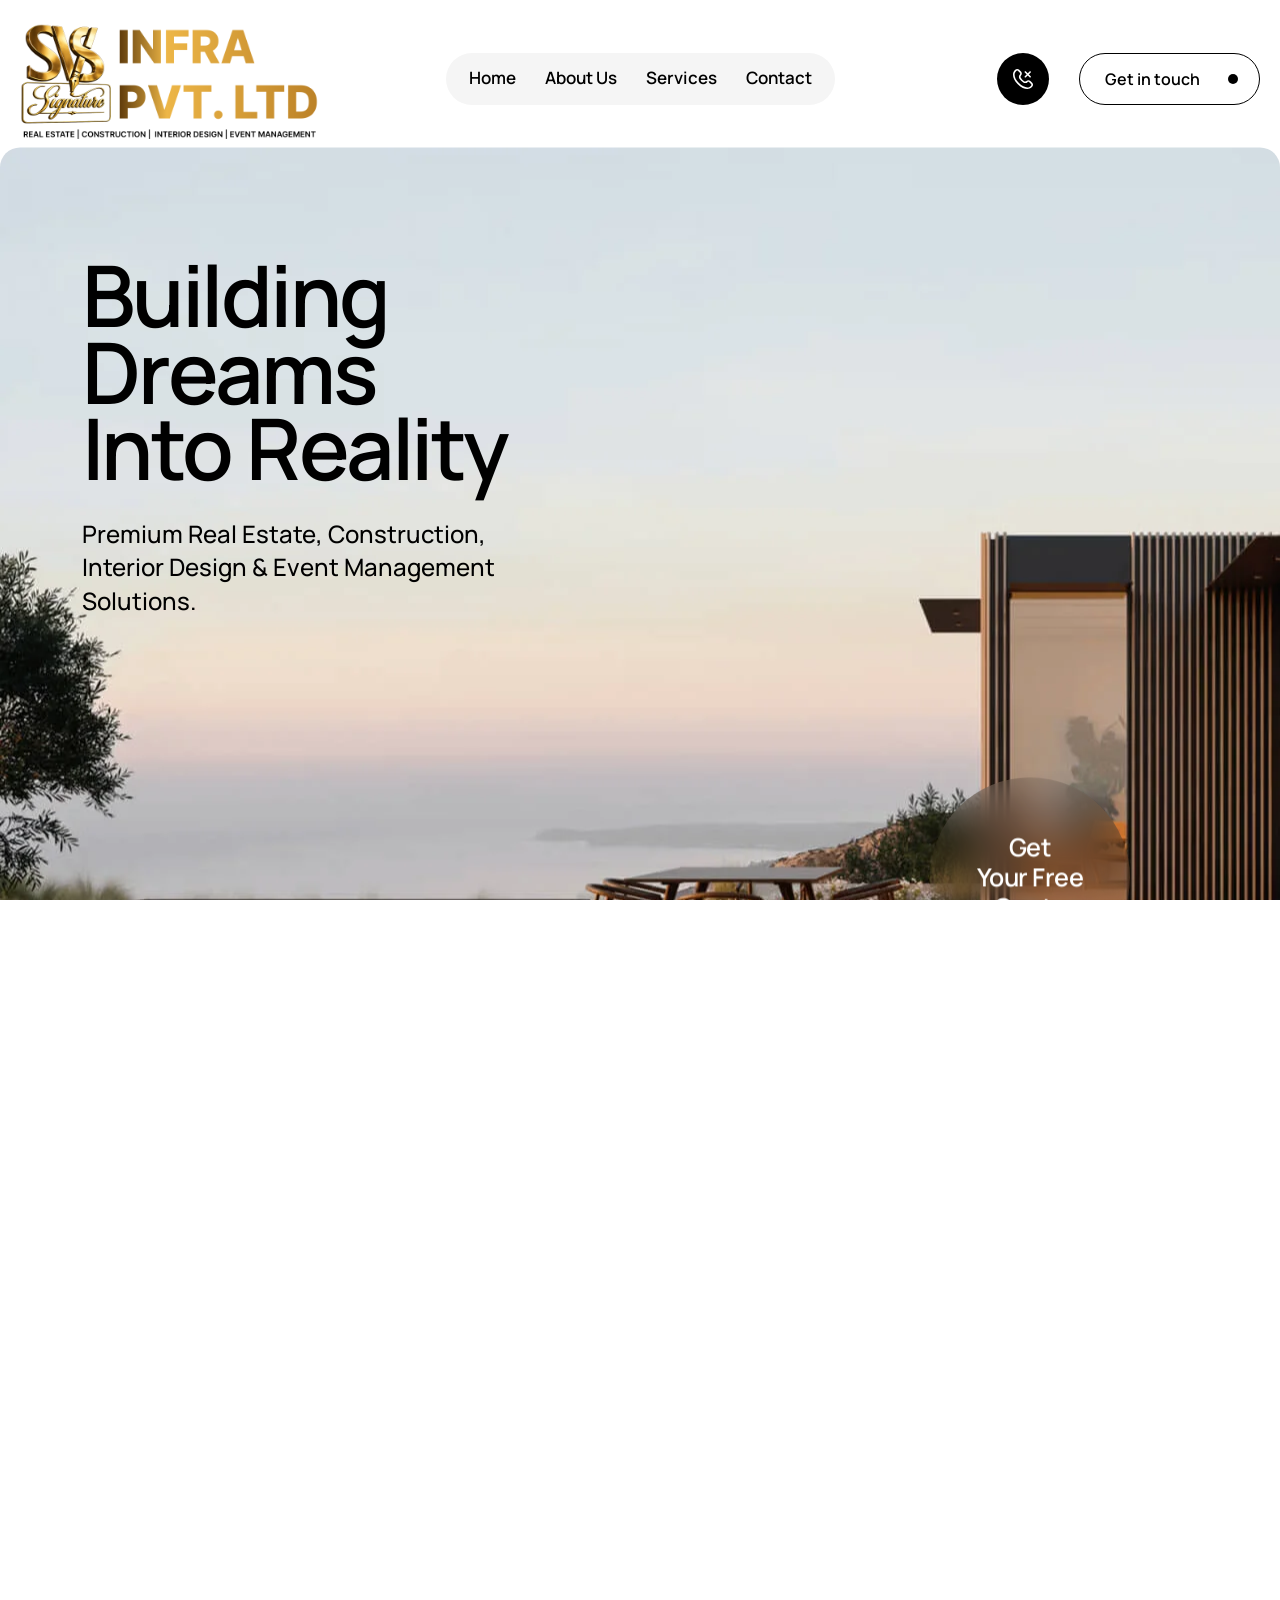
<file: index.html>
<!DOCTYPE html>
<html lang="en">

<head>
    <meta charset="UTF-8">
    <meta name="viewport" content="width=device-width, initial-scale=1.0">
    <meta name="description"
        content="SVS Signature Infra Pvt Ltd is a leading real estate, construction, interior design and infrastructure company in Bengaluru. We deliver premium residential and commercial projects with quality, trust and timely execution.">
    <meta name="keywords"
        content="svs signature infra, svs signature infra pvt ltd, real estate company bangalore, real estate developers bangalore, property developers karnataka, construction company bangalore, premium apartments bangalore, villa projects bangalore, interior design company bangalore, residential projects bangalore, 
        commercial projects bangalore, property investment bangalore, real estate builders bangalore, luxury properties bangalore, event management company bangalore, infrastructure company bangalore">
    <title>SVS Signature Infra Pvt Ltd | Real Estate, Construction & Interior Design in Bengaluru</title>
    <link rel="icon" type="image/x-icon" href="assets/img/logo/favicon.png">
    <link rel="stylesheet" href="assets/css/bootstrap.min.css">
    <link rel="stylesheet" href="assets/css/magnific-popup.css">
    <link rel="stylesheet" href="assets/css/swiper-bundle.min.css">
    <link rel="stylesheet" href="https://cdnjs.cloudflare.com/ajax/libs/font-awesome/6.7.2/css/all.min.css">
    <link rel="stylesheet" href="assets/css/spacing.css">
    <link rel="stylesheet" href="assets/css/odometer-min.css">
    <link rel="stylesheet" href="assets/css/main.css">
    <link rel="stylesheet" href="assets/css/custom.css">
</head>

<body class="tp-magic-cursor">

    <!-- header,start  -->
    <header>
        <div class="tp-header-area tp-header-spacing-3 container-wide">
            <div class="tp-header-top d-none">
                <div class="row tp-align-center tp-justify-center">
                    <div class="col-lg-6 col-md-8">
                        <div class="tp-header-top-cta tp-flex-center">
                            <a href="tel:+9992564231"><span>Call us:</span>+91 7795739666</a>
                            <a href="mailto:info@svssignature.com"><span>Email us:</span>info@svssignature.com</a>
                        </div>
                    </div>
                    <div class="col-lg-6 col-md-4">
                        <div class="tp-header-social-wrap tp-flex-center tp-justify-end">
                            <span>Follow us:</span>
                            <div class="tp-header-social">
                                <a href="#">
                                    <svg width="14" height="14" viewBox="0 0 14 14" fill="none"
                                        xmlns="http://www.w3.org/2000/svg">
                                        <path
                                            d="M14 7C14 3.13401 10.866 0 7 0C3.134 0 0 3.13401 0 7C0 10.4939 2.55979 13.3898 5.90625 13.915V9.02344H4.12891V7H5.90625V5.45781C5.90625 3.70344 6.95133 2.73438 8.55025 2.73438C9.31588 2.73438 10.1172 2.87109 10.1172 2.87109V4.59375H9.23453C8.365 4.59375 8.09375 5.13338 8.09375 5.6875V7H10.0352L9.7248 9.02344H8.09375V13.915C11.4402 13.3898 14 10.4939 14 7Z"
                                            fill="currentcolor" />
                                        <path
                                            d="M9.7248 9.02344L10.0352 7H8.09375V5.6875C8.09375 5.13393 8.365 4.59375 9.23453 4.59375H10.1172V2.87109C10.1172 2.87109 9.31615 2.73438 8.55025 2.73438C6.95133 2.73438 5.90625 3.70344 5.90625 5.45781V7H4.12891V9.02344H5.90625V13.915C6.63101 14.0283 7.36899 14.0283 8.09375 13.915V9.02344H9.7248Z"
                                            fill="white" />
                                    </svg>
                                </a>
                                <a href="#">
                                    <svg xmlns="http://www.w3.org/2000/svg" width="14" height="14" viewBox="0 0 16 16"
                                        fill="none">
                                        <path
                                            d="M9.52217 6.77491L15.4785 0H14.0671L8.89516 5.88256L4.76437 0H0L6.24656 8.89547L0 16H1.41155L6.87321 9.78782L11.2356 16H16L9.52183 6.77491H9.52217ZM7.58887 8.97384L6.95596 8.08805L1.92015 1.03974H4.0882L8.15216 6.72795L8.78507 7.61374L14.0677 15.0075H11.8997L7.58887 8.97418V8.97384Z"
                                            fill="currentColor"></path>
                                    </svg>
                                </a>

                                <a href="#">
                                    <svg width="14" height="14" viewBox="0 0 14 14" fill="none"
                                        xmlns="http://www.w3.org/2000/svg">
                                        <path
                                            d="M7.00574 1.26079C8.87759 1.26079 9.09926 1.269 9.83541 1.30182C10.5196 1.3319 10.889 1.44677 11.1353 1.54249C11.461 1.66829 11.6963 1.82145 11.9399 2.06486C12.1862 2.311 12.3367 2.54347 12.4626 2.86892C12.5583 3.11506 12.6733 3.48701 12.7034 4.168C12.7362 4.90643 12.7444 5.12795 12.7444 6.9959C12.7444 8.86658 12.7362 9.0881 12.7034 9.82379C12.6733 10.5075 12.5583 10.8767 12.4626 11.1229C12.3367 11.4483 12.1834 11.6835 11.9399 11.9269C11.6936 12.1731 11.461 12.3235 11.1353 12.4493C10.889 12.545 10.5168 12.6599 9.83541 12.69C9.09652 12.7228 8.87486 12.731 7.00574 12.731C5.1339 12.731 4.91223 12.7228 4.17608 12.69C3.49193 12.6599 3.12248 12.545 2.87619 12.4493C2.55053 12.3235 2.31518 12.1703 2.07162 11.9269C1.82532 11.6808 1.67481 11.4483 1.54893 11.1229C1.45314 10.8767 1.33821 10.5048 1.3081 9.82379C1.27526 9.08537 1.26705 8.86384 1.26705 6.9959C1.26705 5.12522 1.27526 4.90369 1.3081 4.168C1.33821 3.48427 1.45314 3.11506 1.54893 2.86892C1.67481 2.54347 1.82806 2.30826 2.07162 2.06486C2.31792 1.81871 2.55053 1.66829 2.87619 1.54249C3.12248 1.44677 3.49466 1.3319 4.17608 1.30182C4.91223 1.269 5.1339 1.26079 7.00574 1.26079ZM7.00574 0C5.10379 0 4.86571 0.00820473 4.11861 0.0410236C3.37425 0.0738425 2.8625 0.194179 2.41917 0.366478C1.95668 0.546982 1.56535 0.784919 1.17675 1.17601C0.78541 1.56437 0.547324 1.95546 0.366707 2.41492C0.1943 2.86072 0.0738887 3.36941 0.0410493 4.1133C0.00820986 4.86267 0 5.10061 0 7.00137C0 8.90213 0.00820986 9.14007 0.0410493 9.8867C0.0738887 10.6306 0.1943 11.142 0.366707 11.5851C0.547324 12.0473 0.78541 12.4384 1.17675 12.8267C1.56535 13.2151 1.95668 13.4558 2.41643 13.6335C2.8625 13.8058 3.37151 13.9262 4.11587 13.959C4.86297 13.9918 5.10106 14 7.00301 14C8.90496 14 9.14304 13.9918 9.89014 13.959C10.6345 13.9262 11.1462 13.8058 11.5896 13.6335C12.0493 13.4558 12.4407 13.2151 12.8293 12.8267C13.2179 12.4384 13.4587 12.0473 13.6366 11.5878C13.809 11.142 13.9294 10.6333 13.9622 9.88943C13.9951 9.1428 14.0033 8.90486 14.0033 7.0041C14.0033 5.10334 13.9951 4.8654 13.9622 4.11877C13.9294 3.37488 13.809 2.86345 13.6366 2.42039C13.4642 1.95546 13.2261 1.56437 12.8347 1.17601C12.4461 0.787654 12.0548 0.546982 11.5951 0.369213C11.149 0.196913 10.64 0.0765775 9.89561 0.0437585C9.14578 0.00820473 8.90769 0 7.00574 0Z"
                                            fill="currentcolor" />
                                        <path
                                            d="M7.00686 3.40552C5.02007 3.40552 3.4082 5.01638 3.4082 7.00192C3.4082 8.98747 5.02007 10.5983 7.00686 10.5983C8.99364 10.5983 10.6055 8.98747 10.6055 7.00192C10.6055 5.01638 8.99364 3.40552 7.00686 3.40552ZM7.00686 9.3348C5.71791 9.3348 4.67252 8.29007 4.67252 7.00192C4.67252 5.71378 5.71791 4.66905 7.00686 4.66905C8.2958 4.66905 9.34119 5.71378 9.34119 7.00192C9.34119 8.29007 8.2958 9.3348 7.00686 9.3348Z"
                                            fill="currentcolor" />
                                        <path
                                            d="M11.5865 3.26174C11.5865 3.72667 11.2089 4.10136 10.7464 4.10136C10.2812 4.10136 9.90625 3.72394 9.90625 3.26174C9.90625 2.7968 10.2839 2.42212 10.7464 2.42212C11.2089 2.42212 11.5865 2.79954 11.5865 3.26174Z"
                                            fill="currentcolor" />
                                    </svg>
                                </a>
                            </div>
                        </div>
                    </div>
                </div>
            </div>
            <div class="tp-header-spacing-2 media z-index-10" id="header-sticky">
                <div class="tp-header-wrap">
                    <div class="row gx-0 tp-align-center">
                        <div class="col-xl-3 col-lg-4 col-md-5 col-5">
                            <div class="tp-header-logo">
                                <a href="index.html"><img src="assets/img/logo/new.png" alt="logo-black"></a>
                            </div>
                        </div>
                        <div class="col-xl-6 col-lg-2 col-md-1 col-2 d-flex justify-content-center">
                            <div class="tp-header-menu tp-header-menu-grey tp-text-center d-none d-xl-inline-block">
                                <nav class="tp-mobile-menu-active">
                                    <ul>
                                        <li><a href="/">Home</a></li>
                                        <li><a href="about.html">About Us</a></li>
                                        <li><a href="services.html">Services</a>
                                            <ul class="sub-menu">
                                                <li><a href="real-estate.html"><span>Real Estate</span></a></li>
                                                <li><a href="construction.html"><span>Construction</span></a></li>
                                                <li><a href="interior-design.html"><span>Interior Design</span></a></li>
                                                <li><a href="event-management.html"><span>Event Management</span></a>
                                                </li>
                                            </ul>
                                        </li>
                                        <li><a href="contact.html">Contact</a></li>
                                    </ul>
                                </nav>
                            </div>
                        </div>
                        <div class="col-xl-3 col-lg-6 col-md-6 col-5">
                            <div class="tp-header-cta tp-flex-center tp-justify-end">
                                <div class="tp-cta-phone tp-header-cta-phone mr-30 d-none d-xl-inline-block">
                                    <a class="tp-flex-center" href="tel:+99926542563">
                                        <span class="tp-cta-phone-icon mr-10">
                                            <svg width="21" height="20" viewBox="0 0 21 20" fill="none"
                                                xmlns="http://www.w3.org/2000/svg">
                                                <path
                                                    d="M14.2719 19.997C11.5252 19.997 8.13976 18.5871 4.77463 15.222C-0.807382 9.64238 -1.00729 4.00592 1.67685 1.32259L2.19206 0.807377C2.73505 0.289145 3.45681 0 4.20741 0C4.95801 0 5.67976 0.289145 6.22275 0.807377L8.01055 2.59518C8.53824 3.12648 8.83648 3.84357 8.84119 4.59237C8.8459 5.34118 8.55671 6.06196 8.03574 6.59986C7.74724 6.88766 7.56689 7.26621 7.52514 7.67157C7.48339 8.07694 7.5828 8.4843 7.80658 8.82486C8.24476 9.48639 8.74961 10.1013 9.31321 10.6598C9.87764 11.229 10.499 11.7388 11.1677 12.1811C11.5048 12.4084 11.9106 12.5111 12.3154 12.4717C12.7201 12.4322 13.0984 12.253 13.3853 11.9649C13.9229 11.4412 14.6447 11.1495 15.3952 11.1527C16.1458 11.1559 16.865 11.4537 17.3981 11.982L19.1859 13.7698C19.72 14.3047 20.0199 15.0297 20.0199 15.7855C20.0199 16.5414 19.72 17.2663 19.1859 17.8013L18.6707 18.3165C18.0854 18.8741 17.3952 19.3098 16.64 19.5983C15.8849 19.8868 15.0799 20.0223 14.2719 19.997ZM4.20659 1.59807C4.04583 1.59779 3.8866 1.6293 3.73807 1.69081C3.58953 1.75231 3.45463 1.84259 3.34113 1.95645L2.82592 2.47166C0.713063 4.58452 1.09907 9.24825 5.9237 14.0729C10.7483 18.8975 15.4129 19.2851 17.5257 17.1715L18.0409 16.6563C18.27 16.4261 18.3986 16.1147 18.3986 15.79C18.3986 15.4653 18.27 15.1538 18.0409 14.9237L16.2531 13.1359C16.0247 12.9093 15.7165 12.7812 15.3947 12.7792C15.0729 12.7773 14.7632 12.9015 14.532 13.1253C13.9784 13.6709 13.2546 14.0102 12.4812 14.0867C11.7078 14.1631 10.9315 13.9721 10.2819 13.5455C8.76493 12.5361 7.46317 11.236 6.45191 9.72039C6.0247 9.06913 5.83427 8.29084 5.91254 7.51591C5.9908 6.74098 6.33299 6.01648 6.8818 5.46379C7.10369 5.23255 7.22623 4.92362 7.2232 4.60315C7.22016 4.28267 7.09178 3.97613 6.86555 3.74913L5.07774 1.96132C4.96397 1.84591 4.82833 1.75433 4.67875 1.69196C4.52917 1.62959 4.36866 1.59767 4.20659 1.59807Z"
                                                    fill="currentcolor" />
                                                <path
                                                    d="M17.1312 8.53397C16.9157 8.53392 16.7091 8.44827 16.5567 8.29586L11.7979 3.53949C11.7203 3.46453 11.6584 3.37486 11.6158 3.27571C11.5732 3.17657 11.5508 3.06993 11.5498 2.96203C11.5489 2.85413 11.5695 2.74712 11.6103 2.64725C11.6512 2.54738 11.7115 2.45665 11.7878 2.38035C11.8641 2.30405 11.9549 2.24371 12.0547 2.20285C12.1546 2.16199 12.2616 2.14143 12.3695 2.14236C12.4774 2.1433 12.584 2.16572 12.6832 2.20831C12.7823 2.2509 12.872 2.31281 12.947 2.39042L17.7058 7.15248C17.8194 7.26613 17.8968 7.41091 17.9281 7.56853C17.9594 7.72614 17.9433 7.88951 17.8819 8.03798C17.8204 8.18644 17.7162 8.31335 17.5826 8.40264C17.449 8.49194 17.2919 8.53962 17.1312 8.53965V8.53397Z"
                                                    fill="currentcolor" />
                                                <path
                                                    d="M12.373 8.53401C12.2123 8.53398 12.0552 8.4863 11.9216 8.397C11.788 8.30771 11.6839 8.1808 11.6224 8.03234C11.5609 7.88387 11.5448 7.7205 11.5762 7.56289C11.6075 7.40527 11.6849 7.26049 11.7985 7.14684L16.5573 2.39047C16.7106 2.24244 16.9158 2.16053 17.1289 2.16238C17.342 2.16424 17.5458 2.2497 17.6965 2.40037C17.8471 2.55104 17.9326 2.75486 17.9344 2.96793C17.9363 3.181 17.8544 3.38628 17.7064 3.53954L12.9475 8.29916C12.7947 8.45038 12.5881 8.53483 12.373 8.53401Z"
                                                    fill="currentcolor" />
                                            </svg>
                                        </span>
                                        <samp class="d-none d-xxl-flex">+91 7795739666</samp>
                                    </a>
                                </div>
                                <div class="tp-header-cta-button d-none d-md-inline-block">
                                    <a href="contact.html" class="tp-btn tp-btn-border">
                                        <span class="tp-btn-text">Get in touch</span>
                                        <span class="tp-btn-icon">
                                            <svg width="12" height="12" viewBox="0 0 12 12" fill="none"
                                                xmlns="http://www.w3.org/2000/svg">
                                                <path d="M0.75 10.75L10.75 0.75" stroke="currentcolor"
                                                    stroke-width="1.5" stroke-linecap="round" stroke-linejoin="round" />
                                                <path d="M0.75 0.75H10.75V10.75" stroke="currentcolor"
                                                    stroke-width="1.5" stroke-linecap="round" stroke-linejoin="round" />
                                            </svg>
                                        </span>
                                    </a>
                                </div>
                                <div class="tp-header-bar d-xl-none">
                                    <button class="header-sidebar-btn tp-offcanvas-toogle ml-10">
                                        <span></span>
                                        <span></span>
                                    </button>
                                </div>
                            </div>
                        </div>
                    </div>
                </div>
            </div>
        </div>
    </header>
    <!-- header,end  -->

    <!-- preloader,start  -->

    <!-- preloader,end  -->

    <!-- Begin magic cursor -->
    <div id="magic-cursor" class="cursor-black-bg">
        <div id="ball"></div>
    </div>
    <!-- End magic cursor -->

    <!-- back to top start -->
    <div class="back-to-top-wrapper">
        <button id="back_to_top" type="button" class="back-to-top-btn">
            <svg width="12" height="7" viewBox="0 0 12 7" fill="none" xmlns="http://www.w3.org/2000/svg">
                <path d="M11 6L6 1L1 6" stroke="currentColor" stroke-width="1.5" stroke-linecap="round"
                    stroke-linejoin="round" />
            </svg>
        </button>
    </div>
    <!-- back to top end -->

    <!-- offcanvas-start -->
    <section class="tp-offcanvas">
        <div class="tp-offcanvas-wrapper">
            <div class="tp-offcanvas-header d-flex align-items-center justify-content-between mb-40">
                <div class="tp-offcanvas-logo">
                    <a href="index.html"><img data-width="163" src="assets/img/logo/new.png" alt="logo-ing"></a>
                </div>
                <div class="tp-offcanvas-button">
                    <button class="tp-offcanvas-button-close tp-offcanvas-close-toggle">
                        X
                    </button>
                </div>
            </div>
            <div class="tp-offcanvas-menu mb-30">
                <nav></nav>
            </div>
            <div class="tp-offcanvas-content mb-30">
                <h3 class="tp-offcanvas-title mb-7">Let's make Real</h3>
                <p class="m-0">SVS Signature Infra Pvt Ltd is a leading real estate, construction, interior design and
                    infrastructure company in
                    Bengaluru. We deliver premium residential and commercial projects with quality, trust and timely
                    execution.</p>
            </div>
            <div class="tp-offcanvas-gallery mb-30">
                <a class="popup-image" href="assets/img/project/project-gullary-1.jpg"><img
                        src="assets/img/project/project-gullary-1.jpg" alt=""></a>
                <a class="popup-image" href="assets/img/project/project-gullary-2.jpg"><img
                        src="assets/img/project/project-gullary-2.jpg" alt=""></a>
                <a class="popup-image" href="assets/img/project/project-gullary-3.jpg"><img
                        src="assets/img/project/project-gullary-3.jpg" alt=""></a>
                <a class="popup-image" href="assets/img/project/project-gullary-1.jpg"><img
                        src="assets/img/project/project-gullary-1.jpg" alt=""></a>
            </div>
            <div class="tp-offcanvas-cta mb-30">
                <h3 class="tp-offcanvas-title mb-7">Information</h3>
                <ul>
                    <li><a href="tel:+91 7795739666">+91 7795739666</a></li>
                    <li><a href="mailto:info@svssignature.com">info@svssignature.com</a></li>
                </ul>
            </div>
            <div class="tp-offcanvas-contect-social">
                <ul>
                    <li><a href="#">
                            <svg width="8" height="15" viewBox="0 0 8 15" fill="none"
                                xmlns="http://www.w3.org/2000/svg">
                                <path
                                    d="M8 0H5.81818C4.85376 0 3.92883 0.383116 3.24688 1.06507C2.56493 1.74702 2.18182 2.67194 2.18182 3.63636V5.81818H0V8.72727H2.18182V14.5455H5.09091V8.72727H7.27273L8 5.81818H5.09091V3.63636C5.09091 3.44348 5.16753 3.25849 5.30392 3.1221C5.44031 2.98571 5.6253 2.90909 5.81818 2.90909H8V0Z"
                                    fill="currentcolor"></path>
                            </svg>
                        </a></li>


                    <li><a href="#">
                            <svg width="15" height="10" viewBox="0 0 15 10" fill="none"
                                xmlns="http://www.w3.org/2000/svg">
                                <path
                                    d="M13.9331 1.56533C13.8563 1.25835 13.6998 0.977084 13.4794 0.749939C13.2591 0.522795 12.9827 0.357817 12.6782 0.271669C11.5657 5.78312e-08 7.11551 0 7.11551 0C7.11551 0 2.66531 1.92771e-08 1.55276 0.297542C1.24827 0.38369 0.971895 0.548668 0.751564 0.775813C0.531234 1.00296 0.374748 1.28422 0.297912 1.5912C0.094299 2.72028 -0.00529911 3.86566 0.000369757 5.01294C-0.00688814 6.16885 0.0927163 7.32296 0.297912 8.46054C0.38262 8.75799 0.542612 9.02855 0.762429 9.24611C0.982246 9.46366 1.25446 9.62084 1.55276 9.70246C2.66531 10 7.11551 10 7.11551 10C7.11551 10 11.5657 10 12.6782 9.70246C12.9827 9.61631 13.2591 9.45133 13.4794 9.22419C13.6998 8.99704 13.8563 8.71578 13.9331 8.4088C14.1351 7.28822 14.2347 6.15157 14.2306 5.01294C14.2379 3.85702 14.1383 2.70291 13.9331 1.56533Z"
                                    fill="currentcolor"></path>
                                <path d="M5.66016 7.12773L9.37943 5.0126L5.66016 2.89746V7.12773Z" fill="white"></path>
                            </svg>
                        </a></li>
                    <li>
                        <a href="">
                            <svg width="14" height="14" viewBox="0 0 14 14" fill="none"
                                xmlns="http://www.w3.org/2000/svg">
                                <path
                                    d="M7.00574 1.26079C8.87759 1.26079 9.09926 1.269 9.83541 1.30182C10.5196 1.3319 10.889 1.44677 11.1353 1.54249C11.461 1.66829 11.6963 1.82145 11.9399 2.06486C12.1862 2.311 12.3367 2.54347 12.4626 2.86892C12.5583 3.11506 12.6733 3.48701 12.7034 4.168C12.7362 4.90643 12.7444 5.12795 12.7444 6.9959C12.7444 8.86658 12.7362 9.0881 12.7034 9.82379C12.6733 10.5075 12.5583 10.8767 12.4626 11.1229C12.3367 11.4483 12.1834 11.6835 11.9399 11.9269C11.6936 12.1731 11.461 12.3235 11.1353 12.4493C10.889 12.545 10.5168 12.6599 9.83541 12.69C9.09652 12.7228 8.87486 12.731 7.00574 12.731C5.1339 12.731 4.91223 12.7228 4.17608 12.69C3.49193 12.6599 3.12248 12.545 2.87619 12.4493C2.55053 12.3235 2.31518 12.1703 2.07162 11.9269C1.82532 11.6808 1.67481 11.4483 1.54893 11.1229C1.45314 10.8767 1.33821 10.5048 1.3081 9.82379C1.27526 9.08537 1.26705 8.86384 1.26705 6.9959C1.26705 5.12522 1.27526 4.90369 1.3081 4.168C1.33821 3.48427 1.45314 3.11506 1.54893 2.86892C1.67481 2.54347 1.82806 2.30826 2.07162 2.06486C2.31792 1.81871 2.55053 1.66829 2.87619 1.54249C3.12248 1.44677 3.49466 1.3319 4.17608 1.30182C4.91223 1.269 5.1339 1.26079 7.00574 1.26079ZM7.00574 0C5.10379 0 4.86571 0.00820473 4.11861 0.0410236C3.37425 0.0738425 2.8625 0.194179 2.41917 0.366478C1.95668 0.546982 1.56535 0.784919 1.17675 1.17601C0.78541 1.56437 0.547324 1.95546 0.366707 2.41492C0.1943 2.86072 0.0738887 3.36941 0.0410493 4.1133C0.00820986 4.86267 0 5.10061 0 7.00137C0 8.90213 0.00820986 9.14007 0.0410493 9.8867C0.0738887 10.6306 0.1943 11.142 0.366707 11.5851C0.547324 12.0473 0.78541 12.4384 1.17675 12.8267C1.56535 13.2151 1.95668 13.4558 2.41643 13.6335C2.8625 13.8058 3.37151 13.9262 4.11587 13.959C4.86297 13.9918 5.10106 14 7.00301 14C8.90496 14 9.14304 13.9918 9.89014 13.959C10.6345 13.9262 11.1462 13.8058 11.5896 13.6335C12.0493 13.4558 12.4407 13.2151 12.8293 12.8267C13.2179 12.4384 13.4587 12.0473 13.6366 11.5878C13.809 11.142 13.9294 10.6333 13.9622 9.88943C13.9951 9.1428 14.0033 8.90486 14.0033 7.0041C14.0033 5.10334 13.9951 4.8654 13.9622 4.11877C13.9294 3.37488 13.809 2.86345 13.6366 2.42039C13.4642 1.95546 13.2261 1.56437 12.8347 1.17601C12.4461 0.787654 12.0548 0.546982 11.5951 0.369213C11.149 0.196913 10.64 0.0765775 9.89561 0.0437585C9.14578 0.00820473 8.90769 0 7.00574 0Z"
                                    fill="currentcolor" />
                                <path
                                    d="M7.00686 3.40552C5.02007 3.40552 3.4082 5.01638 3.4082 7.00192C3.4082 8.98747 5.02007 10.5983 7.00686 10.5983C8.99364 10.5983 10.6055 8.98747 10.6055 7.00192C10.6055 5.01638 8.99364 3.40552 7.00686 3.40552ZM7.00686 9.3348C5.71791 9.3348 4.67252 8.29007 4.67252 7.00192C4.67252 5.71378 5.71791 4.66905 7.00686 4.66905C8.2958 4.66905 9.34119 5.71378 9.34119 7.00192C9.34119 8.29007 8.2958 9.3348 7.00686 9.3348Z"
                                    fill="currentcolor" />
                                <path
                                    d="M11.5865 3.26174C11.5865 3.72667 11.2089 4.10136 10.7464 4.10136C10.2812 4.10136 9.90625 3.72394 9.90625 3.26174C9.90625 2.7968 10.2839 2.42212 10.7464 2.42212C11.2089 2.42212 11.5865 2.79954 11.5865 3.26174Z"
                                    fill="currentcolor" />
                            </svg>
                        </a>

                    </li>
                </ul>
            </div>
        </div>
    </section>
    <div class="tp-offcanvas-overlay"></div>
    <!-- offcanvas-start -->

    <div id="smooth-wrapper">
        <div id="smooth-content">
            <!-- main,start  -->
            <main>

                <!-- hero-area,start  -->
                <section class="tp-hero-area tp-hero-solid-2">
                    <div class="container-wide">
                        <div class="tp-hero-spacing-3 tp-hero-bg p-relative br-20 fix"
                            data-background="assets/img/hero/hero-bg-3.jpg">
                            <div class="tp-badge-circle tp-hero-badge">
                                <a href="contact.html">Get <br>
                                    Your Free <br>
                                    Quote</a>
                            </div>
                            <div class="container">
                                <div class="row">
                                    <div class="col-xl-5 col-lg-8 col-md-10">
                                        <div class="tp-hero-heading">
                                            <h1 class="tp-section-title-larg tp-hero-title-mid mb-30 tp_fade_anim"
                                                data-delay=".1" data-duration=".9">Building Dreams Into Reality</h1>
                                            <div class="tp_fade_anim" data-delay=".3" data-duration=".9">
                                                <p class="tp-hero-deg fw-500 tp-text-black">Premium Real Estate,
                                                    Construction, Interior Design & Event Management Solutions.</p>
                                            </div>
                                        </div>
                                    </div>
                                </div>
                            </div>
                        </div>
                    </div>
                </section>
                <!-- hero-area,end  -->

                <!-- services-area,start  -->
                <section class="d-block d-lg-none tp-services-area tp-services-spacing fix">
                    <div class="container   p-xl-5">
                        <div class="tp-team-heading mb-45">
                            <div class="row tp-align-end">
                                <div class="col-md-8">
                                    <div class="tp-section-title-wrap tp_fade_anim" data-duration=".9"
                                        style="translate: none; rotate: none; scale: none; transform: translate(0px, 0px); opacity: 1;">
                                        <span class="tp-section-sub-title mb-12">Our Core Services</span>
                                        <h2 class="tp-section-title margin-0">Comprehensive Solutions Under One Roof
                                        </h2>
                                    </div>
                                </div>
                                <div class="col-md-4">
                                    <div class="tp-team-button tp-flex tp-justify-end tp_fade_anim" data-duration=".9"
                                        data-delay=".1" data-fade-from="right" data-ease="bounce"
                                        style="translate: none; rotate: none; scale: none; transform: translate(0px, 0px); opacity: 1;">
                                        <a href="services.html" class="tp-btn tp-btn-border">
                                            <span class="tp-btn-text">See all services</span>
                                            <span class="tp-btn-icon">
                                                <svg width="12" height="12" viewBox="0 0 12 12" fill="none"
                                                    xmlns="http://www.w3.org/2000/svg">
                                                    <path d="M0.75 10.75L10.75 0.75" stroke="currentcolor"
                                                        stroke-width="1.5" stroke-linecap="round"
                                                        stroke-linejoin="round"></path>
                                                    <path d="M0.75 0.75H10.75V10.75" stroke="currentcolor"
                                                        stroke-width="1.5" stroke-linecap="round"
                                                        stroke-linejoin="round"></path>
                                                </svg>
                                            </span>
                                        </a>
                                    </div>
                                </div>
                            </div>
                        </div>
                        <div class="row tpservices__main">
                            <div class="col-lg-3 col-md-6 tp_fade_anim" data-delay=".2" data-duration=".9">
                                <div class="tpservices br-20 tp-bg-orange p-relative fix ">
                                    <div class="tpservices__content z-index-1">
                                        <h2 class="tpservices__title mb-10 tp-text-white">Real Estate</h2>
                                        <p class="mb-20 tp-text-white">Premium residential and commercial properties
                                            designed for long-term value.
                                        </p>
                                        <a class="tpservices__btn" href="real-estate.html.html">
                                            <span class="mr-5">Read More</span>
                                            <svg width="14" height="14" viewBox="0 0 14 14" fill="none"
                                                xmlns="http://www.w3.org/2000/svg">
                                                <path d="M0.75 6.75H12.75" stroke="currentcolor" stroke-width="1.5"
                                                    stroke-linecap="round" stroke-linejoin="round" />
                                                <path d="M6.75 0.75L12.75 6.75L6.75 12.75" stroke="currentcolor"
                                                    stroke-width="1.5" stroke-linecap="round" stroke-linejoin="round" />
                                            </svg>
                                        </a>
                                    </div>
                                    <div class="tpservices__back-text">SVS</div>
                                    <div class="tpservices__img p-absolute">
                                        <img src="assets/img/services/services-img-5.png" alt="">
                                    </div>
                                </div>
                            </div>
                            <div class="col-lg-3 col-md-6 tp_fade_anim" data-delay=".3" data-duration=".9">
                                <div class="tpservices br-20 tp-bg-secoundery p-relative fix ">
                                    <div class="tpservices__content z-index-1">
                                        <h3 class="tpservices__title mb-10">Construction</h3>
                                        <p class="mb-20">Luxury and functional interior solutions for homes and
                                            businesses.</p>
                                        <a class="tpservices__btn" href="construction.html">
                                            <span class="mr-5">Read More</span>
                                            <svg width="14" height="14" viewBox="0 0 14 14" fill="none"
                                                xmlns="http://www.w3.org/2000/svg">
                                                <path d="M0.75 6.75H12.75" stroke="currentcolor" stroke-width="1.5"
                                                    stroke-linecap="round" stroke-linejoin="round" />
                                                <path d="M6.75 0.75L12.75 6.75L6.75 12.75" stroke="currentcolor"
                                                    stroke-width="1.5" stroke-linecap="round" stroke-linejoin="round" />
                                            </svg>
                                        </a>
                                    </div>
                                    <div class="tpservices__back-text">SVS</div>
                                    <div class="tpservices__img p-absolute">
                                        <img src="assets/img/services/services-img-6.png" alt="">
                                    </div>
                                </div>
                            </div>
                            <div class="col-lg-3 col-md-6 tp_fade_anim" data-delay=".4" data-duration=".9">
                                <div class="tpservices br-20 tp-bg-gray p-relative fix ">
                                    <div class="tpservices__content z-index-1">
                                        <h3 class="tpservices__title mb-10">Interior Design</h3>
                                        <p class="mb-20">Luxury and functional interior solutions for homes and
                                            businesses.</p>
                                        <a class="tpservices__btn" href="interior-design.html">
                                            <span class="mr-5">Read More</span>
                                            <svg width="14" height="14" viewBox="0 0 14 14" fill="none"
                                                xmlns="http://www.w3.org/2000/svg">
                                                <path d="M0.75 6.75H12.75" stroke="currentcolor" stroke-width="1.5"
                                                    stroke-linecap="round" stroke-linejoin="round" />
                                                <path d="M6.75 0.75L12.75 6.75L6.75 12.75" stroke="currentcolor"
                                                    stroke-width="1.5" stroke-linecap="round" stroke-linejoin="round" />
                                            </svg>
                                        </a>
                                    </div>
                                    <div class="tpservices__back-text">SVS</div>
                                    <div class="tpservices__img new p-absolute">
                                        <img src="assets/img/services/interiror.png" alt="">
                                    </div>
                                </div>
                            </div>
                            <div class="col-lg-3 col-md-6 tp_fade_anim" data-delay=".4" data-duration=".9">
                                <div class="tpservices br-20 tp-bg-gray p-relative fix ">
                                    <div class="tpservices__content z-index-1">
                                        <h3 class="tpservices__title mb-10">Event Management</h3>
                                        <p class="mb-20">Professional event planning and execution for corporate and
                                            private events.</p>
                                        <a class="tpservices__btn" href="event-management.html">
                                            <span class="mr-5">Read More</span>
                                            <svg width="14" height="14" viewBox="0 0 14 14" fill="none"
                                                xmlns="http://www.w3.org/2000/svg">
                                                <path d="M0.75 6.75H12.75" stroke="currentcolor" stroke-width="1.5"
                                                    stroke-linecap="round" stroke-linejoin="round" />
                                                <path d="M6.75 0.75L12.75 6.75L6.75 12.75" stroke="currentcolor"
                                                    stroke-width="1.5" stroke-linecap="round" stroke-linejoin="round" />
                                            </svg>
                                        </a>
                                    </div>
                                    <div class="tpservices__back-text">SVS</div>
                                    <div class="tpservices__img new p-absolute">
                                        <img src="assets/img/services/event.png" alt="">
                                    </div>
                                </div>
                            </div>
                        </div>
                    </div>
                </section>
                <section class="d-none d-lg-block tp-services-area tp-services-spacing fix">
                    <div class="container-fluid p-xl-5">
                        <div class="tp-team-heading mb-45">
                            <div class="row tp-align-end">
                                <div class="col-md-8">
                                    <div class="tp-section-title-wrap tp_fade_anim" data-duration=".9"
                                        style="translate: none; rotate: none; scale: none; transform: translate(0px, 0px); opacity: 1;">
                                        <span class="tp-section-sub-title mb-12">Our Core Services</span>
                                        <h2 class="tp-section-title margin-0">Comprehensive Solutions Under One Roof
                                        </h2>
                                    </div>
                                </div>
                                <div class="col-md-4">
                                    <div class="tp-team-button tp-flex tp-justify-end tp_fade_anim" data-duration=".9"
                                        data-delay=".1" data-fade-from="right" data-ease="bounce"
                                        style="translate: none; rotate: none; scale: none; transform: translate(0px, 0px); opacity: 1;">
                                        <a href="services.html" class="tp-btn tp-btn-border">
                                            <span class="tp-btn-text">See all services</span>
                                            <span class="tp-btn-icon">
                                                <svg width="12" height="12" viewBox="0 0 12 12" fill="none"
                                                    xmlns="http://www.w3.org/2000/svg">
                                                    <path d="M0.75 10.75L10.75 0.75" stroke="currentcolor"
                                                        stroke-width="1.5" stroke-linecap="round"
                                                        stroke-linejoin="round"></path>
                                                    <path d="M0.75 0.75H10.75V10.75" stroke="currentcolor"
                                                        stroke-width="1.5" stroke-linecap="round"
                                                        stroke-linejoin="round"></path>
                                                </svg>
                                            </span>
                                        </a>
                                    </div>
                                </div>
                            </div>
                        </div>
                        <div class="row tpservices__main">
                            <div class="col-lg-3 col-md-6 tp_fade_anim" data-delay=".2" data-duration=".9">
                                <div class="tpservices br-20 tp-bg-orange p-relative fix ">
                                    <div class="tpservices__content z-index-1">
                                        <h2 class="tpservices__title mb-10 tp-text-white">Real Estate</h2>
                                        <p class="mb-20 tp-text-white">Premium residential and commercial properties
                                            designed for long-term value.
                                        </p>
                                        <a class="tpservices__btn" href="real-estate.html.html">
                                            <span class="mr-5">Read More</span>
                                            <svg width="14" height="14" viewBox="0 0 14 14" fill="none"
                                                xmlns="http://www.w3.org/2000/svg">
                                                <path d="M0.75 6.75H12.75" stroke="currentcolor" stroke-width="1.5"
                                                    stroke-linecap="round" stroke-linejoin="round" />
                                                <path d="M6.75 0.75L12.75 6.75L6.75 12.75" stroke="currentcolor"
                                                    stroke-width="1.5" stroke-linecap="round" stroke-linejoin="round" />
                                            </svg>
                                        </a>
                                    </div>
                                    <div class="tpservices__back-text">SVS</div>
                                    <div class="tpservices__img p-absolute">
                                        <img src="assets/img/services/services-img-5.png" alt="">
                                    </div>
                                </div>
                            </div>
                            <div class="col-lg-3 col-md-6 tp_fade_anim" data-delay=".3" data-duration=".9">
                                <div class="tpservices br-20 tp-bg-secoundery p-relative fix ">
                                    <div class="tpservices__content z-index-1">
                                        <h3 class="tpservices__title mb-10">Construction</h3>
                                        <p class="mb-20">Luxury and functional interior solutions for homes and
                                            businesses.</p>
                                        <a class="tpservices__btn" href="construction.html">
                                            <span class="mr-5">Read More</span>
                                            <svg width="14" height="14" viewBox="0 0 14 14" fill="none"
                                                xmlns="http://www.w3.org/2000/svg">
                                                <path d="M0.75 6.75H12.75" stroke="currentcolor" stroke-width="1.5"
                                                    stroke-linecap="round" stroke-linejoin="round" />
                                                <path d="M6.75 0.75L12.75 6.75L6.75 12.75" stroke="currentcolor"
                                                    stroke-width="1.5" stroke-linecap="round" stroke-linejoin="round" />
                                            </svg>
                                        </a>
                                    </div>
                                    <div class="tpservices__back-text">SVS</div>
                                    <div class="tpservices__img p-absolute">
                                        <img src="assets/img/services/services-img-6.png" alt="">
                                    </div>
                                </div>
                            </div>
                            <div class="col-lg-3 col-md-6 tp_fade_anim" data-delay=".4" data-duration=".9">
                                <div class="tpservices br-20 tp-bg-gray p-relative fix ">
                                    <div class="tpservices__content z-index-1">
                                        <h3 class="tpservices__title mb-10">Interior Design</h3>
                                        <p class="mb-20">Luxury and functional interior solutions for homes and
                                            businesses.</p>
                                        <a class="tpservices__btn" href="interior-design.html">
                                            <span class="mr-5">Read More</span>
                                            <svg width="14" height="14" viewBox="0 0 14 14" fill="none"
                                                xmlns="http://www.w3.org/2000/svg">
                                                <path d="M0.75 6.75H12.75" stroke="currentcolor" stroke-width="1.5"
                                                    stroke-linecap="round" stroke-linejoin="round" />
                                                <path d="M6.75 0.75L12.75 6.75L6.75 12.75" stroke="currentcolor"
                                                    stroke-width="1.5" stroke-linecap="round" stroke-linejoin="round" />
                                            </svg>
                                        </a>
                                    </div>
                                    <div class="tpservices__back-text">SVS</div>
                                    <div class="tpservices__img new p-absolute">
                                        <img src="assets/img/services/interiror.png" alt="">
                                    </div>
                                </div>
                            </div>
                            <div class="col-lg-3 col-md-6 tp_fade_anim" data-delay=".4" data-duration=".9">
                                <div class="tpservices br-20 tp-bg-gray p-relative fix ">
                                    <div class="tpservices__content z-index-1">
                                        <h3 class="tpservices__title mb-10">Event Management</h3>
                                        <p class="mb-20">Professional event planning and execution for corporate and
                                            private events.</p>
                                        <a class="tpservices__btn" href="event-management.html">
                                            <span class="mr-5">Read More</span>
                                            <svg width="14" height="14" viewBox="0 0 14 14" fill="none"
                                                xmlns="http://www.w3.org/2000/svg">
                                                <path d="M0.75 6.75H12.75" stroke="currentcolor" stroke-width="1.5"
                                                    stroke-linecap="round" stroke-linejoin="round" />
                                                <path d="M6.75 0.75L12.75 6.75L6.75 12.75" stroke="currentcolor"
                                                    stroke-width="1.5" stroke-linecap="round" stroke-linejoin="round" />
                                            </svg>
                                        </a>
                                    </div>
                                    <div class="tpservices__back-text">SVS</div>
                                    <div class="tpservices__img new p-absolute">
                                        <img src="assets/img/services/event.png" alt="">
                                    </div>
                                </div>
                            </div>
                        </div>
                    </div>
                </section>
                <!-- services-area,end  -->

                <!-- fact-area,start  -->
                <section class="tp-fact-area">
                    <div class="container-wide">
                        <div class="tp-fact-spacing br-20 tp-overlay tp-bg fix jarallax"
                            data-background="assets/img/fact/fact-bg.jpg">
                            <div class="container">
                                <div class="tp-fact-wrap tp-flex-center tp-justify-center">
                                    <div class="tpfact">
                                        <div class="tpfact__content">
                                            <h3 class="tpfact__title">
                                                <span class="odometer" data-count="40"></span>
                                                <span class="tpfact__title-div">+</span>
                                            </h3>
                                            <p class="margin-0">Projects completed</p>
                                        </div>
                                    </div>
                                    <div class="tpfact">
                                        <div class="tpfact__content">
                                            <h3 class="tpfact__title">
                                                <span class="odometer" data-count="60"></span>
                                                <span class="tpfact__title-div">+</span>
                                            </h3>
                                            <p class="margin-0">Projects development</p>
                                        </div>
                                    </div>
                                    <div class="tpfact">
                                        <div class="tpfact__content">
                                            <h3 class="tpfact__title">
                                                <span class="odometer" data-count="1.2"></span>
                                                <span class="tpfact__title-text">B</span>
                                                <span class="tpfact__title-div">+</span>
                                            </h3>
                                            <p class="margin-0">Total projects cost</p>
                                        </div>
                                    </div>
                                    <div class="tpfact">
                                        <div class="tpfact__content">
                                            <h3 class="tpfact__title">
                                                <span class="odometer" data-count="20"></span>
                                                <span class="tpfact__title-text">M</span>
                                                <span class="tpfact__title-div">+</span>
                                            </h3>
                                            <p class="margin-0">Square feet of property</p>
                                        </div>
                                    </div>
                                </div>
                            </div>
                        </div>
                    </div>
                </section>
                <!-- fact-area,end  -->

                <!-- about-area,start  -->
                <section class="tp-about-area tp-about-spacing fix">
                    <div class="container">
                        <div class="tp-about-heading pb-65">
                            <div class="row">
                                <div class="col-xl-8 col-md-7">
                                    <div class="tp-section-title-wrap">
                                        <span class="tp-section-sub-title mb-12 tp_fade_anim" data-delay=".1"
                                            data-duration=".9">About us</span>
                                        <h2 class="tp-section-title tp_fade_anim" data-duration=".9" data-delay=".3">
                                            Crafting Excellence <br />in Every<span> Project</span></h2>
                                    </div>
                                </div>
                                <div class="col-xl-4 col-md-5">
                                    <div class="tp-about-exprience-wrap tp-flex tp-justify-end mr-85 tp_fade_anim"
                                        data-duration=".9" data-delay=".6" data-fade-from="right">
                                        <div class="tp-about-exprience p-relative">
                                            <div class="tp-about-exprience-content z-index-1">
                                                <span>Years of <br>
                                                    Experience</span>
                                                <h3 class="tp-about-exprience-num">19</h3>
                                            </div>
                                            <div class="tp-about-exprience-shape p-absolute">
                                                <img src="assets/img/about/about-shape-2.png" alt="">
                                            </div>
                                        </div>
                                    </div>
                                </div>
                            </div>
                        </div>
                        <div class="row">
                            <div class="col-lg-6">
                                <div class="tp-about-image br-20 p-relative">
                                    <div class="anim-zoomin-wrap br-20">
                                        <img class="anim-zoomin" src="assets/img/about/new.png" alt="">
                                    </div>
                                    <img class="tp-about-shape-parson p-absolute tp_fade_anim" data-delay=".2"
                                        data-duration=".9" src="assets/img/about/about-parson.png" alt="">
                                </div>
                            </div>
                            <div class="col-lg-6">
                                <div class="tp-about-content tp-about-content-2 pl-50 ml-35">
                                    <div class="tp-about-deg tp-about-deg-2 tp-about-deg-border pb-65 mb-35 tp_fade_anim"
                                        data-duration=".9" data-delay=".3">
                                        <p class="mb-30">SVS Signature Infra Pvt Ltd is committed to delivering
                                            innovative real estate and infrastructure solutions that combine
                                            quality, functionality, and long-term value. From residential developments
                                            and commercial spaces to customized interiors
                                            and event solutions, we provide end-to-end services under one trusted brand.
                                        </p>
                                        <h3 class="tp-about-border-text p-relative">Let’s shape something remarkable !
                                        </h3>
                                    </div>
                                    <div class="row tp-align-center tp_fade_anim" data-duration=".9" data-delay=".4">
                                        <div class="col-md-6">
                                            <p class="tp-about-cta-deg">If you have any question? Feel free
                                                can contact with team.</p>
                                        </div>
                                        <div class="col-md-6">
                                            <div class="tp-cta-phone tp-cta-phone-mid">
                                                <a class="tp-flex-center" href="tel:+99926542563">
                                                    <span class="tp-cta-phone-icon tp-cta-phone-icon-mid mr-10">
                                                        <svg width="16" height="16" viewBox="0 0 16 16" fill="none"
                                                            xmlns="http://www.w3.org/2000/svg">
                                                            <path
                                                                d="M12.496 7.00013C12.152 7.00013 11.88 6.72013 11.88 6.38414C11.88 6.08814 11.584 5.47214 11.088 4.93614C10.6 4.41615 10.064 4.11215 9.616 4.11215C9.272 4.11215 9 3.83215 9 3.49615C9 3.16016 9.28 2.88016 9.616 2.88016C10.416 2.88016 11.256 3.31215 11.992 4.08815C12.68 4.81615 13.12 5.72014 13.12 6.37614C13.12 6.72013 12.84 7.00013 12.496 7.00013Z"
                                                                fill="currentcolor" />
                                                            <path
                                                                d="M15.3823 6.99996C15.0383 6.99996 14.7663 6.71996 14.7663 6.38396C14.7663 3.54398 12.4543 1.23999 9.62234 1.23999C9.27835 1.23999 9.00635 0.959994 9.00635 0.623996C9.00635 0.287998 9.27835 0 9.61434 0C13.1343 0 15.9983 2.86398 15.9983 6.38396C15.9983 6.71996 15.7183 6.99996 15.3823 6.99996Z"
                                                                fill="currentcolor" />
                                                            <path
                                                                d="M7.83195 9.76794L5.21597 12.3839C4.92797 12.1279 4.64797 11.8639 4.37597 11.5919C3.55198 10.7599 2.80798 9.88794 2.14399 8.97594C1.48799 8.06395 0.959994 7.15196 0.575996 6.24796C0.191999 5.33597 0 4.46397 0 3.63198C0 3.08798 0.0959993 2.56798 0.287998 2.08799C0.479997 1.59999 0.783995 1.15199 1.20799 0.751995C1.71999 0.247999 2.27999 0 2.87198 0C3.09598 0 3.31998 0.0479998 3.51998 0.143999C3.72798 0.239999 3.91198 0.383998 4.05597 0.591996L5.91196 3.20798C6.05596 3.40798 6.15996 3.59198 6.23196 3.76798C6.30396 3.93598 6.34396 4.10397 6.34396 4.25597C6.34396 4.44797 6.28796 4.63997 6.17596 4.82397C6.07196 5.00797 5.91996 5.19997 5.72796 5.39197L5.11997 6.02396C5.03197 6.11196 4.99197 6.21596 4.99197 6.34396C4.99197 6.40796 4.99997 6.46396 5.01597 6.52796C5.03997 6.59196 5.06397 6.63996 5.07997 6.68796C5.22397 6.95196 5.47197 7.29596 5.82396 7.71195C6.18396 8.12795 6.56796 8.55195 6.98396 8.97594C7.27195 9.25594 7.55195 9.52794 7.83195 9.76794Z"
                                                                fill="currentcolor" />
                                                            <path
                                                                d="M15.977 13.064C15.977 13.288 15.937 13.52 15.857 13.744C15.833 13.808 15.809 13.872 15.777 13.936C15.641 14.224 15.465 14.496 15.233 14.752C14.841 15.184 14.409 15.496 13.921 15.696C13.913 15.696 13.905 15.704 13.897 15.704C13.425 15.8959 12.913 15.9999 12.361 15.9999C11.545 15.9999 10.673 15.808 9.75303 15.416C8.83304 15.024 7.91304 14.496 7.00105 13.832C6.68905 13.6 6.37705 13.368 6.08105 13.12L8.69704 10.504C8.92104 10.672 9.12103 10.8 9.28903 10.888C9.32903 10.904 9.37703 10.928 9.43303 10.952C9.49703 10.976 9.56103 10.984 9.63303 10.984C9.76903 10.984 9.87303 10.936 9.96103 10.848L10.569 10.248C10.769 10.048 10.961 9.89599 11.145 9.79999C11.329 9.68799 11.513 9.63199 11.713 9.63199C11.865 9.63199 12.025 9.66399 12.201 9.73599C12.377 9.80799 12.561 9.91199 12.761 10.048L15.409 11.928C15.617 12.072 15.761 12.24 15.849 12.44C15.929 12.64 15.977 12.84 15.977 13.064Z"
                                                                fill="currentcolor" />
                                                        </svg>
                                                    </span>
                                                    +91 7795739666
                                                </a>
                                            </div>
                                        </div>
                                    </div>
                                    <div class="tp-about-btn tp-about-btn-2 pt-40 tp_fade_anim" data-duration=".9"
                                        data-delay=".4" data-ease="bounce">
                                        <a href="about.html" class="tp-btn">
                                            <span class="tp-btn-text">Learn More</span>
                                            <span class="tp-btn-icon">
                                                <svg width="12" height="12" viewBox="0 0 12 12" fill="none"
                                                    xmlns="http://www.w3.org/2000/svg">
                                                    <path d="M0.75 10.75L10.75 0.75" stroke="currentcolor"
                                                        stroke-width="1.5" stroke-linecap="round"
                                                        stroke-linejoin="round" />
                                                    <path d="M0.75 0.75H10.75V10.75" stroke="currentcolor"
                                                        stroke-width="1.5" stroke-linecap="round"
                                                        stroke-linejoin="round" />
                                                </svg>
                                            </span>
                                        </a>
                                    </div>
                                </div>
                            </div>
                        </div>
                    </div>
                </section>
                <!-- about-area,end  -->

                <!-- project-area,start  -->
                <section class="tp-project-area">
                    <div class="container-wide tp-project-spacing-2 p-relative">
                        <div class="tp-project-back-text p-absolute">Selected work</div>
                        <div class="project-slider-wrap tp-project-slider-wrap">
                            <div class="not-hide-cursor" data-cursor="View <br> Project">
                                <a href="project-details.html" class="cursor-hide d-block">
                                    <div class="tp-project project-slider-panel tp-bg"
                                        data-background="assets/img/project/project-bg.jpg">
                                        <div class="container">
                                            <div class="tp-project-main p-relative">
                                                <div class="tp-project-content">
                                                    <h3 class="tp-project-title mb-30 text-line-anim fix"
                                                        data-duration=".7">Project-1</h3>
                                                    <div class="tp_fade_anim" data-delay=".2">
                                                        <p>A flowing, organic design inspired by the <br>
                                                            movement and rhythm of the sea.</p>
                                                    </div>
                                                </div>
                                                <div class="tp-project-meta">
                                                    <span>Hospitality</span>
                                                    <span>Real estate</span>
                                                    <span>Marketing</span>
                                                </div>
                                            </div>
                                        </div>
                                    </div>
                                </a>
                            </div>
                            <div class="not-hide-cursor" data-cursor="View <br> Project">
                                <a href="project-details.html" class="cursor-hide d-block">
                                    <div class="tp-project project-slider-panel tp-bg"
                                        data-background="assets/img/project/project-bg-2.jpg">
                                        <div class="container">
                                            <div class="tp-project-main p-relative">
                                                <div class="tp-project-content">
                                                    <h3 class="tp-project-title mb-30 text-line-anim fix"
                                                        data-duration=".7">Project-2 Urban rights <br>
                                                        residents</h3>
                                                    <div class="tp_fade_anim" data-delay=".2">
                                                        <p>A flowing, organic design inspired by the <br>
                                                            movement and rhythm of the sea.</p>
                                                    </div>
                                                </div>
                                                <div class="tp-project-meta">
                                                    <span>Hospitality</span>
                                                    <span>Real estate</span>
                                                    <span>Marketing</span>
                                                </div>
                                            </div>
                                        </div>
                                    </div>
                                </a>
                            </div>
                            <div class="not-hide-cursor" data-cursor="View <br> Project">
                                <a href="project-details.html" class="cursor-hide d-block">
                                    <div class="tp-project project-slider-panel tp-bg"
                                        data-background="assets/img/project/project-bg-3.jpg">
                                        <div class="container">
                                            <div class="tp-project-main p-relative">
                                                <div class="tp-project-content">
                                                    <h3 class="tp-project-title mb-30 text-line-anim fix"
                                                        data-duration=".7">Project 3 Commercial <br>
                                                        and residential</h3>
                                                    <div class="tp_fade_anim" data-delay=".2">
                                                        <p>A flowing, organic design inspired by the <br>
                                                            movement and rhythm of the sea.</p>
                                                    </div>
                                                </div>
                                                <div class="tp-project-meta">
                                                    <span>Hospitality</span>
                                                    <span>Real estate</span>
                                                    <span>Marketing</span>
                                                </div>
                                            </div>
                                        </div>
                                    </div>
                                </a>
                            </div>
                            <div class="not-hide-cursor" data-cursor="View <br> Project">
                                <a href="project-details.html" class="cursor-hide d-block">
                                    <div class="tp-project project-slider-panel tp-bg"
                                        data-background="assets/img/project/project-bg-4.jpg">
                                        <div class="container">
                                            <div class="tp-project-main p-relative">
                                                <div class="tp-project-content">
                                                    <h3 class="tp-project-title mb-30 text-line-anim fix"
                                                        data-duration=".7">Project 4 Mixed use <br>
                                                        development</h3>
                                                    <div class="tp_fade_anim" data-delay=".2">
                                                        <p>A flowing, organic design inspired by the <br>
                                                            movement and rhythm of the sea.</p>
                                                    </div>
                                                </div>
                                                <div class="tp-project-meta">
                                                    <span>Hospitality</span>
                                                    <span>Real estate</span>
                                                    <span>Marketing</span>
                                                </div>
                                            </div>
                                        </div>
                                    </div>
                                </a>
                            </div>
                        </div>
                    </div>
                </section>
                <!-- project-area,end  -->


                <!-- team-area,start  -->
                <section class="tp-team-area tp-team-spacing tp-team-spacing-3 fix">
                    <div class="container">
                        <div class="tp-team-heading-2 mb-65">
                            <div class="row tp-justify-center">
                                <div class="col-md-8">
                                    <div class="tp-section-title-wrap tp-text-center">
                                        <span class="tp-section-sub-title mb-12 tp_fade_anim" data-duration=".9"
                                            data-delay=".1">Our team members</span>
                                        <h2 class="tp-section-title margin-0 tp_fade_anim" data-duration=".9"
                                            data-delay=".2">Discover the talent and vision of
                                            our creative<span>team members.</span></h2>
                                    </div>
                                </div>
                            </div>
                        </div>
                        <div class="row">
                            <div class="col-lg-4 col-md-6 tp_fade_anim" data-duration=".9" data-delay=".3">
                                <div class="tpexperts br-20 p-relative fix">
                                    <div class="tpexperts__thumb-wrap tp-flex tp-justify-between mb-55">
                                        <button class="tpexperts__btn z-index-1 team-open"></button>
                                        <div class="tpexperts__thumb br-20">
                                            <a href="team-details.html"><img src="assets/img/team/team-member-5.jpg"
                                                    alt=""></a>
                                        </div>
                                    </div>
                                    <div class="tpexperts__content-wrap">
                                        <div class="tpexperts__content">
                                            <h3 class="tpexperts__title tp-fs-24"><a href="team-details.html">Crsitopher
                                                    Miller</a></h3>
                                            <p class="tp-text-black mb-15">Experience: 7 years of real estate <br>
                                                agency with passionate</p>
                                        </div>
                                        <div class="tpexperts__social">
                                            <a href="#">
                                                <svg width="14" height="14" viewBox="0 0 14 14" fill="none"
                                                    xmlns="http://www.w3.org/2000/svg">
                                                    <path
                                                        d="M14 7C14 3.13401 10.866 0 7 0C3.134 0 0 3.13401 0 7C0 10.4939 2.55979 13.3898 5.90625 13.915V9.02344H4.12891V7H5.90625V5.45781C5.90625 3.70344 6.95133 2.73438 8.55025 2.73438C9.31588 2.73438 10.1172 2.87109 10.1172 2.87109V4.59375H9.23453C8.365 4.59375 8.09375 5.13338 8.09375 5.6875V7H10.0352L9.7248 9.02344H8.09375V13.915C11.4402 13.3898 14 10.4939 14 7Z"
                                                        fill="currentcolor" />
                                                    <path
                                                        d="M9.7248 9.02344L10.0352 7H8.09375V5.6875C8.09375 5.13393 8.365 4.59375 9.23453 4.59375H10.1172V2.87109C10.1172 2.87109 9.31615 2.73438 8.55025 2.73438C6.95133 2.73438 5.90625 3.70344 5.90625 5.45781V7H4.12891V9.02344H5.90625V13.915C6.63101 14.0283 7.36899 14.0283 8.09375 13.915V9.02344H9.7248Z"
                                                        fill="white" />
                                                </svg>
                                            </a>
                                            <a href="#">
                                                <svg xmlns="http://www.w3.org/2000/svg" width="14" height="14"
                                                    viewBox="0 0 16 16" fill="none">
                                                    <path
                                                        d="M9.52217 6.77491L15.4785 0H14.0671L8.89516 5.88256L4.76437 0H0L6.24656 8.89547L0 16H1.41155L6.87321 9.78782L11.2356 16H16L9.52183 6.77491H9.52217ZM7.58887 8.97384L6.95596 8.08805L1.92015 1.03974H4.0882L8.15216 6.72795L8.78507 7.61374L14.0677 15.0075H11.8997L7.58887 8.97418V8.97384Z"
                                                        fill="currentColor"></path>
                                                </svg>
                                            </a>
                                            <a href="#">
                                                <svg width="14" height="14" viewBox="0 0 14 14" fill="none"
                                                    xmlns="http://www.w3.org/2000/svg">
                                                    <path
                                                        d="M7 0C3.13359 0 0 3.13359 0 7C0 9.9668 1.8457 12.4988 4.44883 13.5187C4.38867 12.9637 4.33125 12.116 4.47344 11.5117C4.60195 10.9648 5.29375 8.03359 5.29375 8.03359C5.29375 8.03359 5.0832 7.61523 5.0832 6.99453C5.0832 6.02109 5.64648 5.29375 6.34922 5.29375C6.94531 5.29375 7.23516 5.74219 7.23516 6.28086C7.23516 6.88242 6.85234 7.7793 6.65547 8.61055C6.49141 9.30781 7.00547 9.87656 7.6918 9.87656C8.93594 9.87656 9.89297 8.56406 9.89297 6.67188C9.89297 4.9957 8.68984 3.82266 6.96992 3.82266C4.9793 3.82266 3.80898 5.31562 3.80898 6.86055C3.80898 7.46211 4.04141 8.10742 4.33125 8.45742C4.38867 8.52578 4.39687 8.58867 4.38047 8.65703C4.32852 8.87852 4.2082 9.3543 4.18633 9.45C4.15625 9.57852 4.08516 9.60586 3.95117 9.54297C3.07617 9.13555 2.5293 7.85859 2.5293 6.83047C2.5293 4.62109 4.13438 2.59492 7.15313 2.59492C9.58125 2.59492 11.468 4.32578 11.468 6.63906C11.468 9.05078 9.94766 10.9922 7.83672 10.9922C7.12852 10.9922 6.46133 10.623 6.23164 10.1883C6.23164 10.1883 5.88164 11.5254 5.79688 11.8535C5.63828 12.4605 5.21172 13.2234 4.92734 13.6883C5.58359 13.8906 6.27812 14 7 14C10.8664 14 14 10.8664 14 7C14 3.13359 10.8664 0 7 0Z"
                                                        fill="currentcolor" />
                                                </svg>
                                            </a>
                                            <a href="#">
                                                <svg width="14" height="14" viewBox="0 0 14 14" fill="none"
                                                    xmlns="http://www.w3.org/2000/svg">
                                                    <path
                                                        d="M7.00574 1.26079C8.87759 1.26079 9.09926 1.269 9.83541 1.30182C10.5196 1.3319 10.889 1.44677 11.1353 1.54249C11.461 1.66829 11.6963 1.82145 11.9399 2.06486C12.1862 2.311 12.3367 2.54347 12.4626 2.86892C12.5583 3.11506 12.6733 3.48701 12.7034 4.168C12.7362 4.90643 12.7444 5.12795 12.7444 6.9959C12.7444 8.86658 12.7362 9.0881 12.7034 9.82379C12.6733 10.5075 12.5583 10.8767 12.4626 11.1229C12.3367 11.4483 12.1834 11.6835 11.9399 11.9269C11.6936 12.1731 11.461 12.3235 11.1353 12.4493C10.889 12.545 10.5168 12.6599 9.83541 12.69C9.09652 12.7228 8.87486 12.731 7.00574 12.731C5.1339 12.731 4.91223 12.7228 4.17608 12.69C3.49193 12.6599 3.12248 12.545 2.87619 12.4493C2.55053 12.3235 2.31518 12.1703 2.07162 11.9269C1.82532 11.6808 1.67481 11.4483 1.54893 11.1229C1.45314 10.8767 1.33821 10.5048 1.3081 9.82379C1.27526 9.08537 1.26705 8.86384 1.26705 6.9959C1.26705 5.12522 1.27526 4.90369 1.3081 4.168C1.33821 3.48427 1.45314 3.11506 1.54893 2.86892C1.67481 2.54347 1.82806 2.30826 2.07162 2.06486C2.31792 1.81871 2.55053 1.66829 2.87619 1.54249C3.12248 1.44677 3.49466 1.3319 4.17608 1.30182C4.91223 1.269 5.1339 1.26079 7.00574 1.26079ZM7.00574 0C5.10379 0 4.86571 0.00820473 4.11861 0.0410236C3.37425 0.0738425 2.8625 0.194179 2.41917 0.366478C1.95668 0.546982 1.56535 0.784919 1.17675 1.17601C0.78541 1.56437 0.547324 1.95546 0.366707 2.41492C0.1943 2.86072 0.0738887 3.36941 0.0410493 4.1133C0.00820986 4.86267 0 5.10061 0 7.00137C0 8.90213 0.00820986 9.14007 0.0410493 9.8867C0.0738887 10.6306 0.1943 11.142 0.366707 11.5851C0.547324 12.0473 0.78541 12.4384 1.17675 12.8267C1.56535 13.2151 1.95668 13.4558 2.41643 13.6335C2.8625 13.8058 3.37151 13.9262 4.11587 13.959C4.86297 13.9918 5.10106 14 7.00301 14C8.90496 14 9.14304 13.9918 9.89014 13.959C10.6345 13.9262 11.1462 13.8058 11.5896 13.6335C12.0493 13.4558 12.4407 13.2151 12.8293 12.8267C13.2179 12.4384 13.4587 12.0473 13.6366 11.5878C13.809 11.142 13.9294 10.6333 13.9622 9.88943C13.9951 9.1428 14.0033 8.90486 14.0033 7.0041C14.0033 5.10334 13.9951 4.8654 13.9622 4.11877C13.9294 3.37488 13.809 2.86345 13.6366 2.42039C13.4642 1.95546 13.2261 1.56437 12.8347 1.17601C12.4461 0.787654 12.0548 0.546982 11.5951 0.369213C11.149 0.196913 10.64 0.0765775 9.89561 0.0437585C9.14578 0.00820473 8.90769 0 7.00574 0Z"
                                                        fill="currentcolor" />
                                                    <path
                                                        d="M7.00686 3.40527C5.02007 3.40527 3.4082 5.01614 3.4082 7.00168C3.4082 8.98722 5.02007 10.5981 7.00686 10.5981C8.99364 10.5981 10.6055 8.98722 10.6055 7.00168C10.6055 5.01614 8.99364 3.40527 7.00686 3.40527ZM7.00686 9.33456C5.71791 9.33456 4.67252 8.28982 4.67252 7.00168C4.67252 5.71354 5.71791 4.6688 7.00686 4.6688C8.2958 4.6688 9.34119 5.71354 9.34119 7.00168C9.34119 8.28982 8.2958 9.33456 7.00686 9.33456Z"
                                                        fill="currentcolor" />
                                                    <path
                                                        d="M11.5865 3.26149C11.5865 3.72643 11.2089 4.10111 10.7464 4.10111C10.2812 4.10111 9.90625 3.72369 9.90625 3.26149C9.90625 2.79656 10.2839 2.42188 10.7464 2.42188C11.2089 2.42188 11.5865 2.79929 11.5865 3.26149Z"
                                                        fill="currentcolor" />
                                                </svg>
                                            </a>
                                        </div>
                                    </div>
                                    <div class="tpexperts__shape">
                                        <img src="assets/img/team/team-member-5.jpg" alt="">
                                    </div>
                                </div>
                            </div>
                            <div class="col-lg-4 col-md-6 tp_fade_anim" data-duration=".9" data-delay=".4">
                                <div class="tpexperts br-20 p-relative fix">
                                    <div class="tpexperts__thumb-wrap tp-flex tp-justify-between mb-55">
                                        <button class="tpexperts__btn z-index-1 team-open"></button>
                                        <div class="tpexperts__thumb br-20">
                                            <a href="team-details.html"><img src="assets/img/team/team-member-7.jpg"
                                                    alt=""></a>
                                        </div>
                                    </div>
                                    <div class="tpexperts__content-wrap">
                                        <div class="tpexperts__content">
                                            <h3 class="tpexperts__title tp-fs-24"><a href="team-details.html">Alexander
                                                    Scott</a></h3>
                                            <p class="tp-text-black mb-15">Experience: 7 years of real estate <br>
                                                agency with passionate</p>
                                        </div>
                                        <div class="tpexperts__social">
                                            <a href="#">
                                                <svg width="14" height="14" viewBox="0 0 14 14" fill="none"
                                                    xmlns="http://www.w3.org/2000/svg">
                                                    <path
                                                        d="M14 7C14 3.13401 10.866 0 7 0C3.134 0 0 3.13401 0 7C0 10.4939 2.55979 13.3898 5.90625 13.915V9.02344H4.12891V7H5.90625V5.45781C5.90625 3.70344 6.95133 2.73438 8.55025 2.73438C9.31588 2.73438 10.1172 2.87109 10.1172 2.87109V4.59375H9.23453C8.365 4.59375 8.09375 5.13338 8.09375 5.6875V7H10.0352L9.7248 9.02344H8.09375V13.915C11.4402 13.3898 14 10.4939 14 7Z"
                                                        fill="currentcolor" />
                                                    <path
                                                        d="M9.7248 9.02344L10.0352 7H8.09375V5.6875C8.09375 5.13393 8.365 4.59375 9.23453 4.59375H10.1172V2.87109C10.1172 2.87109 9.31615 2.73438 8.55025 2.73438C6.95133 2.73438 5.90625 3.70344 5.90625 5.45781V7H4.12891V9.02344H5.90625V13.915C6.63101 14.0283 7.36899 14.0283 8.09375 13.915V9.02344H9.7248Z"
                                                        fill="white" />
                                                </svg>
                                            </a>
                                            <a href="#">
                                                <svg xmlns="http://www.w3.org/2000/svg" width="14" height="14"
                                                    viewBox="0 0 16 16" fill="none">
                                                    <path
                                                        d="M9.52217 6.77491L15.4785 0H14.0671L8.89516 5.88256L4.76437 0H0L6.24656 8.89547L0 16H1.41155L6.87321 9.78782L11.2356 16H16L9.52183 6.77491H9.52217ZM7.58887 8.97384L6.95596 8.08805L1.92015 1.03974H4.0882L8.15216 6.72795L8.78507 7.61374L14.0677 15.0075H11.8997L7.58887 8.97418V8.97384Z"
                                                        fill="currentColor"></path>
                                                </svg>
                                            </a>
                                            <a href="#">
                                                <svg width="14" height="14" viewBox="0 0 14 14" fill="none"
                                                    xmlns="http://www.w3.org/2000/svg">
                                                    <path
                                                        d="M7 0C3.13359 0 0 3.13359 0 7C0 9.9668 1.8457 12.4988 4.44883 13.5187C4.38867 12.9637 4.33125 12.116 4.47344 11.5117C4.60195 10.9648 5.29375 8.03359 5.29375 8.03359C5.29375 8.03359 5.0832 7.61523 5.0832 6.99453C5.0832 6.02109 5.64648 5.29375 6.34922 5.29375C6.94531 5.29375 7.23516 5.74219 7.23516 6.28086C7.23516 6.88242 6.85234 7.7793 6.65547 8.61055C6.49141 9.30781 7.00547 9.87656 7.6918 9.87656C8.93594 9.87656 9.89297 8.56406 9.89297 6.67188C9.89297 4.9957 8.68984 3.82266 6.96992 3.82266C4.9793 3.82266 3.80898 5.31562 3.80898 6.86055C3.80898 7.46211 4.04141 8.10742 4.33125 8.45742C4.38867 8.52578 4.39687 8.58867 4.38047 8.65703C4.32852 8.87852 4.2082 9.3543 4.18633 9.45C4.15625 9.57852 4.08516 9.60586 3.95117 9.54297C3.07617 9.13555 2.5293 7.85859 2.5293 6.83047C2.5293 4.62109 4.13438 2.59492 7.15313 2.59492C9.58125 2.59492 11.468 4.32578 11.468 6.63906C11.468 9.05078 9.94766 10.9922 7.83672 10.9922C7.12852 10.9922 6.46133 10.623 6.23164 10.1883C6.23164 10.1883 5.88164 11.5254 5.79688 11.8535C5.63828 12.4605 5.21172 13.2234 4.92734 13.6883C5.58359 13.8906 6.27812 14 7 14C10.8664 14 14 10.8664 14 7C14 3.13359 10.8664 0 7 0Z"
                                                        fill="currentcolor" />
                                                </svg>
                                            </a>
                                            <a href="#">
                                                <svg width="14" height="14" viewBox="0 0 14 14" fill="none"
                                                    xmlns="http://www.w3.org/2000/svg">
                                                    <path
                                                        d="M7.00574 1.26079C8.87759 1.26079 9.09926 1.269 9.83541 1.30182C10.5196 1.3319 10.889 1.44677 11.1353 1.54249C11.461 1.66829 11.6963 1.82145 11.9399 2.06486C12.1862 2.311 12.3367 2.54347 12.4626 2.86892C12.5583 3.11506 12.6733 3.48701 12.7034 4.168C12.7362 4.90643 12.7444 5.12795 12.7444 6.9959C12.7444 8.86658 12.7362 9.0881 12.7034 9.82379C12.6733 10.5075 12.5583 10.8767 12.4626 11.1229C12.3367 11.4483 12.1834 11.6835 11.9399 11.9269C11.6936 12.1731 11.461 12.3235 11.1353 12.4493C10.889 12.545 10.5168 12.6599 9.83541 12.69C9.09652 12.7228 8.87486 12.731 7.00574 12.731C5.1339 12.731 4.91223 12.7228 4.17608 12.69C3.49193 12.6599 3.12248 12.545 2.87619 12.4493C2.55053 12.3235 2.31518 12.1703 2.07162 11.9269C1.82532 11.6808 1.67481 11.4483 1.54893 11.1229C1.45314 10.8767 1.33821 10.5048 1.3081 9.82379C1.27526 9.08537 1.26705 8.86384 1.26705 6.9959C1.26705 5.12522 1.27526 4.90369 1.3081 4.168C1.33821 3.48427 1.45314 3.11506 1.54893 2.86892C1.67481 2.54347 1.82806 2.30826 2.07162 2.06486C2.31792 1.81871 2.55053 1.66829 2.87619 1.54249C3.12248 1.44677 3.49466 1.3319 4.17608 1.30182C4.91223 1.269 5.1339 1.26079 7.00574 1.26079ZM7.00574 0C5.10379 0 4.86571 0.00820473 4.11861 0.0410236C3.37425 0.0738425 2.8625 0.194179 2.41917 0.366478C1.95668 0.546982 1.56535 0.784919 1.17675 1.17601C0.78541 1.56437 0.547324 1.95546 0.366707 2.41492C0.1943 2.86072 0.0738887 3.36941 0.0410493 4.1133C0.00820986 4.86267 0 5.10061 0 7.00137C0 8.90213 0.00820986 9.14007 0.0410493 9.8867C0.0738887 10.6306 0.1943 11.142 0.366707 11.5851C0.547324 12.0473 0.78541 12.4384 1.17675 12.8267C1.56535 13.2151 1.95668 13.4558 2.41643 13.6335C2.8625 13.8058 3.37151 13.9262 4.11587 13.959C4.86297 13.9918 5.10106 14 7.00301 14C8.90496 14 9.14304 13.9918 9.89014 13.959C10.6345 13.9262 11.1462 13.8058 11.5896 13.6335C12.0493 13.4558 12.4407 13.2151 12.8293 12.8267C13.2179 12.4384 13.4587 12.0473 13.6366 11.5878C13.809 11.142 13.9294 10.6333 13.9622 9.88943C13.9951 9.1428 14.0033 8.90486 14.0033 7.0041C14.0033 5.10334 13.9951 4.8654 13.9622 4.11877C13.9294 3.37488 13.809 2.86345 13.6366 2.42039C13.4642 1.95546 13.2261 1.56437 12.8347 1.17601C12.4461 0.787654 12.0548 0.546982 11.5951 0.369213C11.149 0.196913 10.64 0.0765775 9.89561 0.0437585C9.14578 0.00820473 8.90769 0 7.00574 0Z"
                                                        fill="currentcolor" />
                                                    <path
                                                        d="M7.00686 3.40527C5.02007 3.40527 3.4082 5.01614 3.4082 7.00168C3.4082 8.98722 5.02007 10.5981 7.00686 10.5981C8.99364 10.5981 10.6055 8.98722 10.6055 7.00168C10.6055 5.01614 8.99364 3.40527 7.00686 3.40527ZM7.00686 9.33456C5.71791 9.33456 4.67252 8.28982 4.67252 7.00168C4.67252 5.71354 5.71791 4.6688 7.00686 4.6688C8.2958 4.6688 9.34119 5.71354 9.34119 7.00168C9.34119 8.28982 8.2958 9.33456 7.00686 9.33456Z"
                                                        fill="currentcolor" />
                                                    <path
                                                        d="M11.5865 3.26149C11.5865 3.72643 11.2089 4.10111 10.7464 4.10111C10.2812 4.10111 9.90625 3.72369 9.90625 3.26149C9.90625 2.79656 10.2839 2.42188 10.7464 2.42188C11.2089 2.42188 11.5865 2.79929 11.5865 3.26149Z"
                                                        fill="currentcolor" />
                                                </svg>
                                            </a>
                                        </div>
                                    </div>
                                    <div class="tpexperts__shape">
                                        <img src="assets/img/team/team-member-7.jpg" alt="">
                                    </div>
                                </div>
                            </div>
                            <div class="col-lg-4 col-md-6 tp_fade_anim" data-duration=".9" data-delay=".5">
                                <div class="tpexperts br-20 p-relative fix">
                                    <div class="tpexperts__thumb-wrap tp-flex tp-justify-between mb-55">
                                        <button class="tpexperts__btn z-index-1 team-open"></button>
                                        <div class="tpexperts__thumb br-20">
                                            <a href="team-details.html"><img src="assets/img/team/team-member-6.jpg"
                                                    alt=""></a>
                                        </div>
                                    </div>
                                    <div class="tpexperts__content-wrap">
                                        <div class="tpexperts__content">
                                            <h3 class="tpexperts__title tp-fs-24"><a href="team-details.html">Benjamin
                                                    Carter</a></h3>
                                            <p class="tp-text-black mb-15">Experience: 7 years of real estate <br>
                                                agency with passionate</p>
                                        </div>
                                        <div class="tpexperts__social">
                                            <a href="#">
                                                <svg width="14" height="14" viewBox="0 0 14 14" fill="none"
                                                    xmlns="http://www.w3.org/2000/svg">
                                                    <path
                                                        d="M14 7C14 3.13401 10.866 0 7 0C3.134 0 0 3.13401 0 7C0 10.4939 2.55979 13.3898 5.90625 13.915V9.02344H4.12891V7H5.90625V5.45781C5.90625 3.70344 6.95133 2.73438 8.55025 2.73438C9.31588 2.73438 10.1172 2.87109 10.1172 2.87109V4.59375H9.23453C8.365 4.59375 8.09375 5.13338 8.09375 5.6875V7H10.0352L9.7248 9.02344H8.09375V13.915C11.4402 13.3898 14 10.4939 14 7Z"
                                                        fill="currentcolor" />
                                                    <path
                                                        d="M9.7248 9.02344L10.0352 7H8.09375V5.6875C8.09375 5.13393 8.365 4.59375 9.23453 4.59375H10.1172V2.87109C10.1172 2.87109 9.31615 2.73438 8.55025 2.73438C6.95133 2.73438 5.90625 3.70344 5.90625 5.45781V7H4.12891V9.02344H5.90625V13.915C6.63101 14.0283 7.36899 14.0283 8.09375 13.915V9.02344H9.7248Z"
                                                        fill="white" />
                                                </svg>
                                            </a>
                                            <a href="#">
                                                <svg xmlns="http://www.w3.org/2000/svg" width="14" height="14"
                                                    viewBox="0 0 16 16" fill="none">
                                                    <path
                                                        d="M9.52217 6.77491L15.4785 0H14.0671L8.89516 5.88256L4.76437 0H0L6.24656 8.89547L0 16H1.41155L6.87321 9.78782L11.2356 16H16L9.52183 6.77491H9.52217ZM7.58887 8.97384L6.95596 8.08805L1.92015 1.03974H4.0882L8.15216 6.72795L8.78507 7.61374L14.0677 15.0075H11.8997L7.58887 8.97418V8.97384Z"
                                                        fill="currentColor"></path>
                                                </svg>
                                            </a>
                                            <a href="#">
                                                <svg width="14" height="14" viewBox="0 0 14 14" fill="none"
                                                    xmlns="http://www.w3.org/2000/svg">
                                                    <path
                                                        d="M7 0C3.13359 0 0 3.13359 0 7C0 9.9668 1.8457 12.4988 4.44883 13.5187C4.38867 12.9637 4.33125 12.116 4.47344 11.5117C4.60195 10.9648 5.29375 8.03359 5.29375 8.03359C5.29375 8.03359 5.0832 7.61523 5.0832 6.99453C5.0832 6.02109 5.64648 5.29375 6.34922 5.29375C6.94531 5.29375 7.23516 5.74219 7.23516 6.28086C7.23516 6.88242 6.85234 7.7793 6.65547 8.61055C6.49141 9.30781 7.00547 9.87656 7.6918 9.87656C8.93594 9.87656 9.89297 8.56406 9.89297 6.67188C9.89297 4.9957 8.68984 3.82266 6.96992 3.82266C4.9793 3.82266 3.80898 5.31562 3.80898 6.86055C3.80898 7.46211 4.04141 8.10742 4.33125 8.45742C4.38867 8.52578 4.39687 8.58867 4.38047 8.65703C4.32852 8.87852 4.2082 9.3543 4.18633 9.45C4.15625 9.57852 4.08516 9.60586 3.95117 9.54297C3.07617 9.13555 2.5293 7.85859 2.5293 6.83047C2.5293 4.62109 4.13438 2.59492 7.15313 2.59492C9.58125 2.59492 11.468 4.32578 11.468 6.63906C11.468 9.05078 9.94766 10.9922 7.83672 10.9922C7.12852 10.9922 6.46133 10.623 6.23164 10.1883C6.23164 10.1883 5.88164 11.5254 5.79688 11.8535C5.63828 12.4605 5.21172 13.2234 4.92734 13.6883C5.58359 13.8906 6.27812 14 7 14C10.8664 14 14 10.8664 14 7C14 3.13359 10.8664 0 7 0Z"
                                                        fill="currentcolor" />
                                                </svg>
                                            </a>
                                            <a href="#">
                                                <svg width="14" height="14" viewBox="0 0 14 14" fill="none"
                                                    xmlns="http://www.w3.org/2000/svg">
                                                    <path
                                                        d="M7.00574 1.26079C8.87759 1.26079 9.09926 1.269 9.83541 1.30182C10.5196 1.3319 10.889 1.44677 11.1353 1.54249C11.461 1.66829 11.6963 1.82145 11.9399 2.06486C12.1862 2.311 12.3367 2.54347 12.4626 2.86892C12.5583 3.11506 12.6733 3.48701 12.7034 4.168C12.7362 4.90643 12.7444 5.12795 12.7444 6.9959C12.7444 8.86658 12.7362 9.0881 12.7034 9.82379C12.6733 10.5075 12.5583 10.8767 12.4626 11.1229C12.3367 11.4483 12.1834 11.6835 11.9399 11.9269C11.6936 12.1731 11.461 12.3235 11.1353 12.4493C10.889 12.545 10.5168 12.6599 9.83541 12.69C9.09652 12.7228 8.87486 12.731 7.00574 12.731C5.1339 12.731 4.91223 12.7228 4.17608 12.69C3.49193 12.6599 3.12248 12.545 2.87619 12.4493C2.55053 12.3235 2.31518 12.1703 2.07162 11.9269C1.82532 11.6808 1.67481 11.4483 1.54893 11.1229C1.45314 10.8767 1.33821 10.5048 1.3081 9.82379C1.27526 9.08537 1.26705 8.86384 1.26705 6.9959C1.26705 5.12522 1.27526 4.90369 1.3081 4.168C1.33821 3.48427 1.45314 3.11506 1.54893 2.86892C1.67481 2.54347 1.82806 2.30826 2.07162 2.06486C2.31792 1.81871 2.55053 1.66829 2.87619 1.54249C3.12248 1.44677 3.49466 1.3319 4.17608 1.30182C4.91223 1.269 5.1339 1.26079 7.00574 1.26079ZM7.00574 0C5.10379 0 4.86571 0.00820473 4.11861 0.0410236C3.37425 0.0738425 2.8625 0.194179 2.41917 0.366478C1.95668 0.546982 1.56535 0.784919 1.17675 1.17601C0.78541 1.56437 0.547324 1.95546 0.366707 2.41492C0.1943 2.86072 0.0738887 3.36941 0.0410493 4.1133C0.00820986 4.86267 0 5.10061 0 7.00137C0 8.90213 0.00820986 9.14007 0.0410493 9.8867C0.0738887 10.6306 0.1943 11.142 0.366707 11.5851C0.547324 12.0473 0.78541 12.4384 1.17675 12.8267C1.56535 13.2151 1.95668 13.4558 2.41643 13.6335C2.8625 13.8058 3.37151 13.9262 4.11587 13.959C4.86297 13.9918 5.10106 14 7.00301 14C8.90496 14 9.14304 13.9918 9.89014 13.959C10.6345 13.9262 11.1462 13.8058 11.5896 13.6335C12.0493 13.4558 12.4407 13.2151 12.8293 12.8267C13.2179 12.4384 13.4587 12.0473 13.6366 11.5878C13.809 11.142 13.9294 10.6333 13.9622 9.88943C13.9951 9.1428 14.0033 8.90486 14.0033 7.0041C14.0033 5.10334 13.9951 4.8654 13.9622 4.11877C13.9294 3.37488 13.809 2.86345 13.6366 2.42039C13.4642 1.95546 13.2261 1.56437 12.8347 1.17601C12.4461 0.787654 12.0548 0.546982 11.5951 0.369213C11.149 0.196913 10.64 0.0765775 9.89561 0.0437585C9.14578 0.00820473 8.90769 0 7.00574 0Z"
                                                        fill="currentcolor" />
                                                    <path
                                                        d="M7.00686 3.40527C5.02007 3.40527 3.4082 5.01614 3.4082 7.00168C3.4082 8.98722 5.02007 10.5981 7.00686 10.5981C8.99364 10.5981 10.6055 8.98722 10.6055 7.00168C10.6055 5.01614 8.99364 3.40527 7.00686 3.40527ZM7.00686 9.33456C5.71791 9.33456 4.67252 8.28982 4.67252 7.00168C4.67252 5.71354 5.71791 4.6688 7.00686 4.6688C8.2958 4.6688 9.34119 5.71354 9.34119 7.00168C9.34119 8.28982 8.2958 9.33456 7.00686 9.33456Z"
                                                        fill="currentcolor" />
                                                    <path
                                                        d="M11.5865 3.26149C11.5865 3.72643 11.2089 4.10111 10.7464 4.10111C10.2812 4.10111 9.90625 3.72369 9.90625 3.26149C9.90625 2.79656 10.2839 2.42188 10.7464 2.42188C11.2089 2.42188 11.5865 2.79929 11.5865 3.26149Z"
                                                        fill="currentcolor" />
                                                </svg>
                                            </a>
                                        </div>
                                    </div>
                                    <div class="tpexperts__shape">
                                        <img src="assets/img/team/team-member-6.jpg" alt="">
                                    </div>
                                </div>
                            </div>
                        </div>
                    </div>
                </section>
                <!-- team-area,end  -->


                <!-- testimonail-area,start  -->
                <section class="tp-testimonail-area pb-40 fix">
                    <div class="container p-relative">
                        <div class="row tp-justify-center">
                            <div class="col-xl-9 col-lg-10 p-relative">
                                <div class="swiper tp-testimonail-active">
                                    <div class="swiper-wrapper">
                                        <div class="swiper-slide">
                                            <div class="tp-testimonail">
                                                <h3 class="tp-testimonail-title tp-text-center">
                                                    Working with Landor was the best decision we made. <br>
                                                    They understood our needs, guided us step by step, and <br>
                                                    found us the perfect property. Professional, honest, <br>
                                                    and always available!
                                                </h3>
                                            </div>
                                        </div>
                                        <div class="swiper-slide">
                                            <div class="tp-testimonail">
                                                <h3 class="tp-testimonail-title tp-text-center">
                                                    Our experience with Landor was truly exceptional. <br>
                                                    They paid attention to every detail, kept us informed, and <br>
                                                    made the entire process smooth and stress-free. <br>
                                                    efficient, and highly professional!
                                                </h3>
                                            </div>
                                        </div>
                                        <div class="swiper-slide">
                                            <div class="tp-testimonail">
                                                <h3 class="tp-testimonail-title tp-text-center">
                                                    We couldn’t have asked for a better partner than Landor. <br>
                                                    From start to finish, they were attentive, proactive, and <br>
                                                    committed to finding exactly what we needed. Honest, <br>
                                                    dedicated, and always approachable!
                                                </h3>
                                            </div>
                                        </div>
                                        <div class="swiper-slide">
                                            <div class="tp-testimonail">
                                                <h3 class="tp-testimonail-title tp-text-center">
                                                    Landor exceeded all our expectations. <br>
                                                    They guided us with patience, answered every question, <br> and
                                                    delivered exactly what we were looking for. Dependable, <br>
                                                    friendly, and truly client-focused!
                                                </h3>
                                            </div>
                                        </div>
                                    </div>
                                    <div class="tp-testimonail-pagination pt-50"></div>
                                </div>
                            </div>
                            <div class="tp-testimonail-button-wrap d-none d-lg-flex">
                                <div class="tp-testimonail-button-prev">
                                    <button class="tp-btn-swiper">
                                        <svg width="14" height="14" viewBox="0 0 14 14" fill="none"
                                            xmlns="http://www.w3.org/2000/svg">
                                            <path d="M12.75 6.75H0.75" stroke="currentcolor" stroke-width="1.5"
                                                stroke-linecap="round" stroke-linejoin="round" />
                                            <path d="M6.75 0.75L0.75 6.75L6.75 12.75" stroke="currentcolor"
                                                stroke-width="1.5" stroke-linecap="round" stroke-linejoin="round" />
                                        </svg>
                                    </button>
                                </div>
                                <div class="tp-testimonail-button-next">
                                    <button class="tp-btn-swiper">
                                        <svg width="14" height="14" viewBox="0 0 14 14" fill="none"
                                            xmlns="http://www.w3.org/2000/svg">
                                            <path d="M0.75 6.75H12.75" stroke="currentcolor" stroke-width="1.5"
                                                stroke-linecap="round" stroke-linejoin="round" />
                                            <path d="M6.75 0.75L12.75 6.75L6.75 12.75" stroke="currentcolor"
                                                stroke-width="1.5" stroke-linecap="round" stroke-linejoin="round" />
                                        </svg>
                                    </button>
                                </div>
                            </div>
                        </div>
                    </div>
                </section>
                <!-- testimonail-area,end  -->

                <!-- brand-area,start  -->
                <section class="tp-brand-area tp-brand-spacing p-relative fix">
                    <div class="tp-brand-badge p-absolute">
                        <span><img src="assets/img/brand/brand-shape-number.png" alt=""></span>
                        <div class="tp-brand-badge-shape p-absolute">
                            <img class="circle-text" src="assets/img/brand/brand-shape-circle.png" alt="">
                        </div>
                    </div>
                    <div class="tp-brand-text marquee">
                        <div class="tp-brand-text-wrapper">
                            <div class="tp-brand-text-item">
                                <h3 class="tp-brand-text-title">WE LOVE</h3>
                            </div>
                            <div class="tp-brand-text-item">
                                <h3 class="tp-brand-text-title">REAL ESTATE</h3>
                            </div>
                            <div class="tp-brand-text-item">
                                <h3 class="tp-brand-text-title">and CONSTRUCTION</h3>
                            </div>
                            <div class="tp-brand-text-item">
                                <h3 class="tp-brand-text-title">WE LOVE</h3>
                            </div>
                            <div class="tp-brand-text-item">
                                <h3 class="tp-brand-text-title">REAL ESTATE</h3>
                            </div>
                            <div class="tp-brand-text-item">
                                <h3 class="tp-brand-text-title">and CONSTRUCTION</h3>
                            </div>
                        </div>
                    </div>
                </section>
                <!-- brand-area,end  -->

                <!-- choose-area,start  -->
                <section class="tp-choose-area default-margin tp-choose-slide-wrap-2 br-20 p-relative fix">
                    <div class="tp-choose-bg tp-bg-overlay tp-choose-spacing tp-bg tp-choose-slide-2 br-20 fix"
                        data-background="assets/img/choose/choose-bg.jpg">
                        <div class="container">
                            <div class="tp-choose-heading">
                                <div class="row tp-justify-center">
                                    <div class="col-xl-6 col-lg-8">
                                        <div class="tp-section-title-wrap tp-text-center">
                                            <span class="tp-section-sub-title tp-section-sub-title-trd mb-12">Why choose
                                                SVS</span>
                                            <h2 class="tp-section-title tp-section-title-mid-2 tp-text-white margin-0">
                                                Why Clients Trust SVS Signature Infra Pvt. Ltd.</span></h2>
                                        </div>
                                    </div>
                                </div>
                            </div>
                        </div>
                    </div>
                    <div class="tp-choose-wrap-spacing">
                        <div class="container">
                            <div class="tp-choose-slide-item pb-150">
                                <div class="row">
                                    <div class="col-lg-6 col-md-6">
                                        <div class="tpchoose tpchoose__bluer-bg tpchoose__item-1 z-index-2"
                                            data-parallax-y="-1550" data-parallax-scrub="4">
                                            <div class="tpchoose__icon tpchoose__icon-white tp-text-end mb-75">
                                                <svg width="64px" height="64px" viewBox="0 0 1024 1024" fill="#ffff"
                                                    class="icon" version="1.1" xmlns="http://www.w3.org/2000/svg"
                                                    stroke="#ffff">
                                                    <g id="SVGRepo_bgCarrier" stroke-width="0"></g>
                                                    <g id="SVGRepo_tracerCarrier" stroke-linecap="round"
                                                        stroke-linejoin="round"></g>
                                                    <g id="SVGRepo_iconCarrier">
                                                        <path
                                                            d="M678.584675 765.172506v157.995691l75.697852 31.505938V723.768586a429.379161 429.379161 0 0 1-75.697852 41.40392zM269.717473 723.768586V953.098138l75.697852-31.505938v-156.419694a429.309162 429.309162 0 0 1-75.697852-41.40392zM511.999 798.78444a428.955162 428.955162 0 0 1-105.993793-13.241974v238.457534L511.999 979.886086 617.992793 1023.998V785.542466A429.025162 429.025162 0 0 1 511.999 798.78444zM511.999 0C308.479398 0 142.903721 165.575677 142.903721 369.097279S308.479398 738.192558 511.999 738.192558s369.097279-165.575677 369.097279-369.097279S715.520602 0 511.999 0z m0 660.198711c-161.345685 0-292.611428-131.265744-292.611428-292.611429 0-161.347685 131.265744-292.613428 292.611428-292.613428s292.611428 131.265744 292.611428 292.613428c0 161.347685-131.263744 292.611428-292.611428 292.611429zM511.999 135.563735c-127.93575 0-232.021547 104.083797-232.021547 232.023547S384.06325 599.606829 511.999 599.606829s232.021547-104.083797 232.021547-232.021547c0-127.93775-104.083797-232.021547-232.021547-232.021547zM607.360814 502.999018L511.999 452.865115 416.639186 502.999018l18.211965-106.183793-77.14785-75.199853 106.617792-15.49397L511.999 209.509591l47.679907 96.611811 106.617792 15.49397-77.14785 75.199853 18.211965 106.183793z">
                                                        </path>
                                                    </g>
                                                </svg>
                                            </div>
                                            <div class="tpchoose__content">
                                                <h4 class="tpchoose__title tp-text-white mb-15"><a href="#">Premium
                                                        Quality</a></h4>
                                                <p class="tp-text-white">We maintain the highest standards in planning,
                                                    construction, and delivery.</p>
                                            </div>
                                        </div>
                                    </div>
                                    <div class="col-lg-6 col-md-6 tp-flex tp-justify-end">
                                        <div class="tpchoose tp-bg-orange tpchoose__item-2" data-parallax-y="-950"
                                            data-parallax-scrub="6">
                                            <div class="tpchoose__icon tpchoose__icon-white tp-text-end mb-75">
                                                <svg width="64px" height="64px" viewBox="0 -8 72 72" id="Layer_1"
                                                    data-name="Layer 1" xmlns="http://www.w3.org/2000/svg" fill="#fff"
                                                    stroke="#fff">
                                                    <g id="SVGRepo_bgCarrier" stroke-width="0"></g>
                                                    <g id="SVGRepo_tracerCarrier" stroke-linecap="round"
                                                        stroke-linejoin="round"></g>
                                                    <g id="SVGRepo_iconCarrier">
                                                        <defs>
                                                            <style>
                                                                .cls-1 {
                                                                    fill: #fff;
                                                                }
                                                            </style>
                                                        </defs>
                                                        <title>handshake</title>
                                                        <path class="cls-1"
                                                            d="M64,12.78v17s-3.63.71-4.38.81-3.08.85-4.78-.78C52.22,27.25,42.93,18,42.93,18a3.54,3.54,0,0,0-4.18-.21c-2.36,1.24-5.87,3.07-7.33,3.78a3.37,3.37,0,0,1-5.06-2.64,3.44,3.44,0,0,1,2.1-3c3.33-2,10.36-6,13.29-7.52,1.78-1,3.06-1,5.51,1C50.27,12,53,14.27,53,14.27a2.75,2.75,0,0,0,2.26.43C58.63,14,64,12.78,64,12.78ZM27,41.5a3,3,0,0,0-3.55-4.09,3.07,3.07,0,0,0-.64-3,3.13,3.13,0,0,0-3-.75,3.07,3.07,0,0,0-.65-3,3.38,3.38,0,0,0-4.72.13c-1.38,1.32-2.27,3.72-1,5.14s2.64.55,3.72.3c-.3,1.07-1.2,2.07-.09,3.47s2.64.55,3.72.3c-.3,1.07-1.16,2.16-.1,3.46s2.84.61,4,.25c-.45,1.15-1.41,2.39-.18,3.79s4.08.75,5.47-.58a3.32,3.32,0,0,0,.3-4.68A3.18,3.18,0,0,0,27,41.5Zm25.35-8.82L41.62,22a3.53,3.53,0,0,0-3.77-.68c-1.5.66-3.43,1.56-4.89,2.24a8.15,8.15,0,0,1-3.29,1.1,5.59,5.59,0,0,1-3-10.34C29,12.73,34.09,10,34.09,10a6.46,6.46,0,0,0-5-2C25.67,8,18.51,12.7,18.51,12.7a5.61,5.61,0,0,1-4.93.13L8,10.89v19.4s1.59.46,3,1a6.33,6.33,0,0,1,1.56-2.47,6.17,6.17,0,0,1,8.48-.06,5.4,5.4,0,0,1,1.34,2.37,5.49,5.49,0,0,1,2.29,1.4A5.4,5.4,0,0,1,26,34.94a5.47,5.47,0,0,1,3.71,4,5.38,5.38,0,0,1,2.39,1.43,5.65,5.65,0,0,1,1.48,4.89,0,0,0,0,1,0,0s.8.9,1.29,1.39a2.46,2.46,0,0,0,3.48-3.48s2,2.48,4.28,1c2-1.4,1.69-3.06.74-4a3.19,3.19,0,0,0,4.77.13,2.45,2.45,0,0,0,.13-3.3s1.33,1.81,4,.12c1.89-1.6,1-3.43,0-4.39Z">
                                                        </path>
                                                    </g>
                                                </svg>
                                            </div>
                                            <div class="tpchoose__content">
                                                <h4 class="tpchoose__title tp-text-white mb-15"><a href="#">Transparent
                                                        Process</a></h4>
                                                <p class="tp-text-white">Clear communication and complete transparency
                                                    throughout the project lifecycle.</p>
                                            </div>
                                        </div>
                                    </div>
                                </div>
                            </div>
                            <div class="tp-choose-slide-item pb-150">
                                <div class="row">
                                    <div class="col-xl-12 col-md-6 tp-choose-slide-item-2 d-flex tp-justify-end">
                                        <div class="tpchoose tp-bg-white tpchoose__item-3 z-index-2"
                                            data-parallax-y="-1500" data-parallax-scrub="4">
                                            <div class="tpchoose__icon tp-text-end mb-75">
                                                <svg fill="#000000" width="64px" height="64px" viewBox="0 0 24 24"
                                                    id="Layer_1" data-name="Layer 1" xmlns="http://www.w3.org/2000/svg">
                                                    <g id="SVGRepo_bgCarrier" stroke-width="0"></g>
                                                    <g id="SVGRepo_tracerCarrier" stroke-linecap="round"
                                                        stroke-linejoin="round"></g>
                                                    <g id="SVGRepo_iconCarrier">
                                                        <path
                                                            d="M23.707,16.325a1,1,0,0,0-1.414,0l-5.627,5.628L13.978,19.3A1,1,0,0,0,12.543,20.7L15.287,23.4a1.876,1.876,0,0,0,1.345.6h.033A1.873,1.873,0,0,0,18,23.447l5.707-5.708a1,1,0,0,0,0-1.414Z M11.09,21.959A10,10,0,1,1,22,12c0,.307-.015.611-.041.911A1,1,0,0,0,22.866,14a.989.989,0,0,0,1.085-.907C23.983,12.73,24,12.367,24,12A12,12,0,1,0,10.91,23.951c.031,0,.061,0,.091,0a1,1,0,0,0,.089-2Z M11,7v4.586L8.293,14.293a1,1,0,1,0,1.414,1.414l3-3A1,1,0,0,0,13,12V7a1,1,0,0,0-2,0Z">
                                                        </path>
                                                    </g>
                                                </svg>
                                            </div>
                                            <div class="tpchoose__content">
                                                <h4 class="tpchoose__title mb-15"><a href="#">Timely Delivery</a></h4>
                                                <p>Projects delivered within committed timelines without compromising
                                                    quality.</p>
                                            </div>
                                        </div>
                                    </div>
                                </div>
                            </div>
                            <div
                                class="tp-choose-slide-item tp-choose-slide-item-3 tp-flex tp-justify-between pb-150 d-none d-lg-flex">
                                <div class="tpchoose tp-bg-white tpchoose__item-1" data-parallax-y="-1350"
                                    data-parallax-scrub="4">
                                    <div class="tpchoose__icon tp-text-end mb-75">
                                        <svg width="64px" height="64px" viewBox="0 0 1024 1024" class="icon"
                                            version="1.1" xmlns="http://www.w3.org/2000/svg" fill="#000000">
                                            <g id="SVGRepo_bgCarrier" stroke-width="0"></g>
                                            <g id="SVGRepo_tracerCarrier" stroke-linecap="round"
                                                stroke-linejoin="round"></g>
                                            <g id="SVGRepo_iconCarrier">
                                                <path
                                                    d="M670.5 471.7c-7.1-3.1-14.2-5.9-21.4-8.5 49.8-40.3 81.6-101.8 81.6-170.6 0-121-98.4-219.4-219.4-219.4s-219.4 98.4-219.4 219.4c0 68.9 31.9 130.5 81.7 170.7C219.4 519.6 109 667.8 109 841.3h73.1c0-181.5 147.7-329.1 329.1-329.1 45.3 0 89.1 9 130.2 26.7l29.1-67.2zM511.3 146.3c80.7 0 146.3 65.6 146.3 146.3S592 438.9 511.3 438.9 365 373.2 365 292.6s65.6-146.3 146.3-146.3zM612.5 636.5c0 10.2 5.6 19.5 14.6 24.2l128 67.6c4 2.1 8.4 3.2 12.8 3.2s8.8-1.1 12.8-3.2l128-67.6c9-4.8 14.6-14.1 14.6-24.2s-5.6-19.5-14.6-24.2l-128-67.7c-8-4.2-17.6-4.2-25.6 0l-128 67.7c-9 4.7-14.6 14-14.6 24.2z m155.4-36.6l69.3 36.6-69.3 36.6-69.3-36.6 69.3-36.6z"
                                                    fill="#000"></path>
                                                <path
                                                    d="M767.9 763.4l-147-77.7-25.6 48.5 172.6 91.2 171.9-90.8-25.6-48.5z"
                                                    fill="#000"></path>
                                                <path
                                                    d="M767.9 851.4l-147-77.6-25.6 48.4 172.6 91.3 171.3-90.6-25.6-48.5z"
                                                    fill="#000"></path>
                                            </g>
                                        </svg>
                                    </div>
                                    <div class="tpchoose__content">
                                        <h4 class="tpchoose__title mb-15"><a href="#">Customer
                                                First
                                            </a></h4>
                                        <p>Every project is tailored to meet customer expectations and investment goals.
                                        </p>
                                    </div>
                                </div>
                                <div class="tpchoose tp-bg-secoundery tpchoose__item-2" data-parallax-y="-1050"
                                    data-parallax-scrub="5">
                                    <div class="tpchoose__icon tp-text-end mb-75">
                                        <svg version="1.1" id="_x32_" xmlns="http://www.w3.org/2000/svg"
                                            xmlns:xlink="http://www.w3.org/1999/xlink" viewBox="0 0 512 512"
                                            xml:space="preserve" width="64px" height="64px" fill="#000000">
                                            <g id="SVGRepo_bgCarrier" stroke-width="0"></g>
                                            <g id="SVGRepo_tracerCarrier" stroke-linecap="round"
                                                stroke-linejoin="round"></g>
                                            <g id="SVGRepo_iconCarrier">
                                                <style type="text/css">
                                                    .st0 {
                                                        fill: #000000;
                                                    }
                                                </style>
                                                <g>
                                                    <path class="st0"
                                                        d="M256.494,96.433c26.632,0,48.209-21.592,48.209-48.201C304.703,21.584,283.126,0,256.494,0 c-26.647,0-48.216,21.584-48.216,48.232C208.278,74.84,229.847,96.433,256.494,96.433z">
                                                    </path>
                                                    <path class="st0"
                                                        d="M321.225,126.746l-64.731,64.731l-65.139-65.131c-14.756,9.176-26.412,25.91-26.412,41.718v162.059 c0,11.687,9.466,21.153,21.153,21.153c5.738,0,0,0,14.757,0l8.045,138.214c0,12.433,10.078,22.511,22.519,22.511 c5.236,0,14.92,0,24.583,0c9.67,0,19.34,0,24.591,0c12.432,0,22.503-10.078,22.503-22.511l8.052-138.214c14.757,0,9.003,0,14.757,0 c11.679,0,21.145-9.466,21.145-21.153V168.063C347.049,152.475,335.715,136,321.225,126.746z">
                                                    </path>
                                                    <polygon class="st0"
                                                        points="242.076,165.732 256.463,180.119 269.807,166.784 269.807,140.82 242.076,140.82 ">
                                                    </polygon>
                                                    <rect x="242.091" y="113.787" class="st0" width="27.691"
                                                        height="17.747"></rect>
                                                    <path class="st0"
                                                        d="M408.711,149.084c23.28,0,42.102-18.854,42.102-42.11c0-23.256-18.822-42.11-42.102-42.11 c-23.249,0-42.094,18.853-42.094,42.11C366.617,130.231,385.462,149.084,408.711,149.084z">
                                                    </path>
                                                    <path class="st0"
                                                        d="M458.065,171.784l-50.202,50.194l-33.123-33.123v141.267c0,13.586-5.62,25.815-14.614,34.669v6.852 l7.025,120.694c0,10.856,8.815,19.662,19.662,19.662c4.592,0,13.029,0,21.475,0c8.453,0,16.899,0,21.474,0 c10.863,0,19.662-8.806,19.662-19.662l7.025-120.694c12.889,0,7.873,0,12.889,0c10.204,0,18.468-8.265,18.468-18.484V211.641 C487.805,195.511,473.936,178.314,458.065,171.784z">
                                                    </path>
                                                    <polygon class="st0"
                                                        points="407.886,210.581 421.073,197.403 421.073,180.323 395.752,180.323 395.752,198.447 ">
                                                    </polygon>
                                                    <rect x="395.744" y="160.23" class="st0" width="25.344"
                                                        height="11.648"></rect>
                                                    <path class="st0"
                                                        d="M103.289,149.084c23.249,0,42.094-18.854,42.094-42.11c0-23.256-18.845-42.11-42.094-42.11 c-23.28,0-42.102,18.853-42.102,42.11C61.187,130.231,80.009,149.084,103.289,149.084z">
                                                    </path>
                                                    <path class="st0"
                                                        d="M137.26,188.855l-33.123,33.123l-50.202-50.194c-15.87,6.53-29.74,23.727-29.74,39.858v141.518 c0,10.22,8.265,18.484,18.468,18.484c5.015,0,0,0,12.888,0l7.026,120.694c0,10.856,8.798,19.662,19.661,19.662 c4.576,0,13.022,0,21.475,0c8.446,0,16.883,0,21.475,0c10.848,0,19.662-8.806,19.662-19.662l7.025-120.694v-6.852 c-8.994-8.854-14.614-21.083-14.614-34.669V188.855z">
                                                    </path>
                                                    <polygon class="st0"
                                                        points="104.113,210.581 116.248,198.447 116.248,180.323 90.927,180.323 90.927,197.403 ">
                                                    </polygon>
                                                    <rect x="90.911" y="160.23" class="st0" width="25.345"
                                                        height="11.648"></rect>
                                                </g>
                                            </g>
                                        </svg>
                                    </div>
                                    <div class="tpchoose__content">
                                        <h4 class="tpchoose__title mb-15"><a href="#">Experienced
                                                Team
                                            </a></h4>
                                        <p>A dedicated team of engineers, architects, designers, and project managers..
                                        </p>
                                    </div>
                                </div>
                            </div>
                            <div class="tp-choose-slide-item tp-choose-slide-item-2 d-flex d-none d-lg-flex">
                                <div class="tpchoose tp-bg-orange tpchoose__item-4" data-parallax-y="-200"
                                    data-parallax-scrub="2">
                                    <div class="tpchoose__icon tpchoose__icon-white tp-text-end mb-75">
                                        <svg fill="#000000" width="64px" height="64px" viewBox="0 0 64 64"
                                            id="Layer_1_1_" version="1.1" xml:space="preserve"
                                            xmlns="http://www.w3.org/2000/svg"
                                            xmlns:xlink="http://www.w3.org/1999/xlink">
                                            <g id="SVGRepo_bgCarrier" stroke-width="0"></g>
                                            <g id="SVGRepo_tracerCarrier" stroke-linecap="round"
                                                stroke-linejoin="round"></g>
                                            <g id="SVGRepo_iconCarrier">
                                                <g>
                                                    <path
                                                        d="M63,47.776v-7.553l-3.729-0.955c-0.292-0.945-0.669-1.858-1.125-2.725l1.96-3.309l-5.34-5.341l-3.31,1.961 c-0.866-0.457-1.779-0.834-2.724-1.126L47.776,25h-7.553l-0.955,3.729c-0.945,0.292-1.858,0.669-2.724,1.126l-3.31-1.961L33,28.13 V25h-3c-0.843,0-1.653-0.358-2.221-0.983c-0.576-0.633-0.847-1.454-0.765-2.314C27.159,20.188,28.546,19,30.172,19H33v-9 c0-1.654-1.346-3-3-3h-8V6.172c0-2.646-1.982-4.907-4.512-5.148c-1.408-0.138-2.811,0.33-3.851,1.276C12.597,3.245,12,4.595,12,6v1 H4c-1.654,0-3,1.346-3,3v9h2.828c1.626,0,3.013,1.188,3.158,2.702c0.082,0.86-0.189,1.682-0.765,2.314C5.653,24.642,4.843,25,4,25 H1v9c0,1.654,1.346,3,3,3h10v-2.828c0-1.626,1.187-3.014,2.702-3.158c0.862-0.073,1.683,0.19,2.315,0.766 C19.642,32.347,20,33.156,20,34v3h9.641c-0.356,0.731-0.67,1.485-0.912,2.269L25,40.224v7.553l3.729,0.955 c0.292,0.945,0.669,1.858,1.125,2.725l-1.96,3.309l5.34,5.341l3.31-1.961c0.866,0.457,1.779,0.834,2.724,1.126L40.224,63h7.553 l0.955-3.729c0.945-0.292,1.858-0.669,2.724-1.126l3.31,1.961l5.34-5.341l-1.96-3.309c0.457-0.866,0.833-1.779,1.125-2.725 L63,47.776z M20.363,30.3c-1.04-0.946-2.446-1.417-3.851-1.276C13.982,29.265,12,31.526,12,34.172V35H4c-0.551,0-1-0.448-1-1v-7h1 c1.406,0,2.754-0.597,3.701-1.638c0.945-1.04,1.411-2.443,1.276-3.85C8.735,18.982,6.474,17,3.828,17H3v-7c0-0.552,0.449-1,1-1h10 V6c0-0.844,0.358-1.653,0.983-2.221c0.633-0.575,1.452-0.842,2.315-0.766C18.813,3.158,20,4.546,20,6.172V9h10c0.551,0,1,0.448,1,1 v7h-0.828c-2.646,0-4.907,1.982-5.149,4.513c-0.134,1.406,0.331,2.81,1.276,3.85C27.246,26.403,28.594,27,30,27h1v3.13 l-3.105,3.105L28.94,35H22v-1C22,32.595,21.403,31.245,20.363,30.3z M57.655,47.08l-0.152,0.564 c-0.316,1.174-0.779,2.294-1.376,3.329l-0.292,0.507l1.758,2.968l-3.145,3.146l-2.968-1.759l-0.506,0.292 c-1.036,0.597-2.157,1.06-3.331,1.376l-0.564,0.152L46.224,61h-4.447l-0.856-3.345l-0.564-0.152 c-1.174-0.316-2.294-0.779-3.331-1.376l-0.506-0.292l-2.968,1.759l-3.145-3.146l1.758-2.968l-0.292-0.507 c-0.597-1.035-1.06-2.155-1.376-3.329l-0.152-0.564L27,46.224v-4.447l3.345-0.856l0.152-0.564c0.316-1.174,0.779-2.294,1.376-3.329 l0.292-0.507l-1.758-2.968l3.145-3.146l2.968,1.759l0.506-0.292c1.036-0.597,2.157-1.06,3.331-1.376l0.564-0.152L41.776,27h4.447 l0.856,3.345l0.564,0.152c1.174,0.316,2.294,0.779,3.331,1.376l0.506,0.292l2.968-1.759l3.145,3.146l-1.758,2.968l0.292,0.507 c0.597,1.035,1.06,2.155,1.376,3.329l0.152,0.564L61,41.776v4.447L57.655,47.08z">
                                                    </path>
                                                    <path
                                                        d="M44,36c-4.411,0-8,3.589-8,8s3.589,8,8,8c1.74,0,3.4-0.557,4.8-1.61l-1.202-1.598C46.547,49.582,45.303,50,44,50 c-3.309,0-6-2.691-6-6s2.691-6,6-6s6,2.691,6,6c0,1.303-0.417,2.547-1.208,3.599l1.599,1.201C51.443,47.399,52,45.74,52,44 C52,39.589,48.411,36,44,36z">
                                                    </path>
                                                    <path
                                                        d="M44,32c-6.617,0-12,5.383-12,12s5.383,12,12,12s12-5.383,12-12S50.617,32,44,32z M44,54c-5.514,0-10-4.486-10-10 s4.486-10,10-10s10,4.486,10,10S49.514,54,44,54z">
                                                    </path>
                                                    <rect height="2" width="2" x="52" y="7"></rect>
                                                    <rect height="2" width="2" x="52" y="11"></rect>
                                                    <rect height="2" width="2" x="54" y="9"></rect>
                                                    <rect height="2" width="2" x="50" y="9"></rect>
                                                    <rect height="2" width="2" x="42" y="15"></rect>
                                                    <rect height="2" width="2" x="42" y="19"></rect>
                                                    <rect height="2" width="2" x="44" y="17"></rect>
                                                    <rect height="2" width="2" x="40" y="17"></rect>
                                                    <rect height="2" width="2" x="56" y="19"></rect>
                                                    <rect height="2" width="2" x="56" y="23"></rect>
                                                    <rect height="2" width="2" x="58" y="21"></rect>
                                                    <rect height="2" width="2" x="54" y="21"></rect>
                                                    <rect height="2" width="2" x="37" y="3"></rect>
                                                    <rect height="2" width="2" x="37" y="7"></rect>
                                                    <rect height="2" width="2" x="39" y="5"></rect>
                                                    <rect height="2" width="2" x="35" y="5"></rect>
                                                    <rect height="2" width="2" x="18" y="47"></rect>
                                                    <rect height="2" width="2" x="18" y="51"></rect>
                                                    <rect height="2" width="2" x="20" y="49"></rect>
                                                    <rect height="2" width="2" x="16" y="49"></rect>
                                                    <rect height="2" width="2" x="8" y="41"></rect>
                                                    <rect height="2" width="2" x="8" y="45"></rect>
                                                    <rect height="2" width="2" x="10" y="43"></rect>
                                                    <rect height="2" width="2" x="6" y="43"></rect>
                                                </g>
                                            </g>
                                        </svg>
                                    </div>
                                    <div class="tpchoose__content">
                                        <h4 class="tpchoose__title tp-text-white mb-15"><a href="#">End-to-End
                                                Solutions</a></h4>
                                        <p class="tp-text-white">From property development to interiors and event
                                            execution.</p>
                                    </div>
                                </div>
                            </div>
                            <div class="tp-choose-slide-item d-flex tp-justify-between d-none d-lg-flex">
                                <div class="tpchoose tp-bg-secoundery tpchoose__item-1 z-index-2" data-parallax-y="-650"
                                    data-parallax-scrub="5">
                                    <div class="tpchoose__icon tp-text-end mb-75">
                                        <svg height="64px" width="64px" version="1.1" id="Capa_1"
                                            xmlns="http://www.w3.org/2000/svg"
                                            xmlns:xlink="http://www.w3.org/1999/xlink" viewBox="0 0 495.815 495.815"
                                            xml:space="preserve" fill="#000000">
                                            <g id="SVGRepo_bgCarrier" stroke-width="0"></g>
                                            <g id="SVGRepo_tracerCarrier" stroke-linecap="round"
                                                stroke-linejoin="round"></g>
                                            <g id="SVGRepo_iconCarrier">
                                                <g>
                                                    <g>
                                                        <path style="fill:#010002;"
                                                            d="M488.54,394.903c-19.876-16.557-43.646-40.701-47.388-50.244 c-3.998-10.232-4.503-49.207-2.479-79.424c0.063-0.867,0.271-8.551-0.256-11.695l-6.807-40.724 c9.138,14.361,18.085,30.573,25.326,45.854c2.74,5.779,8.48,9.168,14.476,9.168c2.302,0,4.64-0.492,6.839-1.535 c8.021-3.771,11.424-13.326,7.641-21.322c-7.381-15.603-44.205-89.739-82.706-105.603c-0.419-0.141-7.941-3.474-17.004-4.287 l-8.425,11.906l-11.559-8.681c-0.017,0.019-0.055,0.026-0.101,0.049c-4.857,2.063-12.373,7.379-15.876,10.509 c-7.111,6.191-11.92,12.542-16.146,18.146c-6.731,8.913-10.434,13.817-20.789,16.392c-16.479,4.124-33.163-7.656-33.254-7.718 c-7.121-5.259-17.164-3.739-22.411,3.382c-0.523,0.725-0.979,1.908-1.37,2.938l-43.854-21.997v-29.42h6.31 c9.789,0,17.735-7.299,17.735-16.296c0-8.993-7.954-16.292-17.735-16.292H17.716C7.939,98.009,0,105.308,0,114.301 c0,8.997,7.938,16.296,17.716,16.296h6.065v153.188h84.91v137.772H76.528l-0.1,21.678h80.688l0.1-21.678h-32.181V283.803h87.396 l0.001-118.665l42.438,21.455c-0.687,5.56,1.325,11.305,6.138,14.861c0.953,0.708,20.425,14.837,45.136,14.837 c4.772,0,9.785-0.544,14.872-1.801c10.072-2.509,17.451-6.667,23.322-11.422l11.021,65.854c0.686,3.988,2.022,7.613,3.884,10.854 c-16.604,28.492-45.354,86.191-45.127,143.439c0.038,11.125,9.063,20.104,20.172,20.104c0.022,0,0.046,0,0.076,0 c11.155-0.045,20.146-9.107,20.096-20.264c-0.168-48.516,26.408-100.344,40.61-124.521c0.729,0,1.469-0.066,2.186-0.098 c-0.188,21.945,0.977,47.227,6.313,60.895c9.523,24.406,50.941,59.732,59.148,66.586c3.757,3.129,8.341,4.668,12.896,4.668 c5.788,0,11.529-2.469,15.535-7.27C498.271,414.747,497.114,402.03,488.54,394.903z M207.157,278.928h-0.007H29.069V130.597 h178.082v27.649l-27.082-13.417l-1.557,4.606l28.632,13.943l0.016,115.549h-0.003V278.928z M391.345,227.497l-0.186,0.035 l-12.039-11.8l-1.202-67.225l0.197-0.03l20.804,63.95L391.345,227.497z">
                                                        </path>
                                                        <path style="fill:#010002;"
                                                            d="M368.841,134.995c22.784,0,41.251-18.469,41.251-41.25c0-22.78-18.467-41.25-41.251-41.25 c-22.773,0-41.249,18.47-41.249,41.25C327.592,116.526,346.064,134.995,368.841,134.995z">
                                                        </path>
                                                        <path style="fill:#010002;"
                                                            d="M161.823,163.339c-6.205,0-11.235,5.03-11.235,11.235c0,3.247,1.386,6.164,3.588,8.215 l-11.317,24.322c-1.429-0.12-2.878,0.054-4.255,0.497l-20.816-26.546c0.677-1.46,1.02-2.997,1.02-4.584 c0-6.188-5.036-11.224-11.225-11.224c-6.187,0-11.22,5.035-11.22,11.224c0,2.109,0.63,4.202,1.794,6.014l-23.915,25.495 c-1.383-0.601-2.824-0.904-4.296-0.904c-6.189,0-11.224,5.032-11.224,11.217c0,6.189,5.035,11.225,11.224,11.225 c6.189,0,11.225-5.035,11.225-11.225c0-1.708-0.406-3.397-1.183-4.947l24.508-26.099c2.533,0.752,5.275,0.555,7.71-0.571 l20.242,25.814c-1.091,1.771-1.663,3.759-1.663,5.811c0,6.189,5.035,11.225,11.224,11.225c6.181,0,11.209-5.035,11.209-11.225 c0-2.928-1.168-5.718-3.241-7.817l11.493-24.698c0.118,0.003,0.234,0.018,0.353,0.018c6.205,0,11.235-5.03,11.235-11.235 S168.028,163.339,161.823,163.339z">
                                                        </path>
                                                    </g>
                                                </g>
                                            </g>
                                        </svg>
                                    </div>
                                    <div class="tpchoose__content">
                                        <h4 class="tpchoose__title mb-15"><a href="#">Expert
                                                Project Management
                                            </a></h4>
                                        <p>Our experienced professionals ensure seamless planning, execution, and
                                            delivery of every project with attention to
                                            detail.</p>
                                    </div>
                                </div>
                                <div class="tpchoose tpchoose__bluer-bg tpchoose__item-2 z-index-2"
                                    data-parallax-y="-360" data-parallax-scrub="5">
                                    <div class="tpchoose__icon tpchoose__icon-white tp-text-end mb-75">
                                        <svg fill="#fff" height="64px" width="64px" version="1.1" id="Capa_1"
                                            xmlns="http://www.w3.org/2000/svg"
                                            xmlns:xlink="http://www.w3.org/1999/xlink" viewBox="0 0 491.835 491.835"
                                            xml:space="preserve" stroke="#fff">
                                            <g id="SVGRepo_bgCarrier" stroke-width="0"></g>
                                            <g id="SVGRepo_tracerCarrier" stroke-linecap="round"
                                                stroke-linejoin="round"></g>
                                            <g id="SVGRepo_iconCarrier">
                                                <g>
                                                    <path
                                                        d="M290.166,374.956c-3.806-21.138-15.229-39.176-31.118-51.685c-5.052-3.983-9.148-8.955-12.331-14.468 c-9.929,7.855-21.449,12.93-33.862,14.285c0.017,0.055,0.081,0.079,0.081,0.135l15.341,97.711c0.19,1.26-0.097,2.549-0.796,3.609 l-17.098,25.646c-0.94,1.418-2.531,2.27-4.241,2.27c-1.702,0-3.294-0.852-4.234-2.27l-17.098-25.646 c-0.704-1.061-0.991-2.35-0.801-3.609l15.347-97.711c0-0.056,0.064-0.08,0.08-0.135c-12.412-1.355-23.932-6.422-33.862-14.277 c-3.167,5.505-7.247,10.461-12.331,14.46c-15.888,12.509-27.313,30.547-31.119,51.685l-15.6,86.818 c-1.099,6.055,0.558,12.277,4.512,17.002c3.931,4.717,9.762,7.441,15.913,7.441h158.388c6.156,0,11.988-2.725,15.921-7.441 c3.953-4.725,5.608-10.947,4.511-17.002L290.166,374.956z">
                                                    </path>
                                                    <path
                                                        d="M197.27,158.795l-2.267,17.735c-1.083,8.453-6.755,15.44-14.8,18.245c-2.361,0.813-4.812,1.227-7.312,1.227 c-5.61,0-10.821-2.183-14.87-5.879c-6.469,12.031-10.294,26.579-10.294,42.291c0,41.294,26.15,74.773,58.413,74.773 c32.254,0,58.404-33.479,58.404-74.773c0-41.287-26.15-74.765-58.404-74.765C203.103,157.648,200.184,158.222,197.27,158.795z">
                                                    </path>
                                                    <path
                                                        d="M124.051,157.123c7.01-0.55,13.845-1.498,20.393-2.885l24.272,23.743c1.131,1.115,2.643,1.705,4.177,1.705 c0.652,0,1.32-0.103,1.957-0.326c2.15-0.749,3.683-2.645,3.97-4.892l4.441-34.842c6.841-3.951,12.91-8.469,18.17-13.424 c13.334-12.524,21.283-27.893,21.283-44.561c0-41.987-49.854-76.023-111.362-76.023C49.859,5.617,0,39.653,0,81.64 c0,41.972,49.859,76.008,111.352,76.008C115.65,157.648,119.875,157.441,124.051,157.123z M153.672,66.941 c8.129,0,14.709,6.573,14.709,14.684c0,8.118-6.58,14.699-14.709,14.699c-8.108,0-14.673-6.581-14.673-14.699 C138.999,73.514,145.564,66.941,153.672,66.941z M69.027,96.324c-8.109,0-14.689-6.581-14.689-14.699 c0-8.111,6.58-14.684,14.689-14.684c8.13,0,14.692,6.573,14.692,14.684C83.72,89.743,77.157,96.324,69.027,96.324z M96.674,81.625 c0-8.111,6.564-14.684,14.678-14.684c8.126,0,14.706,6.573,14.706,14.684c0,8.118-6.58,14.699-14.706,14.699 C103.238,96.324,96.674,89.743,96.674,81.625z">
                                                    </path>
                                                    <path
                                                        d="M380.483,211.619c-46.258,0-85.901,19.249-102.73,46.656c-4.207,6.836-6.977,14.173-8.076,21.845 c-0.366,2.479-0.557,4.98-0.557,7.522c0,23.248,15.342,44.043,39.454,57.986l4.441,34.84c0.287,2.248,1.82,4.143,3.971,4.893 c2.133,0.74,4.524,0.215,6.133-1.379l24.267-23.742c10.454,2.215,21.577,3.41,33.097,3.41c61.492,0,111.352-34.036,111.352-76.008 C491.835,245.654,441.975,211.619,380.483,211.619z M338.163,302.325c-8.13,0-14.71-6.581-14.71-14.699 c0-8.111,6.58-14.684,14.71-14.684c8.108,0,14.673,6.572,14.673,14.684C352.836,295.744,346.272,302.325,338.163,302.325z M380.483,302.325c-8.125,0-14.705-6.581-14.705-14.699c0-8.111,6.58-14.684,14.705-14.684c8.114,0,14.679,6.572,14.679,14.684 C395.161,295.744,388.597,302.325,380.483,302.325z M422.807,302.325c-8.129,0-14.693-6.581-14.693-14.699 c0-8.111,6.564-14.684,14.693-14.684c8.109,0,14.689,6.572,14.689,14.684C437.496,295.744,430.916,302.325,422.807,302.325z">
                                                    </path>
                                                </g>
                                            </g>
                                        </svg>
                                    </div>
                                    <div class="tpchoose__content">
                                        <h4 class="tpchoose__title tp-text-white mb-15"><a href="#">Strong Customer
                                                Relationships</a></h4>
                                        <p class="tp-text-white">We prioritize client satisfaction through personalized
                                            service, transparent communication, and long-term support..</p>
                                    </div>
                                </div>
                            </div>
                        </div>
                    </div>
                </section>
                <!-- choose-area,end  -->

                <!-- faq-area,start  -->
                <section class="tp-faq-area tp-faq-spacing pt-150 pb-150 fix">
                    <div class="container">
                        <div class="row">
                            <div class="col-xl-6 col-lg-4">
                                <div class="tp-faq-heading">
                                    <div class="tp-section-title-wrap">
                                        <span class="tp-section-sub-title mb-12 tp_fade_anim" data-duration=".9">Our
                                            faq’s</span>
                                        <h2 class="tp-section-title margin-0 tp_fade_anim" data-duration=".9"
                                            data-delay=".2">Frequently asked<span>questions!</span></h2>
                                    </div>
                                    <div class="tp-faq-btn pt-45 tp_fade_anim" data-duration=".9" data-delay=".3"
                                        data-ease="bounce">
                                        <a href="faq.html" class="tp-btn">
                                            <span class="tp-btn-text">Learn More</span>
                                            <span class="tp-btn-icon">
                                                <svg width="12" height="12" viewBox="0 0 12 12" fill="none"
                                                    xmlns="http://www.w3.org/2000/svg">
                                                    <path d="M0.75 10.75L10.75 0.75" stroke="currentcolor"
                                                        stroke-width="1.5" stroke-linecap="round"
                                                        stroke-linejoin="round" />
                                                    <path d="M0.75 0.75H10.75V10.75" stroke="currentcolor"
                                                        stroke-width="1.5" stroke-linecap="round"
                                                        stroke-linejoin="round" />
                                                </svg>
                                            </span>
                                        </a>
                                    </div>
                                </div>
                            </div>
                            <div class="col-xl-6 col-lg-8">
                                <div class="tp-faq tp_fade_anim" data-fade-from="right" data-delay=".5"
                                    data-duration=".9">
                                    <div class="accordion" id="accordionExample">
                                        <div class="tp-faq-item">
                                            <h3 class="tp-faq-header margin-0">
                                                <button class="tp-faq-button collapsed" type="button"
                                                    data-bs-toggle="collapse" data-bs-target="#collapseOne"
                                                    aria-expanded="true" aria-controls="collapseOne">
                                                    01. How do I start the process of buying a property?
                                                    <span class="tp-faq-arrow"></span>
                                                </button>
                                            </h3>
                                            <div id="collapseOne" class="accordion-collapse collapse"
                                                data-bs-parent="#accordionExample">
                                                <div class="tp-faq-body">
                                                    <p class="margin-0">We are a privately owned real estate company
                                                        dedicated to delivering
                                                        innovative property solutions across the globe. Our team
                                                        specializes
                                                        in real estate investment, property management</p>
                                                </div>
                                            </div>
                                        </div>
                                        <div class="tp-faq-item">
                                            <h3 class="tp-faq-header margin-0">
                                                <button class="tp-faq-button" type="button" data-bs-toggle="collapse"
                                                    data-bs-target="#collapse2" aria-expanded="true"
                                                    aria-controls="collapse2">
                                                    02. What services does your real estate agency provide?
                                                    <span class="tp-faq-arrow"></span>
                                                </button>
                                            </h3>
                                            <div id="collapse2" class="accordion-collapse collapse show"
                                                data-bs-parent="#accordionExample">
                                                <div class="tp-faq-body">
                                                    <p class="margin-0">We are a privately owned real estate company
                                                        dedicated to delivering
                                                        innovative property solutions across the globe. Our team
                                                        specializes
                                                        in real estate investment, property management</p>
                                                </div>
                                            </div>
                                        </div>
                                        <div class="tp-faq-item">
                                            <h3 class="tp-faq-header margin-0">
                                                <button class="tp-faq-button collapsed" type="button"
                                                    data-bs-toggle="collapse" data-bs-target="#collapse3"
                                                    aria-expanded="true" aria-controls="collapse3">
                                                    03. Do you assist with paperwork and legal procedures?
                                                    <span class="tp-faq-arrow"></span>
                                                </button>
                                            </h3>
                                            <div id="collapse3" class="accordion-collapse collapse"
                                                data-bs-parent="#accordionExample">
                                                <div class="tp-faq-body">
                                                    <p class="margin-0">We are a privately owned real estate company
                                                        dedicated to delivering
                                                        innovative property solutions across the globe. Our team
                                                        specializes
                                                        in real estate investment, property management</p>
                                                </div>
                                            </div>
                                        </div>
                                        <div class="tp-faq-item">
                                            <h3 class="tp-faq-header margin-0">
                                                <button class="tp-faq-button collapsed" type="button"
                                                    data-bs-toggle="collapse" data-bs-target="#collapse4"
                                                    aria-expanded="true" aria-controls="collapse4">
                                                    04. Which projects are safest for long-term growth?
                                                    <span class="tp-faq-arrow"></span>
                                                </button>
                                            </h3>
                                            <div id="collapse4" class="accordion-collapse collapse"
                                                data-bs-parent="#accordionExample">
                                                <div class="tp-faq-body">
                                                    <p class="margin-0">We are a privately owned real estate company
                                                        dedicated to delivering
                                                        innovative property solutions across the globe. Our team
                                                        specializes
                                                        in real estate investment, property management</p>
                                                </div>
                                            </div>
                                        </div>
                                        <div class="tp-faq-item">
                                            <h3 class="tp-faq-header margin-0">
                                                <button class="tp-faq-button collapsed" type="button"
                                                    data-bs-toggle="collapse" data-bs-target="#collapse5"
                                                    aria-expanded="true" aria-controls="collapse5">
                                                    05. What legal checks should I do before buying land?
                                                    <span class="tp-faq-arrow"></span>
                                                </button>
                                            </h3>
                                            <div id="collapse5" class="accordion-collapse collapse"
                                                data-bs-parent="#accordionExample">
                                                <div class="tp-faq-body">
                                                    <p class="margin-0">We are a privately owned real estate company
                                                        dedicated to delivering
                                                        innovative property solutions across the globe. Our team
                                                        specializes
                                                        in real estate investment, property management</p>
                                                </div>
                                            </div>
                                        </div>
                                        <div class="tp-faq-item">
                                            <h3 class="tp-faq-header margin-0">
                                                <button class="tp-faq-button collapsed" type="button"
                                                    data-bs-toggle="collapse" data-bs-target="#collapse6"
                                                    aria-expanded="true" aria-controls="collapse6">
                                                    06. Do you offer construction or architecture services?
                                                    <span class="tp-faq-arrow"></span>
                                                </button>
                                            </h3>
                                            <div id="collapse6" class="accordion-collapse collapse"
                                                data-bs-parent="#accordionExample">
                                                <div class="tp-faq-body">
                                                    <p class="margin-0">We are a privately owned real estate company
                                                        dedicated to delivering
                                                        innovative property solutions across the globe. Our team
                                                        specializes
                                                        in real estate investment, property management</p>
                                                </div>
                                            </div>
                                        </div>
                                    </div>
                                </div>
                            </div>
                        </div>
                    </div>
                </section>
                <!-- faq-area,end  -->

                <!-- blog-area,start  -->
                <section class="tp-blog-area tp-blog-spacing pt-150 pb-150 default-margin br-20 tp-bg-gray">
                    <div class="container">
                        <div class="tp-blog-heading mb-70">
                            <div class="tp-section-title-wrap tp-text-center">
                                <span class="tp-section-sub-title mb-12 tp_fade_anim" data-duration=".9">Our blog
                                    post</span>
                                <h2 class="tp-section-title margin-0 tp_fade_anim" data-duration=".9" data-delay=".1">
                                    Discover inspiration<span>and trends</span></h2>
                            </div>
                        </div>
                        <div class="tp_fade_anim" data-delay=".1">
                            <div class="tpblogpost br-20 fix mb-30">
                                <div class="row tp-align-center">
                                    <div class="col-md-4">
                                        <div class="tpblogpost__thumb">
                                            <a href="blog-details.html"><img src="assets/img/blog/blog-thumb-1.jpg"
                                                    alt=""></a>
                                        </div>
                                    </div>
                                    <div class="col-xxl-6 col-md-5 col-sm-7">
                                        <div class="tpblogpost__wrap ml-10">
                                            <div class="tpblogpost__meta">
                                                <span class="mr-10">Real estate</span>
                                                <span>15 March, 2025</span>
                                            </div>
                                            <div class="tpblogpost__content tpblogpost__content-down pt-25">
                                                <h3 class="tpblogpost__title mb-45"><a
                                                        href="blog-details.html">Transforming urban spaces <br> with
                                                        sustainable...</a></h3>
                                                <div class="tpblogpost__author tp-flex-center">
                                                    <div class="tpblogpost__author-thumb br-30 mr-20">
                                                        <img src="assets/img/blog/blog-author.jpg" alt="">
                                                    </div>
                                                    <div class="tpblogpost__author-content">
                                                        <h4 class="tpblogpost__author-title margin-0"><a
                                                                href="blog-details.html">Crsitopher Miller</a></h4>
                                                        <p class="margin-0">Engineer</p>
                                                    </div>
                                                </div>
                                            </div>
                                        </div>
                                    </div>
                                    <div class="col-xxl-2 col-md-3 col-sm-5">
                                        <div class="tpblogpost__button tp-flex tp-justify-end">
                                            <a href="blog-details.html" class="tp-btn tp-btn-border">
                                                <span class="tp-btn-text">Read More</span>
                                                <span class="tp-btn-icon">
                                                    <svg width="12" height="12" viewBox="0 0 12 12" fill="none"
                                                        xmlns="http://www.w3.org/2000/svg">
                                                        <path d="M0.75 10.75L10.75 0.75" stroke="currentcolor"
                                                            stroke-width="1.5" stroke-linecap="round"
                                                            stroke-linejoin="round" />
                                                        <path d="M0.75 0.75H10.75V10.75" stroke="currentcolor"
                                                            stroke-width="1.5" stroke-linecap="round"
                                                            stroke-linejoin="round" />
                                                    </svg>
                                                </span>
                                            </a>
                                        </div>
                                    </div>
                                </div>
                            </div>
                        </div>
                        <div class="tp_fade_anim" data-delay=".2">
                            <div class="tpblogpost br-20 fix mb-30">
                                <div class="row tp-align-center">
                                    <div class="col-md-4">
                                        <div class="tpblogpost__thumb">
                                            <a href="blog-details.html"><img src="assets/img/blog/blog-thumb-2.jpg"
                                                    alt=""></a>
                                        </div>
                                    </div>
                                    <div class="col-xxl-6 col-md-5 col-sm-7">
                                        <div class="tpblogpost__wrap ml-10">
                                            <div class="tpblogpost__meta">
                                                <span class="mr-10">Real estate</span>
                                                <span>15 March, 2025</span>
                                            </div>
                                            <div class="tpblogpost__content tpblogpost__content-down pt-25">
                                                <h3 class="tpblogpost__title mb-45"><a href="blog-details.html">Naming
                                                        your real estate company just <br> got a whole lot easier.</a>
                                                </h3>
                                                <div class="tpblogpost__author tp-flex-center">
                                                    <div class="tpblogpost__author-thumb br-30 mr-20">
                                                        <img src="assets/img/blog/sidebar-author-1.jpg" alt="">
                                                    </div>
                                                    <div class="tpblogpost__author-content">
                                                        <h4 class="tpblogpost__author-title margin-0"><a
                                                                href="blog-details.html">David Hussy</a></h4>
                                                        <p class="margin-0">Engineer</p>
                                                    </div>
                                                </div>
                                            </div>
                                        </div>
                                    </div>
                                    <div class="col-xxl-2 col-md-3 col-sm-5">
                                        <div class="tpblogpost__button tp-flex tp-justify-end">
                                            <a href="blog-details.html" class="tp-btn tp-btn-border">
                                                <span class="tp-btn-text">Read More</span>
                                                <span class="tp-btn-icon">
                                                    <svg width="12" height="12" viewBox="0 0 12 12" fill="none"
                                                        xmlns="http://www.w3.org/2000/svg">
                                                        <path d="M0.75 10.75L10.75 0.75" stroke="currentcolor"
                                                            stroke-width="1.5" stroke-linecap="round"
                                                            stroke-linejoin="round" />
                                                        <path d="M0.75 0.75H10.75V10.75" stroke="currentcolor"
                                                            stroke-width="1.5" stroke-linecap="round"
                                                            stroke-linejoin="round" />
                                                    </svg>
                                                </span>
                                            </a>
                                        </div>
                                    </div>
                                </div>
                            </div>
                        </div>
                        <div class="tp_fade_anim" data-delay=".3">
                            <div class="tpblogpost br-20 fix">
                                <div class="row tp-align-center">
                                    <div class="col-xxl-4 col-xl-4 col-lg-4 col-md-4">
                                        <div class="tpblogpost__thumb">
                                            <a href="blog-details.html"><img src="assets/img/blog/blog-thumb-3.jpg"
                                                    alt=""></a>
                                        </div>
                                    </div>
                                    <div class="col-xxl-6 col-md-5 col-sm-7">
                                        <div class="tpblogpost__wrap ml-10">
                                            <div class="tpblogpost__meta">
                                                <span class="mr-10">Real estate</span>
                                                <span>15 March, 2025</span>
                                            </div>
                                            <div class="tpblogpost__content tpblogpost__content-down pt-25">
                                                <h3 class="tpblogpost__title mb-45"><a href="blog-details.html">We
                                                        design with intention creating spaces <br> that reflect your
                                                        style</a></h3>
                                                <div class="tpblogpost__author tp-flex-center">
                                                    <div class="tpblogpost__author-thumb br-30 mr-20">
                                                        <img src="assets/img/blog/blog-comment-author-2.jpg" alt="">
                                                    </div>
                                                    <div class="tpblogpost__author-content">
                                                        <h4 class="tpblogpost__author-title margin-0"><a
                                                                href="blog-details.html">Justin Case</a></h4>
                                                        <p class="margin-0">Engineer</p>
                                                    </div>
                                                </div>
                                            </div>
                                        </div>
                                    </div>
                                    <div class="col-xxl-2 col-md-3 col-sm-5">
                                        <div class="tpblogpost__button tp-flex tp-justify-end">
                                            <a href="blog-details.html" class="tp-btn tp-btn-border">
                                                <span class="tp-btn-text">Read More</span>
                                                <span class="tp-btn-icon">
                                                    <svg width="12" height="12" viewBox="0 0 12 12" fill="none"
                                                        xmlns="http://www.w3.org/2000/svg">
                                                        <path d="M0.75 10.75L10.75 0.75" stroke="currentcolor"
                                                            stroke-width="1.5" stroke-linecap="round"
                                                            stroke-linejoin="round" />
                                                        <path d="M0.75 0.75H10.75V10.75" stroke="currentcolor"
                                                            stroke-width="1.5" stroke-linecap="round"
                                                            stroke-linejoin="round" />
                                                    </svg>
                                                </span>
                                            </a>
                                        </div>
                                    </div>
                                </div>
                            </div>
                        </div>
                    </div>
                </section>
                <!-- blog-area,end  -->

            </main>
            <!-- main,end  -->

            <!-- footer,start  -->
            <footer>
                <div class="tp-footer-area tp-bg-overlay-2 tp-linear-bg-4 tp-footer-spacing tp-footer-spacing-2 tp-footer-margin br-20 tp-bg fix"
                    data-background="assets/img/footer/footer-bg-2.jpg">
                    <div class="container z-index-2">
                        <div class="tp-footer-wrap pb-65">
                            <div class="row">
                                <div class="col-lg-5 col-md-7 col-sm-8">
                                    <div class="tp-footer-widgets mb-30 tp_fade_anim" data-delay=".1">
                                        <div class="tp-footer-info">
                                            <div class="tp-footer-content mb-45">
                                                <h3 class="tp-footer-info-title mb-20 tp-text-white">Ha ve questions?
                                                </h3>
                                                <p class="tp-footer-info-deg white-rgba">Email us <a
                                                        href="mailto:info@svssignature.com">info@svssignature.com</a>
                                                    <br>
                                                    or submit <a href="contact.html">an contact</a> form.
                                                </p>
                                            </div>
                                            <div class="tp-footer-social tp-footer-social-white">
                                                <ul>
                                                    <li><a href="#">
                                                            <svg width="8" height="15" viewBox="0 0 8 15" fill="none"
                                                                xmlns="http://www.w3.org/2000/svg">
                                                                <path
                                                                    d="M8 0H5.81818C4.85376 0 3.92883 0.383116 3.24688 1.06507C2.56493 1.74702 2.18182 2.67194 2.18182 3.63636V5.81818H0V8.72727H2.18182V14.5455H5.09091V8.72727H7.27273L8 5.81818H5.09091V3.63636C5.09091 3.44348 5.16753 3.25849 5.30392 3.1221C5.44031 2.98571 5.6253 2.90909 5.81818 2.90909H8V0Z"
                                                                    fill="currentcolor" />
                                                            </svg>
                                                        </a></li>

                                                    <li><a href="#">
                                                            <i class="fab fa-instagram"></i>
                                                        </a></li>
                                                    <li><a href="#">
                                                            <i class="fab fa-youtube"></i>
                                                        </a></li>
                                                </ul>
                                            </div>
                                        </div>
                                    </div>
                                </div>
                                <div class="col-lg-2 col-md-5 col-sm-4">
                                    <div class="tp-footer-widgets tp-footer-widgets-white mb-30 tp_fade_anim"
                                        data-delay=".2">
                                        <h4 class="tp-footer-widgets-title white-rgba mb-25">Company</h4>
                                        <ul>
                                            <li><a href="/">Home</a></li>
                                            <li><a href="about.html">About us</a></li>
                                            <li><a href="contact.html">Contact Us</a></li>
                                            <li><a href="services.html">Services</a></li>
                                        </ul>
                                    </div>
                                </div>
                                <div class="col-lg-3 col-md-7 col-sm-8">
                                    <div class="tp-footer-widgets tp-footer-widgets-white tp_fade_anim" data-delay=".3">
                                        <h4 class="tp-footer-widgets-title white-rgba mb-25">SERVICES</h4>
                                        <ul>
                                            <li><a href="real-estate.html"><span>Real Estate</span></a></li>
                                            <li><a href="construction.html"><span>Construction</span></a></li>
                                            <li><a href="interior-design.html"><span>Interior Design</span></a></li>
                                            <li><a href="event-management.html"><span>Event Management</span></a></li>
                                        </ul>
                                    </div>
                                </div>

                            </div>
                        </div>
                        <div class="footer-copyright">
                            <div class="row tp-justify-center">
                                <div class="col-xl-5 col-lg-4 col-md-4">
                                    <div class="tp-footer-logo text-center">
                                        <a href="index.html"><img data-width="365" src="assets/img/logo/new-white.png"
                                                alt=""></a>
                                    </div>
                                </div>
                            </div>
                        </div>
                    </div>
                </div>
            </footer>
            <!-- footer,end  -->

        </div>
    </div>
    <!-- script,start -->
    <script src="assets/js/jquery-3.7.1.min.js"></script>
    <script src="assets/js/vandor/waypoints.js"></script>
    <script src="assets/js/ajex-form.js"></script>
    <script src="assets/js/bootstrap.bundle.min.js"></script>
    <script src="assets/js/isotope.pkgd.min.js"></script>
    <script src="assets/js/jquery.magnific-popup.min.js"></script>
    <script src="assets/js/swiper-bundle.min.js"></script>
    <script src="assets/js/nice-select.js"></script>
    <script src="assets/js/gsap.min.js"></script>
    <script src="assets/js/scrol-smooth.js"></script>
    <script src="assets/js/ScrollToPlugin.min.js"></script>
    <script src="assets/js/ScrollTrigger.min.js"></script>
    <script src="assets/js/splitText.min.js"></script>
    <script src="assets/js/Vanilla-marquee.min.js"></script>
    <script src="assets/js/odometer.min.js"></script>
    <script src="assets/js/jaralax.min.js"></script>
    <script src="assets/js/cursor.js"></script>
    <script src="assets/js/main.js"></script>
    <!-- script,end -->
</body>

</html>
</file>
<file: assets/css/spacing.css>
/*--
    - Margin & Padding
-----------------------------------------*/
/*-- Margin Top --*/
.mt-5 {
  margin-top: 5px;
}

.mt-10 {
  margin-top: 10px;
}

.mt-15 {
  margin-top: 15px;
}

.mt-20 {
  margin-top: 20px;
}

.mt-25 {
  margin-top: 25px;
}

.mt-30 {
  margin-top: 30px;
}

.mt-35 {
  margin-top: 35px;
}

.mt-40 {
  margin-top: 40px;
}

.mt-45 {
  margin-top: 45px;
}

.mt-50 {
  margin-top: 50px;
}
.mt-50 {
  margin-top: 50px;
}
.mt-55 {
  margin-top: 55px;
}
.mt-60 {
  margin-top: 60px;
}
.mt-65 {
  margin-top: 65px;
}
.mt-70 {
  margin-top: 70px;
}
.mt-75 {
  margin-top: 75px;
}
.mt-80 {
  margin-top: 80px;
}
.mt-85 {
  margin-top: 85px;
}
.mt-90 {
  margin-top: 90px;
}
.mt-95 {
  margin-top: 95px;
}
.mt-100 {
  margin-top: 100px;
}

/*-- Margin Bottom --*/
.mb-5 {
  margin-bottom: 5px;
}

.mb-10 {
  margin-bottom: 10px;
}

.mb-15 {
  margin-bottom: 15px;
}

.mb-20 {
  margin-bottom: 20px;
}

.mb-25 {
  margin-bottom: 25px;
}

.mb-30 {
  margin-bottom: 30px;
}

.mb-35 {
  margin-bottom: 35px;
}

.mb-40 {
  margin-bottom: 40px;
}

.mb-45 {
  margin-bottom: 45px;
}

.mb-50 {
  margin-bottom: 50px;
}
.mb-55 {
  margin-bottom: 55px;
}
.mb-60 {
  margin-bottom: 60px;
}
.mb-65 {
  margin-bottom: 65px;
}
.mb-70 {
  margin-bottom: 70px;
}
.mb-75 {
  margin-bottom: 75px;
}
.mb-80 {
  margin-bottom: 80px;
}
.mb-85 {
  margin-bottom: 85px;
}
.mb-90 {
  margin-bottom: 90px;
}
.mb-95 {
  margin-bottom: 95px;
}
.mb-100 {
  margin-bottom: 100px;
}

/*-- Margin Left --*/
.ml-5 {
  margin-left: 5px;
}

.ml-10 {
  margin-left: 10px;
}

.ml-15 {
  margin-left: 15px;
}

.ml-20 {
  margin-left: 20px;
}

.ml-25 {
  margin-left: 25px;
}

.ml-30 {
  margin-left: 30px;
}

.ml-35 {
  margin-left: 35px;
}

.ml-40 {
  margin-left: 40px;
}

.ml-45 {
  margin-left: 45px;
}

.ml-50 {
  margin-left: 50px;
}

.ml-55 {
  margin-left: 55px;
}

.ml-60 {
  margin-left: 60px;
}

.ml-65 {
  margin-left: 65px;
}

.ml-70 {
  margin-left: 70px;
}

.ml-75 {
  margin-left: 75px;
}

.ml-80 {
  margin-left: 80px;
}

.ml-85 {
  margin-left: 85px;
}

.ml-90 {
  margin-left: 90px;
}

.ml-95 {
  margin-left: 95px;
}

.ml-100 {
  margin-left: 100px;
}

/*-- Margin Right --*/
.mr-5 {
  margin-right: 5px;
}

.mr-10 {
  margin-right: 10px;
}

.mr-15 {
  margin-right: 15px;
}

.mr-20 {
  margin-right: 20px;
}

.mr-25 {
  margin-right: 25px;
}

.mr-30 {
  margin-right: 30px;
}

.mr-35 {
  margin-right: 35px;
}

.mr-40 {
  margin-right: 40px;
}

.mr-45 {
  margin-right: 45px;
}

.mr-50 {
  margin-right: 50px;
}

.mr-55 {
  margin-right: 55px;
}

.mr-60 {
  margin-right: 60px;
}

.mr-65 {
  margin-right: 65px;
}

.mr-70 {
  margin-right: 70px;
}

.mr-75 {
  margin-right: 75px;
}

.mr-80 {
  margin-right: 80px;
}

.mr-85 {
  margin-right: 85px;
}

.mr-90 {
  margin-right: 90px;
}

.mr-95 {
  margin-right: 95px;
}

.mr-100 {
  margin-right: 100px;
}

/*-- Padding Top --*/
.pt-5 {
  padding-top: 5px;
}

.pt-10 {
  padding-top: 10px;
}

.pt-15 {
  padding-top: 15px;
}

.pt-20 {
  padding-top: 20px;
}

.pt-25 {
  padding-top: 25px;
}

.pt-30 {
  padding-top: 30px;
}

.pt-35 {
  padding-top: 35px;
}

.pt-40 {
  padding-top: 40px;
}

.pt-45 {
  padding-top: 45px;
}

.pt-50 {
  padding-top: 50px;
}

.pt-55 {
  padding-top: 55px;
}

.pt-60 {
  padding-top: 60px;
}

.pt-65 {
  padding-top: 65px;
}

.pt-70 {
  padding-top: 70px;
}

.pt-75 {
  padding-top: 75px;
}

.pt-80 {
  padding-top: 80px;
}

.pt-85 {
  padding-top: 85px;
}

.pt-90 {
  padding-top: 90px;
}

.pt-95 {
  padding-top: 95px;
}

.pt-100 {
  padding-top: 100px;
}

/*-- Padding Bottom --*/
.pb-5 {
  padding-bottom: 5px;
}

.pb-10 {
  padding-bottom: 10px;
}

.pb-15 {
  padding-bottom: 15px;
}

.pb-20 {
  padding-bottom: 20px;
}

.pb-25 {
  padding-bottom: 25px;
}

.pb-30 {
  padding-bottom: 30px;
}

.pb-35 {
  padding-bottom: 35px;
}

.pb-40 {
  padding-bottom: 40px;
}

.pb-45 {
  padding-bottom: 45px;
}

.pb-50 {
  padding-bottom: 50px;
}

.pb-55 {
  padding-bottom: 55px;
}

.pb-60 {
  padding-bottom: 60px;
}

.pb-65 {
  padding-bottom: 65px;
}

.pb-70 {
  padding-bottom: 70px;
}

.pb-75 {
  padding-bottom: 75px;
}

.pb-80 {
  padding-bottom: 80px;
}

.pb-85 {
  padding-bottom: 85px;
}

.pb-90 {
  padding-bottom: 90px;
}

.pb-95 {
  padding-bottom: 95px;
}

.pb-100 {
  padding-bottom: 100px;
}

/*-- Padding Left --*/
.pl-5 {
  padding-left: 5px;
}

.pl-10 {
  padding-left: 10px;
}

.pl-15 {
  padding-left: 15px;
}

.pl-20 {
  padding-left: 20px;
}

.pl-25 {
  padding-left: 25px;
}

.pl-30 {
  padding-left: 30px;
}

.pl-35 {
  padding-left: 35px;
}

.pl-40 {
  padding-left: 40px;
}

.pl-45 {
  padding-left: 45px;
}

.pl-50 {
  padding-left: 50px;
}

.pl-55 {
  padding-left: 55px;
}

.pl-60 {
  padding-left: 60px;
}

.pl-65 {
  padding-left: 65px;
}

.pl-70 {
  padding-left: 70px;
}

.pl-75 {
  padding-left: 75px;
}

.pl-80 {
  padding-left: 80px;
}

.pl-85 {
  padding-left: 85px;
}

.pl-90 {
  padding-left: 90px;
}

.pl-95 {
  padding-left: 95px;
}

.pl-100 {
  padding-left: 100px;
}

/*-- Padding Right --*/
.pr-5 {
  padding-right: 5px;
}

.pr-10 {
  padding-right: 10px;
}

.pr-15 {
  padding-right: 15px;
}

.pr-20 {
  padding-right: 20px;
}

.pr-25 {
  padding-right: 25px;
}

.pr-30 {
  padding-right: 30px;
}

.pr-35 {
  padding-right: 35px;
}

.pr-40 {
  padding-right: 40px;
}

.pr-45 {
  padding-right: 45px;
}

.pr-50 {
  padding-right: 50px;
}

.pr-55 {
  padding-right: 55px;
}

.pr-60 {
  padding-right: 60px;
}

.pr-65 {
  padding-right: 65px;
}

.pr-70 {
  padding-right: 70px;
}

.pr-75 {
  padding-right: 75px;
}

.pr-80 {
  padding-right: 80px;
}

.pr-85 {
  padding-right: 85px;
}

.pr-90 {
  padding-right: 90px;
}

.pr-95 {
  padding-right: 95px;
}

.pr-100 {
  padding-right: 100px;
}
</file>
<file: assets/css/odometer-min.css>
.odometer.odometer-auto-theme,.odometer.odometer-auto-theme .odometer-digit,.odometer.odometer-theme-default,.odometer.odometer-theme-default .odometer-digit{display:inline-block;vertical-align:middle;position:relative}.odometer.odometer-auto-theme .odometer-digit .odometer-digit-spacer,.odometer.odometer-theme-default .odometer-digit .odometer-digit-spacer{display:inline-block;vertical-align:middle;visibility:hidden}.odometer.odometer-auto-theme .odometer-digit .odometer-digit-inner,.odometer.odometer-theme-default .odometer-digit .odometer-digit-inner{text-align:left;display:block;position:absolute;top:0;left:0;right:0;bottom:0;overflow:hidden}.odometer.odometer-auto-theme .odometer-digit .odometer-ribbon,.odometer.odometer-theme-default .odometer-digit .odometer-ribbon{display:block}.odometer.odometer-auto-theme .odometer-digit .odometer-ribbon-inner,.odometer.odometer-theme-default .odometer-digit .odometer-ribbon-inner{display:block;-webkit-backface-visibility:hidden}.odometer.odometer-auto-theme .odometer-digit .odometer-value,.odometer.odometer-theme-default .odometer-digit .odometer-value{display:block;-webkit-transform:translateZ(0)}.odometer.odometer-auto-theme .odometer-digit .odometer-value.odometer-last-value,.odometer.odometer-theme-default .odometer-digit .odometer-value.odometer-last-value{position:absolute}.odometer.odometer-auto-theme.odometer-animating-up .odometer-ribbon-inner,.odometer.odometer-theme-default.odometer-animating-up .odometer-ribbon-inner{-webkit-transition:-webkit-transform 2s;-moz-transition:-moz-transform 2s;-ms-transition:-ms-transform 2s;-o-transition:-o-transform 2s;transition:transform 2s}.odometer.odometer-auto-theme.odometer-animating-down .odometer-ribbon-inner,.odometer.odometer-auto-theme.odometer-animating-up.odometer-animating .odometer-ribbon-inner,.odometer.odometer-theme-default.odometer-animating-down .odometer-ribbon-inner,.odometer.odometer-theme-default.odometer-animating-up.odometer-animating .odometer-ribbon-inner{-webkit-transform:translateY(-100%);-moz-transform:translateY(-100%);-ms-transform:translateY(-100%);-o-transform:translateY(-100%);transform:translateY(-100%)}.odometer.odometer-auto-theme.odometer-animating-down.odometer-animating .odometer-ribbon-inner,.odometer.odometer-theme-default.odometer-animating-down.odometer-animating .odometer-ribbon-inner{-webkit-transition:-webkit-transform 2s;-moz-transition:-moz-transform 2s;-ms-transition:-ms-transform 2s;-o-transition:-o-transform 2s;transition:transform 2s;-webkit-transform:translateY(0);-moz-transform:translateY(0);-ms-transform:translateY(0);-o-transform:translateY(0);transform:translateY(0)}.odometer.odometer-auto-theme,.odometer.odometer-theme-default{font-family:var(--tp-theme-font);line-height:1.1em}.odometer.odometer-auto-theme .odometer-value,.odometer.odometer-theme-default .odometer-value{text-align:center}/*# sourceMappingURL=odometer-theme-default.min.css.map */
</file>
<file: assets/css/main.css>
@charset "UTF-8";
/*-----------------------------------------------------------------------------------

    Template Name: Landor – Modern Real Estate & Property Listing HTML Template
    Author: Theme_Pure
    Support: help.themepure.net
    Description: Landor – Modern Real Estate & Property Listing HTML Template
    Version: 1.0.0

-----------------------------------------------------------------------------------

/************ TABLE OF CONTENTS ***************

	-----------------
    01. THEME CSS
	-----------------
		1.1 Theme Default
		1.2 Common Css Here

	-----------------
    02. COMPONENTS css
	-----------------
		2.1 Back to top
		2.2 Accordion Css Here
		2.3 Button Css Here
		2.4 Pagination Css Here
		2.5 Offcanvas Css Here
		2.6 Breadcrumb Css Here
		2.7 Nice Select
		2.8 Magic Cursor css start
		2.9 Preloader Css Here

	-----------------
    03. HEADER CSS
	-----------------
		3.1 Header Style 1
		3.2 Mobile Menu Css Here

	---------------------------------
	04. BLOG CSS
	---------------------------------
		4.1 Blog Css Here
		4.2 Sidebar Css Here

	---------------------------------
	05. FOOTER CSS
	---------------------------------
		5.1 Footer Css Here

	---------------------------------
	07. PAGES CSS
	---------------------------------
		7.1 Hero Css Here
		7.2 Abou Css Here
		7.3 Floting Css Here
		7.4 Contact Css Here
		7.5 Cta Css Here
		7.6 Fact Css Here
		7.7 Portfolio Css Here
		7.8 Service Css Here
		7.9 Team Css Here
		8.0 Testimonial Css Here
		8.1 Video Css Here
		8.2 Faq Css Here
		8.3 Brand Css Here
		8.4 Project Css Here
		8.5 Error Css Here
		8.6 Feature Css Here
		8.7 Misson Css Here
		8.8 Choose Css Here
		8.9 Value Css Here
		9.0 Award Css Here
		9.1 Career Css Here

**********************************************/
/*----------------------------------------*/
/*  1.1 Theme Default
/*----------------------------------------*/
@import url("https://fonts.googleapis.com/css2?family=Manrope:wght@200..800&family=Playfair+Display:ital,wght@0,400..900;1,400..900&family=Poppins:wght@400;500;600;700;800&family=Sora:wght@100..800&display=swap");
:root {
  --tp-theme-color: #000000;
  --tp-secoundery-color: #D9D813;
  --tp-orange-color: #E6641C;
  --tp-body-color: #404038;
  --tp-white-color: #FFFFFF;
  --tp-gray-color: #F5F5F5;
}

:root {
  --tp-theme-font: "Manrope", sans-serif;
  --tp-playfair-font: "Playfair Display", serif;
  --tp-poppins-font: "Poppins", sans-serif;
  --tp-sora-font: "Sora", sans-serif;
}

* {
  margin: 0;
  padding: 0;
  box-sizing: border-box;
}

/*---------------------------------
	typography css start 
---------------------------------*/
body {
  font-family: var(--tp-theme-font);
  font-size: 16px;
  font-weight: 400;
  color: var(--tp-body-color);
  line-height: 28px;
}

a {
  text-decoration: none;
}

h1,
h2,
h3,
h4,
h5,
h6 {
  font-family: var(--tp-theme-font);
  color: var(--tp-theme-color);
  margin-top: 0px;
  font-weight: 600;
  letter-spacing: -0.02em;
  line-height: 1.1;
}

h1 {
  font-size: 69px;
}

h2 {
  font-size: 55px;
}

h3 {
  font-size: 30px;
}

h4 {
  font-size: 24px;
}

h5 {
  font-size: 19px;
}

h6 {
  font-size: 15px;
}

ul {
  margin: 0px;
  padding: 0px;
}

p {
  font-family: var(--tp-theme-font);
  font-size: 16px;
  font-weight: 400;
  color: var(--tp-body-color);
  margin-bottom: 10px;
  line-height: 28px;
}

a,
button,
p,
input,
select,
textarea,
li,
.transition-3 {
  -webkit-transition: 0.3s;
  -moz-transition: 0.3s;
  -ms-transition: 0.3s;
  -o-transition: 0.3s;
  transition: 0.3s;
}

a:not([href]):not([class]),
a:not([href]):not([class]):hover {
  color: inherit;
  text-decoration: none;
}

a:focus,
.button:focus {
  text-decoration: none;
  outline: none;
}

a:focus,
a:hover {
  color: inherit;
  text-decoration: none;
}

a,
button {
  color: inherit;
  outline: none;
  border: none;
  background: transparent;
}

button:hover {
  cursor: pointer;
}

button:focus {
  outline: 0;
}

input[type=text],
input[type=email],
input[type=tel],
input[type=number],
input[type=password],
input[type=search],
input[type=url],
textarea {
  resize: none;
  outline: none;
  background-color: transparent;
  height: 58px;
  width: 100%;
  line-height: 56px;
  font-size: 15px;
  color: var(--tp-body-color);
  border: 1px solid rgba(0, 0, 0, 0.1);
  border-radius: 58px;
  font-weight: 500;
  padding: 0 30px;
}
input[type=text]::-webkit-input-placeholder,
input[type=email]::-webkit-input-placeholder,
input[type=tel]::-webkit-input-placeholder,
input[type=number]::-webkit-input-placeholder,
input[type=password]::-webkit-input-placeholder,
input[type=search]::-webkit-input-placeholder,
input[type=url]::-webkit-input-placeholder,
textarea::-webkit-input-placeholder {
  color: var(--tp-body-color);
}
input[type=text]:-moz-placeholder,
input[type=email]:-moz-placeholder,
input[type=tel]:-moz-placeholder,
input[type=number]:-moz-placeholder,
input[type=password]:-moz-placeholder,
input[type=search]:-moz-placeholder,
input[type=url]:-moz-placeholder,
textarea:-moz-placeholder {
  color: var(--tp-body-color);
}
input[type=text]::-moz-placeholder,
input[type=email]::-moz-placeholder,
input[type=tel]::-moz-placeholder,
input[type=number]::-moz-placeholder,
input[type=password]::-moz-placeholder,
input[type=search]::-moz-placeholder,
input[type=url]::-moz-placeholder,
textarea::-moz-placeholder {
  color: var(--tp-body-color);
}
input[type=text]:-ms-input-placeholder,
input[type=email]:-ms-input-placeholder,
input[type=tel]:-ms-input-placeholder,
input[type=number]:-ms-input-placeholder,
input[type=password]:-ms-input-placeholder,
input[type=search]:-ms-input-placeholder,
input[type=url]:-ms-input-placeholder,
textarea:-ms-input-placeholder {
  color: var(--tp-body-color);
}
input[type=text]:focus,
input[type=email]:focus,
input[type=tel]:focus,
input[type=number]:focus,
input[type=password]:focus,
input[type=search]:focus,
input[type=url]:focus,
textarea:focus {
  border-color: var(--tp-black-color);
}
input[type=text]:focus::placeholder,
input[type=email]:focus::placeholder,
input[type=tel]:focus::placeholder,
input[type=number]:focus::placeholder,
input[type=password]:focus::placeholder,
input[type=search]:focus::placeholder,
input[type=url]:focus::placeholder,
textarea:focus::placeholder {
  opacity: 0;
}

*::-moz-selection {
  background: #333;
  color: #fff;
  text-shadow: none;
}

*::selection {
  background: #333;
  color: #fff;
  text-shadow: none;
}

*::-moz-placeholder {
  color: var(--tp-body-color);
  opacity: 1;
  font-weight: 500;
}

*::placeholder {
  color: var(--tp-body-color);
  opacity: 1;
  font-weight: 500;
}

/*----------------------------------------*/
/*  1.2 Common Css Here
/*----------------------------------------*/
img {
  max-width: 100%;
}

.fix {
  overflow: hidden;
}

.clear {
  clear: both;
}

.z-index-1 {
  position: relative;
  z-index: 1;
}
.z-index-2 {
  position: relative;
  z-index: 2;
}
.z-index-3 {
  position: relative;
  z-index: 3;
}
.z-index-4 {
  position: relative;
  z-index: 4;
}
.z-index-5 {
  position: relative;
  z-index: 5;
}
.z-index-6 {
  position: relative;
  z-index: 6;
}
.z-index-7 {
  position: relative;
  z-index: 7;
}
.z-index-8 {
  position: relative;
  z-index: 8;
}
.z-index-9 {
  position: relative;
  z-index: 9;
}
.z-index-10 {
  position: relative;
  z-index: 10;
}

.p-relative {
  position: relative;
}

.p-absolute {
  position: absolute;
}

.br-5 > img {
  border-radius: 5px;
}
.br-10 > img {
  border-radius: 10px;
}
.br-15 {
  border-radius: 15px;
}
.br-15 > img, .br-15 > a img {
  border-radius: 15px;
}
.br-20 {
  border-radius: 20px;
}
.br-20 > img, .br-20 > a img {
  border-radius: 20px;
}
.br-30 {
  border-radius: 20px;
}
.br-30 > img, .br-30 > a img {
  border-radius: 30px;
}

.tp-upper {
  text-transform: uppercase;
}

.tp-cap {
  text-transform: capitalize;
}

.tp-text-white {
  color: var(--tp-white-color);
}
.tp-text-black {
  color: var(--tp-theme-color);
}
.tp-text-orange {
  color: var(--tp-orange-color);
}
.tp-text-secoundery {
  color: var(--tp-secoundery-color);
}
.tp-text-body {
  color: var(--tp-body-color);
}

.tp-bg-white {
  background-color: var(--tp-white-color);
}
.tp-bg-black {
  background-color: var(--tp-theme-color);
}
.tp-bg-orange {
  background-color: var(--tp-orange-color);
}
.tp-bg-secoundery {
  background-color: var(--tp-secoundery-color);
}
.tp-bg-gray {
  background-color: var(--tp-gray-color);
}

.tp-flex {
  display: flex;
}

.tp-text-center {
  text-align: center;
}

.tp-text-end {
  text-align: right;
}

.tp-flex-center {
  display: flex;
  align-items: center;
}

.tp-align-center {
  align-items: center;
}

.tp-align-end {
  align-items: end;
}

.tp-justify-center {
  justify-content: center;
}

.tp-justify-end {
  justify-content: end;
}

.tp-justify-between {
  justify-content: space-between;
}

.overflow-y-visible {
  overflow-x: hidden;
  overflow-y: visible;
}

.tp-slide-transtion {
  -webkit-transition-timing-function: linear;
  transition-timing-function: linear;
}

.tp-brand-slide-element {
  width: auto;
}

.flex-auto {
  flex: 0 0 auto;
}

.tp-w-100 {
  width: 100%;
}

.tp-h-100 {
  height: 100%;
}

.fw-500 {
  font-weight: 500;
}

.tp-in-block {
  display: inline-block;
}

.lh-1 {
  line-height: 1;
}

.bg-linear {
  background: linear-gradient(180deg, #F5F5F5 69.91%, #FFFFFF 100%);
}

.mb-12 {
  margin-bottom: 12px;
}

.tp-bg-overlay, .tp-bg-overlay-2 {
  position: relative;
  z-index: 1;
}
.tp-bg-overlay::before, .tp-bg-overlay-2::before {
  position: absolute;
  content: "";
  background: linear-gradient(180deg, rgba(0, 0, 0, 0) 33.58%, #000000 100%);
  width: 100%;
  height: 100%;
  left: 0;
  bottom: 0;
  z-index: -1;
}

.tp-bg-overlay-2::before {
  background: rgba(0, 0, 0, 0.75);
}

.margin-0 {
  margin: 0;
}

.slider-width {
  width: auto !important;
}
@media (max-width: 574.98px), only screen and (min-width: 576px) and (max-width: 767.98px) {
  .slider-width {
    width: 100% !important;
  }
}

.slider-wrap {
  align-items: center;
}

.pt-150 {
  padding-top: 150px;
}

.pb-150 {
  padding-bottom: 150px;
}

.tp-linear-bg, .tp-linear-bg-2, .tp-linear-bg-3, .tp-linear-bg-5 {
  position: relative;
  z-index: 1;
}
.tp-linear-bg::before, .tp-linear-bg-2::before, .tp-linear-bg-3::before, .tp-linear-bg-5::before {
  position: absolute;
  content: "";
  background: linear-gradient(360deg, #000000 0%, rgba(0, 0, 0, 0) 74%);
  border-radius: 20px 20px 0px 0px;
  height: 100%;
  width: 100%;
  left: 0;
  bottom: 0;
  z-index: -1;
}

.tp-linear-bg-2::before {
  background: linear-gradient(270deg, rgba(0, 0, 0, 0) 0%, rgba(0, 0, 0, 0.85) 100%);
}

.tp-linear-bg-3::before {
  background: linear-gradient(180deg, #FFFFFF 25%, rgba(255, 255, 255, 0) 80%);
}

.tp-linear-bg-5::before {
  background: linear-gradient(87.95deg, rgba(0, 0, 0, 0.6) 2.25%, rgba(0, 0, 0, 0) 98.79%);
}

.tp-linear-bg-4, .tp-linear-bg-6, .tp-linear-bg-7 {
  position: relative;
  z-index: 2;
}
.tp-linear-bg-4::after, .tp-linear-bg-6::after, .tp-linear-bg-7::after {
  position: absolute;
  content: "";
  background: linear-gradient(360deg, #D9D813 0%, rgba(0, 0, 0, 0) 64.42%);
  border-radius: 20px 20px 0px 0px;
  height: 100%;
  width: 100%;
  left: 0;
  bottom: 0;
  z-index: -1;
}

.tp-linear-bg-6::after {
  background: linear-gradient(360deg, #D9D813 0%, rgba(0, 0, 0, 0.55) 75%);
}

.tp-linear-bg-7::after {
  background: linear-gradient(180deg, rgba(0, 0, 0, 0) 2.22%, rgba(0, 0, 0, 0.8) 100%);
}

.tp-overlay, .tp-overlay-2, .tp-overlay-3, .tp-overlay-4, .tp-overlay-5 {
  position: relative;
  z-index: 1;
}
.tp-overlay::before, .tp-overlay-2::before, .tp-overlay-3::before, .tp-overlay-4::before, .tp-overlay-5::before {
  position: absolute;
  content: "";
  background: rgba(0, 0, 0, 0.45);
  width: 100%;
  height: 100%;
  top: 0;
  left: 0;
  z-index: -1;
}

.tp-fs-15 {
  font-size: 15px;
}
.tp-fs-20 {
  font-size: 20px;
}
.tp-fs-24 {
  font-size: 24px;
}

.tp-overlay-2::before {
  background: rgba(0, 0, 0, 0.65);
}

.tp-overlay-3::before {
  background: rgba(0, 0, 0, 0.55);
}

.tp-overlay-4::before {
  background: rgba(0, 0, 0, 0.15);
}

.tp-overlay-5::before {
  background: rgba(0, 0, 0, 0.25);
}

.tp-bluer-bg {
  background: linear-gradient(239.18deg, rgba(255, 255, 255, 0.22) 17.93%, rgba(255, 255, 255, 0.055) 81.51%);
  backdrop-filter: blur(20px);
}

.container-wide {
  max-width: 1860px;
  margin: 0 auto;
}
@media only screen and (min-width: 1700px) and (max-width: 1800.98px), only screen and (min-width: 1600px) and (max-width: 1700.98px) {
  .container-wide {
    padding: 0 20px;
  }
}
@media only screen and (min-width: 1400px) and (max-width: 1599.98px), only screen and (min-width: 1200px) and (max-width: 1399.98px), only screen and (min-width: 992px) and (max-width: 1199.98px), only screen and (min-width: 768px) and (max-width: 991.98px), (max-width: 574.98px), only screen and (min-width: 576px) and (max-width: 767.98px) {
  .container-wide {
    padding: 0;
  }
}

.default-margin {
  margin: 0 30px;
}
@media only screen and (min-width: 1700px) and (max-width: 1800.98px), only screen and (min-width: 1600px) and (max-width: 1700.98px) {
  .default-margin {
    margin: 0 20px;
  }
}
@media only screen and (min-width: 1400px) and (max-width: 1599.98px), only screen and (min-width: 1200px) and (max-width: 1399.98px), only screen and (min-width: 992px) and (max-width: 1199.98px), only screen and (min-width: 768px) and (max-width: 991.98px), (max-width: 574.98px), only screen and (min-width: 576px) and (max-width: 767.98px) {
  .default-margin {
    margin: 0;
  }
}

.tp-bg {
  background-size: cover;
  background-position: center;
  background-repeat: no-repeat;
}

.gx-20 {
  --bs-gutter-x: 20px;
}

.gx-50 {
  --bs-gutter-x: 50px;
}

.white-rgba {
  color: rgba(255, 255, 255, 0.65);
}

.tp-badge-circle a {
  font-size: 30px;
  width: 240px;
  height: 240px;
  background: linear-gradient(239.18deg, rgba(0, 0, 0, 0.0825) 17.93%, rgba(0, 0, 0, 0.0525) 81.51%);
  backdrop-filter: blur(20px);
  color: var(--tp-white-color);
  border-radius: 280px;
  font-weight: 600;
  letter-spacing: -0.02em;
  text-align: center;
  transition: 0.5s;
  display: flex;
  align-items: center;
  justify-content: center;
  line-height: 1.2;
}
@media only screen and (min-width: 1200px) and (max-width: 1399.98px), only screen and (min-width: 992px) and (max-width: 1199.98px) {
  .tp-badge-circle a {
    font-size: 25px;
    width: 200px;
    height: 200px;
  }
}
@media only screen and (min-width: 768px) and (max-width: 991.98px) {
  .tp-badge-circle a {
    font-size: 20px;
    width: 160px;
    height: 160px;
  }
}
@media (max-width: 574.98px), only screen and (min-width: 576px) and (max-width: 767.98px) {
  .tp-badge-circle a {
    font-size: 18px;
    width: 120px;
    height: 120px;
  }
}
.tp-badge-circle a:hover {
  filter: brightness(1.5);
  color: var(--tp-theme-color);
}

.fixed_attachment {
  background-attachment: fixed;
}

samp {
  font-family: var(--tp-theme-font);
}

/*----------------------------------------*/
/*  2.2 Accordion Css Here
/*----------------------------------------*/
/*----------------------------------------*/
/*  2.3 Section Title Css Here
/*----------------------------------------*/
.tp-section-sub-title {
  display: inline-block;
  font-weight: 500;
  border: 1px solid rgba(0, 0, 0, 0.15);
  border-radius: 30px;
  line-height: 1;
  padding: 5px 14px;
}
@media (max-width: 574.98px) {
  .tp-section-sub-title {
    font-size: 15px;
    padding: 6px 10px;
  }
}
.tp-section-sub-title-sec {
  border-color: rgba(255, 255, 255, 0.35);
  color: var(--tp-secoundery-color);
}
.tp-section-sub-title-trd {
  background-color: var(--tp-secoundery-color);
  border-color: transparent;
}
.tp-section-sub-title-land {
  font-size: 20px;
}
.tp-section-title {
  font-size: 55px;
}
@media only screen and (min-width: 1200px) and (max-width: 1399.98px) {
  .tp-section-title {
    font-size: 50px;
  }
}
@media only screen and (min-width: 992px) and (max-width: 1199.98px) {
  .tp-section-title {
    font-size: 40px;
  }
  .tp-section-title br {
    display: none;
  }
}
@media only screen and (min-width: 768px) and (max-width: 991.98px), (max-width: 574.98px), only screen and (min-width: 576px) and (max-width: 767.98px) {
  .tp-section-title {
    font-size: 35px;
  }
  .tp-section-title br {
    display: none;
  }
}
.tp-section-title span {
  font-family: var(--tp-playfair-font);
  font-style: italic;
  margin-left: 10px;
  display: inline-block;
}
.tp-section-title-mid {
  font-size: 40px;
}
@media only screen and (min-width: 768px) and (max-width: 991.98px) {
  .tp-section-title-mid {
    font-size: 35px;
  }
  .tp-section-title-mid br {
    display: none;
  }
}
@media (max-width: 574.98px) {
  .tp-section-title-mid {
    font-size: 33px;
  }
  .tp-section-title-mid br {
    display: none;
  }
}
.tp-section-title-mid-2 {
  font-size: 60px;
  line-height: 1.1;
}
@media only screen and (min-width: 1200px) and (max-width: 1399.98px) {
  .tp-section-title-mid-2 {
    font-size: 50px;
  }
}
@media only screen and (min-width: 992px) and (max-width: 1199.98px) {
  .tp-section-title-mid-2 {
    font-size: 40px;
  }
  .tp-section-title-mid-2 br {
    display: none;
  }
}
@media only screen and (min-width: 768px) and (max-width: 991.98px), (max-width: 574.98px), only screen and (min-width: 576px) and (max-width: 767.98px) {
  .tp-section-title-mid-2 {
    font-size: 35px;
  }
  .tp-section-title-mid-2 br {
    display: none;
  }
}
.tp-section-title-larg {
  font-size: 100px;
  letter-spacing: -0.03em;
  line-height: 1;
}
@media only screen and (min-width: 1200px) and (max-width: 1399.98px) {
  .tp-section-title-larg {
    font-size: 85px;
  }
}
@media only screen and (min-width: 992px) and (max-width: 1199.98px) {
  .tp-section-title-larg {
    font-size: 80px;
  }
}
@media only screen and (min-width: 768px) and (max-width: 991.98px) {
  .tp-section-title-larg {
    font-size: 60px;
  }
}
@media (max-width: 574.98px), only screen and (min-width: 576px) and (max-width: 767.98px) {
  .tp-section-title-larg {
    font-size: 50px;
  }
}

/*----------------------------------------*/
/*  2.4 Pagination Css Here
/*----------------------------------------*/
.tp-pagination ul {
  display: flex;
  align-items: center;
  grid-gap: 6px;
}
.tp-pagination ul li {
  list-style: none;
}
.tp-pagination ul li a {
  display: inline-block;
  border: 1px solid rgba(0, 0, 0, 0.1);
  border-radius: 4px;
  font-weight: 500;
  height: 44px;
  min-width: 44px;
  padding: 13px 17px;
  line-height: 1;
  text-align: center;
}
.tp-pagination ul li a svg {
  margin-left: 5px;
}
.tp-pagination ul li a:hover, .tp-pagination ul li a.active {
  background-color: var(--tp-secoundery-color);
  color: var(--tp-theme-color);
  border-color: transparent;
}
.tp-pagination ul li:first-child > a svg {
  margin-left: 0;
  margin-right: 5px;
}

/*----------------------------------------*/
/*  2.5 Offcanvas Css Here
/*----------------------------------------*/
.tp-offcanvas {
  position: fixed;
  top: 0;
  right: 0;
  z-index: 999;
  width: 400px;
  height: 100%;
  background: #fff;
  padding: 50px 40px;
  opacity: 0;
  visibility: hidden;
  transform: translateX(100%);
  overflow-y: scroll;
  overscroll-behavior-y: contain;
  scrollbar-width: none;
  transition: all 0.5s cubic-bezier(0.785, 0.135, 0.15, 0.86);
  transition-delay: 0s;
  z-index: 999;
}
@media only screen and (max-width: 400px) {
  .tp-offcanvas {
    width: 100%;
    padding: 35px 30px;
  }
}
.tp-offcanvas-open {
  opacity: 1;
  visibility: visible;
  transform: translateX(0);
  transition: all 0.3s cubic-bezier(0.785, 0.135, 0.15, 0.86);
  transition-delay: 0.3s;
}
.tp-offcanvas-button-close i {
  font-size: 30px;
  transition: 0.5s;
  font-weight: 500;
}
.tp-offcanvas-button-close i:hover {
  color: var(--tp-secoundery-color);
  transform: rotate(-90deg);
}
.tp-offcanvas-title {
  font-size: 25px;
}
.tp-offcanvas-cta-title {
  font-size: 30px;
}
.tp-offcanvas-cta li {
  list-style: none;
}
.tp-offcanvas-cta li span {
  font-size: 17px;
  color: #000;
}
.tp-offcanvas-cta li span i {
  margin-right: 6px;
}
.tp-offcanvas-cta li a:hover {
  color: var(--tp-secoundery-color);
}
.tp-offcanvas-social a {
  font-size: 20px;
  margin-right: 15px;
}
.tp-offcanvas-header {
  padding: 0;
}
.tp-offcanvas-overlay {
  position: fixed;
  background-color: #000;
  width: 0;
  opacity: 0;
  height: 100%;
  z-index: 99;
  top: 0;
  right: 0;
  transition: all 0.5s cubic-bezier(0.785, 0.135, 0.15, 0.86);
  transition-delay: 0.3s;
}
.tp-offcanvas-overlay-open {
  opacity: 0.5;
  visibility: visible;
  width: 100%;
  transition: all 0.5s cubic-bezier(0.785, 0.135, 0.15, 0.86);
  transition-delay: 0s;
}
.tp-offcanvas-contect-social {
  z-index: 1;
  position: relative;
}
.tp-offcanvas-contect-social ul {
  display: flex;
  align-items: center;
  gap: 5px;
}
.tp-offcanvas-contect-social ul li {
  list-style: none;
}
.tp-offcanvas-contect-social ul li a {
  width: 40px;
  height: 40px;
  border: 1px solid var(--tp-secoundery-color);
  border-radius: 5px;
  display: flex;
  align-items: center;
  justify-content: center;
  color: var(--tp-theme-color);
}
.tp-offcanvas-contect-social ul li a:hover {
  background-color: var(--tp-secoundery-color);
  border-color: transparent;
}
.tp-offcanvas-gallery {
  display: grid;
  grid-gap: 10px;
  grid-template-columns: auto auto auto auto;
}
.tp-offcanvas-gallery a img {
  border-radius: 5px;
}

.header-sidebar-btn {
  display: flex;
  flex-direction: column;
  gap: 5px;
  width: 40px;
  height: 40px;
  align-items: center;
  justify-content: center;
  padding-right: 10px;
  border-radius: 50px;
  background-color: var(--tp-secoundery-color);
}
.header-sidebar-btn:hover span {
  animation: bar_anim 0.8s cubic-bezier(0.44, 1.1, 0.53, 0.99) 1 forwards;
}
.header-sidebar-btn:hover span:nth-child(2) {
  animation-delay: 0.1s;
}
.header-sidebar-btn span {
  background: #000;
  width: 13px;
  margin: 0 0 0 auto;
  border-radius: 20px;
  height: 2px;
  display: inline-block;
}
.header-sidebar-btn span:nth-child(2) {
  width: 20px;
}
.header-sidebar-btn-bg {
  width: 36px;
  height: 36px;
  background: #000;
  border-radius: 50px;
  justify-content: center;
  padding-right: 9px;
}
.header-sidebar-btn-bg span {
  background: #fff;
}
.header-sidebar-btn-bg span:nth-child(2) {
  width: 18px;
}
.header-sidebar-btn-bg-white {
  background: #fff;
}
.header-sidebar-btn-bg-white span {
  background: #000;
}
@media only screen and (min-width: 768px) and (max-width: 991.98px), only screen and (min-width: 992px) and (max-width: 1199.98px) {
  .header-sidebar-btn {
    margin-left: 20px;
  }
}

@keyframes bar_anim {
  0%, 100% {
    -webkit-clip-path: inset(-2px 0);
    clip-path: inset(-2px 0);
  }
  42% {
    -webkit-clip-path: inset(-2px 0 -2px 100%);
    clip-path: inset(-2px 0 -2px 100%);
  }
  43% {
    -webkit-clip-path: inset(-2px 100% -2px 0);
    clip-path: inset(-2px 100% -2px 0);
  }
}
/*----------------------------------------*/
/*  2.6 Breadcrumb Css Here
/*----------------------------------------*/
.tp-breadcrumb {
  min-height: 500px;
  display: flex;
  flex-direction: column;
  justify-content: end;
}
@media only screen and (min-width: 768px) and (max-width: 991.98px) {
  .tp-breadcrumb {
    min-height: 430px;
  }
}
@media (max-width: 574.98px), only screen and (min-width: 576px) and (max-width: 767.98px) {
  .tp-breadcrumb {
    min-height: 350px;
  }
}
.tp-breadcrumb-menu {
  position: relative;
  grid-gap: 15px;
}
@media only screen and (min-width: 768px) and (max-width: 991.98px), (max-width: 574.98px), only screen and (min-width: 576px) and (max-width: 767.98px) {
  .tp-breadcrumb-menu {
    padding-top: 20px;
    margin-bottom: 5px;
  }
}
.tp-breadcrumb-menu span {
  font-size: 17px;
  font-weight: 500;
  color: var(--tp-white-color);
}
@media (max-width: 574.98px), only screen and (min-width: 576px) and (max-width: 767.98px) {
  .tp-breadcrumb-menu span {
    font-size: 15px;
  }
}
.tp-breadcrumb-menu span a:hover {
  color: var(--tp-secoundery-color);
}
.tp-breadcrumb-menu::before {
  position: absolute;
  content: "";
  background-color: rgba(255, 255, 255, 0.25);
  width: 1720px;
  height: 1px;
  top: 0;
  left: -208px;
}
@media only screen and (min-width: 1700px) and (max-width: 1800.98px) {
  .tp-breadcrumb-menu::before {
    width: 1600px;
    left: -163px;
  }
}
@media only screen and (min-width: 1600px) and (max-width: 1700.98px) {
  .tp-breadcrumb-menu::before {
    width: 1500px;
    left: -85px;
  }
}
@media only screen and (min-width: 1400px) and (max-width: 1599.98px), only screen and (min-width: 1200px) and (max-width: 1399.98px), only screen and (min-width: 992px) and (max-width: 1199.98px), only screen and (min-width: 768px) and (max-width: 991.98px), only screen and (min-width: 576px) and (max-width: 767.98px), (max-width: 574.98px) {
  .tp-breadcrumb-menu::before {
    width: 100%;
    left: 0;
  }
}
.tp-breadcrumb-title {
  font-size: 80px;
  font-weight: 700;
  letter-spacing: -0.04em;
}
@media only screen and (min-width: 992px) and (max-width: 1199.98px) {
  .tp-breadcrumb-title {
    font-size: 70px;
  }
}
@media only screen and (min-width: 768px) and (max-width: 991.98px) {
  .tp-breadcrumb-title {
    font-size: 60px;
  }
}
@media (max-width: 574.98px), only screen and (min-width: 576px) and (max-width: 767.98px) {
  .tp-breadcrumb-title {
    font-size: 50px;
  }
}
.tp-breadcrumb-shape {
  left: 0;
  bottom: 0;
  mix-blend-mode: color-burn;
  z-index: -1;
  height: 100%;
}
.tp-breadcrumb-shape img {
  height: 100%;
}

.pulse-animation, .pulse-animation-white {
  position: relative;
  width: 100%;
  max-width: 120px;
  aspect-ratio: 1/1;
  border-radius: 50%;
}

.pulse-animation::after, .pulse-animation-white::after {
  content: "";
  position: absolute;
  inset: 0;
  border-radius: 50%;
  border: 1px solid rgba(0, 0, 0, 0.1);
  animation: borderExpand 2.5s infinite;
}

.pulse-animation-white::after {
  border-color: rgba(255, 255, 255, 0.5);
}

@keyframes borderExpand {
  0% {
    transform: scale(1);
    opacity: 1;
  }
  100% {
    transform: scale(2);
    opacity: 0;
  }
}
.pulse-animation-3 {
  position: relative;
}
.pulse-animation-3::before {
  content: "";
  position: absolute;
  inset: 0;
  border-radius: 50%;
  border: 1px solid rgba(0, 0, 0, 0.1);
  animation: borderExpand2 2.5s infinite;
}

@keyframes borderExpand2 {
  0% {
    transform: scale(1);
    opacity: 1;
  }
  100% {
    transform: scale(3);
    opacity: 0;
    @media only screen and (min-width: 576px) and (max-width: 767.98px), (max-width: 574.98px) {
      transform: scale(2);
    }
  }
}
@keyframes tpshake {
  10% {
    transform: translateY(-10px);
  }
  50% {
    transform: skew(15deg);
  }
  80% {
    transform: rotate(10deg);
  }
  100% {
    transform: translate(0);
  }
}
@keyframes headerSlideDown {
  0% {
    margin-top: -150px;
  }
  100% {
    margin-top: 0;
  }
}
/*----------------------------------------*/
/*  2.7 Nice Select
/*----------------------------------------*/
.nice-select {
  -webkit-tap-highlight-color: transparent;
  background-color: transparent;
  box-sizing: border-box;
  clear: both;
  cursor: pointer;
  display: block;
  float: left;
  font-family: var(--tp-theme-font);
  outline: none;
  position: relative;
  text-align: left !important;
  -webkit-transition: all 0.2s ease-in-out;
  transition: all 0.2s ease-in-out;
  -webkit-user-select: none;
  -moz-user-select: none;
  -ms-user-select: none;
  user-select: none;
  white-space: nowrap;
  color: var(--tp-body-color);
  border: 1px solid rgba(0, 0, 0, 0.1);
  width: 100%;
  height: 58px;
  line-height: 56px;
  font-size: 16px;
  font-weight: 500;
  border-radius: 58px;
  padding: 0 30px;
}
.nice-select:hover {
  border-color: rgba(0, 0, 0, 0.1);
}
.nice-select:active, .nice-select.open, .nice-select:focus {
  border-color: rgba(0, 0, 0, 0.1);
}
.nice-select::after {
  position: absolute;
  content: "\f078";
  top: 50%;
  right: 30px;
  font-family: "Font Awesome 6 Pro";
  color: var(--tp-common-black);
  font-weight: 500;
  pointer-events: none;
  -webkit-transition: all 0.15s ease-in-out;
  transition: all 0.15s ease-in-out;
  margin-top: 0;
  transform-origin: center;
  -moz-transform: translateY(-50%);
  -o-transform: translateY(-50%);
  -ms-transform: translateY(-50%);
  -webkit-transform: translateY(-50%);
  transform: translateY(-50%);
}
.nice-select.open::after {
  -moz-transform: translateY(-50%) rotate(-180deg);
  -o-transform: translateY(-50%) rotate(-180deg);
  -ms-transform: translateY(-50%) rotate(-180deg);
  -webkit-transform: translateY(-50%) rotate(-180deg);
  transform: translateY(-50%) rotate(-180deg);
}
.nice-select.open .list {
  opacity: 1;
  pointer-events: auto;
  -webkit-transform: scale(1) translateY(0);
  -ms-transform: scale(1) translateY(0);
  transform: scale(1) translateY(0);
}
.nice-select.disabled {
  border-color: #ededed;
  color: #999;
  pointer-events: none;
}
.nice-select.disabled::after {
  border-color: #cccccc;
}
.nice-select.wide {
  width: 100%;
}
.nice-select.wide .list {
  left: 0 !important;
  right: 0 !important;
}
.nice-select.right {
  float: right;
}
.nice-select.right .list {
  left: auto;
  right: 0;
}
.nice-select.small {
  font-size: 12px;
  height: 36px;
  line-height: 34px;
}
.nice-select.small::after {
  height: 4px;
  width: 4px;
}
.nice-select.small .option {
  line-height: 34px;
  min-height: 34px;
}
.nice-select .list {
  background-color: var(--tp-white-color);
  border-radius: 5px;
  box-shadow: 0 0 0 1px rgba(68, 68, 68, 0.11);
  box-sizing: border-box;
  margin-top: 5px;
  opacity: 0;
  overflow: hidden;
  padding: 0;
  pointer-events: none;
  position: absolute;
  top: 100%;
  left: 0px;
  -webkit-transform-origin: 50% 0;
  -ms-transform-origin: 50% 0;
  transform-origin: 50% 0;
  -webkit-transform: scale(0.75) translateY(-21px);
  -ms-transform: scale(0.75) translateY(-21px);
  transform: scale(0.75) translateY(-21px);
  -webkit-transition: all 0.2s cubic-bezier(0.5, 0, 0, 1.25), opacity 0.15s ease-out;
  transition: all 0.2s cubic-bezier(0.5, 0, 0, 1.25), opacity 0.15s ease-out;
  z-index: 9;
  color: var(--tp-theme-color);
  font-weight: 500;
  width: 100%;
  padding: 10px 3px;
  height: auto;
}
.nice-select .option {
  cursor: pointer;
  font-weight: 400;
  list-style: none;
  line-height: 35px;
  min-height: 35px;
  outline: none;
  padding-left: 18px;
  padding-right: 29px;
  text-align: left;
  -webkit-transition: all 0.2s;
  transition: all 0.2s;
}
.nice-select .option.selected {
  font-weight: bold;
}
.nice-select .option.disabled {
  background-color: transparent;
  color: #999;
  cursor: default;
}

.no-csspointerevents .nice-select .list {
  display: none;
}

.no-csspointerevents .nice-select.open .list {
  display: block;
}

/*----------------------------------------*/
/*  2.1 Back to top
/*----------------------------------------*/
.back-to-top-wrapper {
  position: fixed;
  right: 50px;
  bottom: 0;
  height: 44px;
  width: 44px;
  cursor: pointer;
  display: block;
  border-radius: 50%;
  z-index: 99;
  opacity: 0;
  visibility: hidden;
  -webkit-transition: 0.4s;
  -moz-transition: 0.4s;
  -ms-transition: 0.4s;
  -o-transition: 0.4s;
  transition: 0.4s;
}
@media (max-width: 574.98px) {
  .back-to-top-wrapper {
    right: 20px;
    bottom: 20px;
  }
}
.back-to-top-wrapper.back-to-top-btn-show {
  visibility: visible;
  opacity: 1;
  bottom: 50px;
}

.back-to-top-btn {
  display: inline-block;
  width: 44px;
  height: 44px;
  line-height: 44px;
  text-align: center;
  border-radius: 50%;
  color: var(--tp-theme-color);
  -webkit-transition: 0.3s;
  -moz-transition: 0.3s;
  -ms-transition: 0.3s;
  -o-transition: 0.3s;
  transition: 0.3s;
  background: var(--tp-secoundery-color);
  box-shadow: 0px 8px 16px rgba(3, 4, 28, 0.3);
}
.back-to-top-btn svg {
  transform: translateY(-2px);
}
.back-to-top-btn:hover {
  transform: translateY(-4px);
}

/*----------------------------------------*/
/*  2.8 Magic Cursor css start
/*----------------------------------------*/
body.tp-magic-cursor #magic-cursor {
  display: block;
}

#magic-cursor {
  position: absolute;
  display: none;
  width: 10px;
  height: 10px;
  pointer-events: none;
  z-index: 99999;
  opacity: 0;
  top: 0;
  left: 0;
}

#ball {
  position: fixed;
  display: flex;
  align-items: center;
  pointer-events: none;
  border-radius: 50%;
  color: transparent;
  justify-content: center;
  mix-blend-mode: difference;
  background-color: var(--tp-theme-color);
}

/* Ball view 
============= */
#ball .ball-view {
  position: absolute;
  opacity: 0;
  visibility: hidden;
  padding: 0 5px;
  font-size: 16px;
  font-weight: 600;
  line-height: 1.1;
  text-align: center;
  transform: scale(0);
  font-family: var(--tp-white-font);
  color: var(--tp-theme-color);
}

/* Ball drag 
============= */
#ball .ball-drag {
  position: absolute;
  display: block;
  width: 100%;
  padding: 0 5px;
  font-size: 16px;
  font-weight: 600;
  line-height: 1.2;
  text-align: center;
  transition: all 0.3s;
  font-family: var(--tp-theme-font);
  color: var(--tp-theme-color);
}

#ball .ball-drag::before,
#ball .ball-drag::after {
  position: absolute;
  top: 50%;
  margin-top: -5px;
  font-size: 19px;
  height: 10px;
  line-height: 10px;
  font-weight: 900;
  display: inline-block;
  font-style: normal;
  font-variant: normal;
  text-rendering: auto;
  color: var(--tp-theme-color);
  font-family: "Font Awesome 6 Pro";
  -webkit-font-smoothing: antialiased;
}

#ball .ball-drag::before {
  content: "\f104"; /* Font Awesome */
  left: 0;
  transform: translate3d(-30px, 0, 0);
  transition: all 0.25s;
}

#ball .ball-drag::after {
  content: "\f105"; /* Font Awesome */
  right: 0;
  transform: translate3d(30px, 0, 0);
  transition: all 0.25s;
}

#ball.with-blur {
  -webkit-backdrop-filter: blur(5px);
  backdrop-filter: blur(5px);
  -webkit-transform: translate3d(0, 0, 0);
  transform: translate3d(0, 0, 0);
}

/* Ball close 
============== */
#ball.ball-close-enabled {
  opacity: 1 !important;
}

#ball .ball-close {
  position: absolute;
  padding: 0 5px;
  font-size: 14px;
  font-weight: 600;
  line-height: 1;
  text-align: center;
  color: var(--tp-theme-color);
}

.tp-magnetic-wrap {
  display: flex;
  align-items: center;
  justify-content: center;
}

.cursor-white-bg #ball {
  background-color: var(--tp-theme-color) !important;
}
.cursor-white-bg #ball .ball-view {
  color: var(--tp-theme-color);
}

.cursor-black-bg #ball {
  background-color: var(--tp-theme-color) !important;
}
.cursor-black-bg #ball .ball-view {
  color: var(--tp-white-color);
}

.cursor-secoundery-bg #ball {
  background-color: var(--tp-secoundery-color) !important;
}
.cursor-secoundery-bg #ball .ball-view {
  color: var(--tp-theme-color);
}

.cursor-orange-bg #ball {
  background-color: var(--tp-orange-color) !important;
}
.cursor-orange-bg #ball .ball-view {
  color: var(--tp-white-color);
}

/*----------------------------------------*/
/*  2.9 Preloader Css Here
/*----------------------------------------*/
#loading {
  background-color: var(--tp-theme-color);
  height: 100%;
  width: 100%;
  position: fixed;
  z-index: 99999;
  margin-top: 0px;
  top: 0px;
}

#loading-center {
  width: 100%;
  height: 100%;
  position: relative;
}

#loading-center-absolute {
  position: absolute;
  left: 50%;
  top: 50%;
  height: 50px;
  width: 50px;
  margin-top: -25px;
  margin-left: -25px;
  -ms-transform: rotate(45deg);
  -webkit-transform: rotate(45deg);
  transform: rotate(45deg);
  -webkit-animation: loading-center-absolute 1.5s infinite;
  animation: loading-center-absolute 1.5s infinite;
}

.object {
  width: 25px;
  height: 25px;
  background-color: #FFF;
  float: left;
}

#object_one {
  -webkit-animation: object_one 1.5s infinite;
  animation: object_one 1.5s infinite;
}

#object_two {
  -webkit-animation: object_two 1.5s infinite;
  animation: object_two 1.5s infinite;
}

#object_three {
  -webkit-animation: object_three 1.5s infinite;
  animation: object_three 1.5s infinite;
}

#object_four {
  -webkit-animation: object_four 1.5s infinite;
  animation: object_four 1.5s infinite;
}

@-webkit-keyframes loading-center-absolute {
  100% {
    -webkit-transform: rotate(-45deg);
  }
}
@keyframes loading-center-absolute {
  100% {
    transform: rotate(-45deg);
    -webkit-transform: rotate(-45deg);
  }
}
@-webkit-keyframes object_one {
  25% {
    -webkit-transform: translate(0, -50px) rotate(-180deg);
  }
  100% {
    -webkit-transform: translate(0, 0) rotate(-180deg);
  }
}
@keyframes object_one {
  25% {
    transform: translate(0, -50px) rotate(-180deg);
    -webkit-transform: translate(0, -50px) rotate(-180deg);
  }
  100% {
    transform: translate(0, 0) rotate(-180deg);
    -webkit-transform: translate(0, 0) rotate(-180deg);
  }
}
@-webkit-keyframes object_two {
  25% {
    -webkit-transform: translate(50px, 0) rotate(-180deg);
  }
  100% {
    -webkit-transform: translate(0, 0) rotate(-180deg);
  }
}
@keyframes object_two {
  25% {
    transform: translate(50px, 0) rotate(-180deg);
    -webkit-transform: translate(50px, 0) rotate(-180deg);
  }
  100% {
    transform: translate(0, 0) rotate(-180deg);
    -webkit-transform: translate(0, 0) rotate(-180deg);
  }
}
@-webkit-keyframes object_three {
  25% {
    -webkit-transform: translate(-50px, 0) rotate(-180deg);
  }
  100% {
    -webkit-transform: translate(0, 0) rotate(-180deg);
  }
}
@keyframes object_three {
  25% {
    transform: translate(-50px, 0) rotate(-180deg);
    -webkit-transform: translate(-50px, 0) rotate(-180deg);
  }
  100% {
    transform: translate(0, 0) rotate(-180deg);
    -webkit-transform: rtranslate(0, 0) rotate(-180deg);
  }
}
@-webkit-keyframes object_four {
  25% {
    -webkit-transform: translate(0, 50px) rotate(-180deg);
  }
  100% {
    -webkit-transform: translate(0, 0) rotate(-180deg);
  }
}
@keyframes object_four {
  25% {
    transform: translate(0, 50px) rotate(-180deg);
    -webkit-transform: translate(0, 50px) rotate(-180deg);
  }
  100% {
    transform: translate(0, 0) rotate(-180deg);
    -webkit-transform: translate(0, 0) rotate(-180deg);
  }
}
/*----------------------------------------*/
/*  2.3 Button Css Here
/*----------------------------------------*/
.tp-btn {
  display: flex;
  align-items: center;
  grid-gap: 15px;
  background-color: var(--tp-secoundery-color);
  font-weight: 600;
  color: var(--tp-theme-color);
  padding: 8px 8px 8px 25px;
  line-height: 1;
  border-radius: 52px;
  width: fit-content;
  height: 52px;
}
@media only screen and (min-width: 768px) and (max-width: 991.98px), (max-width: 574.98px), only screen and (min-width: 576px) and (max-width: 767.98px) {
  .tp-btn {
    padding: 6px 6px 6px 20px;
    grid-gap: 5px;
    height: 43px;
    font-size: 15px;
  }
}
.tp-btn-icon {
  width: 36px;
  height: 36px;
  display: inline-block;
  background-color: transparent;
  color: var(--tp-white-color);
  text-align: center;
  line-height: 34px;
  border-radius: 50px;
  position: relative;
}
.tp-btn-icon::before {
  position: absolute;
  content: "";
  background-color: var(--tp-theme-color);
  width: 10px;
  height: 10px;
  border-radius: 50%;
  left: 50%;
  top: 50%;
  transform: translate(-50%, -50%);
  -webkit-transition: 0.3s;
  -moz-transition: 0.3s;
  -ms-transition: 0.3s;
  -o-transition: 0.3s;
  transition: 0.3s;
}
.tp-btn-icon svg {
  opacity: 0;
  visibility: hidden;
  transform: translateY(10px);
  -webkit-transition: 0.3s;
  -moz-transition: 0.3s;
  -ms-transition: 0.3s;
  -o-transition: 0.3s;
  transition: 0.3s;
  transition-delay: 0.1s;
}
.tp-btn-border {
  background-color: transparent;
  border: 1px solid var(--tp-theme-color);
}
.tp-btn-border-white {
  border-color: var(--tp-white-color);
  color: var(--tp-white-color);
}
.tp-btn-border-white .tp-btn-icon::before {
  background-color: var(--tp-white-color);
}
.tp-btn-border-white .tp-btn-icon svg {
  color: var(--tp-theme-color);
}
.tp-btn-border-white:hover {
  color: var(--tp-white-color);
}
.tp-btn-white {
  background-color: var(--tp-white-color);
}
.tp-btn-submit {
  background-color: var(--tp-white-color);
  line-height: 1;
  width: 100%;
  border-radius: 56px;
  padding: 19px;
  font-weight: 600;
  color: var(--tp-theme-color);
}
.tp-btn-submit:hover {
  background-color: var(--tp-secoundery-color);
}
@media (max-width: 574.98px), only screen and (min-width: 576px) and (max-width: 767.98px) {
  .tp-btn-submit {
    padding: 15px;
  }
}
.tp-btn-submit-2 {
  background: var(--tp-secoundery-color);
  width: auto;
  padding: 22px 66px;
}
.tp-btn-submit-2:hover {
  background-color: var(--tp-gray-color);
}
.tp-btn-black {
  background-color: var(--tp-theme-color);
  color: var(--tp-white-color);
}
.tp-btn-black .tp-btn-icon::before {
  background-color: var(--tp-white-color);
}
.tp-btn-black .tp-btn-icon svg {
  color: var(--tp-theme-color);
}
.tp-btn-orange {
  background-color: var(--tp-orange-color);
  color: var(--tp-white-color);
}
.tp-btn-orange .tp-btn-icon::before {
  background-color: var(--tp-white-color);
}
.tp-btn-orange .tp-btn-icon svg {
  color: var(--tp-theme-color);
}
.tp-btn-orange:hover {
  color: var(--tp-white-color);
}
.tp-btn-swiper {
  border: 1px solid rgba(0, 0, 0, 0.1);
  border-radius: 54px;
  width: 50px;
  height: 50px;
  display: flex;
  align-items: center;
  justify-content: center;
  -webkit-transition: 0.3s;
  -moz-transition: 0.3s;
  -ms-transition: 0.3s;
  -o-transition: 0.3s;
  transition: 0.3s;
}
.tp-btn-swiper:hover {
  background-color: var(--tp-secoundery-color);
  border-color: transparent;
}
.tp-btn-swiper-short {
  width: 40px;
  height: 40px;
  border-color: transparent;
  background-color: var(--tp-white-color);
  color: var(--tp-theme-color);
}
.tp-btn-circle {
  height: 140px;
  width: 140px;
  background: var(--tp-theme-color);
  display: flex;
  align-items: center;
  justify-content: center;
  border-radius: 140px;
  color: var(--tp-white-color);
}
@media only screen and (min-width: 1200px) and (max-width: 1399.98px) {
  .tp-btn-circle {
    height: 110px;
    width: 110px;
  }
  .tp-btn-circle svg {
    width: 25px;
  }
}
@media only screen and (min-width: 992px) and (max-width: 1199.98px), only screen and (min-width: 768px) and (max-width: 991.98px) {
  .tp-btn-circle {
    height: 80px;
    width: 80px;
  }
  .tp-btn-circle svg {
    width: 20px;
  }
}
@media (max-width: 574.98px), only screen and (min-width: 576px) and (max-width: 767.98px) {
  .tp-btn-circle {
    height: 60px;
    width: 60px;
  }
  .tp-btn-circle svg {
    width: 15px;
  }
}
.tp-btn-circle:hover {
  background-color: var(--tp-secoundery-color);
  color: var(--tp-theme-color);
}
.tp-btn:hover {
  padding: 8px 8px 8px 25px;
}
@media only screen and (min-width: 768px) and (max-width: 991.98px), (max-width: 574.98px), only screen and (min-width: 576px) and (max-width: 767.98px) {
  .tp-btn:hover {
    padding: 6px 6px 6px 20px;
  }
}
.tp-btn:hover .tp-btn-icon::before {
  width: 36px;
  height: 36px;
}
@media only screen and (min-width: 768px) and (max-width: 991.98px), (max-width: 574.98px), only screen and (min-width: 576px) and (max-width: 767.98px) {
  .tp-btn:hover .tp-btn-icon::before {
    width: 25px;
    height: 25px;
  }
}
.tp-btn:hover .tp-btn-icon svg {
  opacity: 1;
  visibility: visible;
  position: relative;
  z-index: 1;
  transform: translateY(0);
}
@media only screen and (min-width: 768px) and (max-width: 991.98px), (max-width: 574.98px), only screen and (min-width: 576px) and (max-width: 767.98px) {
  .tp-btn:hover .tp-btn-icon svg {
    width: 8px;
    height: 8px;
  }
}

/*----------------------------------------*/
/*  4.1 Blog Css Here
/*----------------------------------------*/
.tpblogpost {
  background-color: transparent;
  border: 1px solid rgba(0, 0, 0, 0.1);
  padding: 10px;
  -webkit-transition: 0.3s;
  -moz-transition: 0.3s;
  -ms-transition: 0.3s;
  -o-transition: 0.3s;
  transition: 0.3s;
}
@media (max-width: 574.98px) {
  .tpblogpost {
    border-color: transparent;
    background-color: var(--tp-white-color);
    height: 100%;
  }
}
.tpblogpost__meta span {
  display: inline-block;
  font-weight: 500;
  background-color: var(--tp-white-color);
  border: 1px solid transparent;
  border-radius: 30px;
  line-height: 1;
  padding: 12px 19px;
  -webkit-transition: 0.3s;
  -moz-transition: 0.3s;
  -ms-transition: 0.3s;
  -o-transition: 0.3s;
  transition: 0.3s;
}
@media only screen and (min-width: 992px) and (max-width: 1199.98px), only screen and (min-width: 768px) and (max-width: 991.98px) {
  .tpblogpost__meta span {
    padding: 7px 15px;
    font-size: 14px;
  }
}
@media (max-width: 574.98px), only screen and (min-width: 576px) and (max-width: 767.98px) {
  .tpblogpost__meta span {
    padding: 7px 10px;
    font-size: 14px;
  }
}
@media (max-width: 574.98px), only screen and (min-width: 576px) and (max-width: 767.98px) {
  .tpblogpost__author {
    margin-bottom: 15px;
  }
}
.tpblogpost__author-title {
  font-size: 18px;
  margin-bottom: 2px;
}
.tpblogpost__author-title a:hover {
  color: var(--tp-orange-color);
}
@media (max-width: 574.98px), only screen and (min-width: 576px) and (max-width: 767.98px) {
  .tpblogpost__author-title {
    margin-bottom: 0;
  }
}
@media only screen and (min-width: 768px) and (max-width: 991.98px), (max-width: 574.98px), only screen and (min-width: 576px) and (max-width: 767.98px) {
  .tpblogpost__author-thumb {
    margin-right: 10px;
  }
}
.tpblogpost__author-thumb img {
  width: 60px;
  height: 60px;
}
@media only screen and (min-width: 768px) and (max-width: 991.98px), (max-width: 574.98px), only screen and (min-width: 576px) and (max-width: 767.98px) {
  .tpblogpost__author-thumb img {
    width: 40px;
    height: 40px;
  }
}
.tpblogpost__title a {
  transition: all 0.3s ease;
  background-image: linear-gradient(to right, var(--tp-theme-color) 0%, var(--tp-theme-color) 100%);
  background-position: 0 calc(100% - 0em);
  background-size: 0 1px;
  transition: background-size 0.25s cubic-bezier(0.785, 0.135, 0.15, 0.86) 0s;
  background-repeat: no-repeat;
  text-decoration: none;
}
.tpblogpost__title a:hover {
  background-size: 100% 1px;
}
@media only screen and (min-width: 992px) and (max-width: 1199.98px) {
  .tpblogpost__title {
    font-size: 25px;
    margin-bottom: 35px;
  }
}
@media only screen and (min-width: 768px) and (max-width: 991.98px), (max-width: 574.98px), only screen and (min-width: 576px) and (max-width: 767.98px) {
  .tpblogpost__title {
    font-size: 20px;
    margin-bottom: 20px;
  }
}
@media (max-width: 574.98px) {
  .tpblogpost__title br {
    display: none;
  }
}
@media only screen and (min-width: 992px) and (max-width: 1199.98px), only screen and (min-width: 768px) and (max-width: 991.98px), (max-width: 574.98px), only screen and (min-width: 576px) and (max-width: 767.98px) {
  .tpblogpost__content {
    padding-top: 10px;
  }
}
.tpblogpost__button {
  margin-right: 23px;
}
@media only screen and (min-width: 768px) and (max-width: 991.98px) {
  .tpblogpost__button {
    margin-right: 0;
    margin-left: -10px;
  }
}
@media (max-width: 574.98px), only screen and (min-width: 576px) and (max-width: 767.98px) {
  .tpblogpost__button {
    justify-content: start;
  }
}
@media only screen and (min-width: 576px) and (max-width: 767.98px) {
  .tpblogpost__button {
    transform: translateY(-8px);
  }
}
@media (max-width: 574.98px), only screen and (min-width: 576px) and (max-width: 767.98px) {
  .tpblogpost__thumb {
    margin-bottom: 20px;
  }
}
.tpblogpost__thumb img {
  width: 100%;
  border-radius: 15px;
}
.tpblogpost:hover {
  border-color: transparent;
  background-color: var(--tp-white-color);
  height: 100%;
}
.tpblogpost:hover .tpblogpost__meta span {
  border-color: rgba(0, 0, 0, 0.15);
  background-color: transparent;
}
.tpblogpost:hover .tpblogpost__button .tp-btn.tp-btn-border {
  background-color: var(--tp-secoundery-color);
  border-color: transparent;
}

.tp-blog-spacing {
  margin-bottom: 50px;
}
@media only screen and (min-width: 992px) and (max-width: 1199.98px) {
  .tp-blog-spacing {
    padding: 120px 0;
    margin-bottom: 30px;
  }
}
@media only screen and (min-width: 768px) and (max-width: 991.98px) {
  .tp-blog-spacing {
    padding: 100px 0;
    margin-bottom: 20px;
  }
}
@media (max-width: 574.98px), only screen and (min-width: 576px) and (max-width: 767.98px) {
  .tp-blog-spacing {
    padding: 70px 0;
    margin-bottom: 0;
  }
}
@media only screen and (min-width: 992px) and (max-width: 1199.98px) {
  .tp-blog-heading {
    margin-bottom: 50px;
  }
}
@media only screen and (min-width: 768px) and (max-width: 991.98px) {
  .tp-blog-heading {
    margin-bottom: 40px;
  }
}
@media (max-width: 574.98px), only screen and (min-width: 576px) and (max-width: 767.98px) {
  .tp-blog-heading {
    margin-bottom: 35px;
  }
}
@media (max-width: 574.98px), only screen and (min-width: 576px) and (max-width: 767.98px) {
  .tp-blog-area {
    border-radius: 0;
  }
}
@media (max-width: 574.98px), only screen and (min-width: 576px) and (max-width: 767.98px) {
  .tp-blog-pagination {
    padding-top: 0;
    padding-bottom: 30px;
  }
}
.tp-blog-pagination ul li a {
  border-radius: 44px;
}

.tp-postbox-item:hover .tp-postbox-thumb img {
  transform: scale(1.1);
}
.tp-postbox-spacing {
  padding-top: 150px;
  padding-bottom: 115px;
}
@media only screen and (min-width: 992px) and (max-width: 1199.98px), only screen and (min-width: 768px) and (max-width: 991.98px) {
  .tp-postbox-spacing {
    padding-top: 100px;
    padding-bottom: 70px;
  }
}
@media (max-width: 574.98px), only screen and (min-width: 576px) and (max-width: 767.98px) {
  .tp-postbox-spacing {
    padding-top: 70px;
    padding-bottom: 40px;
  }
}
.tp-postbox-badge {
  width: 60px;
  height: 60px;
  background-color: var(--tp-secoundery-color);
  display: flex;
  flex-direction: column;
  align-items: center;
  justify-content: center;
  border-radius: 4px;
  position: absolute;
  top: 30px;
  left: 30px;
}
@media (max-width: 574.98px), only screen and (min-width: 576px) and (max-width: 767.98px) {
  .tp-postbox-badge {
    width: 50px;
    height: 50px;
    top: 20px;
    left: 20px;
  }
}
@media (max-width: 574.98px), only screen and (min-width: 576px) and (max-width: 767.98px) {
  .tp-postbox-badge-title {
    font-size: 20px;
  }
}
.tp-postbox-badge span {
  letter-spacing: -0.02em;
}
@media (max-width: 574.98px), only screen and (min-width: 576px) and (max-width: 767.98px) {
  .tp-postbox-badge span {
    font-size: 15px;
  }
}
.tp-postbox-categories {
  position: absolute;
  right: 30px;
  bottom: 30px;
  display: flex;
  align-items: center;
  grid-gap: 6px;
}
@media (max-width: 574.98px), only screen and (min-width: 576px) and (max-width: 767.98px) {
  .tp-postbox-categories {
    right: 20px;
    bottom: 20px;
  }
}
.tp-postbox-categories a {
  color: #1D2132;
  font-weight: 500;
  display: inline-block;
  background: var(--tp-white-color);
  line-height: 1;
  border-radius: 30px;
  padding: 6px 13px;
}
@media (max-width: 574.98px), only screen and (min-width: 576px) and (max-width: 767.98px) {
  .tp-postbox-categories a {
    padding: 5px 10px;
    font-size: 15px;
  }
}
.tp-postbox-categories a:hover {
  background-color: var(--tp-secoundery-color);
}
.tp-postbox-title {
  font-size: 36px;
}
@media only screen and (min-width: 992px) and (max-width: 1199.98px), only screen and (min-width: 768px) and (max-width: 991.98px) {
  .tp-postbox-title {
    font-size: 30px;
  }
}
@media (max-width: 574.98px), only screen and (min-width: 576px) and (max-width: 767.98px) {
  .tp-postbox-title {
    font-size: 25px;
  }
}
.tp-postbox-title a {
  transition: all 0.3s ease;
  background-image: linear-gradient(to right, var(--tp-theme-color) 0%, var(--tp-theme-color) 100%);
  background-position: 0 calc(100% - 0em);
  background-size: 0 1px;
  transition: background-size 0.25s cubic-bezier(0.785, 0.135, 0.15, 0.86) 0s;
  background-repeat: no-repeat;
  text-decoration: none;
}
.tp-postbox-title a:hover {
  background-size: 100% 1px;
}
.tp-postbox-details-title {
  font-size: 36px;
  padding-right: 40px;
}
@media only screen and (min-width: 992px) and (max-width: 1199.98px), only screen and (min-width: 768px) and (max-width: 991.98px) {
  .tp-postbox-details-title {
    font-size: 30px;
    padding-right: 0;
    margin-bottom: 30px;
  }
}
@media (max-width: 574.98px), only screen and (min-width: 576px) and (max-width: 767.98px) {
  .tp-postbox-details-title {
    font-size: 25px;
    padding-right: 0;
    margin-bottom: 20px;
  }
}
@media only screen and (min-width: 992px) and (max-width: 1199.98px), only screen and (min-width: 768px) and (max-width: 991.98px) {
  .tp-postbox-details-title-spacing {
    margin-bottom: 20px;
  }
}
@media (max-width: 574.98px), only screen and (min-width: 576px) and (max-width: 767.98px) {
  .tp-postbox-details-title-spacing {
    margin-bottom: 10px;
  }
}
@media only screen and (min-width: 992px) and (max-width: 1199.98px), only screen and (min-width: 768px) and (max-width: 991.98px) {
  .tp-postbox-details-thumb {
    margin-bottom: 20px;
  }
}
@media (max-width: 574.98px), only screen and (min-width: 576px) and (max-width: 767.98px) {
  .tp-postbox-details-thumb {
    margin-bottom: 13px;
  }
}
.tp-postbox-details-thumb p {
  font-size: 14px;
}
.tp-postbox-details-thumb p a {
  color: var(--tp-body-color);
  font-weight: 400;
}
.tp-postbox-details-thumb p a:hover {
  text-decoration: underline;
}
.tp-postbox-details-thumb-wrap {
  grid-gap: 20px;
}
@media (max-width: 574.98px), only screen and (min-width: 576px) and (max-width: 767.98px) {
  .tp-postbox-details-thumb-wrap {
    flex-wrap: wrap;
  }
}
@media (max-width: 574.98px), only screen and (min-width: 576px) and (max-width: 767.98px) {
  .tp-postbox-details-thumb img {
    height: 320px;
    object-fit: cover;
  }
}
@media (max-width: 574.98px), only screen and (min-width: 576px) and (max-width: 767.98px) {
  .tp-postbox-details-thumb-inner {
    margin-bottom: 0;
  }
  .tp-postbox-details-thumb-inner p {
    padding-top: 0;
  }
}
@media only screen and (min-width: 992px) and (max-width: 1199.98px), only screen and (min-width: 768px) and (max-width: 991.98px) {
  .tp-postbox-details-content p:not(:last-child) {
    margin-bottom: 15px;
  }
}
@media (max-width: 574.98px), only screen and (min-width: 576px) and (max-width: 767.98px) {
  .tp-postbox-details-content p:not(:last-child) {
    margin-bottom: 5px;
  }
}
@media only screen and (min-width: 992px) and (max-width: 1199.98px), only screen and (min-width: 768px) and (max-width: 991.98px) {
  .tp-postbox-details-item {
    margin-bottom: 20px;
  }
}
@media (max-width: 574.98px), only screen and (min-width: 576px) and (max-width: 767.98px) {
  .tp-postbox-details-item {
    margin-bottom: 30px;
  }
}
@media only screen and (min-width: 992px) and (max-width: 1199.98px), only screen and (min-width: 768px) and (max-width: 991.98px) {
  .tp-postbox-details-info {
    margin-bottom: 30px;
  }
}
@media (max-width: 574.98px), only screen and (min-width: 576px) and (max-width: 767.98px) {
  .tp-postbox-details-info {
    margin-bottom: 20px;
  }
}
@media only screen and (min-width: 992px) and (max-width: 1199.98px), only screen and (min-width: 768px) and (max-width: 991.98px) {
  .tp-postbox-details-main {
    padding-bottom: 30px;
  }
}
@media (max-width: 574.98px), only screen and (min-width: 576px) and (max-width: 767.98px) {
  .tp-postbox-details-main {
    padding-bottom: 20px;
  }
}
@media only screen and (min-width: 992px) and (max-width: 1199.98px), only screen and (min-width: 768px) and (max-width: 991.98px) {
  .tp-postbox-details-inner-deg {
    padding-top: 0;
  }
}
@media (max-width: 574.98px), only screen and (min-width: 576px) and (max-width: 767.98px) {
  .tp-postbox-details-inner-deg {
    padding-top: 15px;
  }
}
.tp-postbox-quote {
  grid-gap: 30px;
  padding: 40px;
  padding-bottom: 45px;
}
@media (max-width: 574.98px) {
  .tp-postbox-quote {
    padding: 20px;
    grid-gap: 20px;
  }
}
.tp-postbox-quote-content span {
  display: flex;
  align-items: center;
  grid-gap: 7px;
  color: var(--tp-secoundery-color);
}
.tp-postbox-quote-content span::before {
  display: inline-block;
  content: "";
  width: 16px;
  height: 1px;
  background-color: var(--tp-secoundery-color);
  border-radius: 12px;
}
@media (max-width: 574.98px), only screen and (min-width: 576px) and (max-width: 767.98px) {
  .tp-postbox-quote-deg {
    font-size: 20px;
    margin-bottom: 7px;
  }
}
.tp-postbox-comments ul li {
  list-style: none;
}
.tp-postbox-comments ul li ul.children {
  padding-left: 80px;
}
@media only screen and (min-width: 992px) and (max-width: 1199.98px), only screen and (min-width: 768px) and (max-width: 991.98px), only screen and (min-width: 576px) and (max-width: 767.98px), (max-width: 574.98px) {
  .tp-postbox-comments ul li ul.children {
    padding-left: 0;
  }
}
.tp-postbox-comments-item {
  grid-gap: 35px;
}
@media only screen and (min-width: 992px) and (max-width: 1199.98px), only screen and (min-width: 768px) and (max-width: 991.98px) {
  .tp-postbox-comments-item {
    grid-gap: 20px;
    margin-bottom: 30px;
  }
}
@media (max-width: 574.98px), only screen and (min-width: 576px) and (max-width: 767.98px) {
  .tp-postbox-comments-item {
    grid-gap: 15px;
    margin-bottom: 30px;
  }
}
.tp-postbox-comments-author {
  flex: 0 0 auto;
}
.tp-postbox-comments-author img {
  object-fit: cover;
}
@media only screen and (min-width: 992px) and (max-width: 1199.98px), only screen and (min-width: 768px) and (max-width: 991.98px) {
  .tp-postbox-comments-author img {
    width: 70px;
    height: 70px;
  }
}
@media (max-width: 574.98px), only screen and (min-width: 576px) and (max-width: 767.98px) {
  .tp-postbox-comments-author img {
    width: 60px;
    height: 60px;
  }
}
.tp-postbox-comments-author-title {
  font-size: 16px;
  font-weight: 500;
  letter-spacing: 0;
}
.tp-postbox-comments-author-title span {
  font-weight: 400;
  color: var(--tp-body-color);
  font-size: 14px;
}
.tp-postbox-comments-content p {
  font-size: 15px;
}
@media (max-width: 574.98px), only screen and (min-width: 576px) and (max-width: 767.98px) {
  .tp-postbox-comments-link {
    padding-top: 10px;
  }
}
.tp-postbox-comments-link a {
  border: 1px solid rgba(0, 0, 0, 0.1);
  border-radius: 20px;
  display: flex;
  align-items: center;
  width: fit-content;
  line-height: 1;
  grid-gap: 6px;
  padding: 6px 17px;
  color: var(--tp-theme-color);
}
@media (max-width: 574.98px), only screen and (min-width: 576px) and (max-width: 767.98px) {
  .tp-postbox-comments-link a {
    padding-top: 5px 13px;
    font-size: 15px;
  }
}
.tp-postbox-comments-link a:hover {
  background-color: var(--tp-orange-color);
  color: var(--tp-white-color);
  border-color: transparent;
}
.tp-postbox-comments-title {
  font-size: 40px;
}
@media only screen and (min-width: 992px) and (max-width: 1199.98px), only screen and (min-width: 768px) and (max-width: 991.98px) {
  .tp-postbox-comments-title {
    font-size: 35px;
    margin-bottom: 30px;
  }
}
@media (max-width: 574.98px), only screen and (min-width: 576px) and (max-width: 767.98px) {
  .tp-postbox-comments-title {
    font-size: 30px;
    margin-bottom: 20px;
  }
}
.tp-postbox-comments-input input, .tp-postbox-comments-input textarea {
  height: 60px;
  margin-bottom: 20px;
}
@media (max-width: 574.98px), only screen and (min-width: 576px) and (max-width: 767.98px) {
  .tp-postbox-comments-input input, .tp-postbox-comments-input textarea {
    height: 54px;
  }
}
.tp-postbox-comments-input textarea {
  height: 120px;
  border-radius: 20px;
}
@media (max-width: 574.98px), only screen and (min-width: 576px) and (max-width: 767.98px) {
  .tp-postbox-comments-input textarea {
    height: 100px;
  }
}
.tp-postbox-comments-input button {
  display: block;
  background-color: var(--tp-secoundery-color);
  width: 100%;
  font-weight: 600;
  color: var(--tp-theme-color);
  border-radius: 60px;
  padding: 16px;
}
@media (max-width: 574.98px), only screen and (min-width: 576px) and (max-width: 767.98px) {
  .tp-postbox-comments-input button {
    padding: 13px;
    font-size: 15px;
  }
}
.tp-postbox-comments-input button svg {
  margin-left: 5px;
}
.tp-postbox-comments-input button:hover {
  background-color: var(--tp-gray-color);
}
@media only screen and (min-width: 992px) and (max-width: 1199.98px), only screen and (min-width: 768px) and (max-width: 991.98px) {
  .tp-postbox-comments-wrap {
    padding-top: 50px;
  }
}
@media (max-width: 574.98px), only screen and (min-width: 576px) and (max-width: 767.98px) {
  .tp-postbox-comments-wrap {
    padding-top: 40px;
  }
}
@media only screen and (min-width: 992px) and (max-width: 1199.98px), only screen and (min-width: 768px) and (max-width: 991.98px) {
  .tp-postbox-comments-form-wrap {
    padding-top: 20px;
  }
}
@media (max-width: 574.98px), only screen and (min-width: 576px) and (max-width: 767.98px) {
  .tp-postbox-comments-form-wrap {
    padding-top: 10px;
    margin-bottom: 30px;
  }
}
.tp-postbox-check {
  margin: 0;
  appearance: none;
  -moz-appearance: none;
  display: block;
  width: 16px;
  height: 16px;
  outline: none;
  flex: 0 0 auto;
  padding: 0;
  background: linear-gradient(313.73deg, #F7F7F7 12.5%, rgba(254, 254, 254, 0) 82.85%);
  border: 1px solid rgba(0, 0, 0, 0.1);
  border-radius: 20px;
}
.tp-postbox-check:checked {
  position: relative;
  background: var(--tp-orange-color);
  border-color: transparent;
  border-radius: 20px;
}
.tp-postbox-check:checked::after {
  position: absolute;
  content: "\f00c";
  font-family: "Font Awesome 6 Pro";
  font-weight: 600;
  font-size: 9px;
  color: var(--tp-white-color);
  top: 50%;
  left: 50%;
  transform: translate(-50%, -50%);
}
.tp-postbox-check:hover {
  cursor: pointer;
}
.tp-postbox-check-wrap {
  grid-gap: 8px;
}
@media (max-width: 574.98px), only screen and (min-width: 576px) and (max-width: 767.98px) {
  .tp-postbox-check-wrap {
    margin-bottom: 20px;
  }
}
.tp-postbox-check-wrap label {
  font-size: 14px;
  line-height: 1;
}
@media only screen and (min-width: 992px) and (max-width: 1199.98px), only screen and (min-width: 768px) and (max-width: 991.98px), only screen and (min-width: 576px) and (max-width: 767.98px), (max-width: 574.98px) {
  .tp-postbox-wrap {
    padding-right: 0;
  }
}
@media only screen and (min-width: 992px) and (max-width: 1199.98px), only screen and (min-width: 768px) and (max-width: 991.98px), (max-width: 574.98px), only screen and (min-width: 576px) and (max-width: 767.98px) {
  .tp-postbox-item {
    margin-bottom: 30px;
  }
}
.tp-postbox-thumb {
  overflow: hidden;
  border-radius: 20px;
}
@media only screen and (min-width: 992px) and (max-width: 1199.98px), only screen and (min-width: 768px) and (max-width: 991.98px) {
  .tp-postbox-thumb {
    margin-bottom: 15px;
  }
}
@media (max-width: 574.98px), only screen and (min-width: 576px) and (max-width: 767.98px) {
  .tp-postbox-thumb {
    margin-bottom: 25px;
  }
}
.tp-postbox-thumb img {
  transition: all 0.9s ease-in-out;
}
@media (max-width: 574.98px) {
  .tp-postbox-thumb img {
    height: 320px;
    object-fit: cover;
  }
}
@media only screen and (min-width: 992px) and (max-width: 1199.98px), only screen and (min-width: 768px) and (max-width: 991.98px), only screen and (min-width: 576px) and (max-width: 767.98px), (max-width: 574.98px) {
  .tp-postbox-link {
    padding-top: 10px;
  }
}

.tppostbox {
  overflow: hidden;
}
.tppostbox__shape {
  background-color: #fff;
  border-radius: 0 0 20px 0;
  padding: 0 10px 10px 0;
  position: absolute;
  left: 0;
  top: 0;
  z-index: 2;
}
.tppostbox__shape::before {
  background-color: transparent;
  border-top-left-radius: 20px;
  bottom: -40px;
  box-shadow: 0 -18px #fff;
  content: "";
  height: 40px;
  position: absolute;
  left: 0;
  width: 20px;
}
.tppostbox__shape::after {
  background-color: transparent;
  border-top-right-radius: 20px;
  bottom: 12px;
  box-shadow: 0 -18px #fff;
  content: "";
  height: 40px;
  position: absolute;
  right: -30px;
  width: 20px;
  transform-origin: center;
  transform: rotate(275deg);
}
.tppostbox__title {
  font-size: 24px;
  padding-top: 25px;
}
.tppostbox__title a {
  transition: all 0.3s ease;
  background-image: linear-gradient(to right, var(--tp-theme-color) 0%, var(--tp-theme-color) 100%);
  background-position: 0 calc(100% - 0em);
  background-size: 0 1px;
  transition: background-size 0.25s cubic-bezier(0.785, 0.135, 0.15, 0.86) 0s;
  background-repeat: no-repeat;
  text-decoration: none;
}
.tppostbox__title a:hover {
  background-size: 100% 1px;
}
@media only screen and (min-width: 992px) and (max-width: 1199.98px), only screen and (min-width: 768px) and (max-width: 991.98px) {
  .tppostbox__title {
    padding-top: 20px;
  }
}
@media (max-width: 574.98px), only screen and (min-width: 576px) and (max-width: 767.98px) {
  .tppostbox__title {
    padding-top: 15px;
  }
}
.tppostbox__meta {
  display: inline-block;
  background: var(--tp-gray-color);
  border-radius: 30px;
  padding: 8px 15px;
  font-weight: 500;
  line-height: 1;
  position: relative;
  z-index: 1;
}
.tppostbox__thumb {
  overflow: hidden;
}
.tppostbox__thumb img {
  -webkit-transition: 0.4s;
  -moz-transition: 0.4s;
  -ms-transition: 0.4s;
  -o-transition: 0.4s;
  transition: 0.4s;
}
@media (max-width: 574.98px), only screen and (min-width: 576px) and (max-width: 767.98px) {
  .tppostbox__thumb img {
    width: 100%;
  }
}
.tppostbox__btn {
  bottom: 50%;
  z-index: 9;
}
.tppostbox:hover .tppostbox__btn {
  bottom: 50%;
  opacity: 1;
  visibility: visible;
}
.tppostbox:hover .tppostbox__thumb img {
  transform: scale(1.1);
}

.tppostbox2 {
  padding-bottom: 30px;
  border-bottom: 1px solid rgba(0, 0, 0, 0.1);
  position: relative;
  -webkit-transition: 0.3s;
  -moz-transition: 0.3s;
  -ms-transition: 0.3s;
  -o-transition: 0.3s;
  transition: 0.3s;
}
.tppostbox2__meta {
  display: inline-block;
  color: var(--tp-theme-color);
  font-weight: 500;
  border: 1px solid rgba(0, 0, 0, 0.15);
  border-radius: 30px;
  border-radius: 30px;
  line-height: 1;
  padding: 5px 14px;
}
.tppostbox2__content {
  display: flex;
  align-items: end;
  justify-content: space-between;
  grid-gap: 20px;
}
@media (max-width: 574.98px), only screen and (min-width: 576px) and (max-width: 767.98px) {
  .tppostbox2__content {
    grid-gap: 10px;
  }
}
.tppostbox2__title a {
  transition: all 0.3s ease;
  background-image: linear-gradient(to right, var(--tp-theme-color) 0%, var(--tp-theme-color) 100%);
  background-position: 0 calc(100% - 0em);
  background-size: 0 1px;
  transition: background-size 0.25s cubic-bezier(0.785, 0.135, 0.15, 0.86) 0s;
  background-repeat: no-repeat;
  text-decoration: none;
}
.tppostbox2__title a:hover {
  background-size: 100% 1px;
}
@media only screen and (min-width: 992px) and (max-width: 1199.98px) {
  .tppostbox2__title {
    font-size: 22px;
  }
}
@media (max-width: 574.98px), only screen and (min-width: 576px) and (max-width: 767.98px) {
  .tppostbox2__title {
    font-size: 20px;
  }
  .tppostbox2__title br {
    display: none;
  }
}
.tppostbox2__link a {
  width: 60px;
  height: 70px;
  border: 1px solid rgba(0, 0, 0, 0.1);
  border-radius: 20px;
  display: flex;
  align-items: center;
  justify-content: center;
  color: var(--tp-theme-color);
}
@media (max-width: 574.98px), only screen and (min-width: 576px) and (max-width: 767.98px) {
  .tppostbox2__link a {
    width: 40px;
    height: 50px;
  }
  .tppostbox2__link a svg {
    width: 13px;
  }
}
.tppostbox2__link a:hover {
  background-color: var(--tp-secoundery-color);
}
.tppostbox2__thumb {
  overflow: hidden;
}
.tppostbox2__thumb img {
  -webkit-transition: 0.4s;
  -moz-transition: 0.4s;
  -ms-transition: 0.4s;
  -o-transition: 0.4s;
  transition: 0.4s;
}
.tppostbox2::before {
  position: absolute;
  content: "";
  background-color: var(--tp-orange-color);
  width: 0%;
  height: 1px;
  left: 0;
  bottom: 0;
  -webkit-transition: 0.3s;
  -moz-transition: 0.3s;
  -ms-transition: 0.3s;
  -o-transition: 0.3s;
  transition: 0.3s;
}
.tppostbox2:hover {
  border-color: transparent;
}
.tppostbox2:hover::before {
  width: 100%;
}
.tppostbox2:hover .tppostbox2__link a {
  background-color: var(--tp-secoundery-color);
}
.tppostbox2:hover .tppostbox2__thumb img {
  transform: scale(1.1) rotate(-2deg);
}

/*----------------------------------------*/
/*  4.2 Sidebar Css Here
/*----------------------------------------*/
.tp-sidebar-search {
  position: relative;
}
.tp-sidebar-search input {
  height: 60px;
  padding-right: 70px;
  border-color: transparent;
  background-color: var(--tp-gray-color);
}
.tp-sidebar-search input:focus {
  background-color: transparent;
  border-color: var(--tp-black-color);
}
.tp-sidebar-search button {
  position: absolute;
  right: 25px;
  top: 50%;
  transform: translateY(-50%);
  line-height: 1;
}
.tp-sidebar-author {
  border: 1px solid rgba(0, 0, 0, 0.1);
  border-radius: 20px;
}
.tp-sidebar-author-avatar img {
  border-radius: 50%;
}
.tp-sidebar-author-status {
  display: inline-block;
  width: 18px;
  height: 18px;
  background: var(--tp-secoundery-color);
  border-radius: 20px;
  border: 3px solid var(--tp-gray-color);
  position: absolute;
  right: 4px;
  top: 3px;
}
.tp-sidebar-author-title {
  font-size: 18px;
}
.tp-sidebar-author-title a:hover {
  color: var(--tp-secoundery-color);
}
.tp-sidebar-author-content span {
  font-size: 14px;
}
.tp-sidebar-author-socials {
  grid-gap: 17px;
}
.tp-sidebar-author-socials a {
  color: var(--tp-theme-color);
}
.tp-sidebar-author-socials a:hover {
  color: var(--tp-secoundery-color);
}
.tp-sidebar-author-info {
  background-color: var(--tp-gray-color);
  border-radius: 20px 20px 30px 30px;
  padding: 40px;
  padding-bottom: 29px;
}
@media only screen and (min-width: 992px) and (max-width: 1199.98px), only screen and (min-width: 768px) and (max-width: 991.98px), (max-width: 574.98px), only screen and (min-width: 576px) and (max-width: 767.98px) {
  .tp-sidebar-author-info {
    padding: 20px;
  }
}
.tp-sidebar-author-cta {
  padding: 35px 40px;
}
@media only screen and (min-width: 992px) and (max-width: 1199.98px), only screen and (min-width: 768px) and (max-width: 991.98px), (max-width: 574.98px), only screen and (min-width: 576px) and (max-width: 767.98px) {
  .tp-sidebar-author-cta {
    padding: 20px 25px;
  }
}
.tp-sidebar-author-cta a {
  font-weight: 500;
  letter-spacing: -0.02em;
  display: flex;
  align-items: center;
  grid-gap: 10px;
}
.tp-sidebar-author-cta a:hover {
  color: var(--tp-secoundery-color);
}
.tp-sidebar-category ul li {
  list-style: none;
  margin-bottom: 8px;
}
.tp-sidebar-category ul li a {
  display: flex;
  align-items: center;
  justify-content: space-between;
  border: 1px solid rgba(13, 13, 13, 0.08);
  border-radius: 100px;
  padding: 17px 25px;
  font-weight: 600;
}
@media only screen and (min-width: 992px) and (max-width: 1199.98px), only screen and (min-width: 768px) and (max-width: 991.98px), (max-width: 574.98px), only screen and (min-width: 576px) and (max-width: 767.98px) {
  .tp-sidebar-category ul li a {
    padding: 10px 15px;
    font-size: 15px;
  }
}
.tp-sidebar-category ul li a:hover {
  background-color: var(--tp-secoundery-color);
  color: var(--tp-theme-color);
  border-color: transparent;
}
.tp-sidebar-category-bg {
  background-color: var(--tp-gray-color);
  border-radius: 20px;
  padding: 35px 40px;
}
@media only screen and (min-width: 992px) and (max-width: 1199.98px), only screen and (min-width: 768px) and (max-width: 991.98px) {
  .tp-sidebar-category-bg {
    padding: 20px 25px;
  }
}
@media (max-width: 574.98px), only screen and (min-width: 576px) and (max-width: 767.98px) {
  .tp-sidebar-category-bg {
    padding: 20px;
  }
}
.tp-sidebar-category-black ul li a:hover {
  background-color: var(--tp-theme-color);
  color: var(--tp-white-color);
}
.tp-sidebar-cta {
  padding: 20px;
  padding-top: 50px;
}
@media only screen and (min-width: 992px) and (max-width: 1199.98px), only screen and (min-width: 768px) and (max-width: 991.98px), (max-width: 574.98px), only screen and (min-width: 576px) and (max-width: 767.98px) {
  .tp-sidebar-cta {
    padding-top: 30px;
  }
}
.tp-sidebar-cta-link a {
  display: block;
  background: var(--tp-secoundery-color);
  font-weight: 600;
  color: var(--tp-theme-color);
  line-height: 1;
  border-radius: 10px;
  padding: 18px;
}
.tp-sidebar-cta-link a:hover {
  background-color: var(--tp-orange-color);
  color: var(--tp-white-color);
}
.tp-sidebar-cta-shape {
  left: 0;
  top: 0;
  z-index: -1;
}
@media only screen and (min-width: 992px) and (max-width: 1199.98px), only screen and (min-width: 768px) and (max-width: 991.98px), (max-width: 574.98px), only screen and (min-width: 576px) and (max-width: 767.98px) {
  .tp-sidebar-cta-title {
    font-size: 22px;
  }
}
@media only screen and (min-width: 992px) and (max-width: 1199.98px), only screen and (min-width: 768px) and (max-width: 991.98px), (max-width: 574.98px), only screen and (min-width: 576px) and (max-width: 767.98px) {
  .tp-sidebar-cta-img {
    padding-top: 15px;
  }
}
.tp-sidebar-cta-img img {
  width: 100%;
  height: auto;
  object-fit: cover;
}
@media only screen and (min-width: 992px) and (max-width: 1199.98px), only screen and (min-width: 768px) and (max-width: 991.98px), (max-width: 574.98px), only screen and (min-width: 576px) and (max-width: 767.98px) {
  .tp-sidebar-search {
    margin-bottom: 30px;
  }
}
@media only screen and (min-width: 992px) and (max-width: 1199.98px), only screen and (min-width: 768px) and (max-width: 991.98px), (max-width: 574.98px), only screen and (min-width: 576px) and (max-width: 767.98px) {
  .tp-sidebar-widget {
    margin-bottom: 30px;
  }
}
.tp-sidebar-title {
  font-size: 24px;
}

.tprecentpost {
  border: 1px solid rgba(0, 0, 0, 0.1);
  border-radius: 20px;
  padding: 12px;
}
.tprecentpost:hover .tprecentpost__thumb img {
  transform: scale(1.1);
}
.tprecentpost__title {
  font-size: 16px;
  letter-spacing: 0;
  font-weight: 500;
}
.tprecentpost__title a {
  transition: all 0.3s ease;
  background-image: linear-gradient(to right, var(--tp-theme-color) 0%, var(--tp-theme-color) 100%);
  background-position: 0 calc(100% - 0em);
  background-size: 0 1px;
  transition: background-size 0.25s cubic-bezier(0.785, 0.135, 0.15, 0.86) 0s;
  background-repeat: no-repeat;
  text-decoration: none;
}
.tprecentpost__title a:hover {
  background-size: 100% 1px;
}
.tprecentpost__meta {
  font-size: 14px;
  display: flex;
  align-items: center;
  line-height: 1;
  grid-gap: 5px;
}
.tprecentpost__thumb {
  overflow: hidden;
  border-radius: 10px;
}
.tprecentpost__thumb img {
  transition: all 0.9s ease-in-out;
}

@media only screen and (min-width: 992px) and (max-width: 1199.98px), only screen and (min-width: 768px) and (max-width: 991.98px) {
  .tagcloud {
    padding-right: 0;
  }
}
.tagcloud a {
  display: inline-block;
  font-weight: 500;
  color: var(--tp-theme-color);
  border: 1px solid rgba(0, 0, 0, 0.15);
  border-radius: 20px;
  line-height: 1;
  padding: 7px 15px;
}
.tagcloud a:not(:last-child) {
  margin-right: 5px;
  margin-bottom: 8px;
}
.tagcloud a:hover {
  background-color: var(--tp-secoundery-color);
  border-color: transparent;
}

/*----------------------------------------*/
/*  5.1 Footer Css Here
/*----------------------------------------*/
.tp-footer-top {
  background-position: center;
  background-repeat: no-repeat;
  background-size: cover;
}
.tp-footer-top-spacing {
  padding: 125px 0;
}
@media only screen and (min-width: 1200px) and (max-width: 1399.98px) {
  .tp-footer-top-spacing {
    padding-bottom: 100px;
  }
}
@media only screen and (min-width: 768px) and (max-width: 991.98px) {
  .tp-footer-top-spacing {
    padding-bottom: 70px;
  }
}
@media (max-width: 574.98px), only screen and (min-width: 576px) and (max-width: 767.98px) {
  .tp-footer-top-spacing {
    padding: 70px 0;
    padding-bottom: 20px;
  }
}
@media (max-width: 574.98px), only screen and (min-width: 576px) and (max-width: 767.98px) {
  .tp-footer-top-content {
    padding-top: 20px;
  }
  .tp-footer-top-content p {
    margin-bottom: 20px;
  }
}
.tp-footer-widgets-title {
  font-size: 16px;
  letter-spacing: 0;
  color: var(--tp-body-color);
  text-transform: uppercase;
}
.tp-footer-widgets ul {
  margin-right: -10px;
}
.tp-footer-widgets ul li {
  list-style: none;
  margin-bottom: 18px;
}
@media (max-width: 574.98px), only screen and (min-width: 576px) and (max-width: 767.98px) {
  .tp-footer-widgets ul li {
    margin-bottom: 8px;
  }
}
.tp-footer-widgets ul li a {
  color: var(--tp-white-color);
  font-size: 17px;
  font-weight: 600;
}
.tp-footer-widgets ul li a:hover {
  color: var(--tp-secoundery-color);
}
@media (max-width: 574.98px), only screen and (min-width: 576px) and (max-width: 767.98px) {
  .tp-footer-widgets ul li a {
    font-size: 16px;
  }
}
@media only screen and (min-width: 1200px) and (max-width: 1399.98px) {
  .tp-footer-widgets-spacing {
    padding-left: 40px;
  }
}
@media only screen and (min-width: 992px) and (max-width: 1199.98px), only screen and (min-width: 768px) and (max-width: 991.98px), (max-width: 574.98px), only screen and (min-width: 576px) and (max-width: 767.98px) {
  .tp-footer-widgets-spacing {
    padding-left: 0;
  }
}
.tp-footer-widgets-black ul li {
  margin-bottom: 10px;
}
.tp-footer-widgets-black ul li a {
  color: var(--tp-theme-color);
}
.tp-footer-widgets-white .tp-footer-widgets-title {
  color: rgba(255, 255, 255, 0.65);
}
.tp-footer-widgets-white ul li {
  margin-bottom: 11px;
}
.tp-footer-cta ul li {
  margin-bottom: 20px;
}
@media only screen and (min-width: 992px) and (max-width: 1199.98px), only screen and (min-width: 768px) and (max-width: 991.98px) {
  .tp-footer-cta ul li {
    margin-bottom: 10px;
  }
}
@media (max-width: 574.98px), only screen and (min-width: 576px) and (max-width: 767.98px) {
  .tp-footer-cta ul li {
    margin-bottom: 0;
  }
}
.tp-footer-cta ul li a {
  font-size: 36px;
  font-weight: 500;
  font-family: var(--tp-poppins-font);
  color: var(--tp-white-color);
  letter-spacing: -0.03em;
}
.tp-footer-cta ul li a:hover {
  color: var(--tp-secoundery-color);
}
@media only screen and (min-width: 992px) and (max-width: 1199.98px), only screen and (min-width: 768px) and (max-width: 991.98px) {
  .tp-footer-cta ul li a {
    font-size: 25px;
  }
}
@media (max-width: 574.98px), only screen and (min-width: 576px) and (max-width: 767.98px) {
  .tp-footer-cta ul li a {
    font-size: 20px;
  }
}
@media only screen and (min-width: 768px) and (max-width: 991.98px) {
  .tp-footer-newsletter {
    padding-top: 30px;
  }
}
.tp-footer-newsletter-deg {
  font-size: 18px;
  letter-spacing: 0;
  line-height: 1.3;
}
.tp-footer-newsletter form input {
  border: 0;
  border-bottom: 1px solid rgba(255, 255, 255, 0.35);
  height: 40px;
  border-radius: 0;
  color: rgba(255, 255, 255, 0.65);
  padding-left: 0;
}
.tp-footer-newsletter form input::placeholder {
  color: rgba(255, 255, 255, 0.65);
}
.tp-footer-newsletter form input:focus {
  border-bottom: 1px solid rgba(255, 255, 255, 0.35);
}
.tp-footer-shape {
  bottom: -85%;
  left: 0;
}
.tp-footer-bottom {
  padding: 70px 0;
}
@media only screen and (min-width: 1200px) and (max-width: 1399.98px) {
  .tp-footer-bottom {
    padding: 50px 0;
  }
}
@media only screen and (min-width: 992px) and (max-width: 1199.98px), only screen and (min-width: 768px) and (max-width: 991.98px), (max-width: 574.98px) {
  .tp-footer-bottom {
    padding: 40px 0;
  }
}
@media only screen and (min-width: 576px) and (max-width: 767.98px) {
  .tp-footer-bottom {
    padding: 30px 0;
  }
}
@media only screen and (min-width: 1200px) and (max-width: 1399.98px) {
  .tp-footer-bottom-logo img {
    max-width: 85%;
  }
}
@media only screen and (min-width: 992px) and (max-width: 1199.98px) {
  .tp-footer-bottom-logo img {
    max-width: 65%;
  }
}
@media only screen and (min-width: 768px) and (max-width: 991.98px), only screen and (min-width: 576px) and (max-width: 767.98px) {
  .tp-footer-bottom-logo img {
    max-width: 70%;
  }
}
@media only screen and (min-width: 992px) and (max-width: 1199.98px) {
  .tp-footer-main {
    padding-top: 20px;
    padding-bottom: 40px;
  }
}
@media (max-width: 574.98px), only screen and (min-width: 576px) and (max-width: 767.98px) {
  .tp-footer-main {
    padding-top: 40px;
    padding-bottom: 60px;
  }
}
.tp-footer-margin {
  margin: 0 30px 30px 30px;
}
@media only screen and (min-width: 1700px) and (max-width: 1800.98px), only screen and (min-width: 1600px) and (max-width: 1700.98px) {
  .tp-footer-margin {
    margin: 0 20px 20px 20px;
  }
}
@media (max-width: 574.98px), only screen and (min-width: 576px) and (max-width: 767.98px), only screen and (min-width: 768px) and (max-width: 991.98px), only screen and (min-width: 992px) and (max-width: 1199.98px), only screen and (min-width: 1200px) and (max-width: 1399.98px), only screen and (min-width: 1400px) and (max-width: 1599.98px) {
  .tp-footer-margin {
    margin: 0;
    border-radius: 20px 20px 0 0;
  }
}
@media (max-width: 574.98px), only screen and (min-width: 576px) and (max-width: 767.98px) {
  .tp-footer-margin {
    border-radius: 0;
  }
}
.tp-footer-info-title {
  font-size: 40px;
  font-weight: 500;
  font-family: var(--tp-poppins-font);
}
@media (max-width: 574.98px), only screen and (min-width: 576px) and (max-width: 767.98px) {
  .tp-footer-info-title {
    font-size: 30px;
    margin-bottom: 10px;
  }
}
.tp-footer-info-deg {
  font-size: 24px;
  letter-spacing: -0.01em;
  font-weight: 500;
}
@media only screen and (min-width: 992px) and (max-width: 1199.98px), only screen and (min-width: 768px) and (max-width: 991.98px) {
  .tp-footer-info-deg {
    font-size: 20px;
  }
}
@media (max-width: 574.98px), only screen and (min-width: 576px) and (max-width: 767.98px) {
  .tp-footer-info-deg {
    font-size: 18px;
  }
}
.tp-footer-info-deg a {
  text-decoration: underline;
}
.tp-footer-info-deg a:hover {
  color: var(--tp-secoundery-color);
}
.tp-footer-social ul {
  margin: 0;
  display: flex;
  align-items: center;
  grid-gap: 5px;
}
.tp-footer-social ul li {
  display: inline-block;
  margin: 0;
}
.tp-footer-social ul li a {
  display: inline-block;
  color: var(--tp-theme-color);
  width: 40px;
  height: 40px;
  border: 1px solid rgba(0, 0, 0, 0.15);
  border-radius: 8px;
  display: flex;
  align-items: center;
  justify-content: center;
}
.tp-footer-social ul li a:hover {
  background-color: var(--tp-secoundery-color);
  color: var(--tp-theme-color);
  border-color: transparent;
}
.tp-footer-social-white ul li a {
  border-color: var(--tp-white-color);
  color: var(--tp-white-color);
}
.tp-footer-copyright-text p {
  color: var(--tp-theme-color);
}
@media (max-width: 574.98px) {
  .tp-footer-copyright-text p {
    margin-bottom: 10px;
  }
}
.tp-footer-copyright-text p a {
  font-weight: 500;
}
.tp-footer-copyright-text p a:hover {
  text-decoration: underline;
  color: var(--tp-secoundery-color);
}
@media only screen and (min-width: 768px) and (max-width: 991.98px), (max-width: 574.98px), only screen and (min-width: 576px) and (max-width: 767.98px) {
  .tp-footer-copyright-text p br {
    display: none;
  }
}
.tp-footer-spacing {
  padding-top: 115px;
  padding-bottom: 40px;
}
@media (max-width: 574.98px) {
  .tp-footer-spacing {
    padding-top: 60px;
  }
}
.tp-footer-spacing-2 {
  padding-bottom: 60px;
}
@media (max-width: 574.98px), only screen and (min-width: 576px) and (max-width: 767.98px) {
  .tp-footer-spacing-2 {
    padding-bottom: 20px;
  }
}
.tp-footer-spacing-3 {
  padding-top: 140px;
  padding-bottom: 40px;
}
@media only screen and (min-width: 992px) and (max-width: 1199.98px), only screen and (min-width: 768px) and (max-width: 991.98px) {
  .tp-footer-spacing-3 {
    padding-top: 100px;
  }
}
@media only screen and (min-width: 576px) and (max-width: 767.98px), (max-width: 574.98px) {
  .tp-footer-spacing-3 {
    padding-top: 70px;
    border-radius: 0;
  }
}
@media (max-width: 574.98px), only screen and (min-width: 576px) and (max-width: 767.98px) {
  .tp-footer-content {
    margin-bottom: 20px;
  }
}
@media (max-width: 574.98px), only screen and (min-width: 576px) and (max-width: 767.98px) {
  .tp-footer-wrap {
    padding-bottom: 40px;
  }
}
@media (max-width: 574.98px) {
  .tp-footer-logo {
    margin-bottom: 20px;
  }
}
@media only screen and (min-width: 576px) and (max-width: 767.98px) {
  .tp-footer-logo {
    margin-bottom: 30px;
    display: flex;
    justify-content: center;
  }
}
.tp-footer-title {
  font-size: 90px;
}
@media only screen and (min-width: 1200px) and (max-width: 1399.98px) {
  .tp-footer-title {
    font-size: 70px;
  }
}
@media only screen and (min-width: 992px) and (max-width: 1199.98px), only screen and (min-width: 768px) and (max-width: 991.98px) {
  .tp-footer-title {
    font-size: 60px;
  }
}
@media (max-width: 574.98px), only screen and (min-width: 576px) and (max-width: 767.98px) {
  .tp-footer-title {
    font-size: 45px;
    margin-bottom: 30px;
  }
}
.tp-footer-badge a {
  width: 200px;
  height: 200px;
  font-size: 24px;
  letter-spacing: -0.03em;
}
.tp-footer-badge a:hover {
  background-color: var(--tp-white-color);
}
@media only screen and (min-width: 992px) and (max-width: 1199.98px), only screen and (min-width: 768px) and (max-width: 991.98px) {
  .tp-footer-badge a {
    width: 160px;
    height: 160px;
    font-size: 20px;
  }
}
@media only screen and (min-width: 576px) and (max-width: 767.98px), (max-width: 574.98px) {
  .tp-footer-badge a {
    width: 120px;
    height: 120px;
    font-size: 17px;
  }
}
@media only screen and (min-width: 1200px) and (max-width: 1399.98px) {
  .tp-footer-heading {
    padding-bottom: 70px;
  }
}
@media only screen and (min-width: 992px) and (max-width: 1199.98px), only screen and (min-width: 768px) and (max-width: 991.98px) {
  .tp-footer-heading {
    padding-bottom: 50px;
  }
}
@media (max-width: 574.98px), only screen and (min-width: 576px) and (max-width: 767.98px) {
  .tp-footer-heading {
    flex-wrap: wrap;
    padding-bottom: 40px;
  }
}
@media only screen and (min-width: 576px) and (max-width: 767.98px) {
  .tp-footer-heading {
    flex-wrap: nowrap;
  }
}
.tp-footer-contect {
  max-width: 1600px;
  background: #fff;
  margin: 0 auto;
  border-radius: 20px;
  padding: 90px 90px 0 90px;
  padding-bottom: 0;
}
@media only screen and (min-width: 1600px) and (max-width: 1700.98px) {
  .tp-footer-contect {
    max-width: 1450px;
    padding: 60px 60px 0 60px;
  }
}
@media only screen and (min-width: 1400px) and (max-width: 1599.98px) {
  .tp-footer-contect {
    max-width: 1300px;
    padding: 40px 40px 0 40px;
  }
}
@media only screen and (min-width: 1200px) and (max-width: 1399.98px) {
  .tp-footer-contect {
    max-width: 1117px;
    padding: 40px 40px 0 40px;
  }
}
@media only screen and (min-width: 992px) and (max-width: 1199.98px) {
  .tp-footer-contect {
    max-width: 930px;
    padding: 30px 30px 0 30px;
  }
}
@media only screen and (min-width: 768px) and (max-width: 991.98px), only screen and (min-width: 576px) and (max-width: 767.98px) {
  .tp-footer-contect {
    max-width: 700px;
    padding: 20px 20px 0 20px;
  }
}
@media (max-width: 574.98px) {
  .tp-footer-contect {
    padding: 20px 0 0 0;
  }
}
.tp-footer-contect-info {
  display: flex;
  justify-content: space-between;
  padding-right: 70px;
}
@media only screen and (min-width: 1200px) and (max-width: 1399.98px), only screen and (min-width: 992px) and (max-width: 1199.98px), only screen and (min-width: 768px) and (max-width: 991.98px), (max-width: 574.98px), only screen and (min-width: 576px) and (max-width: 767.98px) {
  .tp-footer-contect-info {
    padding-right: 0;
  }
}
@media only screen and (min-width: 768px) and (max-width: 991.98px), (max-width: 574.98px), only screen and (min-width: 576px) and (max-width: 767.98px) {
  .tp-footer-contect-info {
    flex-wrap: wrap;
  }
}
.tp-footer-contect-info-des {
  font-weight: 400;
  color: var(--tp-body-color);
  font-family: var(--tp-poppins-font);
  display: flex;
  align-items: center;
  grid-gap: 8px;
}
@media only screen and (min-width: 1400px) and (max-width: 1599.98px) {
  .tp-footer-contect-info-des {
    font-size: 27px;
  }
}
@media only screen and (min-width: 1200px) and (max-width: 1399.98px), only screen and (min-width: 992px) and (max-width: 1199.98px) {
  .tp-footer-contect-info-des {
    font-size: 25px;
  }
}
@media only screen and (min-width: 768px) and (max-width: 991.98px), only screen and (min-width: 576px) and (max-width: 767.98px), (max-width: 574.98px) {
  .tp-footer-contect-info-des {
    font-size: 20px;
    margin-bottom: 30px;
    flex-wrap: wrap;
  }
}
.tp-footer-contect-info-des b {
  color: var(--tp-theme-color);
  font-weight: 500;
}
.tp-footer-contect-info-des a {
  color: var(--tp-orange-color);
  display: inline-block;
  text-decoration: underline;
}
.tp-footer-contect-info-des a:hover {
  text-decoration: none;
}
.tp-footer-contect-info-des span {
  display: inline-block;
  width: 100px;
  height: 1px;
  background-color: var(--tp-orange-color);
  margin: 0 45px;
}
@media only screen and (min-width: 1400px) and (max-width: 1599.98px), only screen and (min-width: 1200px) and (max-width: 1399.98px), only screen and (min-width: 992px) and (max-width: 1199.98px) {
  .tp-footer-contect-info-des span {
    margin: 0 25px;
  }
}
@media only screen and (min-width: 768px) and (max-width: 991.98px), only screen and (min-width: 576px) and (max-width: 767.98px), (max-width: 574.98px) {
  .tp-footer-contect-info-des span {
    margin: 0 10px;
    width: 50px;
  }
}
.tp-footer-contect-info-title {
  font-size: 18px;
  letter-spacing: 0;
}
@media only screen and (min-width: 768px) and (max-width: 991.98px), only screen and (min-width: 576px) and (max-width: 767.98px), (max-width: 574.98px) {
  .tp-footer-contect-info-title {
    margin-bottom: 10px;
  }
}
.tp-footer-contect-info p a:hover {
  text-decoration: underline;
  color: var(--tp-orange-color);
}
@media only screen and (min-width: 992px) and (max-width: 1199.98px), only screen and (min-width: 768px) and (max-width: 991.98px), only screen and (min-width: 576px) and (max-width: 767.98px), (max-width: 574.98px) {
  .tp-footer-contect-info-deg p br {
    display: none;
  }
}
@media only screen and (min-width: 992px) and (max-width: 1199.98px), only screen and (min-width: 768px) and (max-width: 991.98px) {
  .tp-footer-contect-info-wrap {
    margin-bottom: 20px;
  }
}
@media only screen and (min-width: 992px) and (max-width: 1199.98px), only screen and (min-width: 768px) and (max-width: 991.98px) {
  .tp-footer-contect-info-main {
    padding-bottom: 40px;
  }
}
@media only screen and (min-width: 576px) and (max-width: 767.98px), (max-width: 574.98px) {
  .tp-footer-contect-info-main {
    padding-bottom: 30px;
  }
}
@media (max-width: 574.98px), only screen and (min-width: 576px) and (max-width: 767.98px) {
  .tp-footer-contect-info-item {
    margin-bottom: 15px;
  }
}
.tp-footer-contect-cta a {
  display: inline-block;
  font-weight: 500;
  letter-spacing: -0.03em;
  color: var(--tp-theme-color);
}
@media only screen and (min-width: 992px) and (max-width: 1199.98px), only screen and (min-width: 768px) and (max-width: 991.98px), only screen and (min-width: 576px) and (max-width: 767.98px), (max-width: 574.98px) {
  .tp-footer-contect-cta a {
    display: block;
  }
}
.tp-footer-contect-cta a:hover {
  text-decoration: underline;
  color: var(--tp-orange-color);
}
.tp-footer-contect-right {
  flex-direction: column;
  text-align: end;
}
@media only screen and (min-width: 992px) and (max-width: 1199.98px), only screen and (min-width: 768px) and (max-width: 991.98px) {
  .tp-footer-contect-right {
    text-align: start;
  }
}
@media only screen and (min-width: 768px) and (max-width: 991.98px), only screen and (min-width: 576px) and (max-width: 767.98px), (max-width: 574.98px) {
  .tp-footer-contect-right {
    flex-direction: row;
    grid-gap: 20px;
    justify-content: start;
    align-items: center;
  }
}
@media (max-width: 574.98px), only screen and (min-width: 576px) and (max-width: 767.98px) {
  .tp-footer-contect-menu ul {
    text-align: center;
  }
}
.tp-footer-contect-menu ul li {
  display: inline-block;
  margin-right: 55px;
}
@media only screen and (min-width: 992px) and (max-width: 1199.98px) {
  .tp-footer-contect-menu ul li {
    margin-right: 25px;
  }
}
@media only screen and (min-width: 768px) and (max-width: 991.98px) {
  .tp-footer-contect-menu ul li {
    margin-right: 40px;
  }
}
@media (max-width: 574.98px), only screen and (min-width: 576px) and (max-width: 767.98px) {
  .tp-footer-contect-menu ul li {
    margin-right: 20px;
  }
}
.tp-footer-contect-menu ul li:last-child {
  margin-right: 0;
}
.tp-footer-contect-menu ul li a {
  display: inline-block;
  font-size: 17px;
  font-weight: 600;
}
.tp-footer-contect-menu ul li a:hover {
  color: var(--tp-orange-color);
}
.tp-footer-contect-bottom {
  border-top: 1px solid rgba(0, 0, 0, 0.1);
  padding: 22px 0;
}
@media only screen and (min-width: 768px) and (max-width: 991.98px), only screen and (min-width: 576px) and (max-width: 767.98px), (max-width: 574.98px) {
  .tp-footer-contect-bottom {
    flex-wrap: wrap;
    justify-content: center;
  }
}
@media only screen and (min-width: 992px) and (max-width: 1199.98px) {
  .tp-footer-contect-logo {
    margin-bottom: 15px;
  }
}
@media only screen and (min-width: 768px) and (max-width: 991.98px), only screen and (min-width: 576px) and (max-width: 767.98px), (max-width: 574.98px) {
  .tp-footer-contect-logo {
    margin-bottom: 0;
  }
}

/*----------------------------------------*/
/*  3.1 Header Style 1
/*----------------------------------------*/
.tp-header-wrap {
  padding: 0 70px;
}
@media only screen and (min-width: 1700px) and (max-width: 1800.98px), only screen and (min-width: 1600px) and (max-width: 1700.98px) {
  .tp-header-wrap {
    padding: 0 45px;
  }
}
@media only screen and (min-width: 1400px) and (max-width: 1599.98px), only screen and (min-width: 1200px) and (max-width: 1399.98px) {
  .tp-header-wrap {
    padding: 0px;
  }
}
@media only screen and (min-width: 992px) and (max-width: 1199.98px) {
  .tp-header-wrap {
    padding: 0 40px;
  }
}
@media only screen and (min-width: 768px) and (max-width: 991.98px) {
  .tp-header-wrap {
    padding: 0 20px;
  }
}
@media (max-width: 574.98px) {
  .tp-header-wrap {
    padding: 0 15px;
  }
}
@media only screen and (min-width: 576px) and (max-width: 767.98px) {
  .tp-header-wrap {
    padding: 0 25px;
  }
}
.tp-header-menu {
  border-radius: 60px;
  padding: 0px 10px;
  display: inline-block;
}
@media only screen and (min-width: 1400px) and (max-width: 1599.98px) {
  .tp-header-menu {
    transform: translateX(0);
  }
}
@media only screen and (min-width: 1400px) and (max-width: 1599.98px) {
  .tp-header-menu {
    transform: translateX(-10px);
  }
}
.tp-header-menu ul li {
  list-style: none;
  display: inline-block;
  margin: 0 19px;
  position: relative;
}
@media only screen and (min-width: 1200px) and (max-width: 1399.98px) {
  .tp-header-menu ul li {
    margin: 0 13px;
  }
}
.tp-header-menu ul li a {
  display: inline-block;
  font-size: 17px;
  font-weight: 600;
  color: var(--tp-theme-color);
  padding: 17.5px 0;
  line-height: 1.5;
  position: relative;
  line-height: 1;
  transform: translateY(-2px);
}
.tp-header-menu ul li a::before {
  position: absolute;
  content: "";
  background-color: var(--tp-secoundery-color);
  width: 0;
  height: 1.5px;
  border-radius: 10px;
  bottom: 12px;
  left: auto;
  right: 0;
  -webkit-transition: 0.3s;
  -moz-transition: 0.3s;
  -ms-transition: 0.3s;
  -o-transition: 0.3s;
  transition: 0.3s;
}
.tp-header-menu ul li .sub-menu {
  position: absolute;
  width: 280px;
  transition: opacity 0.3s, transform 0.3s, visibility 0.3s ease;
  box-shadow: 0 4px 30px rgba(0, 0, 0, 0.08);
  background-color: var(--tp-white-color);
  padding: 22px 0;
  border-radius: 20px;
  left: -32px;
  opacity: 0;
  visibility: hidden;
  top: 110%;
  -webkit-transition: 0.3s;
  -moz-transition: 0.3s;
  -ms-transition: 0.3s;
  -o-transition: 0.3s;
  transition: 0.3s;
}
.tp-header-menu ul li .sub-menu li {
  margin: 0;
  display: block;
  text-align: start;
}
.tp-header-menu ul li .sub-menu li a {
  padding: 11px 37px;
  position: relative;
  display: block;
}
.tp-header-menu ul li .sub-menu li a::before {
  display: none;
}
.tp-header-menu ul li .sub-menu li a span {
  display: inline-block;
  position: relative;
}
.tp-header-menu ul li .sub-menu li a span::before {
  position: absolute;
  content: "";
  background-color: var(--tp-secoundery-color);
  width: 0;
  height: 1.5px;
  border-radius: 10px;
  bottom: -4px;
  left: auto;
  right: 0;
  -webkit-transition: 0.3s;
  -moz-transition: 0.3s;
  -ms-transition: 0.3s;
  -o-transition: 0.3s;
  transition: 0.3s;
}
.tp-header-menu ul li .sub-menu li:hover > a span::before {
  width: 100%;
  left: 0;
  right: auto;
}
.tp-header-menu ul li .sub-menu li .sub-menu {
  left: 101%;
  top: 50%;
  width: 100%;
  opacity: 0;
  visibility: hidden;
}
.tp-header-menu ul li .sub-menu li:hover .sub-menu {
  top: 0;
  opacity: 1;
  visibility: visible;
}
.tp-header-menu ul li:hover > a::before {
  width: 100%;
  left: 0;
  right: auto;
}
.tp-header-menu ul li:hover .sub-menu {
  opacity: 1;
  visibility: visible;
  top: 105%;
}
.tp-header-menu-grey {
  background-color: var(--tp-gray-color);
}
.tp-header-menu-white ul li a {
  color: var(--tp-white-color);
}
.tp-header-menu-white ul li .sub-menu li a {
  color: var(--tp-theme-color);
}
.tp-header-menu-border {
  border: 1px solid rgba(255, 255, 255, 0.25);
  border-radius: 100px;
}
.tp-header-border-gray {
  border-bottom: 1px solid rgba(0, 0, 0, 0.1);
}
.tp-header-border-white {
  border-bottom: 1px solid rgba(255, 255, 255, 0.25);
}
@media only screen and (min-width: 1700px) and (max-width: 1800.98px), only screen and (min-width: 1600px) and (max-width: 1700.98px) {
  .tp-header-cta {
    margin-left: -30px;
  }
}
@media only screen and (min-width: 1400px) and (max-width: 1599.98px) {
  .tp-header-cta {
    margin-left: 0;
  }
}
@media only screen and (min-width: 1400px) and (max-width: 1599.98px) {
  .tp-header-cta {
    margin-left: -50px;
  }
}
@media only screen and (min-width: 1600px) and (max-width: 1700.98px) {
  .tp-header-cta-phone {
    margin-right: 20px;
  }
}
@media only screen and (min-width: 1400px) and (max-width: 1599.98px) {
  .tp-header-cta-phone {
    margin-right: 15px;
  }
}
@media only screen and (min-width: 1200px) and (max-width: 1399.98px) {
  .tp-header-cta-phone {
    margin-right: 20px;
  }
}
@media only screen and (min-width: 1700px) and (max-width: 1800.98px), only screen and (min-width: 1600px) and (max-width: 1700.98px), only screen and (min-width: 1400px) and (max-width: 1599.98px) {
  .tp-header-area.container-wide, .tp-header-area .container-wide {
    padding: 0 20px;
  }
}
@media only screen and (min-width: 1200px) and (max-width: 1399.98px) {
  .tp-header-area.container-wide, .tp-header-area .container-wide {
    padding: 0 20px;
  }
}
@media only screen and (min-width: 992px) and (max-width: 1199.98px) {
  .tp-header-area.container-wide, .tp-header-area .container-wide {
    padding: 0 15px;
  }
}
@media only screen and (min-width: 768px) and (max-width: 991.98px) {
  .tp-header-area.container-wide, .tp-header-area .container-wide {
    padding: 0 10px;
  }
}
.tp-header-area.tp-header-spacing-3 {
  padding-top: 20px;
}
@media only screen and (min-width: 992px) and (max-width: 1199.98px), only screen and (min-width: 768px) and (max-width: 991.98px), (max-width: 574.98px), only screen and (min-width: 576px) and (max-width: 767.98px) {
  .tp-header-area.tp-header-spacing-3 {
    padding-top: 0;
  }
}
.tp-header-spacing {
  padding: 28px 0;
}
@media only screen and (min-width: 992px) and (max-width: 1199.98px), only screen and (min-width: 768px) and (max-width: 991.98px) {
  .tp-header-spacing {
    padding: 20px 0;
  }
}
@media (max-width: 574.98px), only screen and (min-width: 576px) and (max-width: 767.98px) {
  .tp-header-spacing {
    padding: 15px 0;
  }
}
.tp-header-spacing-2 {
  padding: 19px 0;
}
.tp-header-spacing-4 {
  padding: 20px 0;
}
@media (max-width: 574.98px), only screen and (min-width: 576px) and (max-width: 767.98px) {
  .tp-header-spacing-4 {
    padding: 10px;
  }
}
@media (max-width: 574.98px), only screen and (min-width: 576px) and (max-width: 767.98px) {
  .tp-header-logo img {
    /* max-width: 120px; */
    max-width: 300px;
  }
}
.tp-header-transparent {
  position: absolute;
  top: 0;
  left: 0;
  right: 0;
  z-index: 3;
}
.tp-header-top {
  padding: 4px 30px;
  border: 1px solid rgba(0, 0, 0, 0.1);
  border-radius: 20px;
  padding-bottom: 7px;
  z-index: 2;
  position: relative;
}
@media (max-width: 574.98px), only screen and (min-width: 576px) and (max-width: 767.98px) {
  .tp-header-top {
    padding: 5px;
    margin: 0 10px;
  }
}
.tp-header-top-cta {
  grid-gap: 40px;
}
@media (max-width: 574.98px) {
  .tp-header-top-cta {
    display: block;
    text-align: center;
  }
}
@media only screen and (min-width: 576px) and (max-width: 767.98px) {
  .tp-header-top-cta {
    justify-content: center;
  }
}
.tp-header-top-cta a {
  display: inline-block;
  font-size: 14px;
  color: var(--tp-theme-color);
  line-height: 1;
}
.tp-header-top-cta a:hover {
  color: var(--tp-orange-color);
}
.tp-header-top-cta a span {
  color: var(--tp-body-color);
  transform: translateY(-1px);
  margin-right: 3px;
}
.tp-header-social {
  display: flex;
  grid-gap: 10px;
}
.tp-header-social a:hover {
  color: var(--tp-orange-color);
}
.tp-header-social-wrap {
  grid-gap: 20px;
}
@media (max-width: 574.98px), only screen and (min-width: 576px) and (max-width: 767.98px) {
  .tp-header-social-wrap {
    justify-content: center;
  }
}

.header-sticky {
  position: fixed;
  top: 0;
  left: 0;
  right: 0;
  opacity: 1;
  width: 100%;
  z-index: 10;
  visibility: visible;
  background: var(--tp-white-color);
  box-shadow: 0 2px 6px 0 rgba(19, 19, 22, 0.08);
  animation: 0.95s ease 0s normal forwards 1 running headerSlideDown;
  -webkit-animation: 0.95s ease 0s normal forwards 1 running headerSlideDown;
}
.header-sticky .tp-header-border-white, .header-sticky .tp-header-border-gray {
  border-color: transparent;
}
.header-sticky.tp-bg-gray {
  background-color: var(--tp-gray-color);
}
.header-sticky.sticky-black {
  background-color: rgb(19, 19, 22);
}
.header-sticky.sticky-black .tp-header-border-white {
  border-color: transparent;
}
.header-sticky.sticky-black .tp-header-menu ul li .sub-menu {
  background-color: var(--tp-theme-color);
}
.header-sticky.sticky-black .tp-header-menu ul li .sub-menu li a {
  color: var(--tp-white-color);
}
.header-sticky .tp-header-spacing {
  padding: 12px 0;
}
.header-sticky.media {
  padding: 12px 0;
}
@media only screen and (min-width: 1400px) and (max-width: 1599.98px) {
  .header-sticky.media {
    padding: 12px 20px;
  }
}
@media only screen and (min-width: 1200px) and (max-width: 1399.98px) {
  .header-sticky.media {
    padding: 12px 20px;
  }
}
@media only screen and (min-width: 992px) and (max-width: 1199.98px) {
  .header-sticky.media {
    padding: 12px 15px;
  }
}
@media only screen and (min-width: 768px) and (max-width: 991.98px), (max-width: 574.98px), only screen and (min-width: 576px) and (max-width: 767.98px) {
  .header-sticky.media {
    padding: 12px 10px;
  }
}

/*----------------------------------------*/
/*  3.2 Mobile Menu Css Here
/*----------------------------------------*/
.tp-header-nav {
  justify-content: end;
}

.tp-offcanvas-menu {
  margin-bottom: 30px;
}
@media (max-width: 574.98px) {
  .tp-offcanvas-menu {
    width: 100%;
  }
}
.tp-offcanvas-menu ul li {
  position: relative;
  border-bottom: 1px solid var(--tp-secoundery-color);
  padding: 5px 0;
  -webkit-transition: 0.3s;
  -moz-transition: 0.3s;
  -ms-transition: 0.3s;
  -o-transition: 0.3s;
  transition: 0.3s;
  list-style: none;
}
.tp-offcanvas-menu ul li .sub-menu {
  display: none;
}
.tp-offcanvas-menu ul li .sub-menu li {
  padding-left: 20px;
}
.tp-offcanvas-menu ul li .sub-menu li:last-child {
  border: 0;
  padding-bottom: 0;
}
.tp-offcanvas-menu ul li .sub-menu li a {
  transition: 0.4s;
}
.tp-offcanvas-menu ul li .sub-menu li a:hover {
  color: var(--tp-theme-color);
}
.tp-offcanvas-menu ul li .sub-menu li a i {
  display: none;
}
.tp-offcanvas-menu ul li .mega-menu {
  display: none;
}
.tp-offcanvas-menu ul li .mega-menu li {
  padding-left: 20px;
}
.tp-offcanvas-menu ul li .mega-menu li:last-child {
  padding-bottom: 0;
  border-bottom: 0;
}
.tp-offcanvas-menu ul li.active {
  transition: 0.3s;
}
.tp-offcanvas-menu ul li.active > a {
  color: var(--tp-secoundery-color);
}
.tp-offcanvas-menu ul li.active > .tp-menu-close > i {
  transform: rotate(90deg);
}
.tp-offcanvas-menu ul li.active button {
  background-color: var(--tp-secoundery-color);
}
.tp-offcanvas-menu ul li a {
  display: block;
  color: var(--tp-theme-color);
  font-weight: 600;
}
.tp-offcanvas-menu ul li a svg {
  display: none;
}

.tp-menu-close {
  position: absolute;
  right: 0;
  top: 3px;
  border: 1px solid var(--tp-secoundery-color);
  height: 30px;
  width: 30px;
  transition: 0.3s;
}
.tp-menu-close i {
  font-size: 15px;
  transition: 0.3s;
}

/*----------------------------------------*/
/*  7.1 Hero Css Here
/*----------------------------------------*/
.tp-hero-video {
  box-shadow: 0px 15px 30px -8px rgba(0, 0, 0, 0.45);
  border-radius: 20px;
  background: var(--tp-theme-color);
  width: 100%;
  height: 190px;
  overflow: hidden;
  padding: 5px 4px;
}
@media only screen and (min-width: 768px) and (max-width: 991.98px) {
  .tp-hero-video {
    height: 145px;
  }
}
.tp-hero-video video {
  width: 100%;
  overflow: hidden;
  mask-size: contain;
  mask-repeat: no-repeat;
  background-position: center center;
  border-radius: 16px;
  height: 100%;
  object-fit: cover;
}
@media only screen and (min-width: 768px) and (max-width: 991.98px), (max-width: 574.98px), only screen and (min-width: 576px) and (max-width: 767.98px) {
  .tp-hero-video-heading {
    margin-bottom: 20px;
  }
}
@media (max-width: 574.98px), only screen and (min-width: 576px) and (max-width: 767.98px) {
  .tp-hero-video-button {
    margin-bottom: 25px;
  }
}
.tp-hero-video-spacing {
  padding-top: 160px;
}
.tp-hero-video-bg video {
  width: 100%;
  height: 100%;
  object-fit: cover;
  position: absolute;
  top: 0;
  left: 0;
}
.tp-hero-area {
  background-position: center;
  background-repeat: no-repeat;
  background-size: cover;
}
@media (max-width: 574.98px), only screen and (min-width: 576px) and (max-width: 767.98px) {
  .tp-hero-bg {
    border-radius: 0;
  }
}
.tp-hero-bg-shape {
  top: 0;
  left: 0;
  z-index: -1;
  height: 100%;
}
.tp-hero-bg-shape img {
  height: 100%;
}
.tp-hero-spacing {
  padding-top: 640px;
}
@media only screen and (min-width: 992px) and (max-width: 1199.98px) {
  .tp-hero-spacing {
    padding-top: 500px;
  }
}
@media only screen and (min-width: 768px) and (max-width: 991.98px) {
  .tp-hero-spacing {
    padding-top: 200px;
  }
}
@media (max-width: 574.98px), only screen and (min-width: 576px) and (max-width: 767.98px) {
  .tp-hero-spacing {
    padding-top: 100px;
  }
}
.tp-hero-spacing-2 {
  padding-top: 235px;
  padding-bottom: 245px;
}
@media only screen and (min-width: 992px) and (max-width: 1199.98px) {
  .tp-hero-spacing-2 {
    padding-bottom: 130px;
  }
}
@media only screen and (min-width: 768px) and (max-width: 991.98px) {
  .tp-hero-spacing-2 {
    padding-top: 200px;
    padding-bottom: 120px;
  }
}
@media (max-width: 574.98px), only screen and (min-width: 576px) and (max-width: 767.98px) {
  .tp-hero-spacing-2 {
    padding-top: 130px;
    padding-bottom: 70px;
  }
}
.tp-hero-spacing-3 {
  min-height: 930px;
  padding-top: 110px;
}
@media only screen and (min-width: 992px) and (max-width: 1199.98px) {
  .tp-hero-spacing-3 {
    min-height: 800px;
  }
}
@media only screen and (min-width: 768px) and (max-width: 991.98px) {
  .tp-hero-spacing-3 {
    min-height: 650px;
  }
}
@media (max-width: 574.98px), only screen and (min-width: 576px) and (max-width: 767.98px) {
  .tp-hero-spacing-3 {
    /* min-height: 500px; */
    min-height: 50vh;
    object-position: center;
    background-size: cover;
    padding-top: 50px;
    border-radius: 0;
  }
}
.tp-hero-spacing-3-short {
  min-height: 900px;
  padding-top: 150px;
}
@media only screen and (min-width: 768px) and (max-width: 991.98px) {
  .tp-hero-spacing-3-short {
    min-height: 760px;
    padding-top: 80px;
  }
}
@media (max-width: 574.98px), only screen and (min-width: 576px) and (max-width: 767.98px) {
  .tp-hero-spacing-3-short {
    padding-top: 80px;
  }
}
@media only screen and (min-width: 576px) and (max-width: 767.98px) {
  .tp-hero-spacing-3-short {
    min-height: 600px;
  }
}
.tp-hero-spacing-4 {
  min-height: 1080px;
  display: flex;
  flex-direction: column;
  justify-content: space-between;
  padding-top: 200px;
  padding-bottom: 100px;
}
@media only screen and (min-width: 1200px) and (max-width: 1399.98px) {
  .tp-hero-spacing-4 {
    min-height: 970px;
  }
}
@media only screen and (min-width: 992px) and (max-width: 1199.98px) {
  .tp-hero-spacing-4 {
    min-height: 950px;
  }
}
@media only screen and (min-width: 768px) and (max-width: 991.98px) {
  .tp-hero-spacing-4 {
    min-height: 900px;
    padding-bottom: 30px;
  }
}
@media (max-width: 574.98px), only screen and (min-width: 576px) and (max-width: 767.98px) {
  .tp-hero-spacing-4 {
    min-height: 850px;
    padding-top: 120px;
    padding-bottom: 20px;
  }
}
@media only screen and (min-width: 576px) and (max-width: 767.98px) {
  .tp-hero-spacing-4 {
    min-height: 730px;
  }
}
.tp-hero-spacing-5 {
  min-height: 960px;
  padding-top: 160px;
}
.tp-hero-back-text {
  background: linear-gradient(180deg, #FFFFFF 0%, #C6E4FB 100%);
  -webkit-background-clip: text;
  -webkit-text-fill-color: transparent;
  background-clip: text;
  text-fill-color: transparent;
  font-size: 500px;
  letter-spacing: -0.06em;
}
@media only screen and (min-width: 1400px) and (max-width: 1599.98px) {
  .tp-hero-back-text {
    font-size: 430px;
  }
}
@media only screen and (min-width: 1200px) and (max-width: 1399.98px), only screen and (min-width: 992px) and (max-width: 1199.98px) {
  .tp-hero-back-text {
    font-size: 350px;
  }
}
@media only screen and (min-width: 768px) and (max-width: 991.98px) {
  .tp-hero-back-text {
    font-size: 275px;
  }
}
.tp-hero-back-text-position {
  position: absolute;
  top: -30px;
  left: 13.5%;
  z-index: -1;
}
@media only screen and (min-width: 1400px) and (max-width: 1599.98px) {
  .tp-hero-back-text-position {
    top: 40px;
    left: 19.5%;
  }
}
@media only screen and (min-width: 1200px) and (max-width: 1399.98px) {
  .tp-hero-back-text-position {
    top: 72px;
    left: 28.5%;
  }
}
@media only screen and (min-width: 992px) and (max-width: 1199.98px) {
  .tp-hero-back-text-position {
    top: 90px;
    left: 27%;
  }
}
@media only screen and (min-width: 768px) and (max-width: 991.98px) {
  .tp-hero-back-text-position {
    top: 160px;
  }
}
.tp-hero-title {
  letter-spacing: -0.06em;
  font-size: 320px;
  line-height: 133px;
}
@media only screen and (min-width: 1200px) and (max-width: 1399.98px) {
  .tp-hero-title {
    font-size: 270px;
  }
}
@media only screen and (min-width: 992px) and (max-width: 1199.98px) {
  .tp-hero-title {
    font-size: 220px;
    line-height: 90px;
    padding-top: 28px;
  }
}
@media only screen and (min-width: 768px) and (max-width: 991.98px) {
  .tp-hero-title {
    font-size: 230px;
    line-height: 90px;
    padding-top: 28px;
  }
}
@media (max-width: 574.98px), only screen and (min-width: 576px) and (max-width: 767.98px) {
  .tp-hero-title {
    font-size: 140px;
    line-height: 60px;
    padding-top: 70px;
  }
}
@media only screen and (min-width: 576px) and (max-width: 767.98px) {
  .tp-hero-title {
    font-size: 180px;
  }
}
.tp-hero-title span {
  font-size: 160px;
  letter-spacing: -0.02em;
}
@media only screen and (min-width: 1200px) and (max-width: 1399.98px) {
  .tp-hero-title span {
    font-size: 140px;
  }
}
@media only screen and (min-width: 992px) and (max-width: 1199.98px), only screen and (min-width: 768px) and (max-width: 991.98px) {
  .tp-hero-title span {
    font-size: 100px;
  }
}
@media (max-width: 574.98px), only screen and (min-width: 576px) and (max-width: 767.98px) {
  .tp-hero-title span {
    font-size: 70px;
  }
}
.tp-hero-title-mid {
  line-height: 0.9;
}
@media only screen and (min-width: 576px) and (max-width: 767.98px), (max-width: 574.98px) {
  .tp-hero-title-mid {
    margin-bottom: 15px;
  }
}
.tp-hero-deg {
  font-size: 24px;
  line-height: 1.4;
}
@media only screen and (min-width: 1200px) and (max-width: 1399.98px), only screen and (min-width: 768px) and (max-width: 991.98px), only screen and (min-width: 576px) and (max-width: 767.98px), (max-width: 574.98px) {
  .tp-hero-deg br {
    display: none;
  }
}
@media only screen and (min-width: 768px) and (max-width: 991.98px) {
  .tp-hero-deg {
    font-size: 22px;
  }
}
@media (max-width: 574.98px), only screen and (min-width: 576px) and (max-width: 767.98px) {
  .tp-hero-deg {
    font-size: 20px;
    margin-bottom: 20px;
  }
}
.tp-hero-badge {
  position: absolute;
  right: 150px;
  bottom: 100px;
}
@media only screen and (min-width: 768px) and (max-width: 991.98px) {
  .tp-hero-badge {
    right: 70px;
    bottom: 60px;
  }
}
@media (max-width: 574.98px), only screen and (min-width: 576px) and (max-width: 767.98px) {
  .tp-hero-badge {
    right: 20px;
    bottom: 20px;
  }
}
.tp-hero-badge a:hover {
  background-color: var(--tp-white-color);
}
.tp-hero-banner-title {
  font-size: 160px;
  font-weight: 800;
  letter-spacing: -0.03em;
  line-height: 140px;
}
@media only screen and (min-width: 1200px) and (max-width: 1399.98px) {
  .tp-hero-banner-title {
    font-size: 135px;
  }
}
@media only screen and (min-width: 992px) and (max-width: 1199.98px), only screen and (min-width: 768px) and (max-width: 991.98px) {
  .tp-hero-banner-title {
    font-size: 100px;
    line-height: 1;
  }
}
@media only screen and (min-width: 576px) and (max-width: 767.98px), (max-width: 574.98px) {
  .tp-hero-banner-title {
    font-size: 75px;
    text-align: start;
    line-height: 1;
    padding-top: 20px;
    margin-bottom: 10px;
  }
}
.tp-hero-banner-heading {
  margin-top: -10px;
}
@media only screen and (min-width: 768px) and (max-width: 991.98px) {
  .tp-hero-banner-main {
    padding-bottom: 50px;
  }
}
@media (max-width: 574.98px), only screen and (min-width: 576px) and (max-width: 767.98px) {
  .tp-hero-banner-main {
    padding-bottom: 20px;
  }
}
.tp-hero-banner-area {
  padding-top: 170px;
}
@media (max-width: 574.98px), only screen and (min-width: 576px) and (max-width: 767.98px) {
  .tp-hero-banner-area {
    padding-top: 140px;
    padding-bottom: 40px;
  }
}
.tp-hero-agents-img {
  display: flex;
  align-items: center;
}
.tp-hero-agents-img img {
  border-radius: 30px;
  border: 3px solid var(--tp-gray-color);
  flex: 0 0 auto;
  margin: 0 -5px;
}
@media (max-width: 574.98px), only screen and (min-width: 576px) and (max-width: 767.98px) {
  .tp-hero-agents-img-larg {
    margin-right: 15px;
  }
}
.tp-hero-agents-img-larg span, .tp-hero-agents-img-larg img {
  width: 60px;
  height: 60px;
  background: var(--tp-orange-color);
  color: var(--tp-white-color);
  border-radius: 60px;
  display: flex;
  align-items: center;
  justify-content: center;
  font-size: 15px;
  font-weight: 500;
  border: 3px solid #fff;
  margin: 0 -13px;
}
@media (max-width: 574.98px), only screen and (min-width: 576px) and (max-width: 767.98px) {
  .tp-hero-agents-img-larg span, .tp-hero-agents-img-larg img {
    width: 40px;
    height: 40px;
    margin: 0 -8px;
    font-size: 12px;
  }
}
.tp-hero-agents-title {
  font-size: 18px;
}
.tp-hero-agents-2 {
  position: absolute;
  bottom: 0;
  right: 0;
  background: #fff;
  min-width: 570px;
  padding-top: 40px;
  padding-left: 35px;
  border-radius: 50px 0 0 0;
}
@media only screen and (min-width: 1600px) and (max-width: 1700.98px) {
  .tp-hero-agents-2 {
    min-width: 500px;
  }
}
@media only screen and (min-width: 1400px) and (max-width: 1599.98px) {
  .tp-hero-agents-2 {
    min-width: 450px;
  }
}
@media only screen and (min-width: 1200px) and (max-width: 1399.98px), only screen and (min-width: 992px) and (max-width: 1199.98px) {
  .tp-hero-agents-2 {
    min-width: 400px;
  }
}
@media only screen and (min-width: 992px) and (max-width: 1199.98px) {
  .tp-hero-agents-2 {
    padding-top: 20px;
  }
}
@media only screen and (min-width: 768px) and (max-width: 991.98px) {
  .tp-hero-agents-2 {
    min-width: 380px;
    padding-top: 10px;
  }
}
@media (max-width: 574.98px) {
  .tp-hero-agents-2 {
    min-width: 100%;
    padding-top: 10px;
    padding-left: 10px;
  }
}
@media only screen and (min-width: 576px) and (max-width: 767.98px) {
  .tp-hero-agents-2 {
    min-width: 320px;
    padding-top: 15px;
    padding-left: 15px;
  }
}
.tp-hero-agents-2::before {
  content: "";
  clip-path: path("M0 0 Q1,50 80,50 L 0 50 Z");
  background-color: #fff;
  width: 60px;
  height: 80px;
  position: absolute;
  left: -36px;
  transform: rotate(-91deg);
  bottom: -12px;
  transform-origin: center;
}
@media only screen and (min-width: 992px) and (max-width: 1199.98px) {
  .tp-hero-agents-2::before {
    transform: rotate(-83deg);
    bottom: -15px;
  }
}
@media only screen and (min-width: 768px) and (max-width: 991.98px) {
  .tp-hero-agents-2::before {
    width: 38px;
    height: 48px;
    left: -37px;
    bottom: -10px;
  }
}
@media (max-width: 574.98px), only screen and (min-width: 576px) and (max-width: 767.98px) {
  .tp-hero-agents-2::before {
    display: none;
  }
}
.tp-hero-agents-2-title {
  letter-spacing: -0.03em;
}
@media (max-width: 574.98px), only screen and (min-width: 576px) and (max-width: 767.98px) {
  .tp-hero-agents-2-title {
    font-size: 24px;
  }
}
.tp-hero-slider-main {
  min-height: 960px;
  padding-top: 255px;
  padding-bottom: 35px;
  display: flex;
  flex-direction: column;
  justify-content: space-between;
}
@media only screen and (min-width: 1200px) and (max-width: 1399.98px), only screen and (min-width: 992px) and (max-width: 1199.98px) {
  .tp-hero-slider-main {
    min-height: 700px;
  }
}
@media only screen and (min-width: 768px) and (max-width: 991.98px) {
  .tp-hero-slider-main {
    min-height: 600px;
    padding-top: 130px;
  }
}
@media only screen and (min-width: 576px) and (max-width: 767.98px), (max-width: 574.98px) {
  .tp-hero-slider-main {
    min-height: 570px;
    padding-top: 130px;
  }
}
@media only screen and (min-width: 576px) and (max-width: 767.98px) {
  .tp-hero-slider-main {
    padding-bottom: 0;
  }
}
.tp-hero-slider-title {
  font-weight: 700;
}
@media only screen and (min-width: 576px) and (max-width: 767.98px), (max-width: 574.98px) {
  .tp-hero-slider-title {
    font-size: 45px;
  }
}
.tp-hero-slider-title b {
  font-weight: 400;
}
.tp-hero-slider-title span {
  font-weight: 100;
  font-style: italic;
}
.tp-hero-slider-bottom {
  grid-gap: 50px;
}
@media only screen and (min-width: 992px) and (max-width: 1199.98px) {
  .tp-hero-slider-bottom {
    grid-gap: 20px;
  }
}
@media only screen and (min-width: 768px) and (max-width: 991.98px) {
  .tp-hero-slider-bottom {
    display: inline-block;
  }
}
@media only screen and (min-width: 768px) and (max-width: 991.98px), (max-width: 574.98px), only screen and (min-width: 576px) and (max-width: 767.98px) {
  .tp-hero-slider-bottom {
    display: inline-block;
    margin-bottom: 43px;
  }
}
@media only screen and (min-width: 576px) and (max-width: 767.98px) {
  .tp-hero-slider-bottom {
    margin-bottom: 10px;
  }
}
.tp-hero-slider-shape {
  bottom: 0;
  right: 0;
  mix-blend-mode: color-burn;
  z-index: -1;
}
@media only screen and (min-width: 576px) and (max-width: 767.98px), (max-width: 574.98px) {
  .tp-hero-slider-shape {
    display: none;
  }
}
.tp-hero-slider-btn {
  grid-gap: 30px;
}
@media (max-width: 574.98px), only screen and (min-width: 576px) and (max-width: 767.98px) {
  .tp-hero-slider-btn {
    display: inline-block;
    padding-top: 20px;
  }
}
.tp-hero-slider-btn p {
  font-size: 20px;
  letter-spacing: -0.02em;
}
@media (max-width: 574.98px), only screen and (min-width: 576px) and (max-width: 767.98px) {
  .tp-hero-slider-btn p {
    padding-top: 20px;
    font-size: 18px;
  }
}
.tp-hero-slider-des {
  color: rgba(255, 255, 255, 0.75);
}
@media (max-width: 574.98px), only screen and (min-width: 576px) and (max-width: 767.98px) {
  .tp-hero-slider-des {
    font-size: 20px;
  }
}
.tp-hero-slider-dvdr {
  background-color: rgba(255, 255, 255, 0.35);
  width: 406px;
  height: 1px;
  display: inline-block;
  transform: translateY(3px);
}
@media only screen and (min-width: 1200px) and (max-width: 1399.98px) {
  .tp-hero-slider-dvdr {
    width: 200px;
  }
}
@media only screen and (min-width: 992px) and (max-width: 1199.98px) {
  .tp-hero-slider-dvdr {
    width: 150px;
  }
}
@media only screen and (min-width: 768px) and (max-width: 991.98px), only screen and (min-width: 576px) and (max-width: 767.98px), (max-width: 574.98px) {
  .tp-hero-slider-dvdr {
    display: none;
  }
}
.tp-hero-slider-pagination .swiper-pagination-bullet {
  width: 20px;
  height: 20px;
  background: transparent;
  border: 2px solid rgba(255, 255, 255, 0.35);
  opacity: 1;
  -webkit-transition: 0.3s;
  -moz-transition: 0.3s;
  -ms-transition: 0.3s;
  -o-transition: 0.3s;
  transition: 0.3s;
}
.tp-hero-slider-pagination .swiper-pagination-bullet.swiper-pagination-bullet-active {
  border-color: transparent;
  background-color: var(--tp-orange-color);
}
@media only screen and (min-width: 992px) and (max-width: 1199.98px) {
  .tp-hero-slider-des {
    font-size: 20px;
  }
}
.tp-hero-solid-fact {
  grid-gap: 30px;
  position: absolute;
  right: 70px;
  bottom: 90px;
}
@media only screen and (min-width: 768px) and (max-width: 991.98px) {
  .tp-hero-solid-fact {
    bottom: 50px;
  }
}
@media (max-width: 574.98px), only screen and (min-width: 576px) and (max-width: 767.98px) {
  .tp-hero-solid-fact {
    flex-wrap: wrap;
    right: auto;
    left: 0;
    grid-gap: 10px;
    bottom: 0;
  }
}
@media only screen and (min-width: 768px) and (max-width: 991.98px) {
  .tp-hero-solid-btn {
    padding-top: 20px;
  }
}
@media only screen and (min-width: 768px) and (max-width: 991.98px) {
  .tp-hero-solid-content p {
    padding-top: 10px;
  }
}
.tp-hero-solid-2 {
  padding-top: 160px;
}
@media only screen and (min-width: 992px) and (max-width: 1199.98px) {
  .tp-hero-solid-2 {
    padding-top: 90px;
  }
}
@media only screen and (min-width: 768px) and (max-width: 991.98px) {
  .tp-hero-solid-2 {
    padding-top: 80px;
  }
}
@media (max-width: 574.98px), only screen and (min-width: 576px) and (max-width: 767.98px) {
  .tp-hero-solid-2 {
    padding-top: 80px;
  }
}
.tp-hero-buttons {
  display: flex;
  align-items: center;
  justify-content: center;
  grid-gap: 15px;
  flex-wrap: wrap;
}
.tp-hero-shape-transparent-1 {
  z-index: -1;
  width: 100%;
  height: 100%;
  object-fit: cover;
}
.tp-hero-shape-transparent-2 {
  bottom: 0;
  left: 0;
  width: 100%;
  height: auto;
}
.tp-hero-gallery-slider {
  width: 100%;
}
.tp-hero-gallery-slider .swiper-wrapper {
  padding-top: 30px;
  padding-bottom: 30px;
}
.tp-hero-gallery-slider .swiper-wrapper .swiper-slide {
  width: 100rem;
  height: 30rem;
  display: flex;
  flex-direction: column;
  align-items: self-start;
  position: relative;
  border-radius: 30px;
  overflow: hidden;
}
@media only screen and (min-width: 1200px) and (max-width: 1399.98px) {
  .tp-hero-gallery-slider .swiper-wrapper .swiper-slide {
    height: 24rem;
  }
}
@media only screen and (min-width: 992px) and (max-width: 1199.98px) {
  .tp-hero-gallery-slider .swiper-wrapper .swiper-slide {
    height: 22rem;
  }
}
@media only screen and (min-width: 768px) and (max-width: 991.98px) {
  .tp-hero-gallery-slider .swiper-wrapper .swiper-slide {
    height: 20rem;
  }
}
@media (max-width: 574.98px) {
  .tp-hero-gallery-slider .swiper-wrapper .swiper-slide {
    height: 15rem;
  }
}
@media only screen and (min-width: 576px) and (max-width: 767.98px) {
  .tp-hero-gallery-slider .swiper-wrapper .swiper-slide {
    height: 18rem;
  }
}
.tp-hero-gallery-slider-item {
  position: absolute;
  top: 45%;
  left: 50%;
  transform: translate(-50%, -45%);
  width: 100%;
  height: 100%;
}
.tp-hero-gallery-slider-item img {
  width: 100%;
  height: 100%;
  border-radius: 30px;
  object-fit: cover;
}

.tp-hero-slider-active .tp-hero-slider-content .tp-hero-slider-title {
  transform: translateY(50px);
  opacity: 0;
  transition: 1s;
  transition-delay: 0.5s;
}
.tp-hero-slider-active .tp-hero-slider-content .tp-hero-slider-btn {
  transform: translateY(50px);
  opacity: 0;
  transition: 1s;
  transition-delay: 0.7s;
}
.tp-hero-slider-active .tp-hero-slider-shape {
  transform: translateX(100px);
  opacity: 0;
  transition: 1s;
  transition-delay: 0.6s;
}
.tp-hero-slider-active .tp-hero-slider-bottom {
  transform: translateY(40px);
  opacity: 0;
  transition: 1s;
  transition-delay: 0.9s;
}
.tp-hero-slider-active .swiper-slide-active .tp-hero-slider-content .tp-hero-slider-title {
  transform: translateY(0);
  opacity: 1;
}
.tp-hero-slider-active .swiper-slide-active .tp-hero-slider-content .tp-hero-slider-btn {
  transform: translateY(0);
  opacity: 1;
}
.tp-hero-slider-active .swiper-slide-active .tp-hero-slider-shape {
  transform: translateX(0);
  opacity: 1;
}
.tp-hero-slider-active .swiper-slide-active .tp-hero-slider-bottom {
  transform: translateY(0);
  opacity: 1;
}

.tp-hero-slider-active > .tp-hero-slider-pagination.swiper-pagination-bullets.swiper-pagination-horizontal {
  bottom: auto;
  left: auto;
  top: 0;
  width: auto;
  position: absolute;
  z-index: 1;
  right: 100px;
  display: flex;
  flex-direction: column;
  grid-gap: 10px;
  top: 50%;
  transform: translateY(-50%);
}
@media only screen and (min-width: 992px) and (max-width: 1199.98px) {
  .tp-hero-slider-active > .tp-hero-slider-pagination.swiper-pagination-bullets.swiper-pagination-horizontal {
    right: 30px;
  }
}

/*----------------------------------------*/
/*  7.2 Abou Css Here
/*----------------------------------------*/
.tp-about-badge {
  width: 180px;
  height: 180px;
  border-radius: 50%;
  display: flex;
  align-items: center;
  justify-content: center;
  -webkit-transition: 0.3s;
  -moz-transition: 0.3s;
  -ms-transition: 0.3s;
  -o-transition: 0.3s;
  transition: 0.3s;
}
@media only screen and (min-width: 768px) and (max-width: 991.98px), (max-width: 574.98px), only screen and (min-width: 576px) and (max-width: 767.98px) {
  .tp-about-badge {
    width: 150px;
    height: 150px;
  }
}
.tp-about-badge span {
  font-size: 24px;
  font-weight: 500;
  line-height: 1;
  letter-spacing: -0.03em;
  display: block;
  -webkit-transition: 0.3s;
  -moz-transition: 0.3s;
  -ms-transition: 0.3s;
  -o-transition: 0.3s;
  transition: 0.3s;
}
.tp-about-badge span span {
  padding-top: 7px;
}
@media only screen and (min-width: 768px) and (max-width: 991.98px), (max-width: 574.98px) {
  .tp-about-badge span {
    font-size: 20px;
  }
}
.tp-about-badge-title {
  font-size: 36px;
  letter-spacing: -0.03em;
  margin-bottom: 0;
  padding-top: 4px;
  -webkit-transition: 0.3s;
  -moz-transition: 0.3s;
  -ms-transition: 0.3s;
  -o-transition: 0.3s;
  transition: 0.3s;
}
@media only screen and (min-width: 768px) and (max-width: 991.98px), (max-width: 574.98px), only screen and (min-width: 576px) and (max-width: 767.98px) {
  .tp-about-badge-title {
    font-size: 30px;
  }
}
.tp-about-badge-content {
  transform: translateY(-2px);
}
.tp-about-badge-right {
  margin-right: -55px;
  position: relative;
  z-index: 2;
  -webkit-transition: 0.3s;
  -moz-transition: 0.3s;
  -ms-transition: 0.3s;
  -o-transition: 0.3s;
  transition: 0.3s;
}
.tp-about-badge-opacity {
  opacity: 0.8;
}
@media (max-width: 574.98px), only screen and (min-width: 576px) and (max-width: 767.98px) {
  .tp-about-badge-wrap {
    justify-content: start;
  }
}
.tp-about-badge-wrap:hover .tp-about-badge:first-child {
  background-color: var(--tp-gray-color);
  opacity: 0.8;
  margin-right: -180px;
}
@media only screen and (min-width: 768px) and (max-width: 991.98px) {
  .tp-about-badge-wrap:hover .tp-about-badge:first-child {
    margin-right: -150px;
  }
}
@media only screen and (min-width: 576px) and (max-width: 767.98px), (max-width: 574.98px) {
  .tp-about-badge-wrap:hover .tp-about-badge:first-child {
    margin-right: -80px;
  }
}
.tp-about-badge-wrap:hover .tp-about-badge:first-child .tp-about-badge-content span {
  color: var(--tp-theme-color);
}
.tp-about-badge-wrap:hover .tp-about-badge:first-child .tp-about-badge-content .tp-about-badge-title {
  color: var(--tp-theme-color);
}
.tp-about-badge-wrap:hover .tp-about-badge:first-child.tp-about-badge-right {
  z-index: -1;
}
.tp-about-badge-wrap:hover .tp-about-badge:last-child {
  background-color: var(--tp-orange-color);
  opacity: 1;
  position: relative;
  transform: translateX(-120px);
}
@media only screen and (min-width: 768px) and (max-width: 991.98px) {
  .tp-about-badge-wrap:hover .tp-about-badge:last-child {
    transform: translateX(-80px);
  }
}
@media only screen and (min-width: 576px) and (max-width: 767.98px), (max-width: 574.98px) {
  .tp-about-badge-wrap:hover .tp-about-badge:last-child {
    transform: translateX(-65px);
  }
}
.tp-about-badge-wrap:hover .tp-about-badge:last-child .tp-about-badge-content span {
  color: var(--tp-white-color);
}
.tp-about-badge-wrap:hover .tp-about-badge:last-child .tp-about-badge-content .tp-about-badge-title {
  color: var(--tp-white-color);
}
.tp-about-video {
  margin-left: -270px;
  background-color: var(--tp-gray-color);
  border-radius: 10px;
  overflow: hidden;
}
@media only screen and (min-width: 992px) and (max-width: 1199.98px) {
  .tp-about-video {
    margin-left: -350px;
  }
}
@media only screen and (min-width: 768px) and (max-width: 991.98px), (max-width: 574.98px), only screen and (min-width: 576px) and (max-width: 767.98px) {
  .tp-about-video {
    margin-left: 0;
    margin-bottom: 30px;
  }
}
@media (max-width: 574.98px) {
  .tp-about-video {
    flex-direction: column;
  }
}
@media (max-width: 574.98px), only screen and (min-width: 576px) and (max-width: 767.98px) {
  .tp-about-video-main {
    padding: 30px 0;
    padding-bottom: 15px;
  }
}
.tp-about-video-black {
  background-color: var(--tp-theme-color);
}
.tp-about-play {
  width: 80px;
  height: 80px;
  background-color: var(--tp-white-color);
  box-shadow: 0px 0px 25px -10px rgba(0, 0, 0, 0.15);
  display: inline-block;
  border-radius: 80px;
  line-height: 78px;
  -webkit-transition: 0.3s;
  -moz-transition: 0.3s;
  -ms-transition: 0.3s;
  -o-transition: 0.3s;
  transition: 0.3s;
}
.tp-about-play:hover {
  background-color: var(--tp-secoundery-color);
}
.tp-about-play-title {
  font-size: 26px;
  line-height: 1.2;
}
@media only screen and (min-width: 768px) and (max-width: 991.98px) {
  .tp-about-play-title {
    font-size: 20px;
    padding-top: 25px;
  }
}
@media (max-width: 574.98px), only screen and (min-width: 576px) and (max-width: 767.98px) {
  .tp-about-play-title {
    font-size: 20px;
    padding-top: 10px;
  }
}
@media (max-width: 574.98px), only screen and (min-width: 576px) and (max-width: 767.98px) {
  .tp-about-play {
    width: 60px;
    height: 60px;
    line-height: 57px;
  }
}
.tp-about-border-text {
  font-size: 16px;
  letter-spacing: 0;
  display: inline-block;
}
.tp-about-border-text::before {
  position: absolute;
  content: "";
  background-color: var(--tp-secoundery-color);
  height: 3px;
  width: 100%;
  left: 0;
  bottom: 2px;
  z-index: -1;
}
@media only screen and (min-width: 992px) and (max-width: 1199.98px), only screen and (min-width: 768px) and (max-width: 991.98px) {
  .tp-about-deg {
    padding-bottom: 30px;
    margin-bottom: 20px;
  }
}
@media (max-width: 574.98px), only screen and (min-width: 576px) and (max-width: 767.98px) {
  .tp-about-deg {
    padding-bottom: 20px;
    margin-bottom: 20px;
  }
}
@media only screen and (min-width: 992px) and (max-width: 1199.98px) {
  .tp-about-deg p {
    margin-bottom: 15px;
  }
}
@media only screen and (min-width: 768px) and (max-width: 991.98px) {
  .tp-about-deg p {
    margin-bottom: 20px;
  }
}
@media (max-width: 574.98px), only screen and (min-width: 576px) and (max-width: 767.98px) {
  .tp-about-deg p {
    margin-bottom: 10px;
  }
}
.tp-about-deg-border {
  border-bottom: 1px solid rgba(0, 0, 0, 0.1);
}
@media only screen and (min-width: 1200px) and (max-width: 1399.98px) {
  .tp-about-deg-2 {
    padding-bottom: 20px;
    margin-bottom: 20px;
  }
}
.tp-about-cta-deg {
  margin: 0;
  line-height: 26px;
}
@media (max-width: 574.98px), only screen and (min-width: 576px) and (max-width: 767.98px) {
  .tp-about-cta-deg {
    margin-bottom: 15px;
  }
}
.tp-about-spacing {
  padding-top: 135px;
  padding-bottom: 200px;
}
@media only screen and (min-width: 992px) and (max-width: 1199.98px) {
  .tp-about-spacing {
    padding-top: 100px;
    padding-bottom: 170px;
  }
}
@media only screen and (min-width: 768px) and (max-width: 991.98px) {
  .tp-about-spacing {
    padding-top: 100px;
    padding-bottom: 150px;
  }
}
@media (max-width: 574.98px), only screen and (min-width: 576px) and (max-width: 767.98px) {
  .tp-about-spacing {
    padding: 70px 0;
    padding-bottom: 20px;
    border-radius: 0;
  }
}
.tp-about-spacing-2 {
  padding: 145px 0;
}
@media only screen and (min-width: 992px) and (max-width: 1199.98px) {
  .tp-about-spacing-2 {
    padding: 100px 0;
  }
}
@media (max-width: 574.98px), only screen and (min-width: 576px) and (max-width: 767.98px) {
  .tp-about-spacing-2 {
    padding: 80px 0;
    border-radius: 0;
  }
}
.tp-about-spacing-3 {
  padding: 145px 0;
}
@media only screen and (min-width: 992px) and (max-width: 1199.98px) {
  .tp-about-spacing-3 {
    padding: 120px 0;
  }
}
@media only screen and (min-width: 768px) and (max-width: 991.98px) {
  .tp-about-spacing-3 {
    padding: 100px 0;
  }
}
@media (max-width: 574.98px), only screen and (min-width: 576px) and (max-width: 767.98px) {
  .tp-about-spacing-3 {
    padding: 80px 0;
    border-radius: 0;
  }
}
.tp-about-content {
  position: relative;
  z-index: 1;
}
@media only screen and (min-width: 1200px) and (max-width: 1399.98px), only screen and (min-width: 992px) and (max-width: 1199.98px) {
  .tp-about-content {
    padding-left: 0;
  }
}
@media only screen and (min-width: 992px) and (max-width: 1199.98px) {
  .tp-about-content {
    margin-left: 0;
  }
}
@media only screen and (min-width: 768px) and (max-width: 991.98px), (max-width: 574.98px), only screen and (min-width: 576px) and (max-width: 767.98px) {
  .tp-about-content {
    padding: 0;
    margin: 0;
  }
}
@media only screen and (min-width: 1200px) and (max-width: 1399.98px), only screen and (min-width: 992px) and (max-width: 1199.98px) {
  .tp-about-content-2 {
    margin-left: 0;
  }
}
@media only screen and (min-width: 992px) and (max-width: 1199.98px) {
  .tp-about-heading {
    padding-bottom: 50px;
  }
}
@media only screen and (min-width: 768px) and (max-width: 991.98px), (max-width: 574.98px), only screen and (min-width: 576px) and (max-width: 767.98px) {
  .tp-about-heading {
    padding-bottom: 40px;
  }
}
@media only screen and (min-width: 992px) and (max-width: 1199.98px), only screen and (min-width: 768px) and (max-width: 991.98px), (max-width: 574.98px), only screen and (min-width: 576px) and (max-width: 767.98px) {
  .tp-about-btn {
    padding-top: 25px;
  }
}
@media only screen and (min-width: 1200px) and (max-width: 1399.98px), only screen and (min-width: 768px) and (max-width: 991.98px), (max-width: 574.98px), only screen and (min-width: 576px) and (max-width: 767.98px) {
  .tp-about-btn-2 {
    padding-top: 25px;
  }
}
@media only screen and (min-width: 768px) and (max-width: 991.98px), (max-width: 574.98px), only screen and (min-width: 576px) and (max-width: 767.98px) {
  .tp-about-thumb {
    flex: inherit;
  }
}
.tp-about-shape {
  bottom: 150px;
  right: 0;
}
.tp-about-shape-parson {
  right: 0;
  bottom: -50px;
}
@media only screen and (min-width: 992px) and (max-width: 1199.98px) {
  .tp-about-shape-parson {
    max-width: 66%;
  }
}
@media (max-width: 574.98px), only screen and (min-width: 576px) and (max-width: 767.98px) {
  .tp-about-shape-parson {
    bottom: -18px;
    width: 60%;
  }
}
.tp-about-shape-line {
  left: 0;
  bottom: 0;
}
.tp-about-shape-home {
  right: 0;
  bottom: 0;
  z-index: -1;
}
.tp-about-exprience {
  width: 220px;
  height: 220px;
  background: var(--tp-gray-color);
  border-radius: 20px;
  padding: 28px 30px;
  box-shadow: 0px -4px 0px #E6641C;
  border: 1px solid rgba(0, 0, 0, 0.06);
}
@media only screen and (min-width: 768px) and (max-width: 991.98px), (max-width: 574.98px) {
  .tp-about-exprience {
    height: 165px;
    width: auto;
  }
}
.tp-about-exprience-content span {
  font-weight: 500;
  letter-spacing: -0.01em;
  display: inline-block;
  margin-bottom: 3px;
  line-height: 1.1;
}
.tp-about-exprience-num {
  font-size: 160px;
  color: var(--tp-orange-color);
  font-weight: 700;
  letter-spacing: -0.08em;
  line-height: 120px;
}
@media only screen and (min-width: 768px) and (max-width: 991.98px), (max-width: 574.98px) {
  .tp-about-exprience-num {
    font-size: 80px;
    line-height: 1;
  }
}
.tp-about-exprience-shape {
  bottom: 0;
  left: 0;
}
@media only screen and (min-width: 768px) and (max-width: 991.98px) {
  .tp-about-exprience-wrap {
    margin-right: 0;
  }
}
@media (max-width: 574.98px), only screen and (min-width: 576px) and (max-width: 767.98px) {
  .tp-about-exprience-wrap {
    justify-content: start;
    padding-top: 20px;
  }
}
.tp-about-exprience-2 {
  position: absolute;
  left: 30px;
  bottom: -39px;
}
@media only screen and (min-width: 1200px) and (max-width: 1399.98px) {
  .tp-about-exprience-2 {
    bottom: 20px;
  }
}
@media only screen and (min-width: 992px) and (max-width: 1199.98px), (max-width: 574.98px) {
  .tp-about-exprience-2 {
    bottom: 30px;
  }
}
.tp-about-exprience-2-title {
  font-size: 80px;
  font-weight: 700;
  line-height: 1;
}
@media (max-width: 574.98px), only screen and (min-width: 576px) and (max-width: 767.98px) {
  .tp-about-exprience-2-title {
    font-size: 45px;
    margin-bottom: 0;
  }
}
.tp-about-exprience-2 span {
  font-size: 24px;
  color: var(--tp-theme-color);
  font-weight: 600;
  letter-spacing: -0.02em;
  display: inline-block;
}
@media (max-width: 574.98px), only screen and (min-width: 576px) and (max-width: 767.98px) {
  .tp-about-exprience-2 span {
    font-size: 20px;
  }
}
.tp-about-growth {
  display: flex;
  align-items: center;
  grid-gap: 8px;
  font-weight: 500;
  color: var(--tp-theme-color);
  background: var(--tp-white-color);
  width: fit-content;
  line-height: 1;
  border-radius: 38px;
  padding: 10px 19px;
}
.tp-about-growth-main {
  position: absolute;
  top: 68px;
  right: -22px;
}
@media only screen and (min-width: 576px) and (max-width: 767.98px), (max-width: 574.98px) {
  .tp-about-growth-main {
    right: 10px;
  }
}
@media only screen and (min-width: 768px) and (max-width: 991.98px), only screen and (min-width: 576px) and (max-width: 767.98px), (max-width: 574.98px) {
  .tp-about-growth-wrap {
    text-align: start;
    margin-bottom: 30px;
  }
}
@media (max-width: 574.98px) {
  .tp-about-fect {
    margin-bottom: 30px;
  }
}
.tp-about-fect-num {
  font-size: 160px;
  font-weight: 800;
  letter-spacing: -0.04em;
  margin-bottom: 15px;
}
.tp-about-fect-num.odometer {
  line-height: 129px;
  font-weight: 800;
  display: block;
}
@media only screen and (min-width: 992px) and (max-width: 1199.98px) {
  .tp-about-fect-num.odometer {
    line-height: 100px;
  }
}
@media only screen and (min-width: 768px) and (max-width: 991.98px), (max-width: 574.98px), only screen and (min-width: 576px) and (max-width: 767.98px) {
  .tp-about-fect-num.odometer {
    line-height: 80px;
  }
}
@media only screen and (min-width: 1200px) and (max-width: 1399.98px) {
  .tp-about-fect-num {
    font-size: 140px;
    line-height: 110px;
    margin-bottom: 0;
  }
}
@media only screen and (min-width: 992px) and (max-width: 1199.98px) {
  .tp-about-fect-num {
    font-size: 120px;
    margin-bottom: 0;
  }
}
@media only screen and (min-width: 768px) and (max-width: 991.98px), (max-width: 574.98px), only screen and (min-width: 576px) and (max-width: 767.98px) {
  .tp-about-fect-num {
    font-size: 100px;
    margin-bottom: 0;
  }
}
.tp-about-fect-deg {
  font-size: 26px;
  font-weight: 600;
  letter-spacing: -0.02em;
  color: var(--tp-theme-color);
}
@media only screen and (min-width: 768px) and (max-width: 991.98px), (max-width: 574.98px), only screen and (min-width: 576px) and (max-width: 767.98px) {
  .tp-about-fect-deg {
    font-size: 20px;
  }
}
.tp-about-fect-wrap {
  padding-top: 115px;
}
@media only screen and (min-width: 768px) and (max-width: 991.98px) {
  .tp-about-fect-wrap {
    padding-top: 50px;
  }
}
@media (max-width: 574.98px), only screen and (min-width: 576px) and (max-width: 767.98px) {
  .tp-about-fect-wrap {
    flex-wrap: wrap;
    justify-content: center;
    padding-top: 20px;
    grid-gap: 20px;
  }
}
.tp-about-fect-short .tpfunfect2__num {
  color: var(--tp-secoundery-color);
  justify-content: center;
}
@media (max-width: 574.98px), only screen and (min-width: 576px) and (max-width: 767.98px) {
  .tp-about-fect-short .tpfunfect2__num {
    font-size: 60px;
  }
}
.tp-about-fect-short .tpfunfect2__num-div {
  color: var(--tp-white-color);
}
.tp-about-fect-short .tpfunfect2__num .odometer {
  line-height: 78px;
}
@media only screen and (min-width: 576px) and (max-width: 767.98px), (max-width: 574.98px) {
  .tp-about-fect-short .tpfunfect2__num .odometer {
    line-height: 60px;
  }
}
.tp-about-fect-short-deg {
  color: var(--tp-white-color);
}
@media only screen and (min-width: 992px) and (max-width: 1199.98px) {
  .tp-about-fect-short-deg {
    font-size: 19px;
  }
}
@media only screen and (min-width: 576px) and (max-width: 767.98px), (max-width: 574.98px) {
  .tp-about-fect-short-deg {
    font-size: 18px;
  }
}
@media only screen and (min-width: 768px) and (max-width: 991.98px) {
  .tp-about-fect-short {
    margin-bottom: 20px;
  }
}
.tp-about-fect-2 {
  padding-top: 100px;
}
@media (max-width: 574.98px), only screen and (min-width: 576px) and (max-width: 767.98px) {
  .tp-about-fect-2 {
    padding-top: 30px;
  }
}
@media only screen and (min-width: 992px) and (max-width: 1199.98px) {
  .tp-about-image {
    height: 100%;
  }
}
@media only screen and (min-width: 768px) and (max-width: 991.98px), (max-width: 574.98px), only screen and (min-width: 576px) and (max-width: 767.98px) {
  .tp-about-image {
    margin-bottom: 40px;
  }
}
@media only screen and (min-width: 992px) and (max-width: 1199.98px) {
  .tp-about-image img {
    height: 100%;
    object-fit: cover;
  }
}
.tp-about-image img:nth-child(1) {
  width: 100%;
}
@media only screen and (min-width: 768px) and (max-width: 991.98px), only screen and (min-width: 576px) and (max-width: 767.98px), (max-width: 574.98px) {
  .tp-about-subtitle {
    padding-bottom: 10px;
  }
}
@media only screen and (min-width: 768px) and (max-width: 991.98px), only screen and (min-width: 576px) and (max-width: 767.98px), (max-width: 574.98px) {
  .tp-about-top {
    padding-bottom: 60px;
  }
}

.tp-solid-bg {
  min-height: 930px;
  width: auto;
  margin-bottom: 30px;
  background-attachment: fixed;
}
@media only screen and (min-width: 1700px) and (max-width: 1800.98px), only screen and (min-width: 1600px) and (max-width: 1700.98px), only screen and (min-width: 1400px) and (max-width: 1599.98px) {
  .tp-solid-bg {
    margin-bottom: 30px;
  }
}
@media only screen and (min-width: 1200px) and (max-width: 1399.98px) {
  .tp-solid-bg {
    margin-bottom: 30px;
    min-height: 700px;
  }
}
@media only screen and (min-width: 992px) and (max-width: 1199.98px) {
  .tp-solid-bg {
    margin-bottom: 30px;
    min-height: 600px;
  }
}
@media only screen and (min-width: 768px) and (max-width: 991.98px) {
  .tp-solid-bg {
    min-height: 500px;
    margin-bottom: 30px;
  }
}
@media (max-width: 574.98px), only screen and (min-width: 576px) and (max-width: 767.98px) {
  .tp-solid-bg {
    border-radius: 0;
    min-height: 350px;
  }
}
.tp-solid-bg-wrap {
  padding: 0 30px;
}
.tp-solid-bg-wrap .tp-solid-bg {
  margin-bottom: 0;
}
@media only screen and (min-width: 1700px) and (max-width: 1800.98px), only screen and (min-width: 1600px) and (max-width: 1700.98px), only screen and (min-width: 1400px) and (max-width: 1599.98px), only screen and (min-width: 1200px) and (max-width: 1399.98px), only screen and (min-width: 992px) and (max-width: 1199.98px), only screen and (min-width: 768px) and (max-width: 991.98px), only screen and (min-width: 576px) and (max-width: 767.98px), (max-width: 574.98px) {
  .tp-solid-bg-wrap .tp-solid-bg {
    margin-bottom: 0;
  }
}
.tp-solid-bg .jarallax-container {
  border-radius: 20px;
}
.tp-solid-bg video {
  width: 100%;
  height: 100%;
  object-fit: cover;
}

.odometer {
  font-variant-numeric: tabular-nums;
}

/*----------------------------------------*/
/*  7.3 Floting Css Here
/*----------------------------------------*/
.tp-floting-card-title {
  font-size: 180px;
  letter-spacing: -0.04em;
  font-weight: 800;
}
@media only screen and (min-width: 992px) and (max-width: 1199.98px) {
  .tp-floting-card-title {
    font-size: 120px;
    margin-bottom: 20px;
  }
}
@media only screen and (min-width: 768px) and (max-width: 991.98px) {
  .tp-floting-card-title {
    font-size: 100px;
    margin-bottom: 20px;
  }
}
@media (max-width: 574.98px), only screen and (min-width: 576px) and (max-width: 767.98px) {
  .tp-floting-card-title {
    font-size: 70px;
    margin-bottom: 10px;
  }
}
.tp-floting-card-content p {
  font-size: 30px;
  letter-spacing: -0.02em;
  line-height: 1.2;
  width: 50%;
  color: var(--tp-theme-color);
}
@media only screen and (min-width: 992px) and (max-width: 1199.98px) {
  .tp-floting-card-content p {
    font-size: 25px;
  }
}
@media only screen and (min-width: 768px) and (max-width: 991.98px) {
  .tp-floting-card-content p {
    font-size: 20px;
  }
}
@media (max-width: 574.98px), only screen and (min-width: 576px) and (max-width: 767.98px) {
  .tp-floting-card-content p {
    font-size: 18px;
  }
  .tp-floting-card-content p br {
    display: none;
  }
}
.tp-floting-card-main {
  min-height: 1080px;
}
@media only screen and (min-width: 992px) and (max-width: 1199.98px) {
  .tp-floting-card-main {
    min-height: 850px;
  }
}
@media only screen and (min-width: 768px) and (max-width: 991.98px) {
  .tp-floting-card-main {
    min-height: 550px;
  }
}
@media (max-width: 574.98px), only screen and (min-width: 576px) and (max-width: 767.98px) {
  .tp-floting-card-main {
    min-height: 680px;
  }
}
.tp-floting-card-img-placeholder {
  font-size: 18px;
}
.tp-floting-card-img-item-1 {
  left: 0;
  bottom: 50px;
}
.tp-floting-card-img-item-2 {
  bottom: 270px;
  left: 26%;
}
@media only screen and (min-width: 1200px) and (max-width: 1399.98px) {
  .tp-floting-card-img-item-2 {
    top: 450px;
  }
}
@media only screen and (min-width: 992px) and (max-width: 1199.98px) {
  .tp-floting-card-img-item-2 {
    bottom: 40%;
    left: 42%;
  }
}
@media only screen and (min-width: 768px) and (max-width: 991.98px) {
  .tp-floting-card-img-item-2 {
    bottom: 0;
    left: 0;
  }
}
@media (max-width: 574.98px), only screen and (min-width: 576px) and (max-width: 767.98px) {
  .tp-floting-card-img-item-2 {
    bottom: 220px;
    left: 0;
  }
}
.tp-floting-card-img-item-3 {
  top: 18%;
  right: 300px;
}
@media only screen and (min-width: 1200px) and (max-width: 1399.98px) {
  .tp-floting-card-img-item-3 {
    top: 33%;
    right: 240px;
  }
}
.tp-floting-card-img-item-4 {
  top: 24%;
  right: 0;
}
@media (max-width: 574.98px), only screen and (min-width: 576px) and (max-width: 767.98px) {
  .tp-floting-card-img-item-4 {
    top: auto;
    right: 0;
    bottom: 0;
  }
}
.tp-floting-card-img-item-5 {
  right: 0;
  bottom: 0;
}
.tp-floting-card-area {
  padding-top: 215px;
  padding-bottom: 150px;
}
@media only screen and (min-width: 768px) and (max-width: 991.98px) {
  .tp-floting-card-area {
    padding-top: 150px;
    padding-bottom: 100px;
  }
}
@media (max-width: 574.98px), only screen and (min-width: 576px) and (max-width: 767.98px) {
  .tp-floting-card-area {
    padding-top: 50px;
    padding-bottom: 70px;
  }
}

/*----------------------------------------*/
/*  7.4 Contact Css Here
/*----------------------------------------*/
.tp-contect-input textarea {
  height: 140px;
  border-radius: 20px;
  resize: none;
}
@media only screen and (min-width: 768px) and (max-width: 991.98px), only screen and (min-width: 576px) and (max-width: 767.98px), (max-width: 574.98px) {
  .tp-contect-input textarea {
    margin-top: 20px;
  }
}
@media only screen and (min-width: 768px) and (max-width: 991.98px) {
  .tp-contect-input p br {
    display: none;
  }
}
@media (max-width: 574.98px), only screen and (min-width: 576px) and (max-width: 767.98px) {
  .tp-contect-input p {
    margin-bottom: 10px;
  }
  .tp-contect-input p br {
    display: none;
  }
}
@media (max-width: 574.98px), only screen and (min-width: 576px) and (max-width: 767.98px) {
  .tp-contect-input {
    justify-content: start;
  }
}
.tp-contect-spacing {
  padding-top: 150px;
  padding-bottom: 300px;
}
@media only screen and (min-width: 1600px) and (max-width: 1700.98px), only screen and (min-width: 1700px) and (max-width: 1800.98px), only screen and (min-width: 1400px) and (max-width: 1599.98px) {
  .tp-contect-spacing {
    margin: 0 30px;
  }
}
@media only screen and (min-width: 992px) and (max-width: 1199.98px) {
  .tp-contect-spacing {
    margin: 0 15px;
    padding-top: 100px;
    padding-bottom: 200px;
  }
}
@media only screen and (min-width: 768px) and (max-width: 991.98px) {
  .tp-contect-spacing {
    margin: 0 10px;
    padding-top: 50px;
    padding-bottom: 150px;
  }
}
@media (max-width: 574.98px), only screen and (min-width: 576px) and (max-width: 767.98px) {
  .tp-contect-spacing {
    padding: 70px 0;
  }
}
.tp-contect-spacing-2 {
  padding: 145px 0;
}
@media only screen and (min-width: 992px) and (max-width: 1199.98px) {
  .tp-contect-spacing-2 {
    padding: 120px 0;
  }
}
@media only screen and (min-width: 768px) and (max-width: 991.98px) {
  .tp-contect-spacing-2 {
    padding: 100px 0;
  }
}
@media (max-width: 574.98px), only screen and (min-width: 576px) and (max-width: 767.98px) {
  .tp-contect-spacing-2 {
    padding: 70px 0;
    border-radius: 0;
  }
}
.tp-contect-shape {
  left: 0;
  bottom: 0;
}
.tp-contect-shape img {
  width: 100%;
  height: 100%;
  object-fit: cover;
}
.tp-contect-shape-inner {
  left: 0;
  top: 0;
}
@media only screen and (min-width: 992px) and (max-width: 1199.98px), only screen and (min-width: 768px) and (max-width: 991.98px) {
  .tp-contect-heading {
    margin-bottom: 45px;
  }
}
@media (max-width: 574.98px), only screen and (min-width: 576px) and (max-width: 767.98px) {
  .tp-contect-heading {
    margin-bottom: 30px;
  }
}
.tp-contect-main {
  padding: 60px 10px;
}
@media (max-width: 574.98px) {
  .tp-contect-main {
    padding: 40px 15px;
  }
}
@media only screen and (min-width: 576px) and (max-width: 767.98px) {
  .tp-contect-main {
    padding: 50px 30px;
  }
}
.tp-contect-box {
  padding: 55px 60px;
  border-radius: 20px;
  background-color: var(--tp-white-color);
}
@media only screen and (min-width: 1200px) and (max-width: 1399.98px) {
  .tp-contect-box {
    padding-inline: 40px 45px;
  }
}
@media only screen and (min-width: 992px) and (max-width: 1199.98px) {
  .tp-contect-box {
    padding: 40px 30px;
  }
}
@media (max-width: 574.98px), only screen and (min-width: 576px) and (max-width: 767.98px) {
  .tp-contect-box {
    padding: 30px 20px;
  }
}
.tp-contect-box-input input, .tp-contect-box-input textarea {
  border-color: transparent;
  background-color: var(--tp-gray-color);
  height: 54px;
}
@media (max-width: 574.98px), only screen and (min-width: 576px) and (max-width: 767.98px) {
  .tp-contect-box-input input, .tp-contect-box-input textarea {
    height: 45px;
  }
}
.tp-contect-box-input input:focus, .tp-contect-box-input textarea:focus {
  background-color: transparent;
  border-color: var(--tp-black-color);
}
.tp-contect-box-input textarea {
  resize: none;
  overflow-y: hidden;
}
.tp-contect-box-input label {
  font-weight: 500;
  margin-bottom: 5px;
}
.tp-contect-box-input button {
  background-color: var(--tp-secoundery-color);
}
.tp-contect-box-input button:hover {
  background-color: var(--tp-theme-color);
  color: var(--tp-white-color);
}
.tp-contect-box-input p {
  font-size: 15px;
}
.tp-contect-box-content a:hover {
  text-decoration: underline;
}
.tp-contect-box-inner {
  border: 1px solid rgba(0, 0, 0, 0.1);
}
.tp-contect-title {
  font-weight: 500;
  font-size: 80px;
}
@media only screen and (min-width: 992px) and (max-width: 1199.98px), only screen and (min-width: 768px) and (max-width: 991.98px) {
  .tp-contect-title {
    font-size: 60px;
  }
}
@media (max-width: 574.98px), only screen and (min-width: 576px) and (max-width: 767.98px) {
  .tp-contect-title {
    font-size: 40px;
  }
}
.tp-contect-deg {
  font-size: 30px;
  letter-spacing: -0.02em;
  color: rgba(255, 255, 255, 0.65);
  line-height: 1.2;
}
@media only screen and (min-width: 992px) and (max-width: 1199.98px), only screen and (min-width: 768px) and (max-width: 991.98px) {
  .tp-contect-deg {
    font-size: 20px;
  }
}
@media (max-width: 574.98px), only screen and (min-width: 576px) and (max-width: 767.98px) {
  .tp-contect-deg {
    font-size: 18px;
  }
}
.tp-contect-deg b {
  font-weight: 500;
  color: var(--tp-white-color);
}
.tp-contect-step-heading {
  padding-bottom: 73px;
  margin-bottom: 75px;
  border-bottom: 1px solid #D9D9D9;
}
@media only screen and (min-width: 992px) and (max-width: 1199.98px), only screen and (min-width: 768px) and (max-width: 991.98px) {
  .tp-contect-step-heading {
    padding-bottom: 47px;
    margin-bottom: 40px;
  }
}
@media (max-width: 574.98px), only screen and (min-width: 576px) and (max-width: 767.98px) {
  .tp-contect-step-heading {
    padding-bottom: 20px;
    margin-bottom: 20px;
  }
}
.tp-contect-step-wrap {
  display: flex;
  grid-gap: 80px;
}
@media only screen and (min-width: 992px) and (max-width: 1199.98px) {
  .tp-contect-step-wrap {
    grid-gap: 0;
  }
}
@media only screen and (min-width: 768px) and (max-width: 991.98px) {
  .tp-contect-step-wrap {
    grid-gap: 40px;
  }
}
@media (max-width: 574.98px) {
  .tp-contect-step-wrap {
    grid-gap: 10px;
    flex-wrap: wrap;
    margin-bottom: 15px;
  }
}
@media only screen and (min-width: 992px) and (max-width: 1199.98px), only screen and (min-width: 768px) and (max-width: 991.98px) {
  .tp-contect-step-title {
    margin-bottom: 10px;
  }
}
@media (max-width: 574.98px), only screen and (min-width: 576px) and (max-width: 767.98px) {
  .tp-contect-step-title {
    margin-bottom: 5px;
    font-size: 20px;
  }
}
@media only screen and (min-width: 992px) and (max-width: 1199.98px) {
  .tp-contect-step p br {
    display: none;
  }
}
.tp-contect-author {
  background: linear-gradient(239.18deg, rgba(255, 255, 255, 0.26) 17.93%, rgba(255, 255, 255, 0.065) 81.51%);
  border: 1px solid rgba(255, 255, 255, 0.08);
  box-shadow: 15px 15px 25px rgba(0, 0, 0, 0.15);
  backdrop-filter: blur(20px);
  border-radius: 20px;
  display: flex;
  align-items: center;
  grid-gap: 40px;
  max-width: 442px;
  padding: 15px;
}
@media (max-width: 574.98px), only screen and (min-width: 576px) and (max-width: 767.98px) {
  .tp-contect-author {
    grid-gap: 10px;
    padding: 10px;
  }
}
.tp-contect-author-thumb {
  flex: 0 0 auto;
}
@media (max-width: 574.98px), only screen and (min-width: 576px) and (max-width: 767.98px) {
  .tp-contect-author-thumb {
    flex: inherit;
  }
}
.tp-contect-author-subtitle {
  font-size: 16px;
  color: var(--tp-white-color);
  letter-spacing: 0;
  line-height: 1.3;
}
.tp-contect-author-subtitle span {
  display: block;
  font-size: 14px;
  font-weight: 400;
  color: rgba(255, 255, 255, 0.65);
}
.tp-contect-author-subtitle span a:hover {
  text-decoration: underline;
}
.tp-contect-author-title {
  font-size: 18px;
  letter-spacing: 0;
  color: var(--tp-white-color);
}
.tp-contect-author-link a {
  display: inline-block;
  background-color: var(--tp-theme-color);
  color: var(--tp-white-color);
  font-weight: 500;
  line-height: 1;
  border-radius: 30px;
  padding: 8px 20px;
}
.tp-contect-author-link a:hover {
  background-color: var(--tp-secoundery-color);
  color: var(--tp-theme-color);
}
@media only screen and (min-width: 768px) and (max-width: 991.98px) {
  .tp-contect-right {
    padding-top: 40px;
  }
}
@media (max-width: 574.98px), only screen and (min-width: 576px) and (max-width: 767.98px) {
  .tp-contect-right {
    padding-top: 30px;
  }
}
.tp-contect-cta-icon {
  border: 1px solid rgba(0, 0, 0, 0.1);
  width: 50px;
  height: 50px;
  border-radius: 50px;
  display: flex;
  align-items: center;
  justify-content: center;
}
.tp-contect-cta-info span {
  font-size: 14px;
}
.tp-contect-cta-title {
  font-size: 16px;
}
.tp-contect-cta-title a:hover {
  color: var(--tp-orange-color);
}
.tp-contect-cta-item {
  grid-gap: 15px;
}
@media (max-width: 574.98px), only screen and (min-width: 576px) and (max-width: 767.98px) {
  .tp-contect-cta-item {
    grid-gap: 10px;
    margin-bottom: 15px;
  }
}
.tp-contect-slider-main {
  min-height: 635px;
  align-items: end;
}
@media only screen and (min-width: 768px) and (max-width: 991.98px) {
  .tp-contect-slider-main {
    min-height: 500px;
  }
}
@media (max-width: 574.98px), only screen and (min-width: 576px) and (max-width: 767.98px) {
  .tp-contect-slider-main {
    min-height: 350px;
  }
}
.tp-contect-slider-info {
  opacity: 0;
  transform: translateY(40px);
  transition: opacity 0.6s ease, transform 1s ease;
  will-change: transform, opacity;
}
.tp-contect-slider-info p {
  font-size: 14px;
  color: var(--tp-secoundery-color);
  font-weight: 600;
  letter-spacing: -0.02em;
}
@media (max-width: 574.98px), only screen and (min-width: 576px) and (max-width: 767.98px) {
  .tp-contect-slider-info-wrap {
    padding-left: 20px;
    padding-bottom: 30px;
  }
}
.tp-contect-slider-mail {
  display: flex;
  align-items: center;
  grid-gap: 75px;
  padding: 14px;
  padding-right: 42px;
  padding-left: 20px;
  width: fit-content;
  border-top: 2px solid rgba(255, 255, 255, 0.2);
  border-bottom: 2px solid rgba(255, 255, 255, 0.2);
  opacity: 0;
  transform: translateY(40px);
  transition: opacity 0.6s ease, transform 1s ease;
  will-change: transform, opacity;
}
.tp-contect-slider-mail a {
  font-size: 14px;
  color: var(--tp-white-color);
  font-weight: 700;
  text-transform: uppercase;
  line-height: 1;
  position: relative;
}
.tp-contect-slider-mail a:not(:last-child)::after {
  position: absolute;
  content: "";
  background-color: rgba(255, 255, 255, 0.3);
  width: 1px;
  height: 20px;
  top: 50%;
  transform: translateY(-50%);
  right: -19px;
}
@media (max-width: 574.98px), only screen and (min-width: 576px) and (max-width: 767.98px) {
  .tp-contect-slider-title {
    font-size: 25px;
  }
}
.tp-contect-slider-active {
  border-radius: 20px;
  overflow: hidden;
}
.tp-contect-slider-active .swiper-slide-active .tp-contect-slider-info {
  opacity: 1;
  transform: translateY(0);
  transition-delay: 0.3s;
}
.tp-contect-slider-active .swiper-slide-active .tp-contect-slider-mail {
  opacity: 1;
  transform: translateY(0);
  transition-delay: 0.5s;
}
.tp-contect-button button {
  border-color: transparent;
  background-color: var(--tp-white-color);
  width: 60px;
  height: 60px;
}
.tp-contect-button-wrap {
  display: flex;
  align-items: center;
  grid-gap: 10px;
  position: absolute;
  bottom: 60px;
  left: 60px;
  z-index: 1;
}
@media only screen and (min-width: 768px) and (max-width: 991.98px), only screen and (min-width: 576px) and (max-width: 767.98px), (max-width: 574.98px) {
  .tp-contect-map {
    padding-top: 20px;
  }
}
.tp-contect-map iframe {
  max-height: 419px;
  border-radius: 20px;
  mix-blend-mode: luminosity;
  width: 100%;
}
.tp-contect-map-main {
  padding-top: 120px;
}
@media only screen and (min-width: 992px) and (max-width: 1199.98px), only screen and (min-width: 768px) and (max-width: 991.98px) {
  .tp-contect-map-main {
    padding-top: 90px;
  }
}
@media (max-width: 574.98px), only screen and (min-width: 576px) and (max-width: 767.98px) {
  .tp-contect-map-main {
    padding-top: 50px;
  }
}
@media only screen and (min-width: 992px) and (max-width: 1199.98px), only screen and (min-width: 768px) and (max-width: 991.98px), only screen and (min-width: 576px) and (max-width: 767.98px), (max-width: 574.98px) {
  .tp-contect-map-wrap {
    margin-right: 0;
  }
}
@media (max-width: 574.98px), only screen and (min-width: 576px) and (max-width: 767.98px) {
  .tp-contect-tabs-main {
    margin-bottom: 15px;
  }
}
@media (max-width: 574.98px), only screen and (min-width: 576px) and (max-width: 767.98px) {
  .tp-contect-top {
    margin-bottom: 10px;
  }
}

/*----------------------------------------*/
/*  7.5 Cta Css Here
/*----------------------------------------*/
.tp-cta-phone a {
  color: var(--tp-theme-color);
  font-weight: 600;
}
.tp-cta-phone a:hover samp {
  text-decoration: underline;
}
.tp-cta-phone-icon {
  width: 52px;
  height: 52px;
  background-color: var(--tp-theme-color);
  color: var(--tp-white-color);
  text-align: center;
  border-radius: 50px;
  display: flex;
  align-items: center;
  justify-content: center;
}
.tp-cta-phone-icon-mid {
  width: 38px;
  height: 38px;
}
.tp-cta-phone-icon-border {
  background-color: transparent;
  border: 1px solid #FFFFFF;
}
.tp-cta-phone-icon-white {
  background-color: var(--tp-white-color);
  color: var(--tp-theme-color);
}
.tp-cta-phone-mid a:hover {
  text-decoration: underline;
}
.tp-cta-spacing {
  min-height: 820px;
  display: flex;
  align-items: center;
}
@media only screen and (min-width: 992px) and (max-width: 1199.98px) {
  .tp-cta-spacing {
    min-height: 650px;
  }
}
@media only screen and (min-width: 768px) and (max-width: 991.98px) {
  .tp-cta-spacing {
    min-height: 550px;
  }
}
@media (max-width: 574.98px), only screen and (min-width: 576px) and (max-width: 767.98px) {
  .tp-cta-spacing {
    min-height: 500px;
    border-radius: 0;
  }
}
@media only screen and (min-width: 576px) and (max-width: 767.98px) {
  .tp-cta-spacing {
    min-height: 400px;
  }
}
.tp-cta-title {
  font-size: 80px;
  letter-spacing: -0.03em;
  line-height: 1;
}
@media only screen and (min-width: 992px) and (max-width: 1199.98px), only screen and (min-width: 768px) and (max-width: 991.98px) {
  .tp-cta-title {
    font-size: 65px;
  }
}
@media (max-width: 574.98px), only screen and (min-width: 576px) and (max-width: 767.98px) {
  .tp-cta-title {
    font-size: 45px;
  }
  .tp-cta-title img {
    max-width: 28%;
  }
}
.tp-cta-heading {
  display: inline-block;
  padding-bottom: 33px;
  margin-bottom: 48px;
}
@media (max-width: 574.98px), only screen and (min-width: 576px) and (max-width: 767.98px) {
  .tp-cta-heading {
    padding-bottom: 20px;
    margin-bottom: 20px;
  }
}
.tp-cta-border {
  border-bottom: 1px solid rgba(255, 255, 255, 0.55);
}
.tp-cta-content {
  display: flex;
  grid-gap: 80px;
  align-items: center;
}
@media (max-width: 574.98px) {
  .tp-cta-content {
    display: block;
  }
}
@media (max-width: 574.98px), only screen and (min-width: 576px) and (max-width: 767.98px) {
  .tp-cta-content p {
    margin-bottom: 20px;
  }
  .tp-cta-content p br {
    display: none;
  }
}
@media only screen and (min-width: 576px) and (max-width: 767.98px) {
  .tp-cta-content p {
    margin-bottom: 0;
  }
}
.tp-cta-shape {
  left: 0;
  top: 0;
}
.tp-cta-shape img {
  mix-blend-mode: color-burn;
}
@media (max-width: 574.98px), only screen and (min-width: 576px) and (max-width: 767.98px) {
  .tp-cta-button {
    flex: 0 0 auto;
  }
}

/*----------------------------------------*/
/*  7.6 Fact Css Here
/*----------------------------------------*/
.tp-fact-spacing {
  min-height: 720px;
  display: flex;
  align-items: center;
}
@media only screen and (min-width: 992px) and (max-width: 1199.98px) {
  .tp-fact-spacing {
    min-height: 600px;
  }
}
@media only screen and (min-width: 768px) and (max-width: 991.98px) {
  .tp-fact-spacing {
    min-height: 500px;
  }
}
@media (max-width: 574.98px), only screen and (min-width: 576px) and (max-width: 767.98px) {
  .tp-fact-spacing {
    min-height: auto;
    height: 100%;
    padding: 50px 0;
    border-radius: 0;
  }
}
@media only screen and (min-width: 768px) and (max-width: 991.98px), (max-width: 574.98px), only screen and (min-width: 576px) and (max-width: 767.98px) {
  .tp-fact-wrap {
    flex-wrap: wrap;
  }
}

.tpfact {
  border: 1px solid rgba(255, 255, 255, 0.25);
  height: 360px;
  width: 360px;
  border-radius: 280px;
  text-align: center;
  margin: 0 -30px;
  background: transparent;
  display: flex;
  align-items: center;
  justify-content: center;
  -webkit-transition: 0.3s;
  -moz-transition: 0.3s;
  -ms-transition: 0.3s;
  -o-transition: 0.3s;
  transition: 0.3s;
}
@media only screen and (min-width: 1200px) and (max-width: 1399.98px) {
  .tpfact {
    width: 300px;
    height: 300px;
  }
}
@media only screen and (min-width: 992px) and (max-width: 1199.98px), only screen and (min-width: 768px) and (max-width: 991.98px) {
  .tpfact {
    width: 250px;
    height: 250px;
    margin: 0 -5px;
  }
}
@media only screen and (min-width: 768px) and (max-width: 991.98px) {
  .tpfact {
    margin: 0;
  }
}
@media only screen and (min-width: 576px) and (max-width: 767.98px) {
  .tpfact {
    width: 50%;
    height: 250px;
    margin: 0;
  }
}
@media (max-width: 574.98px) {
  .tpfact {
    width: 100%;
    height: 250px;
    margin: 0;
  }
}
.tpfact__title {
  font-size: 80px;
  font-weight: 800;
  color: var(--tp-white-color);
  letter-spacing: -0.04em;
  position: relative;
  display: flex;
  align-items: center;
  justify-content: center;
  width: fit-content;
  margin: 0 auto;
}
@media only screen and (min-width: 1200px) and (max-width: 1399.98px), only screen and (min-width: 992px) and (max-width: 1199.98px), only screen and (min-width: 768px) and (max-width: 991.98px) {
  .tpfact__title {
    font-size: 70px;
  }
}
@media (max-width: 574.98px), only screen and (min-width: 576px) and (max-width: 767.98px) {
  .tpfact__title {
    font-size: 50px;
  }
}
.tpfact__title-div {
  font-size: 30px;
  font-weight: 700;
  letter-spacing: -0.01em;
  color: var(--tp-secoundery-color);
  position: absolute;
  top: 8px;
  right: -18px;
}
@media only screen and (min-width: 768px) and (max-width: 991.98px), (max-width: 574.98px), only screen and (min-width: 576px) and (max-width: 767.98px) {
  .tpfact__title-div {
    top: 0;
  }
}
.tpfact__title-text {
  line-height: 65px;
  transform: translateY(-3px);
}
@media only screen and (min-width: 768px) and (max-width: 991.98px), (max-width: 574.98px), only screen and (min-width: 576px) and (max-width: 767.98px) {
  .tpfact__title-text {
    transform: translateY(-1px);
    line-height: 40px;
  }
}
.tpfact__title .odometer {
  line-height: 65px;
}
@media (max-width: 574.98px), only screen and (min-width: 576px) and (max-width: 767.98px) {
  .tpfact__title .odometer {
    line-height: 40px;
  }
}
.tpfact__content p {
  font-weight: 500;
  letter-spacing: -0.01em;
  color: var(--tp-white-color);
}
@media (max-width: 574.98px), only screen and (min-width: 576px) and (max-width: 767.98px) {
  .tpfact__content p {
    font-size: 15px;
  }
}
.tpfact:hover {
  background: linear-gradient(239.18deg, rgba(255, 255, 255, 0.06) 17.93%, rgba(255, 255, 255, 0.0375) 81.51%);
  backdrop-filter: blur(20px);
  border-color: transparent;
}

.tp-funfact-main {
  min-height: 680px;
  border-radius: 20px;
  display: flex;
  align-items: end;
  justify-content: center;
  padding: 25px 17px;
  z-index: 1;
  position: relative;
}
@media only screen and (min-width: 992px) and (max-width: 1199.98px) {
  .tp-funfact-main {
    min-height: 550px;
    margin-top: -250px;
  }
}
@media only screen and (min-width: 768px) and (max-width: 991.98px), (max-width: 574.98px), only screen and (min-width: 576px) and (max-width: 767.98px) {
  .tp-funfact-main {
    min-height: 500px;
    margin-top: -250px;
    padding-bottom: 0;
  }
}
@media only screen and (min-width: 992px) and (max-width: 1199.98px), only screen and (min-width: 768px) and (max-width: 991.98px), (max-width: 574.98px), only screen and (min-width: 576px) and (max-width: 767.98px) {
  .tp-funfact-main-2 {
    margin-top: 0;
  }
}
.tp-funfact-up {
  margin-top: -334px;
}
@media only screen and (min-width: 992px) and (max-width: 1199.98px) {
  .tp-funfact-up {
    margin-top: -250px;
  }
}
@media only screen and (min-width: 768px) and (max-width: 991.98px), (max-width: 574.98px), only screen and (min-width: 576px) and (max-width: 767.98px) {
  .tp-funfact-up {
    margin-top: -250px;
  }
}

.tpfunfect {
  background: linear-gradient(239.18deg, rgba(255, 255, 255, 0.06) 17.93%, rgba(255, 255, 255, 0.015) 81.51%);
  backdrop-filter: blur(20px);
  border-radius: 10px;
  padding: 22px 30px;
}
@media only screen and (min-width: 992px) and (max-width: 1199.98px) {
  .tpfunfect {
    padding: 15px;
  }
}
@media only screen and (min-width: 768px) and (max-width: 991.98px) {
  .tpfunfect {
    margin-bottom: 30px;
    padding: 20px;
  }
}
@media (max-width: 574.98px), only screen and (min-width: 576px) and (max-width: 767.98px) {
  .tpfunfect {
    margin-bottom: 10px;
  }
}
.tpfunfect__num {
  font-size: 60px;
  letter-spacing: -0.03em;
  margin: 0;
}
@media (max-width: 574.98px), only screen and (min-width: 576px) and (max-width: 767.98px) {
  .tpfunfect__num {
    font-size: 45px;
  }
}
.tpfunfect__num-div {
  color: var(--tp-secoundery-color);
}
.tpfunfect__num .odometer {
  line-height: 53px;
}
@media only screen and (min-width: 992px) and (max-width: 1199.98px) {
  .tpfunfect__num .odometer {
    line-height: 45px;
  }
}
@media only screen and (min-width: 768px) and (max-width: 991.98px), (max-width: 574.98px), only screen and (min-width: 576px) and (max-width: 767.98px) {
  .tpfunfect__num .odometer {
    line-height: 40px;
  }
}
@media (max-width: 574.98px) {
  .tpfunfect p {
    text-align: start;
  }
}

.tpfunfect2 {
  padding: 31px 40px;
  min-width: 308px;
  border-radius: 20px;
  border: 1px solid rgba(255, 255, 255, 0.15);
}
@media (max-width: 574.98px) {
  .tpfunfect2 {
    min-width: 100%;
  }
}
@media only screen and (min-width: 576px) and (max-width: 767.98px) {
  .tpfunfect2 {
    min-width: 270px;
  }
}
.tpfunfect2__num {
  font-size: 80px;
  font-weight: 800;
  letter-spacing: -0.04em;
  display: flex;
  margin-bottom: 3px;
}
.tpfunfect2__num-div {
  font-size: 30px;
  font-weight: 700;
  letter-spacing: -0.01em;
  color: var(--tp-secoundery-color);
  line-height: 32px;
}
.tpfunfect2__num .odometer {
  line-height: 60px;
}

/*----------------------------------------*/
/*  7.7 Portfolio Css Here
/*----------------------------------------*/
.tpportfolio {
  background: var(--tp-white-color);
  box-shadow: 0px 0px 60px -10px rgba(0, 0, 0, 0.2);
  border-radius: 20px;
  padding: 10px;
}
@media only screen and (min-width: 768px) and (max-width: 991.98px) {
  .tpportfolio {
    margin-bottom: 30px;
  }
}
@media (max-width: 574.98px), only screen and (min-width: 576px) and (max-width: 767.98px) {
  .tpportfolio {
    margin-bottom: 20px;
  }
}
.tpportfolio__thumb {
  border-radius: 15px;
  overflow: hidden;
  display: inline-block;
}
@media only screen and (min-width: 992px) and (max-width: 1199.98px) {
  .tpportfolio__thumb {
    margin-bottom: 20px;
  }
}
@media only screen and (min-width: 768px) and (max-width: 991.98px) {
  .tpportfolio__thumb {
    width: 100%;
  }
}
@media (max-width: 574.98px), only screen and (min-width: 576px) and (max-width: 767.98px) {
  .tpportfolio__thumb {
    margin-bottom: 20px;
  }
}
.tpportfolio__thumb img {
  -webkit-transition: 0.5s;
  -moz-transition: 0.5s;
  -ms-transition: 0.5s;
  -o-transition: 0.5s;
  transition: 0.5s;
}
@media only screen and (min-width: 768px) and (max-width: 991.98px) {
  .tpportfolio__thumb img {
    width: 100%;
  }
}
.tpportfolio__mr {
  margin-right: 82px;
}
@media only screen and (min-width: 992px) and (max-width: 1199.98px) {
  .tpportfolio__mr {
    margin-right: 40px;
  }
}
@media only screen and (min-width: 768px) and (max-width: 991.98px), (max-width: 574.98px), only screen and (min-width: 576px) and (max-width: 767.98px) {
  .tpportfolio__mr {
    margin-right: 0;
  }
}
.tpportfolio__ml {
  margin-left: 82px;
}
@media only screen and (min-width: 992px) and (max-width: 1199.98px) {
  .tpportfolio__ml {
    margin-left: 40px;
  }
}
@media only screen and (min-width: 768px) and (max-width: 991.98px), (max-width: 574.98px), only screen and (min-width: 576px) and (max-width: 767.98px) {
  .tpportfolio__ml {
    margin-left: 0;
  }
}
@media only screen and (min-width: 992px) and (max-width: 1199.98px) {
  .tpportfolio__title {
    font-size: 25px;
  }
}
@media (max-width: 574.98px) {
  .tpportfolio__title {
    font-size: 20px;
    margin-bottom: 2px;
  }
}
.tpportfolio__title a:hover {
  color: var(--tp-orange-color);
}
.tpportfolio__year {
  font-weight: 500;
  display: inline-block;
  background-color: var(--tp-gray-color);
  border-radius: 42px;
  line-height: 1;
  padding: 13px 25px;
  -webkit-transition: 0.3s;
  -moz-transition: 0.3s;
  -ms-transition: 0.3s;
  -o-transition: 0.3s;
  transition: 0.3s;
  transition-delay: 0.1s;
}
@media (max-width: 574.98px) {
  .tpportfolio__year {
    padding: 8px 15px;
    font-size: 15px;
  }
}
.tpportfolio__button {
  bottom: 47%;
  left: 50%;
  transform: translate(-50%, 50%);
  opacity: 0;
  visibility: hidden;
  -webkit-transition: 0.3s;
  -moz-transition: 0.3s;
  -ms-transition: 0.3s;
  -o-transition: 0.3s;
  transition: 0.3s;
}
.tpportfolio__button a {
  height: 100px;
  width: 100px;
  background: var(--tp-secoundery-color);
  display: flex;
  align-items: center;
  justify-content: center;
  border-radius: 100px;
}
@media only screen and (min-width: 992px) and (max-width: 1199.98px), only screen and (min-width: 768px) and (max-width: 991.98px), only screen and (min-width: 576px) and (max-width: 767.98px) {
  .tpportfolio__button a {
    width: 80px;
    height: 80px;
  }
  .tpportfolio__button a svg {
    width: 15px;
    height: 15px;
  }
}
@media (max-width: 574.98px) {
  .tpportfolio__button a {
    width: 60px;
    height: 60px;
  }
  .tpportfolio__button a svg {
    width: 15px;
    height: 15px;
  }
}
.tpportfolio:hover .tpportfolio__thumb img {
  transform: scale(1.1);
}
.tpportfolio:hover .tpportfolio__thumb .tpportfolio__button {
  opacity: 1;
  visibility: visible;
  bottom: 50%;
}
.tpportfolio:hover .tpportfolio__year {
  background-color: var(--tp-secoundery-color);
  color: var(--tp-theme-color);
}
.tpportfolio__transform {
  transform: translateY(280px);
}
@media only screen and (min-width: 992px) and (max-width: 1199.98px) {
  .tpportfolio__transform {
    transform: translateY(175px);
  }
}
@media only screen and (min-width: 768px) and (max-width: 991.98px), (max-width: 574.98px), only screen and (min-width: 576px) and (max-width: 767.98px) {
  .tpportfolio__transform {
    transform: translateY(0);
  }
}
.tpportfolio__transform-down {
  transform: translateY(400px);
}
@media only screen and (min-width: 992px) and (max-width: 1199.98px) {
  .tpportfolio__transform-down {
    transform: translateY(260px);
  }
}
@media only screen and (min-width: 768px) and (max-width: 991.98px), (max-width: 574.98px), only screen and (min-width: 576px) and (max-width: 767.98px) {
  .tpportfolio__transform-down {
    transform: translateY(0);
  }
}
.tpportfolio__transform-short {
  transform: translateY(130px);
}
@media only screen and (min-width: 768px) and (max-width: 991.98px), (max-width: 574.98px), only screen and (min-width: 576px) and (max-width: 767.98px) {
  .tpportfolio__transform-short {
    transform: translateY(0);
  }
}
@media only screen and (min-width: 992px) and (max-width: 1199.98px) {
  .tpportfolio__content {
    margin: 0 20px;
    margin-bottom: 20px;
  }
}
@media (max-width: 574.98px), only screen and (min-width: 576px) and (max-width: 767.98px) {
  .tpportfolio__content {
    margin: 0 10px;
    margin-bottom: 0;
  }
}

.tp-portfolio-back-text {
  font-size: 180px;
  font-weight: 800;
  letter-spacing: -0.04em;
  color: #000;
  position: absolute;
  top: 20%;
  z-index: -1;
  left: 7%;
}
@media only screen and (min-width: 1200px) and (max-width: 1399.98px) {
  .tp-portfolio-back-text {
    font-size: 150px;
  }
}
@media only screen and (min-width: 992px) and (max-width: 1199.98px) {
  .tp-portfolio-back-text {
    font-size: 100px;
    top: 38%;
    left: 17%;
  }
}
.tp-portfolio-spacing {
  padding-top: 145px;
  padding-bottom: 560px;
}
@media only screen and (min-width: 992px) and (max-width: 1199.98px) {
  .tp-portfolio-spacing {
    padding-top: 120px;
    padding-bottom: 380px;
  }
}
@media only screen and (min-width: 768px) and (max-width: 991.98px) {
  .tp-portfolio-spacing {
    padding: 100px 0;
  }
}
@media (max-width: 574.98px), only screen and (min-width: 576px) and (max-width: 767.98px) {
  .tp-portfolio-spacing {
    padding: 70px 0;
    padding-bottom: 50px;
  }
}
.tp-portfolio-spacing-2 {
  padding-bottom: 540px;
}
@media only screen and (min-width: 992px) and (max-width: 1199.98px) {
  .tp-portfolio-spacing-2 {
    padding-bottom: 380px;
  }
}
@media only screen and (min-width: 768px) and (max-width: 991.98px) {
  .tp-portfolio-spacing-2 {
    padding-bottom: 100px;
  }
}
@media (max-width: 574.98px), only screen and (min-width: 576px) and (max-width: 767.98px) {
  .tp-portfolio-spacing-2 {
    padding-bottom: 70px;
  }
}
@media only screen and (min-width: 992px) and (max-width: 1199.98px), only screen and (min-width: 768px) and (max-width: 991.98px) {
  .tp-portfolio-spacing-3 {
    padding-bottom: 100px;
  }
}
@media only screen and (min-width: 576px) and (max-width: 767.98px), (max-width: 574.98px) {
  .tp-portfolio-spacing-3 {
    padding-top: 70px;
    padding-bottom: 50px;
  }
}
@media only screen and (min-width: 992px) and (max-width: 1199.98px) {
  .tp-portfolio-spacing-4 {
    padding: 120px 0;
  }
}
@media only screen and (min-width: 768px) and (max-width: 991.98px) {
  .tp-portfolio-spacing-4 {
    padding: 100px 0;
  }
}
@media (max-width: 574.98px), only screen and (min-width: 576px) and (max-width: 767.98px) {
  .tp-portfolio-spacing-4 {
    padding: 70px 0;
    border-radius: 0;
  }
}
.tp-portfolio-link {
  position: absolute;
  top: 45%;
  left: 50%;
  transform: translate(-50%, -50%);
  opacity: 0;
  visibility: hidden;
  -webkit-transition: 0.4s;
  -moz-transition: 0.4s;
  -ms-transition: 0.4s;
  -o-transition: 0.4s;
  transition: 0.4s;
}
.tp-portfolio-link a:hover {
  background-color: var(--tp-white-color);
}
.tp-portfolio-long {
  padding: 0 100px;
}
@media only screen and (min-width: 1200px) and (max-width: 1399.98px), only screen and (min-width: 992px) and (max-width: 1199.98px), only screen and (min-width: 768px) and (max-width: 991.98px), only screen and (min-width: 576px) and (max-width: 767.98px), (max-width: 574.98px) {
  .tp-portfolio-long {
    padding: 0;
  }
}
.tp-portfolio-long-bg {
  min-height: 680px;
  border-radius: 10px;
}
@media only screen and (min-width: 992px) and (max-width: 1199.98px) {
  .tp-portfolio-long-bg {
    min-height: 500px;
  }
}
@media only screen and (min-width: 768px) and (max-width: 991.98px) {
  .tp-portfolio-long-bg {
    min-height: 400px;
  }
}
@media only screen and (min-width: 576px) and (max-width: 767.98px), (max-width: 574.98px) {
  .tp-portfolio-long-bg {
    min-height: 300px;
    margin-bottom: 10px;
  }
}
.tp-portfolio-long-item {
  padding: 35px 0;
  border-top: 1px solid rgba(0, 0, 0, 0.1);
  border-bottom: 1px solid rgba(0, 0, 0, 0.1);
  margin-bottom: -1px;
  background-color: #FFFFFF;
}
@media only screen and (min-width: 992px) and (max-width: 1199.98px), only screen and (min-width: 768px) and (max-width: 991.98px), only screen and (min-width: 576px) and (max-width: 767.98px), (max-width: 574.98px) {
  .tp-portfolio-long-item {
    padding: 20px 0;
    margin-bottom: 20px;
  }
}
.tp-portfolio-long-deg p span {
  color: var(--tp-theme-color);
  margin-right: 35px;
}
@media (max-width: 574.98px) {
  .tp-portfolio-long-deg p span {
    margin-right: 5px;
  }
}
.tp-portfolio-long-title a {
  transition: all 0.3s ease;
  background-image: linear-gradient(to right, var(--tp-theme-color) 0%, var(--tp-theme-color) 100%);
  background-position: 0 calc(100% - 0em);
  background-size: 0 1px;
  transition: background-size 0.25s cubic-bezier(0.785, 0.135, 0.15, 0.86) 0s;
  background-repeat: no-repeat;
  text-decoration: none;
}
.tp-portfolio-long-title a:hover {
  background-size: 100% 1px;
}
@media only screen and (min-width: 992px) and (max-width: 1199.98px), only screen and (min-width: 768px) and (max-width: 991.98px) {
  .tp-portfolio-long-title {
    font-size: 25px;
  }
}
@media (max-width: 574.98px), only screen and (min-width: 576px) and (max-width: 767.98px) {
  .tp-portfolio-long-title {
    margin-bottom: 15px;
    font-size: 25px;
  }
}
@media only screen and (min-width: 992px) and (max-width: 1199.98px), only screen and (min-width: 768px) and (max-width: 991.98px) {
  .tp-portfolio-long-heading {
    margin-bottom: 20px;
  }
}
@media (max-width: 574.98px) {
  .tp-portfolio-long-meta {
    display: inline-block;
  }
}
.tp-portfolio-long:hover .tp-portfolio-link {
  top: 50%;
  opacity: 1;
  visibility: visible;
}
.tp-portfolio-post-wrap {
  padding-top: 45px;
  border-top: 1px solid var(--tp-theme-color);
}
@media (max-width: 574.98px), only screen and (min-width: 576px) and (max-width: 767.98px) {
  .tp-portfolio-post-wrap {
    padding-top: 20px;
  }
}
@media only screen and (min-width: 1600px) and (max-width: 1700.98px) {
  .tp-portfolio-post-btn {
    padding-top: 100px;
  }
}
@media only screen and (min-width: 1400px) and (max-width: 1599.98px) {
  .tp-portfolio-post-btn {
    padding-top: 150px;
  }
}
@media (max-width: 574.98px), only screen and (min-width: 576px) and (max-width: 767.98px) {
  .tp-portfolio-post-btn {
    padding-top: 0;
  }
}
@media only screen and (min-width: 768px) and (max-width: 991.98px) {
  .tp-portfolio-heading {
    margin-bottom: 50px;
  }
}
@media (max-width: 574.98px), only screen and (min-width: 576px) and (max-width: 767.98px) {
  .tp-portfolio-heading {
    margin-bottom: 40px;
  }
}

.tp-badge {
  width: 110px;
  height: 110px;
  background-color: var(--tp-secoundery-color);
  text-align: center;
  border-radius: 50%;
  color: var(--tp-theme-color);
  font-weight: 600;
  line-height: 1.2;
  padding: 30px;
  display: flex;
  align-items: center;
  justify-content: center;
}
@media only screen and (min-width: 768px) and (max-width: 991.98px), (max-width: 574.98px), only screen and (min-width: 576px) and (max-width: 767.98px) {
  .tp-badge {
    width: 90px;
    height: 90px;
    font-size: 15px;
  }
}
.tp-badge-white {
  background-color: var(--tp-white-color);
  width: 120px;
  height: 120px;
}

.tpportpost {
  display: flex;
  justify-content: space-between;
  padding: 6px;
  background-color: #fff;
  border-radius: 15px;
}
@media (max-width: 574.98px), only screen and (min-width: 576px) and (max-width: 767.98px) {
  .tpportpost {
    flex-wrap: wrap;
    margin-bottom: 15px;
  }
}
.tpportpost__thumb {
  flex: 0 0 auto;
}
@media only screen and (min-width: 1200px) and (max-width: 1399.98px), only screen and (min-width: 992px) and (max-width: 1199.98px), only screen and (min-width: 768px) and (max-width: 991.98px), (max-width: 574.98px), only screen and (min-width: 576px) and (max-width: 767.98px) {
  .tpportpost__thumb {
    flex: auto;
  }
}
.tpportpost__thumb img {
  border-radius: 15px;
  height: 100%;
  object-fit: cover;
}
.tpportpost__info {
  width: 100%;
  background-color: var(--tp-gray-color);
  border-radius: 15px;
  display: flex;
  flex-direction: column;
  justify-content: space-between;
  padding: 50px;
  padding-right: 123px;
  margin-right: 6px;
  -webkit-transition: 0.3s;
  -moz-transition: 0.3s;
  -ms-transition: 0.3s;
  -o-transition: 0.3s;
  transition: 0.3s;
}
@media only screen and (min-width: 768px) and (max-width: 991.98px) {
  .tpportpost__info {
    padding: 30px;
    padding-right: 20px;
  }
}
@media (max-width: 574.98px), only screen and (min-width: 576px) and (max-width: 767.98px) {
  .tpportpost__info {
    padding: 30px;
    margin-right: 0;
  }
}
.tpportpost__meta span {
  display: flex;
  align-items: center;
  grid-gap: 10px;
  border-bottom: 1px solid rgba(0, 0, 0, 0.1);
  padding-bottom: 7px;
  margin-bottom: 15px;
}
.tpportpost__link {
  position: absolute;
  bottom: 50px;
  left: 60px;
  opacity: 0;
  visibility: hidden;
  -webkit-transition: 0.3s;
  -moz-transition: 0.3s;
  -ms-transition: 0.3s;
  -o-transition: 0.3s;
  transition: 0.3s;
}
.tpportpost__link a {
  font-weight: 600;
  color: var(--tp-white-color);
  background-color: var(--tp-orange-color);
  display: inline-block;
  line-height: 1;
  padding: 10px 15px;
  border-radius: 100px;
}
.tpportpost__title {
  font-size: 30px;
}
@media only screen and (min-width: 768px) and (max-width: 991.98px) {
  .tpportpost__title {
    font-size: 25px;
  }
}
.tpportpost__title a:hover {
  color: var(--tp-orange-color);
}
@media (max-width: 574.98px), only screen and (min-width: 576px) and (max-width: 767.98px) {
  .tpportpost__title {
    font-size: 24px;
    margin-bottom: 0;
  }
}
@media (max-width: 574.98px), only screen and (min-width: 576px) and (max-width: 767.98px) {
  .tpportpost__content {
    margin-bottom: 20px;
  }
}
.tpportpost:hover .tpportpost__info {
  background-color: var(--tp-secoundery-color);
}
.tpportpost:hover .tpportpost__link {
  opacity: 1;
  visibility: visible;
  bottom: 60px;
}

.portfolio-text {
  will-change: transform, opacity;
}

/*----------------------------------------*/
/*  7.8 Service Css Here
/*----------------------------------------*/
.tp-services-spacing {
  padding: 145px 0;
}
@media only screen and (min-width: 992px) and (max-width: 1199.98px) {
  .tp-services-spacing {
    padding: 120px 0;
  }
}
@media only screen and (min-width: 768px) and (max-width: 991.98px) {
  .tp-services-spacing {
    padding: 100px 0;
    padding-bottom: 80px;
  }
}
@media (max-width: 574.98px), only screen and (min-width: 576px) and (max-width: 767.98px) {
  .tp-services-spacing {
    padding: 70px 0;
  }
}
.tp-services-spacing-2 {
  padding-top: 145px;
  padding-bottom: 510px;
}
@media only screen and (min-width: 992px) and (max-width: 1199.98px), only screen and (min-width: 768px) and (max-width: 991.98px) {
  .tp-services-spacing-2 {
    padding-top: 100px;
    padding-bottom: 350px;
  }
}
@media only screen and (min-width: 576px) and (max-width: 767.98px), (max-width: 574.98px) {
  .tp-services-spacing-2 {
    padding-top: 70px;
    padding-bottom: 300px;
  }
}
.tp-services-spacing-3 {
  padding-bottom: 115px;
}
@media only screen and (min-width: 768px) and (max-width: 991.98px) {
  .tp-services-spacing-3 {
    padding: 100px 0;
    padding-bottom: 70px;
  }
}
@media (max-width: 574.98px), only screen and (min-width: 576px) and (max-width: 767.98px) {
  .tp-services-spacing-3 {
    padding-bottom: 70px;
  }
}
.tp-services-spacing-4 {
  padding-top: 145px;
  padding-bottom: 115px;
}
@media only screen and (min-width: 992px) and (max-width: 1199.98px) {
  .tp-services-spacing-4 {
    padding-top: 120px;
    padding-bottom: 90px;
  }
}
@media only screen and (min-width: 768px) and (max-width: 991.98px) {
  .tp-services-spacing-4 {
    padding-top: 100px;
    padding-bottom: 70px;
  }
}
@media (max-width: 574.98px), only screen and (min-width: 576px) and (max-width: 767.98px) {
  .tp-services-spacing-4 {
    padding-top: 70px;
    padding-bottom: 50px;
  }
}
@media (max-width: 574.98px), only screen and (min-width: 576px) and (max-width: 767.98px) {
  .tp-services-area {
    border-radius: 0;
  }
}
.tp-services-num {
  display: inline-block;
  font-size: 24px;
  font-weight: 600;
  letter-spacing: -0.03em;
}
@media (max-width: 574.98px), only screen and (min-width: 576px) and (max-width: 767.98px) {
  .tp-services-num {
    font-size: 20px;
  }
}
.tp-services-num-larg {
  font-size: 50px;
  color: var(--tp-theme-color);
}
@media only screen and (min-width: 768px) and (max-width: 991.98px), (max-width: 574.98px), only screen and (min-width: 576px) and (max-width: 767.98px) {
  .tp-services-num-larg {
    font-size: 30px;
  }
}
@media (max-width: 574.98px), only screen and (min-width: 576px) and (max-width: 767.98px) {
  .tp-services-num-larg {
    margin-bottom: 15px;
  }
}
.tp-services-title {
  letter-spacing: -0.03px;
  margin-bottom: 0;
}
@media (max-width: 574.98px) {
  .tp-services-title {
    font-size: 18px;
  }
}
.tp-services-title-larg {
  font-size: 42px;
  margin-bottom: 18px;
  transition: all 0.3s ease;
  background-image: linear-gradient(to right, var(--tp-theme-color) 0%, var(--tp-theme-color) 100%);
  background-position: 0 calc(100% - 0em);
  background-size: 0 1px;
  transition: background-size 0.25s cubic-bezier(0.785, 0.135, 0.15, 0.86) 0s;
  background-repeat: no-repeat;
  text-decoration: none;
}
.tp-services-title-larg:hover {
  background-size: 100% 1px;
}
@media only screen and (min-width: 992px) and (max-width: 1199.98px) {
  .tp-services-title-larg {
    font-size: 35px;
    margin-bottom: 10px;
  }
}
@media only screen and (min-width: 768px) and (max-width: 991.98px), (max-width: 574.98px), only screen and (min-width: 576px) and (max-width: 767.98px) {
  .tp-services-title-larg {
    font-size: 27px;
    margin-bottom: 5px;
  }
}
.tp-services-title-wrap svg {
  margin-top: 20px;
  flex: 0 0 auto;
}
.tp-services-body {
  background-color: var(--tp-secoundery-color);
  padding: 40px;
  border-radius: 20px;
  position: relative;
  z-index: 1;
}
@media only screen and (min-width: 992px) and (max-width: 1199.98px) {
  .tp-services-body {
    padding: 30px 20px;
  }
}
@media only screen and (min-width: 768px) and (max-width: 991.98px), (max-width: 574.98px) {
  .tp-services-body {
    padding: 20px;
  }
}
.tp-services-meta span {
  display: inline-block;
  border: 1px solid rgba(0, 0, 0, 0.35);
  border-radius: 30px;
  line-height: 1;
  color: var(--tp-theme-color);
  font-weight: 500;
  padding: 5px 14px;
  margin-right: 6px;
  cursor: pointer;
  -webkit-transition: 0.3s;
  -moz-transition: 0.3s;
  -ms-transition: 0.3s;
  -o-transition: 0.3s;
  transition: 0.3s;
}
@media (max-width: 574.98px) {
  .tp-services-meta span {
    font-size: 15px;
    padding: 4px 9px;
    margin-bottom: 5px;
  }
}
.tp-services-meta span:hover {
  background-color: var(--tp-white-color);
  border-color: transparent;
}
.tp-services-content {
  margin-bottom: 104px;
}
@media only screen and (min-width: 992px) and (max-width: 1199.98px) {
  .tp-services-content {
    margin-bottom: 90px;
  }
}
@media only screen and (min-width: 768px) and (max-width: 991.98px) {
  .tp-services-content {
    margin-bottom: 42px;
  }
}
@media (max-width: 574.98px) {
  .tp-services-content {
    margin-bottom: 20px;
  }
}
@media only screen and (min-width: 576px) and (max-width: 767.98px) {
  .tp-services-content {
    margin-bottom: 30px;
  }
}
@media only screen and (min-width: 768px) and (max-width: 991.98px) {
  .tp-services-content p {
    font-size: 15px;
  }
}
@media only screen and (min-width: 992px) and (max-width: 1199.98px), only screen and (min-width: 768px) and (max-width: 991.98px), (max-width: 574.98px), only screen and (min-width: 576px) and (max-width: 767.98px) {
  .tp-services-content p br {
    display: none;
  }
}
.tp-services-item:last-child .tp-services-button {
  border-bottom: 1px solid rgba(255, 255, 255, 0.2);
}
.tp-services-item:last-child .tp-services-button-black {
  border-bottom: 1px solid rgba(0, 0, 0, 0.1);
}
.tp-services-item.active .tp-services-button, .tp-services-item.active.tp-services-button-black {
  border-top: 0;
}
.tp-services-button {
  margin-bottom: -100px;
  opacity: 0;
  visibility: hidden;
  padding: 34px 40px;
  cursor: pointer;
  -webkit-transition: 0.3s;
  -moz-transition: 0.3s;
  -ms-transition: 0.3s;
  -o-transition: 0.3s;
  transition: 0.3s;
}
@media only screen and (min-width: 992px) and (max-width: 1199.98px), only screen and (min-width: 768px) and (max-width: 991.98px), only screen and (min-width: 576px) and (max-width: 767.98px) {
  .tp-services-button {
    margin-bottom: -71px;
    padding: 20px;
  }
}
@media (max-width: 574.98px) {
  .tp-services-button {
    margin-bottom: -79px;
    padding: 20px;
  }
}
.tp-services-button.collapsed {
  margin-bottom: 0;
  opacity: 1;
  visibility: visible;
  border-top: 1px solid rgba(255, 255, 255, 0.2);
}
.tp-services-button-black.collapsed {
  border-color: rgba(0, 0, 0, 0.1);
}
@media (max-width: 574.98px), only screen and (min-width: 576px) and (max-width: 767.98px) {
  .tp-services-btn {
    justify-content: start;
    padding-top: 20px;
  }
}
@media only screen and (min-width: 768px) and (max-width: 991.98px) {
  .tp-services-btn-2 {
    padding-top: 20px;
    padding-bottom: 40px;
  }
}
@media (max-width: 574.98px) {
  .tp-services-heading {
    margin-bottom: 35px;
  }
}
@media only screen and (min-width: 576px) and (max-width: 767.98px), only screen and (min-width: 768px) and (max-width: 991.98px) {
  .tp-services-heading {
    margin-bottom: 40px;
  }
}
@media only screen and (min-width: 576px) and (max-width: 767.98px) {
  .tp-services-heading .row {
    justify-content: center;
  }
}
.tp-services-info {
  margin-left: -135px;
}
@media only screen and (min-width: 1600px) and (max-width: 1700.98px) {
  .tp-services-info {
    margin-left: -70px;
  }
}
@media only screen and (min-width: 1400px) and (max-width: 1599.98px), only screen and (min-width: 1200px) and (max-width: 1399.98px), only screen and (min-width: 992px) and (max-width: 1199.98px), only screen and (min-width: 768px) and (max-width: 991.98px), only screen and (min-width: 576px) and (max-width: 767.98px), (max-width: 574.98px) {
  .tp-services-info {
    margin-left: 0;
  }
}
@media only screen and (min-width: 992px) and (max-width: 1199.98px), only screen and (min-width: 768px) and (max-width: 991.98px) {
  .tp-services-info-wrap {
    margin-bottom: 33px;
  }
}
@media only screen and (min-width: 576px) and (max-width: 767.98px), (max-width: 574.98px) {
  .tp-services-info-wrap {
    margin-bottom: 10px;
  }
}
@media only screen and (min-width: 1200px) and (max-width: 1399.98px), only screen and (min-width: 992px) and (max-width: 1199.98px), only screen and (min-width: 768px) and (max-width: 991.98px), only screen and (min-width: 576px) and (max-width: 767.98px), (max-width: 574.98px) {
  .tp-services-info-wrap .tp-section-title br {
    display: none;
  }
  .tp-services-info-wrap p br {
    display: none;
  }
}
.tp-services-shape-1 {
  right: 0;
  top: 25%;
}
.tp-services-shape-2 {
  left: -200px;
  bottom: -20px;
}
.tp-services-margin {
  margin-top: 30px;
  margin-bottom: 30px;
}
.tp-services-details-deg {
  font-size: 36px;
}
@media only screen and (min-width: 992px) and (max-width: 1199.98px), only screen and (min-width: 768px) and (max-width: 991.98px), (max-width: 574.98px), only screen and (min-width: 576px) and (max-width: 767.98px) {
  .tp-services-details-deg {
    font-size: 30px;
    margin-bottom: 30px;
  }
}
.tp-services-details-faq-title {
  font-size: 50px;
}
@media only screen and (min-width: 992px) and (max-width: 1199.98px), only screen and (min-width: 768px) and (max-width: 991.98px) {
  .tp-services-details-faq-title {
    font-size: 40px;
  }
}
@media (max-width: 574.98px), only screen and (min-width: 576px) and (max-width: 767.98px) {
  .tp-services-details-faq-title {
    font-size: 30px;
  }
}
@media only screen and (min-width: 992px) and (max-width: 1199.98px) {
  .tp-services-details-wrap {
    padding-left: 20px;
  }
}
@media only screen and (min-width: 768px) and (max-width: 991.98px), (max-width: 574.98px), only screen and (min-width: 576px) and (max-width: 767.98px) {
  .tp-services-details-wrap {
    padding-left: 0;
  }
}
@media only screen and (min-width: 992px) and (max-width: 1199.98px), only screen and (min-width: 768px) and (max-width: 991.98px), (max-width: 574.98px), only screen and (min-width: 576px) and (max-width: 767.98px) {
  .tp-services-details-img {
    margin-bottom: 20px;
  }
}
@media (max-width: 574.98px), only screen and (min-width: 576px) and (max-width: 767.98px) {
  .tp-services-details-img {
    height: 300px;
    object-fit: cover;
  }
}
@media only screen and (min-width: 992px) and (max-width: 1199.98px), only screen and (min-width: 768px) and (max-width: 991.98px), (max-width: 574.98px), only screen and (min-width: 576px) and (max-width: 767.98px) {
  .tp-services-details-top {
    padding-bottom: 10px;
  }
}
@media only screen and (min-width: 992px) and (max-width: 1199.98px), only screen and (min-width: 768px) and (max-width: 991.98px), (max-width: 574.98px), only screen and (min-width: 576px) and (max-width: 767.98px) {
  .tp-services-details-top p:not(:last-child) {
    margin-bottom: 10px;
  }
}
.tp-services-support {
  border: 1px solid rgba(0, 0, 0, 0.1);
  border-radius: 20px;
  padding: 22px 25px;
  -webkit-transition: 0.3s;
  -moz-transition: 0.3s;
  -ms-transition: 0.3s;
  -o-transition: 0.3s;
  transition: 0.3s;
}
@media only screen and (min-width: 992px) and (max-width: 1199.98px), (max-width: 574.98px), only screen and (min-width: 576px) and (max-width: 767.98px) {
  .tp-services-support {
    padding: 15px;
  }
}
.tp-services-support-icon {
  width: 60px;
  height: 60px;
  background-color: var(--tp-gray-color);
  border-radius: 50%;
  display: flex;
  align-items: center;
  justify-content: center;
  color: var(--tp-orange-color);
  -webkit-transition: 0.3s;
  -moz-transition: 0.3s;
  -ms-transition: 0.3s;
  -o-transition: 0.3s;
  transition: 0.3s;
}
.tp-services-support-title {
  font-size: 18px;
  font-weight: 500;
  letter-spacing: 0;
  margin-bottom: 6px;
}
.tp-services-support-title-larg {
  font-size: 36px;
}
@media only screen and (min-width: 992px) and (max-width: 1199.98px), only screen and (min-width: 768px) and (max-width: 991.98px), (max-width: 574.98px), only screen and (min-width: 576px) and (max-width: 767.98px) {
  .tp-services-support-title-larg {
    font-size: 30px;
    margin-bottom: 20px;
  }
}
.tp-services-support-content p {
  line-height: 24px;
}
.tp-services-support:hover {
  background-color: var(--tp-gray-color);
  border-color: transparent;
}
.tp-services-support:hover .tp-services-support-icon {
  background-color: var(--tp-orange-color);
  color: var(--tp-white-color);
}

.tpservices {
  min-height: 500px;
  padding: 50px 59px;
  transition: 0.4s;
  box-shadow: transparent;
}
@media only screen and (min-width: 992px) and (max-width: 1199.98px) {
  .tpservices {
    min-height: 430px;
    padding: 25px 15px;
  }
}
@media only screen and (min-width: 768px) and (max-width: 991.98px) {
  .tpservices {
    min-height: 430px;
    padding: 30px 35px;
    margin-bottom: 20px;
  }
}
@media (max-width: 574.98px), only screen and (min-width: 576px) and (max-width: 767.98px) {
  .tpservices {
    min-height: 400px;
    padding: 30px;
    margin-bottom: 20px;
  }
}
.tpservices__btn {
  font-weight: 600;
  line-height: 1;
}
.tpservices__btn span, .tpservices__btn svg {
  -webkit-transition: 0.3s;
  -moz-transition: 0.3s;
  -ms-transition: 0.3s;
  -o-transition: 0.3s;
  transition: 0.3s;
}
.tpservices__title {
  font-size: 30px;
  -webkit-transition: 0.3s;
  -moz-transition: 0.3s;
  -ms-transition: 0.3s;
  -o-transition: 0.3s;
  transition: 0.3s;
}
@media only screen and (min-width: 992px) and (max-width: 1199.98px), only screen and (min-width: 768px) and (max-width: 991.98px), (max-width: 574.98px), only screen and (min-width: 576px) and (max-width: 767.98px) {
  .tpservices__title {
    font-size: 25px;
  }
}
.tpservices__back-text {
  letter-spacing: -0.06em;
  font-size: 140px;
  color: rgba(0, 0, 0, 0.1);
  transform: rotate(-90deg);
  position: absolute;
  line-height: 1;
  top: 60px;
  right: -112px;
  -webkit-transition: 0.3s;
  -moz-transition: 0.3s;
  -ms-transition: 0.3s;
  -o-transition: 0.3s;
  transition: 0.3s;
}
.tpservices__img {
  bottom: 0;
  right: 0;
  -webkit-transition: 0.3s;
  -moz-transition: 0.3s;
  -ms-transition: 0.3s;
  -o-transition: 0.3s;
  transition: 0.3s;
}
.tpservices__img img {
  width: 100%;
}
.tpservices__img.new img {
  width: 100%;
  height: 500px;
}
.tpservices__main > .col-lg-4:first-child .tpservices .tpservices__btn {
  color: var(--tp-white-color);
}
.tpservices__main > .col-lg-4:first-child .tpservices .tpservices__img {
  right: auto;
  left: 0;
  width: 100%;
}
.tpservices:hover .tpservices__img {
  transform: scale(1.1);
}
.tpservices:hover .tpservices__back-text {
  right: -135px;
}

.tpservices2 {
  padding: 10px;
  border-radius: 20px;
  background-color: var(--tp-gray-color);
  -webkit-transition: 0.3s;
  -moz-transition: 0.3s;
  -ms-transition: 0.3s;
  -o-transition: 0.3s;
  transition: 0.3s;
}
@media only screen and (min-width: 768px) and (max-width: 991.98px), only screen and (min-width: 576px) and (max-width: 767.98px), (max-width: 574.98px) {
  .tpservices2 {
    margin-bottom: 20px;
  }
}
.tpservices2__icon {
  color: var(--tp-orange-color);
}
@media only screen and (min-width: 992px) and (max-width: 1199.98px), only screen and (min-width: 768px) and (max-width: 991.98px), only screen and (min-width: 576px) and (max-width: 767.98px), (max-width: 574.98px) {
  .tpservices2__icon {
    margin-bottom: 15px;
  }
}
.tpservices2__main {
  padding: 0 30px;
  padding-bottom: 10px;
}
@media only screen and (min-width: 992px) and (max-width: 1199.98px), only screen and (min-width: 576px) and (max-width: 767.98px), (max-width: 574.98px) {
  .tpservices2__main {
    padding: 0 20px;
  }
}
.tpservices2__btn {
  width: 60px;
  height: 60px;
  display: flex;
  align-items: center;
  justify-content: center;
  background-color: var(--tp-gray-color);
  border-radius: 60px;
}
.tpservices2__link {
  position: absolute;
  bottom: 0px;
  right: 0;
  right: -1px;
  height: 72px;
  width: 74px;
  display: flex;
  justify-content: flex-end;
  align-items: end;
  background: #fff;
  z-index: 2;
  border-radius: 40px 0px 0 0;
}
.tpservices2__link::before, .tpservices2__link::after {
  content: "";
  clip-path: path("M0 0 Q0,30 30,30 L 0 30 Z");
  background-color: #fff;
  width: 32px;
  height: 42px;
  position: absolute;
  left: -23px;
  transform: rotate(-90deg);
  bottom: -6px;
  transform-origin: center;
}
.tpservices2__link::after {
  left: auto;
  bottom: auto;
  top: -36px;
  right: -7px;
  transform: rotate(266deg);
}
.tpservices2__up {
  margin-top: -10px;
}
.tpservices2__right-wrap {
  transform: translateY(-100px);
}
@media only screen and (min-width: 768px) and (max-width: 991.98px), only screen and (min-width: 576px) and (max-width: 767.98px), (max-width: 574.98px) {
  .tpservices2__right-wrap {
    transform: translateY(0);
  }
}
.tpservices2__title a {
  transition: all 0.3s ease;
  background-image: linear-gradient(to right, var(--tp-theme-color) 0%, var(--tp-theme-color) 100%);
  background-position: 0 calc(100% - 0em);
  background-size: 0 1px;
  transition: background-size 0.25s cubic-bezier(0.785, 0.135, 0.15, 0.86) 0s;
  background-repeat: no-repeat;
  text-decoration: none;
}
.tpservices2__title a:hover {
  background-size: 100% 1px;
}
@media only screen and (min-width: 992px) and (max-width: 1199.98px), only screen and (min-width: 768px) and (max-width: 991.98px), only screen and (min-width: 576px) and (max-width: 767.98px), (max-width: 574.98px) {
  .tpservices2__title {
    font-size: 20px;
  }
}
.tpservices2__thumb {
  overflow: hidden;
  border-radius: 15px;
}
@media only screen and (min-width: 992px) and (max-width: 1199.98px) {
  .tpservices2__thumb {
    margin-bottom: 25px;
  }
}
@media only screen and (min-width: 768px) and (max-width: 991.98px), only screen and (min-width: 576px) and (max-width: 767.98px), (max-width: 574.98px) {
  .tpservices2__thumb {
    margin-bottom: 20px;
  }
}
.tpservices2__thumb img {
  -webkit-transition: 0.4s;
  -moz-transition: 0.4s;
  -ms-transition: 0.4s;
  -o-transition: 0.4s;
  transition: 0.4s;
}
@media only screen and (min-width: 768px) and (max-width: 991.98px), only screen and (min-width: 576px) and (max-width: 767.98px), (max-width: 574.98px) {
  .tpservices2__thumb img {
    width: 100%;
    object-fit: cover;
  }
}
.tpservices2__content p {
  padding-right: 25px;
}
@media (max-width: 574.98px) {
  .tpservices2__content p {
    padding-right: 40px;
  }
}
.tpservices2:hover {
  background-color: var(--tp-secoundery-color);
}
.tpservices2:hover .tpservices2__btn {
  background-color: var(--tp-orange-color);
  color: var(--tp-white-color);
}
.tpservices2:hover .tpservices2__thumb img {
  transform: scale(1.1);
}

.tpserv {
  background-color: var(--tp-white-color);
  padding: 20px;
  border-radius: 10px;
  -webkit-transition: 0.3s;
  -moz-transition: 0.3s;
  -ms-transition: 0.3s;
  -o-transition: 0.3s;
  transition: 0.3s;
}
.tpserv__icon {
  width: 90px;
  height: 90px;
  background-color: var(--tp-gray-color);
  border-radius: 90px;
  display: flex;
  align-items: center;
  justify-content: center;
  -webkit-transition: 0.3s;
  -moz-transition: 0.3s;
  -ms-transition: 0.3s;
  -o-transition: 0.3s;
  transition: 0.3s;
}
@media only screen and (min-width: 992px) and (max-width: 1199.98px) {
  .tpserv__icon {
    width: 45px;
    height: 45px;
  }
  .tpserv__icon svg {
    width: 20px;
  }
}
@media (max-width: 574.98px) {
  .tpserv__icon {
    width: 40px;
    height: 40px;
    margin-bottom: 10px;
  }
  .tpserv__icon svg {
    width: 17px;
  }
}
.tpserv__title {
  font-size: 26px;
  -webkit-transition: 0.3s;
  -moz-transition: 0.3s;
  -ms-transition: 0.3s;
  -o-transition: 0.3s;
  transition: 0.3s;
}
@media only screen and (min-width: 992px) and (max-width: 1199.98px), only screen and (min-width: 576px) and (max-width: 767.98px), (max-width: 574.98px) {
  .tpserv__title {
    font-size: 20px;
  }
}
@media (max-width: 574.98px) {
  .tpserv__title {
    margin-bottom: 15px;
  }
}
.tpserv__btn {
  padding-left: 80px;
  opacity: 0;
  visibility: hidden;
  flex: 0 0 auto;
  -webkit-transition: 0.3s;
  -moz-transition: 0.3s;
  -ms-transition: 0.3s;
  -o-transition: 0.3s;
  transition: 0.3s;
}
@media (max-width: 574.98px) {
  .tpserv__btn {
    padding-inline: 0;
  }
}
.tpserv__btn a {
  font-size: 14px;
  font-weight: 500;
  display: inline-block;
  border-radius: 30px;
  line-height: 1;
  background: var(--tp-white-color);
  color: var(--tp-theme-color);
  padding: 8px 16px;
}
.tpserv__btn a:hover {
  background-color: var(--tp-secoundery-color);
}
.tpserv__main {
  grid-gap: 22px;
}
@media (max-width: 574.98px) {
  .tpserv__main {
    display: inline-block;
  }
}
@media only screen and (min-width: 576px) and (max-width: 767.98px) {
  .tpserv__main {
    display: flex;
  }
}
.tpserv__shape {
  right: 0;
  top: 0;
}
@media (max-width: 574.98px), only screen and (min-width: 576px) and (max-width: 767.98px) {
  .tpserv__shape {
    top: auto;
    bottom: 0;
  }
}
.tpserv__shape img {
  -webkit-transition: 0.3s;
  -moz-transition: 0.3s;
  -ms-transition: 0.3s;
  -o-transition: 0.3s;
  transition: 0.3s;
  transform: scale(1);
}
@media only screen and (min-width: 768px) and (max-width: 991.98px), only screen and (min-width: 576px) and (max-width: 767.98px), (max-width: 574.98px) {
  .tpserv__wrap {
    padding-top: 30px;
  }
}
.tpserv:hover {
  background-color: var(--tp-theme-color);
}
.tpserv:hover .tpserv__icon {
  background-color: var(--tp-secoundery-color);
}
.tpserv:hover .tpserv__title {
  color: var(--tp-white-color);
}
.tpserv:hover .tpserv__btn {
  opacity: 1;
  visibility: visible;
}
.tpserv:hover .tpserv__shape img {
  transform: scale(1.1);
}
.tpserv__card {
  padding: 55px 60px;
  min-height: 430px;
  display: flex;
  flex-direction: column;
  justify-content: space-between;
  background-color: var(--tp-white-color);
  -webkit-transition: 0.3s;
  -moz-transition: 0.3s;
  -ms-transition: 0.3s;
  -o-transition: 0.3s;
  transition: 0.3s;
}
@media only screen and (min-width: 1200px) and (max-width: 1399.98px) {
  .tpserv__card {
    padding: 55px 40px;
  }
}
@media only screen and (min-width: 768px) and (max-width: 991.98px), (max-width: 574.98px), only screen and (min-width: 576px) and (max-width: 767.98px) {
  .tpserv__card {
    padding: 30px 20px;
    min-height: 350px;
  }
}
.tpserv__card-title a:hover {
  color: var(--tp-secoundery-color);
}
@media (max-width: 574.98px), only screen and (min-width: 576px) and (max-width: 767.98px) {
  .tpserv__card-title {
    font-size: 20px;
  }
}
.tpserv__card-link a {
  border: 1px solid rgba(0, 0, 0, 0.1);
  border-radius: 50px;
  display: block;
  line-height: 1;
  background-color: transparent;
  font-weight: 600;
  color: var(--tp-theme-color);
  padding: 15px;
}
.tpserv__card-link a:hover {
  background-color: var(--tp-secoundery-color);
  border-color: transparent;
}
.tpserv__card-icon svg {
  transition: 0.3s;
}
.tpserv__card:hover {
  box-shadow: 0px 15px 35px -10px rgba(0, 0, 0, 0.15);
}
.tpserv__card:hover .tpserv__card-link a {
  background-color: var(--tp-secoundery-color);
  border-color: transparent;
}

.tpwork {
  max-width: 533px;
  border-radius: 10px;
  overflow: hidden;
  flex: 0 0 auto;
}
@media only screen and (min-width: 1200px) and (max-width: 1399.98px) {
  .tpwork {
    max-width: 50%;
  }
}
@media only screen and (min-width: 992px) and (max-width: 1199.98px) {
  .tpwork {
    max-width: 48%;
  }
}
@media only screen and (min-width: 768px) and (max-width: 991.98px), (max-width: 574.98px), only screen and (min-width: 576px) and (max-width: 767.98px) {
  .tpwork {
    max-width: 100%;
  }
}
.tpwork__num {
  font-size: 120px;
  font-weight: 800;
  color: var(--tp-white-color);
  letter-spacing: -0.04em;
  position: absolute;
  bottom: -45px;
  left: 40px;
  -webkit-transition: 0.3s;
  -moz-transition: 0.3s;
  -ms-transition: 0.3s;
  -o-transition: 0.3s;
  transition: 0.3s;
}
@media only screen and (min-width: 992px) and (max-width: 1199.98px) {
  .tpwork__num {
    font-size: 75px;
    bottom: -30px;
  }
}
@media (max-width: 574.98px), only screen and (min-width: 576px) and (max-width: 767.98px) {
  .tpwork__num {
    font-size: 60px;
    bottom: -24px;
    left: 15px;
  }
}
.tpwork__thumb img {
  -webkit-transition: 0.4s;
  -moz-transition: 0.4s;
  -ms-transition: 0.4s;
  -o-transition: 0.4s;
  transition: 0.4s;
}
.tpwork__list span {
  display: flex;
  align-items: center;
  grid-gap: 10px;
  line-height: 1;
  font-weight: 500;
  margin-bottom: 10px;
}
.tpwork__list span::before {
  display: inline-block;
  content: "";
  width: 7px;
  height: 7px;
  background-color: var(--tp-body-color);
  border-radius: 50%;
}
.tpwork__list span:last-child {
  margin-bottom: 0;
}
.tpwork__content {
  background-color: var(--tp-white-color);
  padding: 29px 40px;
}
@media only screen and (min-width: 992px) and (max-width: 1199.98px) {
  .tpwork__content {
    padding: 20px;
  }
}
@media (max-width: 574.98px), only screen and (min-width: 576px) and (max-width: 767.98px) {
  .tpwork__content {
    padding: 15px;
  }
}
.tpwork__title a:hover {
  text-decoration: underline;
}
@media only screen and (min-width: 768px) and (max-width: 991.98px), only screen and (min-width: 576px) and (max-width: 767.98px), (max-width: 574.98px) {
  .tpwork__title {
    font-size: 20px;
  }
}
.tpwork:nth-child(2) {
  margin-left: -140px;
  transform: translateY(112px);
}
@media only screen and (min-width: 1200px) and (max-width: 1399.98px), only screen and (min-width: 992px) and (max-width: 1199.98px), only screen and (min-width: 768px) and (max-width: 991.98px), only screen and (min-width: 576px) and (max-width: 767.98px), (max-width: 574.98px) {
  .tpwork:nth-child(2) {
    margin-left: 0;
    transform: translateY(0);
  }
}
.tpwork:nth-child(2) .tpwork__content {
  background-color: var(--tp-orange-color);
}
.tpwork:nth-child(2) .tpwork__title {
  color: var(--tp-white-color);
}
.tpwork:nth-child(2) .tpwork__list span {
  color: var(--tp-white-color);
}
.tpwork:nth-child(2) .tpwork__list span::before {
  background-color: var(--tp-white-color);
}
.tpwork:nth-child(3) {
  margin-left: -140px;
  transform: translateY(300px);
}
@media only screen and (min-width: 1200px) and (max-width: 1399.98px), only screen and (min-width: 992px) and (max-width: 1199.98px), only screen and (min-width: 768px) and (max-width: 991.98px), only screen and (min-width: 576px) and (max-width: 767.98px), (max-width: 574.98px) {
  .tpwork:nth-child(3) {
    margin-left: 0;
    transform: translateY(0);
  }
}
.tpwork:nth-child(3) .tpwork__content {
  background-color: var(--tp-secoundery-color);
}
.tpwork:hover .tpwork__thumb img {
  transform: scale(1.1);
}
.tpwork:hover .tpwork__num {
  bottom: -28px;
}

.tp-work-main {
  min-height: 1144px;
  padding-top: 150px;
}
@media only screen and (min-width: 992px) and (max-width: 1199.98px), only screen and (min-width: 768px) and (max-width: 991.98px) {
  .tp-work-main {
    min-height: 950px;
    padding-top: 100px;
  }
}
@media (max-width: 574.98px), only screen and (min-width: 576px) and (max-width: 767.98px) {
  .tp-work-main {
    min-height: 1085px;
    padding-top: 70px;
    border-radius: 0;
  }
}
.tp-work-wrap {
  display: flex;
}
@media only screen and (min-width: 1200px) and (max-width: 1399.98px), only screen and (min-width: 992px) and (max-width: 1199.98px) {
  .tp-work-wrap {
    flex-wrap: wrap;
    grid-gap: 30px;
  }
}
@media only screen and (min-width: 768px) and (max-width: 991.98px), (max-width: 574.98px), only screen and (min-width: 576px) and (max-width: 767.98px) {
  .tp-work-wrap {
    flex-direction: column;
    grid-gap: 20px;
    align-items: center;
  }
}
@media only screen and (min-width: 768px) and (max-width: 991.98px), only screen and (min-width: 576px) and (max-width: 767.98px), (max-width: 574.98px) {
  .tp-work-heading {
    margin-bottom: 40px;
  }
}

.tpservshow {
  position: relative;
  overflow: hidden;
  width: 308px;
  padding: 40px;
  background: var(--tp-gray-color);
  border-radius: 20px;
  min-height: 398px;
  transition: 0.3s;
  display: flex;
  flex-direction: column;
  justify-content: space-between;
}
@media only screen and (min-width: 1200px) and (max-width: 1399.98px) {
  .tpservshow {
    min-height: 350px;
    padding: 20px;
  }
}
@media only screen and (min-width: 1200px) and (max-width: 1399.98px), only screen and (min-width: 992px) and (max-width: 1199.98px), only screen and (min-width: 768px) and (max-width: 991.98px) {
  .tpservshow {
    padding: 20px;
  }
}
@media only screen and (min-width: 992px) and (max-width: 1199.98px) {
  .tpservshow {
    min-height: 350px;
  }
}
@media only screen and (min-width: 768px) and (max-width: 991.98px) {
  .tpservshow {
    width: 260px;
    min-height: 300px;
  }
}
@media (max-width: 574.98px) {
  .tpservshow {
    min-height: 330px;
    padding: 30px;
    margin-bottom: 20px;
    width: 100%;
  }
}
@media only screen and (min-width: 576px) and (max-width: 767.98px) {
  .tpservshow {
    min-height: 330px;
  }
}
.tpservshow__thumb {
  position: absolute;
  transition: 0.3s;
  right: -237px;
  top: 50%;
  transform: translateY(-50%);
  opacity: 0;
  visibility: hidden;
  text-align: end;
}
@media (max-width: 574.98px) {
  .tpservshow__thumb {
    display: none;
  }
}
@media only screen and (min-width: 1200px) and (max-width: 1399.98px) {
  .tpservshow__thumb img {
    max-width: 90%;
  }
}
@media only screen and (min-width: 992px) and (max-width: 1199.98px) {
  .tpservshow__thumb img {
    max-width: 60%;
  }
}
@media only screen and (min-width: 768px) and (max-width: 991.98px) {
  .tpservshow__thumb img {
    max-width: 50%;
  }
}
@media only screen and (min-width: 576px) and (max-width: 767.98px) {
  .tpservshow__thumb img {
    max-width: 75%;
  }
}
.tpservshow__info {
  display: flex;
  flex-direction: column;
  justify-content: space-between;
  padding: 10px;
  padding-right: 0;
}
.tpservshow__title {
  font-size: 20px;
}
@media only screen and (min-width: 992px) and (max-width: 1199.98px), only screen and (min-width: 768px) and (max-width: 991.98px) {
  .tpservshow__title {
    font-size: 18px;
  }
}
.tpservshow__title a:hover {
  color: var(--tp-orange-color);
}
.tpservshow__link a {
  display: inline-block;
  background-color: transparent;
  color: var(--tp-theme-color);
  font-weight: 600;
  line-height: 1;
  padding: 12px 25px;
  border: 1px solid rgba(0, 0, 0, 0.1);
  border-radius: 50px;
}
@media (max-width: 574.98px), only screen and (min-width: 576px) and (max-width: 767.98px) {
  .tpservshow__link a {
    font-size: 15px;
    padding: 10px 15px;
  }
}
.tpservshow.active {
  width: 645px;
  background: var(--tp-secoundery-color);
}
@media only screen and (min-width: 768px) and (max-width: 991.98px) {
  .tpservshow.active {
    width: 410px;
  }
}
.tpservshow.active .tpservshow__thumb {
  opacity: 1;
  visibility: visible;
  right: 30px;
}
@media only screen and (min-width: 1200px) and (max-width: 1399.98px), only screen and (min-width: 992px) and (max-width: 1199.98px), only screen and (min-width: 768px) and (max-width: 991.98px) {
  .tpservshow.active .tpservshow__thumb {
    right: 15px;
  }
}
.tpservshow.active .tpservshow__link a {
  border-color: transparent;
  background-color: var(--tp-theme-color);
  color: var(--tp-white-color);
}

.tp-services-showcase {
  display: flex;
  align-items: center;
  grid-gap: 30px;
}
@media only screen and (min-width: 768px) and (max-width: 991.98px) {
  .tp-services-showcase {
    flex-wrap: wrap;
    grid-gap: 20px;
    padding-bottom: 0;
  }
}
@media (max-width: 574.98px), only screen and (min-width: 576px) and (max-width: 767.98px) {
  .tp-services-showcase {
    flex-wrap: wrap;
    grid-gap: 0;
    padding-bottom: 20px;
  }
}
.tp-services-showcase-bottom p {
  font-weight: 500;
  letter-spacing: -0.01em;
  display: flex;
  align-items: center;
  grid-gap: 10px;
  width: fit-content;
  border: 1px solid rgba(0, 0, 0, 0.1);
  border-radius: 100px;
  padding: 6px;
  padding-left: 20px;
}
@media (max-width: 574.98px), only screen and (min-width: 576px) and (max-width: 767.98px) {
  .tp-services-showcase-bottom p {
    display: inline-block;
  }
  .tp-services-showcase-bottom p span {
    margin-left: 5px;
  }
}
.tp-services-showcase-bottom p span {
  display: inline-block;
  background-color: var(--tp-orange-color);
  color: var(--tp-white-color);
  line-height: 1;
  padding: 6px 10px;
  border-radius: 30px;
}

/*----------------------------------------*/
/*  7.9 Team Css Here
/*----------------------------------------*/
.tp-team-spacing {
  padding: 150px 0;
}
@media only screen and (min-width: 992px) and (max-width: 1199.98px) {
  .tp-team-spacing {
    padding: 120px 0;
  }
}
@media only screen and (min-width: 768px) and (max-width: 991.98px) {
  .tp-team-spacing {
    padding: 100px 0;
  }
}
@media (max-width: 574.98px), only screen and (min-width: 576px) and (max-width: 767.98px) {
  .tp-team-spacing {
    padding: 70px 0;
    border-radius: 0;
  }
}
.tp-team-spacing-2 {
  margin-top: 30px;
}
@media only screen and (min-width: 992px) and (max-width: 1199.98px) {
  .tp-team-spacing-3 {
    padding-top: 80px;
    padding-bottom: 100px;
  }
}
.tp-team-spacing-4 {
  padding-bottom: 120px;
}
@media only screen and (min-width: 992px) and (max-width: 1199.98px), only screen and (min-width: 768px) and (max-width: 991.98px) {
  .tp-team-spacing-4 {
    padding-bottom: 100px;
  }
}
@media (max-width: 574.98px), only screen and (min-width: 576px) and (max-width: 767.98px) {
  .tp-team-spacing-4 {
    padding-bottom: 70px;
  }
}
@media (max-width: 574.98px), only screen and (min-width: 576px) and (max-width: 767.98px) {
  .tp-team-button {
    justify-content: start;
    padding-top: 20px;
  }
}
@media (max-width: 574.98px) {
  .tp-team-heading {
    margin-bottom: 35px;
  }
}
@media only screen and (min-width: 576px) and (max-width: 767.98px), (max-width: 574.98px) {
  .tp-team-active-2 {
    padding-bottom: 40px;
  }
}
.tp-team-info {
  padding-top: 45px;
  border-top: 1px solid rgba(255, 255, 255, 0.35);
}
@media only screen and (min-width: 576px) and (max-width: 767.98px) {
  .tp-team-info {
    padding-top: 20px;
  }
}
.tp-team-info-wrap {
  display: flex;
  flex-direction: column;
  justify-content: space-between;
}
@media only screen and (min-width: 768px) and (max-width: 991.98px) {
  .tp-team-info-wrap {
    padding-bottom: 40px;
  }
}
@media only screen and (min-width: 576px) and (max-width: 767.98px) {
  .tp-team-info-content {
    margin-bottom: 20px;
  }
}
@media (max-width: 574.98px) {
  .tp-team-cta {
    padding-top: 10px;
  }
}
.tp-team-cta a {
  color: var(--tp-white-color);
  font-weight: 600;
  display: flex;
  align-items: center;
  grid-gap: 20px;
}
.tp-team-cta a:hover {
  text-decoration: underline;
}
.tp-team-cta-icon {
  width: 52px;
  height: 52px;
  background: #fff;
  border-radius: 50%;
  display: flex;
  align-items: center;
  justify-content: center;
}
.tp-team-cta-icon svg {
  transform: translateX(-2px);
}
.tp-team-cta-wrap {
  grid-gap: 20px;
}
@media (max-width: 574.98px), only screen and (min-width: 576px) and (max-width: 767.98px) {
  .tp-team-cta-wrap {
    flex-wrap: wrap;
    grid-gap: 10px;
    margin-bottom: 20px;
  }
}
@media only screen and (min-width: 1200px) and (max-width: 1399.98px) {
  .tp-team-author {
    padding-right: 40px;
  }
}
@media only screen and (min-width: 992px) and (max-width: 1199.98px), only screen and (min-width: 768px) and (max-width: 991.98px), (max-width: 574.98px), only screen and (min-width: 576px) and (max-width: 767.98px) {
  .tp-team-author {
    padding-right: 0;
  }
}
.tp-team-author-socials {
  grid-gap: 5px;
}
.tp-team-author-socials a {
  width: 36px;
  height: 36px;
  display: flex;
  align-items: center;
  justify-content: center;
  border-radius: 100px;
  border: 1px solid rgba(0, 0, 0, 0.08);
}
.tp-team-author-socials a:hover {
  background-color: var(--tp-secoundery-color);
  color: var(--tp-theme-color);
  border-color: transparent;
}
.tp-team-author-link a {
  font-size: 14px;
  font-weight: 500;
  display: inline-block;
  line-height: 1;
  background-color: var(--tp-gray-color);
  padding: 10px 20px;
  border-radius: 100px;
}
@media only screen and (min-width: 992px) and (max-width: 1199.98px), only screen and (min-width: 768px) and (max-width: 991.98px) {
  .tp-team-author-link a {
    padding: 10px 15px;
  }
}
.tp-team-author-link a svg {
  transform: translateY(-1px);
  margin-right: 8px;
}
@media only screen and (min-width: 992px) and (max-width: 1199.98px), only screen and (min-width: 768px) and (max-width: 991.98px) {
  .tp-team-author-link a svg {
    margin-right: 4px;
  }
}
.tp-team-author-link a:not(:last-child) {
  margin-right: 6px;
}
.tp-team-author-link a:hover {
  background-color: var(--tp-secoundery-color);
  color: var(--tp-theme-color);
}
@media (max-width: 574.98px), only screen and (min-width: 576px) and (max-width: 767.98px) {
  .tp-team-author-link-wrap {
    flex-wrap: wrap;
    grid-gap: 5px;
    margin-bottom: 25px;
  }
}
.tp-team-author-info-item {
  padding: 7px 0;
  border-top: 1px solid rgba(0, 0, 0, 0.1);
  display: flex;
  align-items: center;
  justify-content: space-between;
}
@media (max-width: 574.98px), only screen and (min-width: 576px) and (max-width: 767.98px) {
  .tp-team-author-info-item {
    padding: 4px 0;
  }
}
.tp-team-author-info-item:last-child {
  border-bottom: 1px solid rgba(0, 0, 0, 0.1);
}
.tp-team-author-info-item span {
  display: inline-block;
  font-weight: 500;
  color: var(--tp-theme-color);
}
.tp-team-author-info-item span a:hover {
  color: var(--tp-orange-color);
}
@media (max-width: 574.98px), only screen and (min-width: 576px) and (max-width: 767.98px) {
  .tp-team-author-thumb {
    margin-bottom: 20px;
  }
}
.tp-team-author-thumb img {
  width: 100%;
}
@media (max-width: 574.98px), only screen and (min-width: 576px) and (max-width: 767.98px) {
  .tp-team-details-list {
    margin-bottom: 30px;
  }
}
.tp-team-details-list-title {
  font-size: 20px;
}
@media (max-width: 574.98px), only screen and (min-width: 576px) and (max-width: 767.98px) {
  .tp-team-details-list-title {
    margin-bottom: 15px;
  }
}
.tp-team-details-list ul li {
  list-style: none;
  line-height: 1;
  font-weight: 500;
}
.tp-team-details-list ul li:not(:last-child) {
  margin-bottom: 14px;
}
.tp-team-details-list ul li::before {
  display: inline-block;
  content: "";
  width: 6px;
  height: 6px;
  background-color: var(--tp-theme-color);
  border-radius: 50%;
  transform: translateY(-2px);
  margin-right: 7px;
}
@media only screen and (min-width: 992px) and (max-width: 1199.98px), only screen and (min-width: 768px) and (max-width: 991.98px), only screen and (min-width: 576px) and (max-width: 767.98px), (max-width: 574.98px) {
  .tp-team-details-deg {
    padding-top: 0;
  }
}
@media only screen and (min-width: 768px) and (max-width: 991.98px), (max-width: 574.98px), only screen and (min-width: 576px) and (max-width: 767.98px) {
  .tp-team-details-heading {
    margin-bottom: 20px;
  }
}
.tp-team-active {
  min-height: 600px;
  display: flex;
  align-items: center;
  padding-right: 168px;
}
@media only screen and (min-width: 1200px) and (max-width: 1399.98px) {
  .tp-team-active {
    min-height: 500px;
    padding-right: 149px;
  }
}
@media only screen and (min-width: 992px) and (max-width: 1199.98px) {
  .tp-team-active {
    min-height: 410px;
    padding-right: 173px;
  }
}
@media only screen and (min-width: 768px) and (max-width: 991.98px) {
  .tp-team-active {
    padding-right: 220px;
    min-height: 410px;
  }
}
@media (max-width: 574.98px), only screen and (min-width: 576px) and (max-width: 767.98px) {
  .tp-team-active {
    padding-right: 0;
    min-height: auto;
  }
}
.tp-team-active .swiper-slide-active {
  -webkit-transition: 0.3s;
  -moz-transition: 0.3s;
  -ms-transition: 0.3s;
  -o-transition: 0.3s;
  transition: 0.3s;
}
.tp-team-active .swiper-slide-active .tpteam {
  max-width: 520px;
  height: 100%;
}
@media only screen and (min-width: 1200px) and (max-width: 1399.98px) {
  .tp-team-active .swiper-slide-active .tpteam {
    max-width: 420px;
  }
}
@media only screen and (min-width: 992px) and (max-width: 1199.98px), only screen and (min-width: 768px) and (max-width: 991.98px) {
  .tp-team-active .swiper-slide-active .tpteam {
    max-width: 375px;
  }
}
@media (max-width: 574.98px), only screen and (min-width: 576px) and (max-width: 767.98px) {
  .tp-team-active .swiper-slide-active .tpteam {
    width: 100%;
  }
}
.tp-team-active .swiper-slide-active .tpteam__thumb::before {
  opacity: 1;
  visibility: visible;
}
.tp-team-active .swiper-slide-active .tpteam__thumb img {
  width: 100%;
  height: 100%;
  object-fit: cover;
}
.tp-team-active .swiper-slide-active .tpteam .tpteam__info {
  opacity: 1;
  visibility: visible;
  bottom: 0;
}

.tpteam {
  -webkit-transition: 0.3s;
  -moz-transition: 0.3s;
  -ms-transition: 0.3s;
  -o-transition: 0.3s;
  transition: 0.3s;
  max-width: 360px;
  height: 100%;
}
@media only screen and (min-width: 1200px) and (max-width: 1399.98px) {
  .tpteam {
    max-width: 300px;
  }
}
@media only screen and (min-width: 992px) and (max-width: 1199.98px), only screen and (min-width: 768px) and (max-width: 991.98px) {
  .tpteam {
    max-width: 240px;
  }
}
@media (max-width: 574.98px), only screen and (min-width: 576px) and (max-width: 767.98px) {
  .tpteam {
    max-width: inherit;
  }
}
.tpteam__title {
  font-size: 26px;
  margin-bottom: 3px;
}
@media (max-width: 574.98px) {
  .tpteam__title {
    font-size: 20px;
    margin-bottom: 0;
  }
}
.tpteam__title a:hover {
  color: var(--tp-secoundery-color);
}
.tpteam__content span {
  display: inline-block;
  font-weight: 500;
  line-height: 1;
}
@media (max-width: 574.98px) {
  .tpteam__content span {
    font-size: 15px;
  }
}
.tpteam__icon {
  background: rgba(255, 255, 255, 0.2);
  border: 1px solid rgba(255, 255, 255, 0.1);
  backdrop-filter: blur(15px);
  display: inline-block;
  width: 60px;
  height: 60px;
  border-radius: 60px;
  text-align: center;
  line-height: 56px;
  color: var(--tp-secoundery-color);
}
@media (max-width: 574.98px), only screen and (min-width: 576px) and (max-width: 767.98px) {
  .tpteam__icon {
    width: 45px;
    height: 45px;
    line-height: 40px;
  }
  .tpteam__icon svg {
    width: 17px;
  }
}
.tpteam__icon:hover {
  background-color: var(--tp-white-color);
}
.tpteam__info {
  display: flex;
  align-items: center;
  justify-content: space-between;
  position: absolute;
  bottom: -20px;
  left: 0;
  width: 100%;
  padding: 50px;
  opacity: 0;
  visibility: hidden;
  -webkit-transition: 0.3s;
  -moz-transition: 0.3s;
  -ms-transition: 0.3s;
  -o-transition: 0.3s;
  transition: 0.3s;
}
@media only screen and (min-width: 768px) and (max-width: 991.98px), only screen and (min-width: 992px) and (max-width: 1199.98px) {
  .tpteam__info {
    padding: 30px;
  }
}
@media (max-width: 574.98px) {
  .tpteam__info {
    padding: 30px;
  }
}
.tpteam__thumb::before {
  position: absolute;
  content: "";
  background: linear-gradient(180deg, rgba(0, 0, 0, 0) 45.02%, rgba(0, 0, 0, 0.7) 100%);
  width: 100%;
  height: 100%;
  opacity: 0;
  visibility: hidden;
  -webkit-transition: 0.3s;
  -moz-transition: 0.3s;
  -ms-transition: 0.3s;
  -o-transition: 0.3s;
  transition: 0.3s;
}
.tpteam__thumb img {
  width: 100%;
  height: 100%;
  -webkit-transition: 0.3s;
  -moz-transition: 0.3s;
  -ms-transition: 0.3s;
  -o-transition: 0.3s;
  transition: 0.3s;
}
.tpteam__circle {
  display: flex;
  align-items: center;
  justify-content: center;
}
.tpteam__circle-title {
  font-size: 26px;
  margin-bottom: 5px;
}
.tpteam__circle-title a:hover {
  color: var(--tp-secoundery-color);
}
@media only screen and (min-width: 768px) and (max-width: 991.98px) {
  .tpteam__circle-title {
    font-size: 20px;
  }
}
.tpteam__circle--content {
  width: 248px;
  height: 248px;
  background: linear-gradient(239.18deg, rgba(0, 0, 0, 0.18) 17.93%, rgba(0, 0, 0, 0.1125) 81.51%);
  backdrop-filter: blur(20px);
  border-radius: 100%;
  display: flex;
  align-items: center;
  justify-content: center;
  bottom: 48%;
  left: 50%;
  transform: translate(-50%, 50%);
  opacity: 0;
  visibility: hidden;
}
@media only screen and (min-width: 768px) and (max-width: 991.98px) {
  .tpteam__circle--content {
    width: 180px;
    height: 180px;
  }
}
@media only screen and (min-width: 576px) and (max-width: 767.98px) {
  .tpteam__circle--content {
    width: 200px;
    height: 200px;
  }
}
.tpteam__circle--content {
  -webkit-transition: 0.3s;
  -moz-transition: 0.3s;
  -ms-transition: 0.3s;
  -o-transition: 0.3s;
  transition: 0.3s;
}
.tpteam__circle--content-wrap {
  display: flex;
  flex-direction: column;
  align-items: center;
}
@media only screen and (min-width: 768px) and (max-width: 991.98px) {
  .tpteam__circle--content-wrap span {
    font-size: 15px;
    margin-bottom: 20px;
  }
}
.tpteam__circle-btn {
  display: inline-block;
  width: 30px;
  height: 30px;
  background-color: var(--tp-white-color);
  text-align: center;
  border-radius: 30px;
}
.tpteam__circle-btn:hover {
  background-color: var(--tp-secoundery-color);
  color: var(--tp-theme-color);
}
.tpteam__circle-btn-wrap {
  grid-gap: 5px;
}
@media only screen and (min-width: 576px) and (max-width: 767.98px), (max-width: 574.98px) {
  .tpteam__circle-btn-wrap {
    flex-wrap: wrap-reverse;
    justify-content: center;
  }
}
.tpteam__circle-thumb {
  background: #D9D9D9;
  border-radius: 50%;
  -webkit-transition: 0.3s;
  -moz-transition: 0.3s;
  -ms-transition: 0.3s;
  -o-transition: 0.3s;
  transition: 0.3s;
}
.tpteam__circle-thumb img {
  mix-blend-mode: luminosity;
  -webkit-transition: 0.3s;
  -moz-transition: 0.3s;
  -ms-transition: 0.3s;
  -o-transition: 0.3s;
  transition: 0.3s;
  border-radius: 50%;
}
.tpteam__circle:hover .tpteam__circle--content {
  opacity: 1;
  visibility: visible;
  bottom: 50%;
}
.tpteam__circle:hover .tpteam__circle-thumb {
  background-color: transparent;
}
@media only screen and (min-width: 576px) and (max-width: 767.98px), (max-width: 574.98px) {
  .tpteam__circle-pagination {
    padding: 15px 0;
  }
}
.tpteam__circle-pagination .swiper-pagination-bullet {
  width: 20px;
  height: 20px;
  background-color: var(--tp-white-color);
  border: 1px solid rgba(0, 0, 0, 0.1);
  opacity: 1;
  -webkit-transition: 0.3s;
  -moz-transition: 0.3s;
  -ms-transition: 0.3s;
  -o-transition: 0.3s;
  transition: 0.3s;
}
.tpteam__circle-pagination .swiper-pagination-bullet.swiper-pagination-bullet-active {
  background-color: var(--tp-orange-color);
  border-color: transparent;
}

.tpexperts {
  background-color: var(--tp-secoundery-color);
  padding: 30px;
  transition: 0.7s;
  transform: rotateY(0);
}
@media only screen and (min-width: 992px) and (max-width: 1199.98px) {
  .tpexperts {
    padding: 15px;
  }
}
@media only screen and (min-width: 768px) and (max-width: 991.98px), only screen and (min-width: 576px) and (max-width: 767.98px), (max-width: 574.98px) {
  .tpexperts {
    margin-bottom: 20px;
    padding: 20px;
  }
}
.tpexperts__social {
  display: flex;
  align-items: center;
  grid-gap: 10px;
}
.tpexperts__social a {
  color: var(--tp-theme-color);
}
.tpexperts__content p {
  line-height: 26px;
}
.tpexperts__content-wrap {
  padding: 0 10px;
  padding-bottom: 5px;
  transition: 0.4s;
  transform: rotateY(-180deg);
}
.tpexperts__shape {
  -webkit-transition: 0.5s;
  -moz-transition: 0.5s;
  -ms-transition: 0.5s;
  -o-transition: 0.5s;
  transition: 0.5s;
  position: absolute;
  top: 0;
  right: 0;
  width: 100%;
  height: 100%;
}
.tpexperts__shape img {
  width: 100%;
  height: 100%;
  object-fit: cover;
  object-position: top;
  -webkit-transition: 0.3s;
  -moz-transition: 0.3s;
  -ms-transition: 0.3s;
  -o-transition: 0.3s;
  transition: 0.3s;
}
.tpexperts__shape-2 {
  z-index: 2;
}
.tpexperts__btn {
  width: 50px;
  height: 50px;
  display: inline-block;
  background: var(--tp-theme-color);
  border-radius: 50%;
  position: relative;
}
@media only screen and (min-width: 992px) and (max-width: 1199.98px), only screen and (min-width: 768px) and (max-width: 991.98px), (max-width: 574.98px), only screen and (min-width: 576px) and (max-width: 767.98px) {
  .tpexperts__btn {
    width: 40px;
    height: 40px;
  }
}
.tpexperts__btn-2 {
  right: 40px;
  bottom: 40px;
  position: absolute;
  z-index: 1;
}
.tpexperts__btn::before, .tpexperts__btn::after {
  position: absolute;
  content: "+";
  font-family: "Font Awesome 6 Pro";
  font-weight: 400;
  color: #FFFFFF;
  left: 50%;
  top: 50%;
  transform: translate(-50%, -50%);
  z-index: 1;
}
.tpexperts__thumb {
  width: 206px;
  height: 240px;
  opacity: 0;
  visibility: hidden;
  transition: 0.3s;
}
@media only screen and (min-width: 1200px) and (max-width: 1399.98px) {
  .tpexperts__thumb {
    width: 180px;
    height: 200px;
  }
}
@media only screen and (min-width: 992px) and (max-width: 1199.98px) {
  .tpexperts__thumb {
    width: 160px;
    height: 180px;
  }
}
@media only screen and (min-width: 768px) and (max-width: 991.98px) {
  .tpexperts__thumb {
    width: 150px;
    height: 170px;
  }
}
@media (max-width: 574.98px), only screen and (min-width: 576px) and (max-width: 767.98px) {
  .tpexperts__thumb {
    width: 150px;
    height: 160px;
  }
}
.tpexperts__thumb img {
  width: 100%;
  height: 100%;
  object-fit: cover;
}
.tpexperts__thumb-wrap {
  transition: 0.4s;
  position: relative;
  z-index: 1;
}
@media only screen and (min-width: 1200px) and (max-width: 1399.98px), only screen and (min-width: 992px) and (max-width: 1199.98px), only screen and (min-width: 768px) and (max-width: 991.98px) {
  .tpexperts__thumb-wrap {
    margin-bottom: 30px;
  }
}
@media (max-width: 574.98px), only screen and (min-width: 576px) and (max-width: 767.98px) {
  .tpexperts__thumb-wrap {
    margin-bottom: 20px;
  }
}
@media only screen and (min-width: 992px) and (max-width: 1199.98px), only screen and (min-width: 768px) and (max-width: 991.98px), (max-width: 574.98px), only screen and (min-width: 576px) and (max-width: 767.98px) {
  .tpexperts__content p br {
    display: none;
  }
}
.tpexperts__2 {
  min-height: 480px;
  padding: 55px 50px;
}
@media only screen and (min-width: 992px) and (max-width: 1199.98px), only screen and (min-width: 768px) and (max-width: 991.98px), only screen and (min-width: 576px) and (max-width: 767.98px), (max-width: 574.98px) {
  .tpexperts__2 {
    padding: 30px;
    min-height: 350px;
  }
}
.tpexperts__title a {
  transition: all 0.3s ease;
  background-image: linear-gradient(to right, var(--tp-theme-color) 0%, var(--tp-theme-color) 100%);
  background-position: 0 calc(100% - 0em);
  background-size: 0 1px;
  transition: background-size 0.25s cubic-bezier(0.785, 0.135, 0.15, 0.86) 0s;
  background-repeat: no-repeat;
  text-decoration: none;
}
.tpexperts__title a:hover {
  background-size: 100% 1px;
}
.tpexperts.active {
  transform: rotateY(180deg);
}
.tpexperts.active .tpexperts__btn::before {
  content: "";
}
.tpexperts.active .tpexperts__btn::after {
  content: "\f068";
}
.tpexperts.active .tpexperts__btn.tpexperts__btn-2::before {
  content: "+";
}
.tpexperts.active .tpexperts__shape {
  opacity: 0;
  visibility: hidden;
}
.tpexperts.active .tpexperts__thumb {
  opacity: 1;
  visibility: visible;
}
.tpexperts.active .tpexperts__thumb-wrap {
  transform: rotateY(-180deg);
}

.tp-team-active-2 .swiper-horizontal > .swiper-pagination-bullets, .swiper-pagination-bullets.swiper-pagination-horizontal, .swiper-pagination-custom, .swiper-pagination-fraction {
  width: auto;
}

.tpteamcard {
  overflow: hidden;
  background: transparent;
  backdrop-filter: inherit;
}
@media (max-width: 574.98px), only screen and (min-width: 576px) and (max-width: 767.98px) {
  .tpteamcard {
    margin-bottom: 20px;
  }
}
.tpteamcard::before, .tpteamcard::after {
  position: absolute;
  content: "";
  background: linear-gradient(180deg, rgba(0, 0, 0, 0) 0%, rgba(0, 0, 0, 0.5) 100%);
  width: 100%;
  height: 100%;
  top: 0;
  left: 0;
  border-radius: 20px;
  -webkit-transition: 0.3s;
  -moz-transition: 0.3s;
  -ms-transition: 0.3s;
  -o-transition: 0.3s;
  transition: 0.3s;
}
.tpteamcard__title {
  position: absolute;
  bottom: 30px;
  left: 30px;
}
@media only screen and (min-width: 992px) and (max-width: 1199.98px), only screen and (min-width: 576px) and (max-width: 767.98px), (max-width: 574.98px) {
  .tpteamcard__title {
    font-size: 20px;
  }
}
.tpteamcard__link {
  position: absolute;
  top: 30px;
  right: 30px;
}
.tpteamcard__link a {
  width: 30px;
  height: 30px;
  display: flex;
  align-items: center;
  justify-content: center;
  background: var(--tp-white-color);
  border-radius: 50%;
}
.tpteamcard__thumb img {
  width: 100%;
}
.tpteamcard:hover::after {
  background: linear-gradient(239.18deg, rgba(255, 255, 255, 0.04) 17.93%, rgba(255, 255, 255, 0.01) 81.51%);
  backdrop-filter: blur(20px);
}
.tpteamcard:hover .tpteamcard__link a {
  width: 60px;
  height: 60px;
  background-color: var(--tp-secoundery-color);
}
@media only screen and (min-width: 992px) and (max-width: 1199.98px) {
  .tpteamcard:hover .tpteamcard__link a {
    width: 40px;
    height: 40px;
  }
}

.tp-details-subtitle {
  font-weight: 500;
  color: var(--tp-theme-color);
  display: inline-block;
  background: var(--tp-secoundery-color);
  line-height: 1;
  border-radius: 30px;
  padding: 6px 14px;
}
.tp-details-subtitle-orange {
  background-color: var(--tp-orange-color);
  color: var(--tp-white-color);
  padding: 9px 21px;
}
.tp-details-subtitle-orange svg {
  margin-right: 5px;
}
.tp-details-title {
  font-size: 50px;
}
@media only screen and (min-width: 992px) and (max-width: 1199.98px) {
  .tp-details-title {
    font-size: 40px;
  }
}
@media only screen and (min-width: 768px) and (max-width: 991.98px), only screen and (min-width: 576px) and (max-width: 767.98px), (max-width: 574.98px) {
  .tp-details-title {
    font-size: 35px;
  }
}

/*----------------------------------------*/
/*  8.0 Testimonial Css Here
/*----------------------------------------*/
.tp-testimonail-spacing {
  padding-top: 150px;
  padding-bottom: 120px;
}
@media only screen and (min-width: 992px) and (max-width: 1199.98px) {
  .tp-testimonail-spacing {
    padding-top: 120px;
    padding-bottom: 100px;
  }
}
@media only screen and (min-width: 768px) and (max-width: 991.98px) {
  .tp-testimonail-spacing {
    padding-top: 100px;
    padding-bottom: 80px;
  }
}
@media (max-width: 574.98px), only screen and (min-width: 576px) and (max-width: 767.98px) {
  .tp-testimonail-spacing {
    padding-top: 70px;
    padding-bottom: 50px;
  }
}
.tp-testimonail-spacing-2 {
  padding-top: 145px;
  padding-bottom: 80px;
}
@media only screen and (min-width: 992px) and (max-width: 1199.98px), only screen and (min-width: 768px) and (max-width: 991.98px) {
  .tp-testimonail-spacing-2 {
    padding-top: 100px;
  }
}
@media (max-width: 574.98px), only screen and (min-width: 576px) and (max-width: 767.98px) {
  .tp-testimonail-spacing-2 {
    padding-top: 70px;
    padding-bottom: 50px;
  }
}
@media only screen and (min-width: 992px) and (max-width: 1199.98px) {
  .tp-testimonail-heading {
    margin-bottom: 40px;
  }
}
@media (max-width: 574.98px), only screen and (min-width: 576px) and (max-width: 767.98px) {
  .tp-testimonail-heading {
    margin-bottom: 35px;
  }
}
@media (max-width: 574.98px), only screen and (min-width: 576px) and (max-width: 767.98px) {
  .tp-testimonail-area {
    border-radius: 0;
  }
}
.tp-testimonail-pagination {
  display: flex;
  align-items: center;
  justify-content: center;
}
@media only screen and (min-width: 1200px) and (max-width: 1399.98px), only screen and (min-width: 992px) and (max-width: 1199.98px) {
  .tp-testimonail-pagination {
    padding-top: 40px;
  }
}
@media only screen and (min-width: 768px) and (max-width: 991.98px), (max-width: 574.98px), only screen and (min-width: 576px) and (max-width: 767.98px) {
  .tp-testimonail-pagination {
    padding-top: 25px;
  }
}
.tp-testimonail-pagination span {
  color: var(--tp-theme-color);
  letter-spacing: -0.01em;
  display: inline-block;
  line-height: 1;
}
.tp-testimonail-dvdr {
  width: 200px;
  height: 1px;
  background: rgba(0, 0, 0, 0.1);
  margin: 0 15px;
}
@media (max-width: 574.98px) {
  .tp-testimonail-dvdr {
    width: 100px;
  }
}
.tp-testimonail-progress {
  position: relative;
}
.tp-testimonail-progress::before {
  content: "";
  position: absolute;
  left: 0;
  top: 0;
  height: 1px;
  width: var(--progress, 0%);
  background: var(--tp-secoundery-color);
  transition: width 0.4s ease;
}
.tp-testimonail-button-prev, .tp-testimonail-button-next {
  position: absolute;
  top: 52px;
  left: 0;
}
.tp-testimonail-button-next {
  left: auto;
  right: 0;
}
.tp-testimonail-button-prev.swiper-button-disabled, .tp-testimonail-button-next.swiper-button-disabled {
  opacity: 0.4;
}
.tp-testimonail-title {
  font-size: 36px;
  font-weight: 500;
  line-height: 1.2;
}
@media only screen and (min-width: 1200px) and (max-width: 1399.98px), only screen and (min-width: 992px) and (max-width: 1199.98px) {
  .tp-testimonail-title {
    font-size: 30px;
  }
}
@media only screen and (min-width: 768px) and (max-width: 991.98px), (max-width: 574.98px), only screen and (min-width: 576px) and (max-width: 767.98px) {
  .tp-testimonail-title {
    font-size: 25px;
  }
  .tp-testimonail-title br {
    display: none;
  }
}

.tptesti {
  background-color: var(--tp-white-color);
  border-radius: 20px;
  padding: 10px;
  -webkit-transition: 0.3s;
  -moz-transition: 0.3s;
  -ms-transition: 0.3s;
  -o-transition: 0.3s;
  transition: 0.3s;
}
@media (max-width: 574.98px), only screen and (min-width: 576px) and (max-width: 767.98px) {
  .tptesti {
    margin-bottom: 20px;
  }
}
.tptesti__content {
  padding: 30px;
}
@media only screen and (min-width: 1200px) and (max-width: 1399.98px) {
  .tptesti__content {
    padding: 20px 18px;
  }
}
@media only screen and (min-width: 992px) and (max-width: 1199.98px) {
  .tptesti__content {
    padding: 15px;
  }
}
@media only screen and (min-width: 768px) and (max-width: 991.98px) {
  .tptesti__content {
    padding: 30px;
    padding-bottom: 15px;
  }
}
@media (max-width: 574.98px), only screen and (min-width: 576px) and (max-width: 767.98px) {
  .tptesti__content {
    padding: 15px;
  }
}
.tptesti__title {
  font-size: 20px;
  font-weight: 500;
  line-height: 1.4;
  -webkit-transition: 0.3s;
  -moz-transition: 0.3s;
  -ms-transition: 0.3s;
  -o-transition: 0.3s;
  transition: 0.3s;
}
@media only screen and (min-width: 1200px) and (max-width: 1399.98px) {
  .tptesti__title {
    font-size: 18px;
  }
}
@media only screen and (min-width: 992px) and (max-width: 1199.98px) {
  .tptesti__title {
    font-size: 15px;
  }
}
@media only screen and (min-width: 768px) and (max-width: 991.98px), (max-width: 574.98px), only screen and (min-width: 576px) and (max-width: 767.98px) {
  .tptesti__title {
    font-size: 17px;
  }
}
@media (max-width: 574.98px), only screen and (min-width: 576px) and (max-width: 767.98px) {
  .tptesti__title {
    margin-bottom: 15px;
  }
}
.tptesti__address {
  display: inline-block;
  line-height: 1;
  -webkit-transition: 0.3s;
  -moz-transition: 0.3s;
  -ms-transition: 0.3s;
  -o-transition: 0.3s;
  transition: 0.3s;
}
.tptesti__address::before {
  display: inline-block;
  content: "";
  width: 20px;
  height: 1px;
  background-color: var(--tp-body-color);
  transform: translateY(-6px);
  margin-right: 8px;
  -webkit-transition: 0.3s;
  -moz-transition: 0.3s;
  -ms-transition: 0.3s;
  -o-transition: 0.3s;
  transition: 0.3s;
}
.tptesti__thumb {
  margin-top: -140px;
  margin-bottom: 10px;
  -webkit-transition: 0.3s;
  -moz-transition: 0.3s;
  -ms-transition: 0.3s;
  -o-transition: 0.3s;
  transition: 0.3s;
}
@media only screen and (min-width: 992px) and (max-width: 1199.98px) {
  .tptesti__thumb {
    margin-top: -100px;
  }
}
@media only screen and (min-width: 768px) and (max-width: 991.98px) {
  .tptesti__thumb {
    margin-top: -112px;
  }
}
@media (max-width: 574.98px) {
  .tptesti__thumb {
    margin-top: -101px;
  }
}
@media only screen and (min-width: 576px) and (max-width: 767.98px) {
  .tptesti__thumb {
    margin-top: -100px;
  }
}
@media only screen and (min-width: 768px) and (max-width: 991.98px), (max-width: 574.98px), only screen and (min-width: 576px) and (max-width: 767.98px) {
  .tptesti__thumb img {
    width: 100%;
    height: 90px;
    object-fit: cover;
  }
}
.tptesti__quote {
  bottom: -10px;
  right: 30px;
}
.tptesti__quote svg {
  color: rgba(0, 0, 0, 0.06);
  -webkit-transition: 0.3s;
  -moz-transition: 0.3s;
  -ms-transition: 0.3s;
  -o-transition: 0.3s;
  transition: 0.3s;
}
.tptesti:hover, .tptesti.active {
  background-color: var(--tp-theme-color);
}
.tptesti:hover .tptesti__thumb, .tptesti.active .tptesti__thumb {
  margin-top: 0;
  margin-bottom: 0;
}
.tptesti:hover .tptesti__title, .tptesti.active .tptesti__title {
  color: var(--tp-white-color);
}
.tptesti:hover .tptesti__address, .tptesti.active .tptesti__address {
  color: var(--tp-white-color);
}
.tptesti:hover .tptesti__address::before, .tptesti.active .tptesti__address::before {
  background-color: var(--tp-white-color);
}
.tptesti:hover .tptesti__quote svg, .tptesti.active .tptesti__quote svg {
  color: rgba(255, 255, 255, 0.2);
}

.tp-testi-card {
  min-width: 1057px;
  min-height: 600px;
  background-color: var(--tp-secoundery-color);
  display: flex;
  padding: 100px 60px;
  border-radius: 20px;
  position: absolute;
  right: 0;
  bottom: -120px;
}
@media only screen and (min-width: 992px) and (max-width: 1199.98px), only screen and (min-width: 768px) and (max-width: 991.98px) {
  .tp-testi-card {
    min-width: 100%;
    min-height: 500px;
    padding: 60px 50px;
  }
}
@media only screen and (min-width: 768px) and (max-width: 991.98px) {
  .tp-testi-card {
    padding: 40px 30px;
  }
}
@media (max-width: 574.98px), only screen and (min-width: 576px) and (max-width: 767.98px) {
  .tp-testi-card {
    position: unset;
    min-width: 100%;
    flex-wrap: wrap;
    padding: 40px 20px;
    border-radius: 0;
  }
}
.tp-testi-card-awards {
  display: flex;
  align-items: center;
  grid-gap: 25px;
}
@media (max-width: 574.98px), only screen and (min-width: 576px) and (max-width: 767.98px) {
  .tp-testi-card-awards {
    margin-bottom: 15px;
  }
}
.tp-testi-card-awards img {
  flex: 0 0 auto;
}
.tp-testi-card-content p {
  line-height: 26px;
}
@media (max-width: 574.98px), only screen and (min-width: 576px) and (max-width: 767.98px) {
  .tp-testi-card-content p br {
    display: none;
  }
}
@media (max-width: 574.98px), only screen and (min-width: 576px) and (max-width: 767.98px) {
  .tp-testi-card-review {
    padding-top: 20px;
  }
}
.tp-testi-card-review img {
  display: block;
}
.tp-testi-card-left {
  display: flex;
  flex-direction: column;
  justify-content: space-between;
  padding-right: 60px;
  border-right: 1px solid rgba(0, 0, 0, 0.15);
}
@media only screen and (min-width: 768px) and (max-width: 991.98px) {
  .tp-testi-card-left {
    padding-right: 35px;
  }
}
@media (max-width: 574.98px), only screen and (min-width: 576px) and (max-width: 767.98px) {
  .tp-testi-card-left {
    padding-right: 0;
    margin-bottom: 30px;
  }
}
.tp-testi-card-right {
  display: flex;
  flex-direction: column;
  justify-content: space-between;
  padding-left: 60px;
}
@media only screen and (min-width: 768px) and (max-width: 991.98px) {
  .tp-testi-card-right {
    padding-left: 35px;
  }
}
@media (max-width: 574.98px), only screen and (min-width: 576px) and (max-width: 767.98px) {
  .tp-testi-card-right {
    padding-left: 0;
  }
}
@media only screen and (min-width: 768px) and (max-width: 991.98px), only screen and (min-width: 576px) and (max-width: 767.98px), (max-width: 574.98px) {
  .tp-testi-card-title {
    font-size: 25px;
  }
}
.tp-testi-fact-num {
  font-size: 140px;
  letter-spacing: -0.06em;
  line-height: 120px;
  margin-bottom: 0;
  display: flex;
  align-items: center;
}
@media only screen and (min-width: 992px) and (max-width: 1199.98px), only screen and (min-width: 768px) and (max-width: 991.98px) {
  .tp-testi-fact-num {
    font-size: 100px;
    line-height: 80px;
  }
}
@media (max-width: 574.98px), only screen and (min-width: 576px) and (max-width: 767.98px) {
  .tp-testi-fact-num {
    font-size: 80px;
    line-height: 60px;
  }
}
.tp-testi-fact-num .odometer {
  line-height: 103px;
}
@media only screen and (min-width: 992px) and (max-width: 1199.98px), only screen and (min-width: 768px) and (max-width: 991.98px) {
  .tp-testi-fact-num .odometer {
    line-height: 80px;
  }
}
@media (max-width: 574.98px), only screen and (min-width: 576px) and (max-width: 767.98px) {
  .tp-testi-fact-num .odometer {
    line-height: 60px;
  }
}
.tp-testi-fact p {
  font-size: 20px;
  font-weight: 600;
  letter-spacing: -0.02em;
}
@media (max-width: 574.98px), only screen and (min-width: 576px) and (max-width: 767.98px) {
  .tp-testi-fact p {
    font-size: 18px;
  }
}

/*----------------------------------------*/
/*  8.1 Video Css Here
/*----------------------------------------*/
.tp-video-title {
  font-size: 50px;
}
.tp-video-play {
  display: flex;
  align-items: center;
  justify-content: center;
  grid-gap: 10px;
  width: 140px;
  height: 140px;
  background-color: var(--tp-gray-color);
  border-radius: 50%;
  color: var(--tp-theme-color);
}
.tp-video-play:hover {
  background-color: var(--tp-secoundery-color);
}
@media (max-width: 574.98px), only screen and (min-width: 576px) and (max-width: 767.98px) {
  .tp-video-play {
    width: 100px;
    height: 100px;
    grid-gap: 5px;
  }
}
.tp-video-play-spacing {
  padding: 195px 0;
  padding-left: 50px;
}
@media only screen and (min-width: 768px) and (max-width: 991.98px) {
  .tp-video-play-spacing {
    padding-top: 100px;
    display: flex;
    justify-content: center;
  }
}
@media (max-width: 574.98px), only screen and (min-width: 576px) and (max-width: 767.98px) {
  .tp-video-play-spacing {
    padding: 70px 0;
    display: flex;
    justify-content: center;
  }
}
@media only screen and (min-width: 992px) and (max-width: 1199.98px), only screen and (min-width: 768px) and (max-width: 991.98px) {
  .tp-video-spacing {
    padding: 100px 0;
  }
}
@media (max-width: 574.98px), only screen and (min-width: 576px) and (max-width: 767.98px) {
  .tp-video-spacing {
    padding-bottom: 0;
    padding-top: 70px;
  }
}
.tp-video-shape-1 {
  top: 44%;
  left: 0;
}
.tp-video-shape-2 {
  top: 110px;
  left: 225px;
}
.tp-video-shape-3 {
  top: 0;
  right: 225px;
}
@media only screen and (min-width: 992px) and (max-width: 1199.98px) {
  .tp-video-shape-3 {
    top: -60px;
    right: 73px;
  }
}
.tp-video-shape-4 {
  right: 0;
  bottom: 128px;
}
@media only screen and (min-width: 768px) and (max-width: 991.98px) {
  .tp-video-shape-4 {
    bottom: auto;
    top: 0;
  }
}
.tp-video-shape-5 {
  bottom: 0;
  right: 35%;
}
@media only screen and (min-width: 992px) and (max-width: 1199.98px) {
  .tp-video-shape-5 {
    bottom: -40px;
  }
}
@media only screen and (min-width: 768px) and (max-width: 991.98px) {
  .tp-video-shape-5 {
    bottom: -57px;
    right: 11%;
  }
}
@media (max-width: 574.98px), only screen and (min-width: 576px) and (max-width: 767.98px) {
  .tp-video-heading {
    text-align: center;
  }
}

/*----------------------------------------*/
/*  8.2 Faq Css Here
/*----------------------------------------*/
.tp-faq {
  background: #F5F5F5;
  border-radius: 20px;
  padding: 10px;
}
.tp-faq-item {
  border-radius: 10px;
  margin-bottom: 10px;
  background-color: var(--tp-white-color);
}
.tp-faq-item:last-child {
  margin-bottom: 0;
}
.tp-faq-body {
  padding: 32px 30px;
  padding-top: 0;
}
@media (max-width: 574.98px), only screen and (min-width: 576px) and (max-width: 767.98px) {
  .tp-faq-body {
    padding: 10px 15px;
    padding-top: 0;
  }
}
@media (max-width: 574.98px), only screen and (min-width: 576px) and (max-width: 767.98px) {
  .tp-faq-body p {
    font-size: 15px;
    line-height: 1.5;
  }
}
.tp-faq-arrow {
  border-color: transparent;
  height: 30px;
  width: 30px;
  flex: 0 0 auto;
  display: inline-block;
  border-radius: 30px;
  position: relative;
  background-color: var(--tp-orange-color);
  -webkit-transition: 0.3s;
  -moz-transition: 0.3s;
  -ms-transition: 0.3s;
  -o-transition: 0.3s;
  transition: 0.3s;
}
.tp-faq-arrow::before {
  position: absolute;
  content: "\f068";
  font-family: "Font Awesome 6 Pro";
  font-weight: 900;
  color: var(--tp-theme-color);
  left: 50%;
  top: 50%;
  transform: translate(-50%, -50%);
  z-index: 1;
  font-size: 15px;
  color: var(--tp-white-color);
  -webkit-transition: 0.3s;
  -moz-transition: 0.3s;
  -ms-transition: 0.3s;
  -o-transition: 0.3s;
  transition: 0.3s;
}
.tp-faq-button {
  font-size: 18px;
  font-weight: 600;
  letter-spacing: -0.02em;
  width: 100%;
  text-align: start;
  padding: 20px 30px;
  display: flex;
  align-items: center;
  justify-content: space-between;
}
@media (max-width: 574.98px), only screen and (min-width: 576px) and (max-width: 767.98px) {
  .tp-faq-button {
    font-size: 16px;
    padding: 10px 15px;
  }
}
.tp-faq-button.collapsed .tp-faq-arrow {
  border: 1px solid #000000;
  background-color: transparent;
}
.tp-faq-button.collapsed .tp-faq-arrow::before {
  content: "+";
  color: var(--tp-theme-color);
}
@media only screen and (min-width: 992px) and (max-width: 1199.98px), only screen and (min-width: 768px) and (max-width: 991.98px) {
  .tp-faq-spacing {
    padding: 100px 0;
  }
}
@media (max-width: 574.98px), only screen and (min-width: 576px) and (max-width: 767.98px) {
  .tp-faq-spacing {
    padding: 70px 0;
  }
}
@media only screen and (min-width: 768px) and (max-width: 991.98px), only screen and (min-width: 576px) and (max-width: 767.98px), (max-width: 574.98px) {
  .tp-faq-heading {
    margin-bottom: 30px;
  }
}
@media only screen and (min-width: 768px) and (max-width: 991.98px), only screen and (min-width: 576px) and (max-width: 767.98px), (max-width: 574.98px) {
  .tp-faq-btn {
    padding-top: 25px;
  }
}

/*----------------------------------------*/
/*  8.3 Brand Css Here
/*----------------------------------------*/
.tp-brand {
  padding: 20px 72px;
}
@media only screen and (min-width: 992px) and (max-width: 1199.98px) {
  .tp-brand {
    padding: 15px 10px;
  }
}
@media only screen and (min-width: 768px) and (max-width: 991.98px) {
  .tp-brand {
    padding: 10px 35px;
  }
}
@media (max-width: 574.98px), only screen and (min-width: 576px) and (max-width: 767.98px) {
  .tp-brand {
    padding: 10px;
  }
}
.tp-brand-item {
  height: 140px;
  background-color: transparent;
  display: flex;
  align-items: center;
  justify-content: center;
  padding: 0 20px;
  -webkit-transition: 0.3s;
  -moz-transition: 0.3s;
  -ms-transition: 0.3s;
  -o-transition: 0.3s;
  transition: 0.3s;
  border-radius: 15px;
  margin: 0 10px;
}
.tp-brand-item:hover {
  background-color: var(--tp-secoundery-color);
}
@media only screen and (min-width: 992px) and (max-width: 1199.98px), only screen and (min-width: 768px) and (max-width: 991.98px) {
  .tp-brand-item {
    height: 100px;
  }
}
@media (max-width: 574.98px), only screen and (min-width: 576px) and (max-width: 767.98px) {
  .tp-brand-item {
    height: 90px;
  }
}
.tp-brand-border {
  border-top: 1px solid rgba(0, 0, 0, 0.06);
  border-bottom: 1px solid rgba(0, 0, 0, 0.06);
}
.tp-brand-shape {
  left: 0;
  bottom: 0;
}
.tp-brand-black .tp-brand-item {
  color: var(--tp-theme-color);
}
.tp-brand-black .tp-brand-item:hover {
  background-color: var(--tp-theme-color);
  color: #fff;
}
.tp-brand-secoundery .tp-brand-item {
  color: var(--tp-theme-color);
}
.tp-brand-text-title {
  font-weight: 800;
  font-size: 160px;
  text-transform: uppercase;
  color: transparent;
  -webkit-text-stroke: 2px #d9d9d9;
  transition: 0.5s;
  margin-bottom: 0;
  line-height: 1;
}
@media only screen and (min-width: 992px) and (max-width: 1199.98px), only screen and (min-width: 768px) and (max-width: 991.98px) {
  .tp-brand-text-title {
    font-size: 120px;
  }
}
@media (max-width: 574.98px), only screen and (min-width: 576px) and (max-width: 767.98px) {
  .tp-brand-text-title {
    font-size: 80px;
  }
}
.tp-brand-text-title:hover {
  -webkit-text-stroke: 2px transparent;
  opacity: 0.5;
  color: var(--tp-theme-color);
}
.tp-brand-text-wrapper {
  display: flex;
  width: max-content;
  grid-gap: 70px;
  margin-bottom: 130px;
}
@media only screen and (min-width: 992px) and (max-width: 1199.98px), only screen and (min-width: 768px) and (max-width: 991.98px) {
  .tp-brand-text-wrapper {
    margin-bottom: 60px;
  }
}
@media (max-width: 574.98px), only screen and (min-width: 576px) and (max-width: 767.98px) {
  .tp-brand-text-wrapper {
    margin-bottom: 40px;
    grid-gap: 30px;
  }
}
.tp-brand-spacing {
  padding-top: 80px;
}
.tp-brand-spacing-2 {
  padding-top: 100px;
  padding-bottom: 150px;
}
@media only screen and (min-width: 768px) and (max-width: 991.98px) {
  .tp-brand-spacing-2 {
    padding-bottom: 100px;
  }
}
@media (max-width: 574.98px), only screen and (min-width: 576px) and (max-width: 767.98px) {
  .tp-brand-spacing-2 {
    padding: 70px 0;
  }
}
.tp-brand-spacing-3 {
  padding-bottom: 135px;
}
@media only screen and (min-width: 992px) and (max-width: 1199.98px), only screen and (min-width: 768px) and (max-width: 991.98px) {
  .tp-brand-spacing-3 {
    padding-bottom: 100px;
  }
}
@media only screen and (min-width: 576px) and (max-width: 767.98px), (max-width: 574.98px) {
  .tp-brand-spacing-3 {
    padding-bottom: 70px;
  }
}
.tp-brand-badge {
  background: #FFFFFF;
  box-shadow: 0px 20px 40px rgba(25, 25, 25, 0.1);
  border-radius: 100px;
  width: 180px;
  height: 180px;
  display: flex;
  align-items: center;
  justify-content: center;
  top: 0;
  right: 32%;
  z-index: 2;
}
@media (max-width: 574.98px), only screen and (min-width: 576px) and (max-width: 767.98px) {
  .tp-brand-badge {
    height: 140px;
    width: 140px;
  }
}
.tp-brand-badge-shape {
  top: 16px;
  left: 15px;
}
@media (max-width: 574.98px), only screen and (min-width: 576px) and (max-width: 767.98px) {
  .tp-brand-badge-shape {
    top: 10px;
    left: 8px;
  }
}
@media (max-width: 574.98px), only screen and (min-width: 576px) and (max-width: 767.98px) {
  .tp-brand-badge-shape img {
    max-width: 95%;
  }
}
.tp-brand-badge span {
  width: 80px;
  height: 80px;
  background: var(--tp-secoundery-color);
  display: inline-block;
  line-height: 80px;
  text-align: center;
  border-radius: 50%;
  display: flex;
  align-items: center;
  justify-content: center;
}
@media (max-width: 574.98px), only screen and (min-width: 576px) and (max-width: 767.98px) {
  .tp-brand-badge span {
    height: 50px;
    width: 50px;
  }
}
.tp-brand-badge span img {
  transform: translateX(-2px);
}
@media (max-width: 574.98px), only screen and (min-width: 576px) and (max-width: 767.98px) {
  .tp-brand-badge span img {
    max-width: 25%;
  }
}
@media (max-width: 574.98px), only screen and (min-width: 576px) and (max-width: 767.98px) {
  .tp-brand-title {
    font-size: 20px;
  }
}
@media only screen and (min-width: 576px) and (max-width: 767.98px), (max-width: 574.98px) {
  .tp-brand-text {
    padding-bottom: 20px;
  }
}

.tpbrand__text {
  min-height: 180px;
}
@media only screen and (min-width: 992px) and (max-width: 1199.98px) {
  .tpbrand__text {
    min-height: 130px;
  }
}
@media only screen and (min-width: 768px) and (max-width: 991.98px), only screen and (min-width: 576px) and (max-width: 767.98px), (max-width: 574.98px) {
  .tpbrand__text {
    min-height: 100px;
  }
}
.tpbrand__text-title {
  font-size: 180px;
  display: flex;
  align-items: center;
  grid-gap: 50px;
  transition: 0.4s;
}
@media only screen and (min-width: 1200px) and (max-width: 1399.98px), only screen and (min-width: 992px) and (max-width: 1199.98px) {
  .tpbrand__text-title {
    font-size: 120px;
  }
}
@media only screen and (min-width: 768px) and (max-width: 991.98px), (max-width: 574.98px), only screen and (min-width: 576px) and (max-width: 767.98px) {
  .tpbrand__text-title {
    font-size: 100px;
  }
}
.tpbrand__text-title:hover {
  opacity: 1;
}
.tpbrand__text-item {
  font-size: 180px;
  display: flex;
  align-items: center;
  grid-gap: 50px;
}
.tpbrand__text-wrap {
  display: flex;
  align-items: center;
  grid-gap: 50px;
}

/*----------------------------------------*/
/*  8.4 Project Css Here
/*----------------------------------------*/
.tp-project {
  border-radius: 60px;
  max-height: 930px !important;
}
@media only screen and (min-width: 992px) and (max-width: 1199.98px), only screen and (min-width: 768px) and (max-width: 991.98px) {
  .tp-project {
    margin-bottom: 20px;
    border-radius: 40px;
  }
}
@media (max-width: 574.98px), only screen and (min-width: 576px) and (max-width: 767.98px) {
  .tp-project {
    margin-bottom: 20px;
    border-radius: 0;
  }
}
@media (max-width: 574.98px), only screen and (min-width: 576px) and (max-width: 767.98px) {
  .tp-project-slider-wrap {
    padding: 0 10px;
  }
}
.tp-project-title {
  font-size: 80px;
  letter-spacing: -0.03em;
  line-height: 1;
}
@media only screen and (min-width: 1200px) and (max-width: 1399.98px) {
  .tp-project-title {
    font-size: 65px;
    margin-bottom: 20px;
  }
}
@media only screen and (min-width: 992px) and (max-width: 1199.98px) {
  .tp-project-title {
    font-size: 60px;
    margin-bottom: 15px;
  }
}
@media only screen and (min-width: 768px) and (max-width: 991.98px) {
  .tp-project-title {
    font-size: 55px;
    margin-bottom: 10px;
  }
}
@media (max-width: 574.98px), only screen and (min-width: 576px) and (max-width: 767.98px) {
  .tp-project-title {
    font-size: 35px;
    margin-bottom: 10px;
  }
}
.tp-project-title-short {
  font-size: 60px;
}
.tp-project-title-short a:hover {
  color: var(--tp-secoundery-color);
}
@media only screen and (min-width: 992px) and (max-width: 1199.98px) {
  .tp-project-title-short {
    font-size: 50px;
  }
}
@media only screen and (min-width: 768px) and (max-width: 991.98px) {
  .tp-project-title-short {
    font-size: 40px;
  }
}
@media (max-width: 574.98px), only screen and (min-width: 576px) and (max-width: 767.98px) {
  .tp-project-title-short {
    font-size: 35px;
  }
}
.tp-project-main {
  min-height: 930px;
  display: flex;
  flex-direction: column;
  justify-content: space-between;
  padding-top: 110px;
  padding-bottom: 120px;
}
@media only screen and (min-width: 992px) and (max-width: 1199.98px), only screen and (min-width: 768px) and (max-width: 991.98px) {
  .tp-project-main {
    min-height: 500px;
    padding: 60px 0;
  }
}
@media (max-width: 574.98px), only screen and (min-width: 576px) and (max-width: 767.98px) {
  .tp-project-main {
    min-height: 450px;
    padding: 30px 0;
  }
}
.tp-project-content p {
  font-size: 24px;
  font-weight: 500;
  letter-spacing: -0.02em;
  color: var(--tp-theme-color);
}
@media only screen and (min-width: 1200px) and (max-width: 1399.98px), only screen and (min-width: 992px) and (max-width: 1199.98px) {
  .tp-project-content p {
    font-size: 20px;
  }
}
@media only screen and (min-width: 768px) and (max-width: 991.98px), (max-width: 574.98px), only screen and (min-width: 576px) and (max-width: 767.98px) {
  .tp-project-content p {
    font-size: 18px;
  }
}
@media (max-width: 574.98px) {
  .tp-project-content p br {
    display: none;
  }
}
.tp-project-meta span, .tp-project-meta a {
  line-height: 1;
  display: inline-block;
  font-weight: 500;
  color: var(--tp-theme-color);
  padding: 9px 15px;
  border: 1px solid rgba(0, 0, 0, 0.35);
  border-radius: 30px;
  margin-right: 5px;
  -webkit-transition: 0.3s;
  -moz-transition: 0.3s;
  -ms-transition: 0.3s;
  -o-transition: 0.3s;
  transition: 0.3s;
}
@media only screen and (min-width: 992px) and (max-width: 1199.98px), only screen and (min-width: 768px) and (max-width: 991.98px), (max-width: 574.98px), only screen and (min-width: 576px) and (max-width: 767.98px) {
  .tp-project-meta span, .tp-project-meta a {
    font-size: 15px;
    padding: 5px 10px;
    margin-bottom: 5px;
  }
}
.tp-project-meta span:hover, .tp-project-meta a:hover {
  background-color: var(--tp-secoundery-color);
  border-color: transparent;
}
.tp-project-meta-2 {
  display: flex;
  justify-content: end;
  align-items: center;
  flex-wrap: wrap;
}
.tp-project-meta-2 span {
  background-color: var(--tp-white-color);
  border-color: transparent;
}
.tp-project-meta-2 span:hover {
  background-color: var(--tp-secoundery-color);
}
.tp-project-back-text {
  font-weight: 800;
  font-size: 180px;
  letter-spacing: -0.04em;
  color: rgba(0, 0, 0, 0.1);
  left: 0;
  top: 50px;
  right: 0;
  text-align: center;
}
@media only screen and (min-width: 1200px) and (max-width: 1399.98px) {
  .tp-project-back-text {
    font-size: 120px;
  }
}
@media only screen and (min-width: 992px) and (max-width: 1199.98px), only screen and (min-width: 768px) and (max-width: 991.98px) {
  .tp-project-back-text {
    font-size: 100px;
    z-index: -1;
    top: -33px;
  }
}
@media (max-width: 574.98px), only screen and (min-width: 576px) and (max-width: 767.98px) {
  .tp-project-back-text {
    font-size: 50px;
    z-index: -1;
  }
}
.tp-project-spacing {
  padding-top: 145px;
  padding-bottom: 85px;
}
@media only screen and (min-width: 768px) and (max-width: 991.98px), only screen and (min-width: 992px) and (max-width: 1199.98px) {
  .tp-project-spacing {
    padding: 100px 0;
    padding-bottom: 40px;
  }
}
@media (max-width: 574.98px), only screen and (min-width: 576px) and (max-width: 767.98px) {
  .tp-project-spacing {
    padding-top: 70px;
    padding-bottom: 35px;
    border-radius: 0;
  }
}
.tp-project-spacing-2 {
  padding-top: 100px;
  padding-bottom: 50px;
}
@media only screen and (min-width: 1700px) and (max-width: 1800.98px), only screen and (min-width: 1600px) and (max-width: 1700.98px) {
  .tp-project-spacing-2 {
    padding-bottom: 200px;
  }
}
@media only screen and (min-width: 1400px) and (max-width: 1599.98px) {
  .tp-project-spacing-2 {
    padding-bottom: 300px;
  }
}
@media only screen and (min-width: 1200px) and (max-width: 1399.98px) {
  .tp-project-spacing-2 {
    padding-bottom: 300px;
  }
}
@media only screen and (min-width: 992px) and (max-width: 1199.98px), only screen and (min-width: 768px) and (max-width: 991.98px) {
  .tp-project-spacing-2 {
    padding-top: 0;
    padding-bottom: 0;
  }
}
@media (max-width: 574.98px), only screen and (min-width: 576px) and (max-width: 767.98px) {
  .tp-project-spacing-2 {
    padding-top: 70px;
    padding-bottom: 0;
  }
}
.tp-project-spacing-3 {
  padding: 145px 0;
}
@media only screen and (min-width: 1200px) and (max-width: 1399.98px) {
  .tp-project-spacing-3 {
    padding: 120px 0;
  }
}
@media only screen and (min-width: 992px) and (max-width: 1199.98px), only screen and (min-width: 768px) and (max-width: 991.98px) {
  .tp-project-spacing-3 {
    padding: 100px 0;
  }
}
@media only screen and (min-width: 576px) and (max-width: 767.98px), (max-width: 574.98px) {
  .tp-project-spacing-3 {
    padding: 70px 0;
  }
}
.tp-project-btn {
  position: absolute;
  top: 48%;
  left: 50%;
  transform: translate(-50%, -50%);
  opacity: 0;
  visibility: hidden;
  -webkit-transition: 0.3s;
  -moz-transition: 0.3s;
  -ms-transition: 0.3s;
  -o-transition: 0.3s;
  transition: 0.3s;
}
@media (max-width: 574.98px), only screen and (min-width: 576px) and (max-width: 767.98px) {
  .tp-project-btn-2 {
    padding-top: 20px;
    justify-content: start;
  }
}
@media only screen and (min-width: 576px) and (max-width: 767.98px), (max-width: 574.98px) {
  .tp-project-heading {
    margin-bottom: 40px;
  }
}
.tp-project-wrap {
  grid-gap: 30px;
}
@media only screen and (min-width: 768px) and (max-width: 991.98px) {
  .tp-project-wrap {
    flex-wrap: wrap;
    grid-gap: 15px;
  }
}
@media (max-width: 574.98px), only screen and (min-width: 576px) and (max-width: 767.98px) {
  .tp-project-wrap {
    flex-wrap: wrap;
  }
}
.tp-project-short {
  min-height: 930px;
  padding: 75px;
  padding-right: 60px;
  padding-bottom: 60px;
  display: flex;
  flex-direction: column;
  justify-content: space-between;
}
@media only screen and (min-width: 1200px) and (max-width: 1399.98px) {
  .tp-project-short {
    min-height: 700px;
    margin-bottom: 20px;
  }
}
@media only screen and (min-width: 992px) and (max-width: 1199.98px) {
  .tp-project-short {
    min-height: 550px;
    margin-bottom: 20px;
  }
}
@media only screen and (min-width: 768px) and (max-width: 991.98px) {
  .tp-project-short {
    min-height: 450px;
    padding: 50px;
    margin-bottom: 20px;
  }
}
@media (max-width: 574.98px), only screen and (min-width: 576px) and (max-width: 767.98px) {
  .tp-project-short {
    min-height: 350px;
    padding: 20px;
    margin-bottom: 10px;
  }
}
@media (max-width: 574.98px), only screen and (min-width: 576px) and (max-width: 767.98px) {
  .tp-project-short-heading {
    margin-bottom: 35px;
  }
}
.tp-project-tabs {
  z-index: 9;
  padding: 10px;
  border-radius: 80px;
  border: 1px solid rgba(0, 0, 0, 0.1);
  position: relative;
}
@media only screen and (min-width: 992px) and (max-width: 1199.98px), only screen and (min-width: 768px) and (max-width: 991.98px) {
  .tp-project-tabs {
    margin-bottom: 40px;
  }
}
@media only screen and (min-width: 576px) and (max-width: 767.98px), (max-width: 574.98px) {
  .tp-project-tabs {
    margin-bottom: 30px;
  }
}
@media only screen and (min-width: 768px) and (max-width: 991.98px), (max-width: 574.98px), only screen and (min-width: 576px) and (max-width: 767.98px) {
  .tp-project-tabs {
    border-radius: 40px;
  }
}
.tp-project-tabs .nice-select {
  height: 60px;
  border-color: transparent;
  background: var(--tp-gray-color);
  padding: 0 20px;
}
@media only screen and (min-width: 992px) and (max-width: 1199.98px) {
  .tp-project-tabs .nice-select {
    padding: 0 20px;
  }
  .tp-project-tabs .nice-select::after {
    right: 20px;
  }
}
.tp-project-tabs form {
  display: flex;
  align-items: center;
  justify-content: space-between;
  grid-gap: 13px;
}
@media only screen and (min-width: 768px) and (max-width: 991.98px), (max-width: 574.98px), only screen and (min-width: 576px) and (max-width: 767.98px) {
  .tp-project-tabs form {
    flex-wrap: wrap;
  }
}
.tp-project-details-info {
  padding-top: 180px;
}
@media only screen and (min-width: 768px) and (max-width: 991.98px) {
  .tp-project-details-info {
    margin-bottom: 50px;
  }
}
@media (max-width: 574.98px), only screen and (min-width: 576px) and (max-width: 767.98px) {
  .tp-project-details-info {
    padding-top: 100px;
    margin-bottom: 20px;
  }
}
.tp-project-details-info-icon {
  width: 60px;
  height: 60px;
  background-color: var(--tp-secoundery-color);
  border-radius: 50%;
  display: flex;
  align-items: center;
  justify-content: center;
  color: var(--tp-theme-color);
  border: 1px solid transparent;
  -webkit-transition: 0.3s;
  -moz-transition: 0.3s;
  -ms-transition: 0.3s;
  -o-transition: 0.3s;
  transition: 0.3s;
}
@media (max-width: 574.98px), only screen and (min-width: 576px) and (max-width: 767.98px) {
  .tp-project-details-info-icon {
    margin-right: 10px;
  }
}
.tp-project-details-info-content span {
  font-size: 18px;
}
@media only screen and (min-width: 768px) and (max-width: 991.98px), (max-width: 574.98px), only screen and (min-width: 576px) and (max-width: 767.98px) {
  .tp-project-details-info-content span {
    font-size: 16px;
  }
}
.tp-project-details-info-title {
  font-size: 20px;
}
@media only screen and (min-width: 768px) and (max-width: 991.98px), (max-width: 574.98px), only screen and (min-width: 576px) and (max-width: 767.98px) {
  .tp-project-details-info-title {
    font-size: 18px;
  }
}
.tp-project-details-info-box {
  padding: 60px;
  border-radius: 20px 0 0 0;
}
@media only screen and (min-width: 768px) and (max-width: 991.98px) {
  .tp-project-details-info-box {
    padding: 30px;
  }
}
@media (max-width: 574.98px), only screen and (min-width: 576px) and (max-width: 767.98px) {
  .tp-project-details-info-box {
    padding: 20px;
    margin-left: 0;
  }
}
@media (max-width: 574.98px), only screen and (min-width: 576px) and (max-width: 767.98px) {
  .tp-project-details-info-item {
    padding-bottom: 10px;
  }
}
.tp-project-details-info-item:hover .tp-project-details-info-icon {
  border-color: var(--tp-secoundery-color);
  background-color: transparent;
}
.tp-project-details-list ul li {
  color: var(--tp-theme-color);
}
.tp-project-details-title {
  font-size: 36px;
}
@media only screen and (min-width: 992px) and (max-width: 1199.98px), (max-width: 574.98px), only screen and (min-width: 576px) and (max-width: 767.98px) {
  .tp-project-details-title {
    margin-bottom: 30px;
    font-size: 30px;
  }
}
@media only screen and (min-width: 768px) and (max-width: 991.98px) {
  .tp-project-details-heading {
    margin-bottom: 40px;
  }
}
@media (max-width: 574.98px), only screen and (min-width: 576px) and (max-width: 767.98px) {
  .tp-project-details-heading {
    margin-bottom: 35px;
  }
}
@media (max-width: 574.98px), only screen and (min-width: 576px) and (max-width: 767.98px) {
  .tp-project-about {
    margin-bottom: 10px;
  }
}
.tp-project-about-main {
  border-bottom: 1px solid rgba(0, 0, 0, 0.1);
}
@media only screen and (min-width: 768px) and (max-width: 991.98px) {
  .tp-project-about-main {
    padding-bottom: 30px;
  }
}
@media (max-width: 574.98px), only screen and (min-width: 576px) and (max-width: 767.98px) {
  .tp-project-about-main {
    padding-bottom: 20px;
  }
}
@media (max-width: 574.98px), only screen and (min-width: 576px) and (max-width: 767.98px) {
  .tp-project-about-wrap {
    flex-wrap: wrap;
  }
}
.tp-project:hover .tp-project-btn {
  opacity: 1;
  visibility: visible;
  top: 50%;
}
@media only screen and (min-width: 768px) and (max-width: 991.98px), (max-width: 574.98px), only screen and (min-width: 576px) and (max-width: 767.98px) {
  .tp-project-feature {
    padding-top: 50px;
  }
}
.tp-project-feature-icon {
  width: 100px;
  height: 100px;
  border: 1px solid #ddd;
  border-radius: 50%;
  display: flex;
  align-items: center;
  justify-content: center;
  margin: 0 auto;
  -webkit-transition: 0.3s;
  -moz-transition: 0.3s;
  -ms-transition: 0.3s;
  -o-transition: 0.3s;
  transition: 0.3s;
}
@media (max-width: 574.98px), only screen and (min-width: 576px) and (max-width: 767.98px) {
  .tp-project-feature-icon {
    width: 70px;
    height: 70px;
  }
  .tp-project-feature-icon svg {
    width: 35px;
  }
}
.tp-project-feature-item {
  min-width: 219px;
  padding: 60px 30px;
  padding-top: 54px;
  position: relative;
}
@media only screen and (min-width: 992px) and (max-width: 1199.98px) {
  .tp-project-feature-item {
    min-width: 155px;
    padding-left: 10px;
    padding-right: 10px;
  }
}
@media only screen and (min-width: 768px) and (max-width: 991.98px) {
  .tp-project-feature-item {
    padding: 30px;
  }
}
@media (max-width: 574.98px), only screen and (min-width: 576px) and (max-width: 767.98px) {
  .tp-project-feature-item {
    padding: 25px;
    min-width: inherit;
    width: 50%;
  }
}
@media only screen and (min-width: 576px) and (max-width: 767.98px) {
  .tp-project-feature-item {
    width: 33.33%;
  }
}
@media only screen and (min-width: 576px) and (max-width: 767.98px) {
  .tp-project-feature-item {
    min-width: 170px;
  }
}
.tp-project-feature-item:not(:last-child) {
  border-right: 1px solid var(--tp-white-color);
}
.tp-project-feature-item span {
  font-size: 18px;
  font-weight: 600;
}
.tp-project-feature-item:hover .tp-project-feature-icon {
  background-color: var(--tp-secoundery-color);
  color: var(--tp-theme-color);
  border-color: transparent;
}
.tp-project-feature-wrap:not(:last-child) {
  border-bottom: 1px solid var(--tp-white-color);
}
@media only screen and (min-width: 768px) and (max-width: 991.98px), (max-width: 574.98px), only screen and (min-width: 576px) and (max-width: 767.98px) {
  .tp-project-feature-wrap {
    flex-wrap: wrap;
  }
}
.tp-project-feature-dot {
  width: 20px;
  height: 20px;
  background-color: var(--tp-gray-color);
  border-radius: 50%;
  display: inline-block;
  position: absolute;
  bottom: -10px;
  right: -10px;
  z-index: 1;
}
.tp-project-gallery-active {
  margin: 0 -130px;
}
@media (max-width: 574.98px), only screen and (min-width: 576px) and (max-width: 767.98px) {
  .tp-project-gallery-active {
    margin: 0;
  }
}
@media (max-width: 574.98px), only screen and (min-width: 576px) and (max-width: 767.98px) {
  .tp-project-gallery-tabs li {
    margin-bottom: 5px;
  }
}
.tp-project-gallery-tabs li:not(:last-child) {
  margin-right: 10px;
}
@media (max-width: 574.98px), only screen and (min-width: 576px) and (max-width: 767.98px) {
  .tp-project-gallery-tabs li:not(:last-child) {
    margin-right: 5px;
  }
}
.tp-project-gallery-tabs li button {
  color: #1D2132;
  font-weight: 600;
  border: 1px solid rgba(0, 0, 0, 0.15);
  border-radius: 30px;
  line-height: 1;
  padding: 5px 9px;
  -webkit-transition: 0.3s;
  -moz-transition: 0.3s;
  -ms-transition: 0.3s;
  -o-transition: 0.3s;
  transition: 0.3s;
}
.tp-project-gallery-tabs li button.active {
  border-color: transparent;
  background-color: var(--tp-secoundery-color);
}
.tp-project-gallery-tabs.tp-contect-tabs li button {
  color: var(--tp-theme-color);
  font-weight: 400;
  letter-spacing: -0.02em;
  padding: 7px 16px;
}
@media (max-width: 574.98px), only screen and (min-width: 576px) and (max-width: 767.98px) {
  .tp-project-gallery-tab {
    margin-bottom: 35px;
  }
}
@media only screen and (min-width: 768px) and (max-width: 991.98px), (max-width: 574.98px), only screen and (min-width: 576px) and (max-width: 767.98px) {
  .tp-project-des-main {
    margin-bottom: 20px;
  }
}
@media only screen and (min-width: 768px) and (max-width: 991.98px) {
  .tp-project-location {
    padding-top: 30px;
  }
}
@media (max-width: 574.98px), only screen and (min-width: 576px) and (max-width: 767.98px) {
  .tp-project-location {
    padding-top: 20px;
  }
}
@media only screen and (min-width: 768px) and (max-width: 991.98px) {
  .tp-project-location-des {
    padding-bottom: 10px;
  }
}

@media only screen and (min-width: 576px) and (max-width: 767.98px), (max-width: 574.98px) {
  .tpproject {
    margin-bottom: 40px;
  }
}
.tpproject__title {
  font-size: 20px;
}
.tpproject__title a {
  transition: all 0.3s ease;
  background-image: linear-gradient(to right, var(--tp-theme-color) 0%, var(--tp-theme-color) 100%);
  background-position: 0 calc(100% - 0em);
  background-size: 0 1px;
  transition: background-size 0.25s cubic-bezier(0.785, 0.135, 0.15, 0.86) 0s;
  background-repeat: no-repeat;
  text-decoration: none;
}
.tpproject__title a:hover {
  background-size: 100% 1px;
}
.tpproject__content {
  background: var(--tp-white-color);
  border-radius: 20px;
  padding: 16px 28px;
  position: relative;
  z-index: 1;
  overflow: hidden;
}
.tpproject__content::before {
  position: absolute;
  content: "";
  background-color: var(--tp-secoundery-color);
  height: 0%;
  width: 100%;
  left: 0;
  bottom: 0;
  z-index: -1;
  -webkit-transition: 0.3s;
  -moz-transition: 0.3s;
  -ms-transition: 0.3s;
  -o-transition: 0.3s;
  transition: 0.3s;
}
.tpproject__meta {
  background: linear-gradient(239.18deg, rgba(0, 0, 0, 0.06) 17.93%, rgba(0, 0, 0, 0.015) 81.51%);
  backdrop-filter: blur(20px);
  position: absolute;
  bottom: 0;
  left: 0;
  width: 100%;
  height: 100%;
  display: flex;
  align-items: end;
  padding: 50px;
  opacity: 0;
  visibility: hidden;
}
@media only screen and (min-width: 992px) and (max-width: 1199.98px) {
  .tpproject__meta {
    padding: 30px;
  }
}
@media (max-width: 574.98px) {
  .tpproject__meta {
    padding: 30px;
    display: flex;
    flex-direction: column;
    align-items: start;
    justify-content: end;
  }
}
@media only screen and (min-width: 576px) and (max-width: 767.98px) {
  .tpproject__meta {
    flex-direction: row;
    justify-content: center;
  }
}
.tpproject__meta {
  -webkit-transition: 0.3s;
  -moz-transition: 0.3s;
  -ms-transition: 0.3s;
  -o-transition: 0.3s;
  transition: 0.3s;
}
.tpproject__meta a {
  border-color: rgba(255, 255, 255, 0.35);
  color: var(--tp-white-color);
}
.tpproject__meta a:hover {
  background-color: var(--tp-secoundery-color);
  color: var(--tp-theme-color);
}
.tpproject:hover .tpproject__meta, .tpproject.active .tpproject__meta {
  opacity: 1;
  visibility: visible;
}
.tpproject:hover .tpproject__content::before, .tpproject.active .tpproject__content::before {
  height: 100%;
}

.tpproject2 {
  width: 308px;
  min-height: 540px;
  display: flex;
  flex-direction: column;
  justify-content: space-between;
  border: 1px solid rgba(0, 0, 0, 0.1);
  border-radius: 20px;
  padding: 27px;
  transition: all 0.3s;
}
@media only screen and (min-width: 992px) and (max-width: 1199.98px), only screen and (min-width: 768px) and (max-width: 991.98px) {
  .tpproject2 {
    min-height: 400px;
    width: 100%;
  }
}
@media (max-width: 574.98px), only screen and (min-width: 576px) and (max-width: 767.98px) {
  .tpproject2 {
    min-height: 350px;
    padding: 15px;
    margin-bottom: 15px;
    width: 100%;
  }
}
.tpproject2__title {
  font-size: 18px;
}
@media only screen and (min-width: 992px) and (max-width: 1199.98px), only screen and (min-width: 768px) and (max-width: 991.98px) {
  .tpproject2__title br {
    display: none;
  }
}
.tpproject2__title-larg {
  font-size: 40px;
  position: absolute;
  bottom: 40px;
  left: 40px;
  opacity: 0;
  visibility: hidden;
  transition: 0.3;
  transition-duration: 0.5s;
  transition-delay: 0.2s;
  transform: translateY(10px);
}
.tpproject2__title-larg a:hover {
  color: var(--tp-secoundery-color);
}
@media only screen and (min-width: 1200px) and (max-width: 1399.98px) {
  .tpproject2__title-larg {
    font-size: 35px;
  }
}
@media only screen and (min-width: 992px) and (max-width: 1199.98px), only screen and (min-width: 768px) and (max-width: 991.98px) {
  .tpproject2__title-larg {
    font-size: 25px;
    left: 20px;
  }
}
@media (max-width: 574.98px), only screen and (min-width: 576px) and (max-width: 767.98px) {
  .tpproject2__title-larg {
    font-size: 20px;
  }
}
.tpproject2__date {
  margin-bottom: 7px;
}
.tpproject2__img-short {
  border-radius: 10px;
  margin-left: -17px;
  margin-top: -17px;
}
@media only screen and (min-width: 992px) and (max-width: 1199.98px), only screen and (min-width: 768px) and (max-width: 991.98px), (max-width: 574.98px), only screen and (min-width: 576px) and (max-width: 767.98px) {
  .tpproject2__img-short {
    margin: 0;
    max-width: 70%;
  }
}
.tpproject2__img-hover {
  opacity: 0;
  visibility: hidden;
  position: absolute;
  height: 100%;
  object-fit: cover;
  width: 100%;
  left: 0;
  top: 0;
  transition-duration: 1s;
  transition: all 0.3s;
}
.tpproject2__icon a {
  width: 30px;
  height: 30px;
  background: var(--tp-theme-color);
  color: var(--tp-white-color);
  display: flex;
  align-items: center;
  justify-content: center;
  border-radius: 30px;
  z-index: 1;
  position: relative;
}
.tpproject2.active {
  width: 645px;
}
@media only screen and (min-width: 768px) and (max-width: 991.98px) {
  .tpproject2.active {
    width: 100%;
  }
}
@media (max-width: 574.98px), only screen and (min-width: 576px) and (max-width: 767.98px) {
  .tpproject2.active {
    width: 100%;
  }
}
.tpproject2.active .tpproject2__img-hover {
  opacity: 1;
  visibility: visible;
}
.tpproject2.active .tpproject2__icon a {
  background-color: var(--tp-secoundery-color);
  color: var(--tp-theme-color);
}
.tpproject2.active .tpproject2__content {
  opacity: 0;
  visibility: hidden;
}
.tpproject2.active .tpproject2__title-larg {
  opacity: 1;
  visibility: visible;
  transform: translateY(0);
}

/*----------------------------------------*/
/*  8.5 Error Css Here
/*----------------------------------------*/
.tp-error {
  max-width: 705px;
  padding: 60px;
  padding-top: 54px;
}
@media (max-width: 574.98px), only screen and (min-width: 576px) and (max-width: 767.98px) {
  .tp-error {
    padding: 30px;
    padding-top: 5px;
    transform: translateY(10px);
  }
}
.tp-error-gap {
  margin: 30px 0;
}
.tp-error-main {
  min-height: 930px;
  display: flex;
  align-items: center;
  justify-content: center;
}
@media only screen and (min-width: 768px) and (max-width: 991.98px) {
  .tp-error-main {
    min-height: 800px;
  }
}
@media (max-width: 574.98px), only screen and (min-width: 576px) and (max-width: 767.98px) {
  .tp-error-main {
    min-height: 550px;
  }
}
.tp-error-title {
  font-size: 240px;
  line-height: 180px;
  letter-spacing: -0.04em;
}
@media (max-width: 574.98px), only screen and (min-width: 576px) and (max-width: 767.98px) {
  .tp-error-title {
    font-size: 150px;
    line-height: 1;
    margin-bottom: 0;
  }
}
.tp-error p {
  font-weight: 600;
  letter-spacing: -0.02em;
  font-size: 24px;
}
@media (max-width: 574.98px), only screen and (min-width: 576px) and (max-width: 767.98px) {
  .tp-error p {
    font-size: 20px;
  }
}
@media (max-width: 574.98px), only screen and (min-width: 576px) and (max-width: 767.98px) {
  .tp-error-link {
    padding-top: 10px;
  }
}
.tp-error-link a {
  display: block;
  background: var(--tp-orange-color);
  line-height: 1;
  color: var(--tp-white-color);
  font-weight: 600;
  border-radius: 60px;
  padding: 22px;
}
@media (max-width: 574.98px), only screen and (min-width: 576px) and (max-width: 767.98px) {
  .tp-error-link a {
    padding: 15px;
    font-size: 15px;
  }
}
.tp-error-link a:hover {
  background-color: var(--tp-secoundery-color);
  color: var(--tp-theme-color);
}
.tp-error-shape {
  right: 0;
  bottom: 0;
  z-index: -1;
  mix-blend-mode: color-burn;
  height: 100%;
}
.tp-error-shape img {
  height: 100%;
}

/*----------------------------------------*/
/*  8.6 Feature Css Here
/*----------------------------------------*/
.tpfeature {
  padding: 25px;
  border-radius: 20px;
  overflow: hidden;
  -webkit-transition: 0.3s;
  -moz-transition: 0.3s;
  -ms-transition: 0.3s;
  -o-transition: 0.3s;
  transition: 0.3s;
}
@media only screen and (min-width: 992px) and (max-width: 1199.98px) {
  .tpfeature {
    padding: 18px;
    padding-bottom: 15px;
  }
}
@media only screen and (min-width: 768px) and (max-width: 991.98px), (max-width: 574.98px), only screen and (min-width: 576px) and (max-width: 767.98px) {
  .tpfeature {
    padding: 18px;
    margin-bottom: 20px;
  }
}
.tpfeature__num {
  display: inline-block;
  background: var(--tp-theme-color);
  color: var(--tp-white-color);
  font-size: 18px;
  letter-spacing: -0.02em;
  font-weight: 600;
  padding: 0 11px;
  border-radius: 20px;
  height: 30px;
}
.tpfeature__num-2 {
  background-color: var(--tp-secoundery-color);
  color: var(--tp-theme-color);
  -webkit-transition: 0.3s;
  -moz-transition: 0.3s;
  -ms-transition: 0.3s;
  -o-transition: 0.3s;
  transition: 0.3s;
}
.tpfeature__title {
  margin-bottom: 13px;
  line-height: 1;
  -webkit-transition: 0.3s;
  -moz-transition: 0.3s;
  -ms-transition: 0.3s;
  -o-transition: 0.3s;
  transition: 0.3s;
}
@media only screen and (min-width: 992px) and (max-width: 1199.98px), only screen and (min-width: 768px) and (max-width: 991.98px) {
  .tpfeature__title {
    font-size: 20px;
    margin-bottom: 5px;
  }
}
@media (max-width: 574.98px), only screen and (min-width: 576px) and (max-width: 767.98px) {
  .tpfeature__title {
    font-size: 18px;
  }
}
.tpfeature__deg {
  opacity: 0;
  margin-bottom: -100px;
  -webkit-transition: 0.3s;
  -moz-transition: 0.3s;
  -ms-transition: 0.3s;
  -o-transition: 0.3s;
  transition: 0.3s;
}
@media only screen and (min-width: 992px) and (max-width: 1199.98px) {
  .tpfeature__deg {
    margin-bottom: -125px;
  }
}
@media (max-width: 574.98px) {
  .tpfeature__deg {
    margin-bottom: -130px;
  }
}
.tpfeature__wrap {
  display: flex;
  grid-gap: 15px;
}
@media only screen and (min-width: 992px) and (max-width: 1199.98px) {
  .tpfeature__wrap {
    grid-gap: 10px;
  }
}
.tpfeature__content {
  transform: translateY(3px);
}
.tpfeature:hover, .tpfeature.active {
  background-color: var(--tp-secoundery-color);
}
.tpfeature:hover.tpfeature__white, .tpfeature.active.tpfeature__white {
  background-color: var(--tp-white-color);
}
.tpfeature:hover .tpfeature__num-2, .tpfeature.active .tpfeature__num-2 {
  background-color: var(--tp-theme-color);
  color: var(--tp-white-color);
}
.tpfeature:hover .tpfeature__title, .tpfeature.active .tpfeature__title {
  color: var(--tp-theme-color);
}
.tpfeature:hover .tpfeature__deg, .tpfeature.active .tpfeature__deg {
  opacity: 1;
  margin-bottom: 0;
}
.tpfeature:hover .tpfeature__content, .tpfeature.active .tpfeature__content {
  transform: translateY(3px);
}

.tp-feature-end {
  align-items: flex-end;
}
.tp-feature-spacing {
  padding-top: 180px;
  padding-bottom: 130px;
}
.tp-feature-bg::after {
  position: absolute;
  content: "";
  background: linear-gradient(180deg, rgba(245, 245, 245, 0) 26.92%, #F5F5F5 60%);
  width: 100%;
  height: 100%;
  right: 0;
  bottom: 0;
}
.tp-feature-bg-shape {
  top: 80px;
  right: 0;
  z-index: -1;
}

/*----------------------------------------*/
/*  8.7 Misson Css Here
/*----------------------------------------*/
.tp-misson-spacing {
  padding-top: 350px;
  padding-bottom: 460px;
  margin-bottom: 170px;
}
@media only screen and (min-width: 1200px) and (max-width: 1399.98px) {
  .tp-misson-spacing {
    padding-bottom: 400px;
    margin-bottom: 100px;
  }
}
@media only screen and (min-width: 992px) and (max-width: 1199.98px) {
  .tp-misson-spacing {
    padding-top: 260px;
    padding-bottom: 350px;
    margin-bottom: 100px;
  }
}
@media only screen and (min-width: 768px) and (max-width: 991.98px) {
  .tp-misson-spacing {
    padding: 200px 0;
    margin-bottom: 100px;
  }
}
@media (max-width: 574.98px), only screen and (min-width: 576px) and (max-width: 767.98px) {
  .tp-misson-spacing {
    padding: 70px 0;
    margin-bottom: 0;
  }
}
@media only screen and (min-width: 992px) and (max-width: 1199.98px) {
  .tp-misson-shape img {
    max-width: 85%;
  }
}
@media only screen and (min-width: 768px) and (max-width: 991.98px) {
  .tp-misson-shape img {
    max-width: 20%;
  }
}
.tp-misson-shape-1 {
  top: 110px;
  left: -223px;
}
@media only screen and (min-width: 1600px) and (max-width: 1700.98px) {
  .tp-misson-shape-1 {
    top: 73px;
    left: -127px;
  }
}
@media only screen and (min-width: 1400px) and (max-width: 1599.98px), only screen and (min-width: 1200px) and (max-width: 1399.98px) {
  .tp-misson-shape-1 {
    top: 70px;
    left: 0;
  }
}
@media only screen and (min-width: 1200px) and (max-width: 1399.98px) {
  .tp-misson-shape-1 {
    left: -31px;
  }
}
@media only screen and (min-width: 992px) and (max-width: 1199.98px), only screen and (min-width: 768px) and (max-width: 991.98px) {
  .tp-misson-shape-1 {
    left: 0;
    top: 0;
  }
}
.tp-misson-shape-2 {
  top: 0;
  right: 29%;
}
.tp-misson-shape-3 {
  top: 41%;
  right: -230px;
}
@media only screen and (min-width: 1600px) and (max-width: 1700.98px) {
  .tp-misson-shape-3 {
    top: 48%;
    right: -125px;
  }
}
@media only screen and (min-width: 1400px) and (max-width: 1599.98px) {
  .tp-misson-shape-3 {
    top: 50%;
    right: 0;
  }
}
@media only screen and (min-width: 1200px) and (max-width: 1399.98px) {
  .tp-misson-shape-3 {
    right: -31px;
  }
}
@media only screen and (min-width: 992px) and (max-width: 1199.98px), only screen and (min-width: 768px) and (max-width: 991.98px) {
  .tp-misson-shape-3 {
    right: 0;
    top: 65px;
  }
}
.tp-misson-shape-4 {
  bottom: 0;
  right: 21%;
}
@media only screen and (min-width: 992px) and (max-width: 1199.98px) {
  .tp-misson-shape-4 {
    bottom: 55px;
    right: 34%;
  }
}
.tp-misson-shape-5 {
  left: 0;
  bottom: 170px;
}
@media only screen and (min-width: 992px) and (max-width: 1199.98px) {
  .tp-misson-shape-5 {
    bottom: 100px;
  }
}
@media only screen and (min-width: 768px) and (max-width: 991.98px) {
  .tp-misson-shape-5 {
    bottom: 20px;
  }
}
.tp-misson-shape-back {
  left: 50%;
  z-index: -1;
  transform: translateX(-50%);
  top: 64px;
}
@media only screen and (min-width: 1200px) and (max-width: 1399.98px) {
  .tp-misson-shape-back {
    max-width: 70%;
  }
}
@media only screen and (min-width: 992px) and (max-width: 1199.98px) {
  .tp-misson-shape-back {
    max-width: 60%;
  }
}
@media only screen and (min-width: 768px) and (max-width: 991.98px) {
  .tp-misson-shape-back {
    top: 25%;
    max-width: 55%;
  }
}
@media only screen and (min-width: 1200px) and (max-width: 1399.98px) {
  .tp-misson-title {
    font-size: 75px;
  }
}
@media only screen and (min-width: 992px) and (max-width: 1199.98px), only screen and (min-width: 768px) and (max-width: 991.98px) {
  .tp-misson-title {
    font-size: 55px;
  }
}
@media (max-width: 574.98px) {
  .tp-misson-title {
    font-size: 35px;
  }
}
@media only screen and (min-width: 576px) and (max-width: 767.98px) {
  .tp-misson-title {
    font-size: 44px;
  }
}
@media only screen and (min-width: 992px) and (max-width: 1199.98px), only screen and (min-width: 768px) and (max-width: 991.98px), (max-width: 574.98px), only screen and (min-width: 576px) and (max-width: 767.98px) {
  .tp-misson-heading {
    margin-left: 0;
  }
}

/*----------------------------------------*/
/*  8.8 Choose Css Here
/*----------------------------------------*/
.tp-choose-area {
  background-position: center;
  background-repeat: no-repeat;
  background-size: cover;
}
.tp-choose-bg {
  display: flex;
  flex-direction: column;
  justify-content: center;
}
.tp-choose-spacing {
  height: 100vh;
}
@media only screen and (min-width: 768px) and (max-width: 991.98px) {
  .tp-choose-spacing {
    height: 65vh;
  }
}
@media only screen and (min-width: 576px) and (max-width: 767.98px), (max-width: 574.98px) {
  .tp-choose-spacing {
    height: 85vh;
  }
}
@media only screen and (min-width: 992px) and (max-width: 1199.98px), only screen and (min-width: 768px) and (max-width: 991.98px) {
  .tp-choose-spacing-2 {
    padding: 100px 0;
  }
}
@media only screen and (min-width: 576px) and (max-width: 767.98px), (max-width: 574.98px) {
  .tp-choose-spacing-2 {
    padding: 70px 0;
  }
}
.tp-choose-spacing-3 {
  padding: 145px 0;
}
@media only screen and (min-width: 992px) and (max-width: 1199.98px) {
  .tp-choose-spacing-3 {
    padding: 120px 0;
  }
}
@media only screen and (min-width: 768px) and (max-width: 991.98px) {
  .tp-choose-spacing-3 {
    padding: 100px 0;
  }
}
@media (max-width: 574.98px), only screen and (min-width: 576px) and (max-width: 767.98px) {
  .tp-choose-spacing-3 {
    padding: 70px 0;
  }
}
@media (max-width: 574.98px), only screen and (min-width: 576px) and (max-width: 767.98px) {
  .tp-choose-area {
    border-radius: 0;
  }
}
.tp-choose-thumb {
  grid-gap: 20px;
}
@media only screen and (min-width: 992px) and (max-width: 1199.98px), only screen and (min-width: 768px) and (max-width: 991.98px) {
  .tp-choose-thumb {
    margin-bottom: 40px;
  }
}
@media (max-width: 574.98px), only screen and (min-width: 576px) and (max-width: 767.98px) {
  .tp-choose-thumb {
    flex-wrap: wrap;
    justify-content: center;
    margin-bottom: 20px;
  }
}
.tp-choose-rating {
  background-color: var(--tp-secoundery-color);
  border-radius: 20px;
  padding: 20px;
}
.tp-choose-rating-num {
  font-size: 50px;
  letter-spacing: -0.06em;
  line-height: 1;
}
.tp-choose-rating p {
  letter-spacing: -0.015em;
}
.tp-choose-rating-icons {
  line-height: 1;
  padding: 5px 0;
  padding-top: 13px;
}
.tp-choose-feature-wrap:first-child .tpchofeat {
  border-top: 1px solid rgba(0, 0, 0, 0.1);
}
@media only screen and (min-width: 768px) and (max-width: 991.98px) {
  .tp-choose-heading {
    transform: translateY(-210px);
  }
}
@media only screen and (min-width: 576px) and (max-width: 767.98px), (max-width: 574.98px) {
  .tp-choose-heading {
    transform: translateY(0px);
    margin-top: 0px;
  }
}
.tp-choose-2 {
  position: relative;
}
.tp-choose-2::before, .tp-choose-2::after {
  position: absolute;
  content: "";
  background: linear-gradient(360deg, #FFFFFF 0%, rgba(255, 255, 255, 0) 100%);
  width: 100%;
  height: 300px;
  bottom: 0;
  left: 0;
}
.tp-choose-2::after {
  top: 0;
  background: linear-gradient(360deg, #FFFFFF 0%, rgba(255, 255, 255, 0) 100%);
  transform: matrix(1, 0, 0, -1, 0, 0);
}
@media only screen and (min-width: 768px) and (max-width: 991.98px), only screen and (min-width: 576px) and (max-width: 767.98px), (max-width: 574.98px) {
  .tp-choose-2-heading {
    margin-bottom: 40px;
  }
}
.tp-choose-2-spacing {
  min-height: 930px;
  max-width: 1600px;
  margin: 0 auto;
  height: 100%;
}
@media only screen and (min-width: 768px) and (max-width: 991.98px) {
  .tp-choose-2-spacing {
    min-height: 750px;
  }
}
@media only screen and (min-width: 576px) and (max-width: 767.98px) {
  .tp-choose-2-spacing {
    min-height: auto;
  }
}
@media (max-width: 574.98px), only screen and (min-width: 576px) and (max-width: 767.98px) {
  .tp-choose-wrap {
    display: flex;
    flex-direction: column;
    grid-gap: 20px;
    flex-wrap: wrap;
  }
}
@media only screen and (min-width: 576px) and (max-width: 767.98px) {
  .tp-choose-wrap {
    flex-direction: row;
    grid-gap: 10px;
    justify-content: center;
  }
}
@media only screen and (min-width: 768px) and (max-width: 991.98px), only screen and (min-width: 576px) and (max-width: 767.98px), (max-width: 574.98px) {
  .tp-choose-wrap-spacing {
    position: absolute;
    bottom: 0;
    left: 0;
    right: 0;
    margin: 0 auto;
    z-index: 2;
  }
}
@media (max-width: 574.98px) {
  .tp-choose-button {
    justify-content: start;
    padding-top: 10px;
  }
}
@media only screen and (min-width: 768px) and (max-width: 991.98px) {
  .tp-choose-slide-item {
    padding-bottom: 30px;
  }
}
@media only screen and (min-width: 576px) and (max-width: 767.98px), (max-width: 574.98px) {
  .tp-choose-slide-item {
    padding-bottom: 0;
  }
}

.tpchoose {
  padding: 40px;
  padding-bottom: 25px;
  border-radius: 20px;
  max-width: 308px;
  z-index: 1;
}
@media only screen and (min-width: 1200px) and (max-width: 1399.98px) {
  .tpchoose {
    padding: 25px;
  }
}
@media only screen and (min-width: 992px) and (max-width: 1199.98px) {
  .tpchoose {
    max-width: 250px;
    padding: 20px;
  }
}
@media only screen and (min-width: 768px) and (max-width: 991.98px) {
  .tpchoose {
    max-width: 100%;
    padding: 20px;
  }
}
@media (max-width: 574.98px), only screen and (min-width: 576px) and (max-width: 767.98px) {
  .tpchoose {
    position: inherit;
    max-width: 100%;
    padding: 20px;
    padding-bottom: 5px;
    margin-bottom: 20px;
  }
}
.tpchoose__icon svg {
  color: var(--tp-theme-color);
}
.tpchoose__icon-white svg {
  color: var(--tp-white-color);
}
@media only screen and (min-width: 768px) and (max-width: 991.98px) {
  .tpchoose__icon {
    margin-bottom: 30px;
  }
}
@media only screen and (min-width: 992px) and (max-width: 1199.98px), (max-width: 574.98px), only screen and (min-width: 576px) and (max-width: 767.98px) {
  .tpchoose__icon {
    margin-bottom: 40px;
  }
}
.tpchoose__bluer-bg {
  background: linear-gradient(239.18deg, rgba(0, 0, 0, 0.2) 17.93%, rgba(0, 0, 0, 0.05) 81.51%);
  backdrop-filter: blur(20px);
}
.tpchoose__title a:hover {
  text-decoration: underline;
}
@media only screen and (min-width: 1200px) and (max-width: 1399.98px) {
  .tpchoose__title {
    font-size: 20px;
  }
}
@media only screen and (min-width: 992px) and (max-width: 1199.98px) {
  .tpchoose__title {
    font-size: 20px;
    margin-bottom: 10px;
  }
}
@media only screen and (min-width: 768px) and (max-width: 991.98px) {
  .tpchoose__title {
    font-size: 20px;
    margin-bottom: 5px;
  }
}
@media (max-width: 574.98px) {
  .tpchoose__title {
    font-size: 20px;
    margin-bottom: 10px;
  }
}
.tpchoose__2 {
  max-width: 308px;
}
@media only screen and (min-width: 992px) and (max-width: 1199.98px), only screen and (min-width: 768px) and (max-width: 991.98px) {
  .tpchoose__2 {
    max-width: 250px;
  }
}
@media (max-width: 574.98px) {
  .tpchoose__2 {
    max-width: 100%;
  }
}
.tpchoose__2--item-1 {
  top: 26px;
  left: 0;
}
.tpchoose__2--item-2 {
  bottom: 0;
  left: 114px;
}
@media only screen and (min-width: 768px) and (max-width: 991.98px) {
  .tpchoose__2--item-2 {
    left: 0;
  }
}
@media (max-width: 574.98px) {
  .tpchoose__2--item-2 {
    left: 0;
  }
}
.tpchoose__2--item-3 {
  bottom: 145px;
  left: 28%;
}
@media only screen and (min-width: 768px) and (max-width: 991.98px) {
  .tpchoose__2--item-3 {
    bottom: 38px;
    left: 30%;
  }
}
.tpchoose__2--item-4 {
  top: 275px;
  right: 0;
}
@media only screen and (min-width: 768px) and (max-width: 991.98px) {
  .tpchoose__2--item-4 {
    top: 112px;
  }
}
@media only screen and (min-width: 576px) and (max-width: 767.98px) {
  .tpchoose__2--item-4 {
    top: 340px;
  }
}
.tpchoose__2--item-5 {
  right: 168px;
  bottom: 180px;
}
@media only screen and (min-width: 768px) and (max-width: 991.98px) {
  .tpchoose__2--item-5 {
    right: 58px;
    bottom: 110px;
  }
}
.tpchoose__item-2 {
  transform: translateY(50px);
}
@media only screen and (min-width: 768px) and (max-width: 991.98px), only screen and (min-width: 576px) and (max-width: 767.98px), (max-width: 574.98px) {
  .tpchoose__item-2 {
    transform: translateY(0);
  }
}
.tpchoose__item-3 {
  margin-right: 150px;
}
@media only screen and (min-width: 768px) and (max-width: 991.98px), only screen and (min-width: 576px) and (max-width: 767.98px), (max-width: 574.98px) {
  .tpchoose__item-3 {
    margin-right: 0;
  }
}
.tpchoose__item-4 {
  margin-left: 150px;
}
@media only screen and (min-width: 768px) and (max-width: 991.98px), only screen and (min-width: 576px) and (max-width: 767.98px), (max-width: 574.98px) {
  .tpchoose__item-4 {
    margin-right: 0;
  }
}

.tpchofeat {
  display: flex;
  grid-gap: 30px;
  padding: 25px 0;
  border-bottom: 1px solid rgba(0, 0, 0, 0.1);
}
@media only screen and (min-width: 992px) and (max-width: 1199.98px) {
  .tpchofeat {
    padding: 15px 0;
  }
}
@media (max-width: 574.98px), only screen and (min-width: 576px) and (max-width: 767.98px) {
  .tpchofeat {
    grid-gap: 20px;
    padding: 20px 0;
  }
}
@media (max-width: 574.98px), only screen and (min-width: 576px) and (max-width: 767.98px) {
  .tpchofeat__title {
    font-size: 20px;
  }
}

/*----------------------------------------*/
/*  8.9 Value Css Here
/*----------------------------------------*/
.tp-value-icon {
  width: 60px;
  height: 60px;
  display: flex;
  align-items: center;
  justify-content: center;
  background-color: var(--tp-secoundery-color);
  border-radius: 100px;
  color: var(--tp-theme-color);
  -webkit-transition: 0.3s;
  -moz-transition: 0.3s;
  -ms-transition: 0.3s;
  -o-transition: 0.3s;
  transition: 0.3s;
}
.tp-value-icon-wrap p {
  color: rgba(255, 255, 255, 0.6);
  font-size: 18px;
  font-weight: 500;
}
.tp-value-item {
  width: 100%;
  height: 100%;
  padding: 60px 45px;
  border: 1px solid rgba(255, 255, 255, 0.1);
  padding-bottom: 45px;
  margin-left: -1px;
  margin-bottom: -1px;
}
@media only screen and (min-width: 992px) and (max-width: 1199.98px), only screen and (min-width: 768px) and (max-width: 991.98px) {
  .tp-value-item {
    padding: 30px;
  }
}
@media (max-width: 574.98px) {
  .tp-value-item {
    padding: 20px;
  }
}
.tp-value-item:hover .tp-value-icon {
  background-color: var(--tp-white-color);
}
.tp-value-item:hover .tp-value-icon-wrap p {
  color: var(--tp-white-color);
}
.tp-value-title {
  font-size: 20px;
  margin-bottom: 5px;
}
@media only screen and (min-width: 992px) and (max-width: 1199.98px), only screen and (min-width: 768px) and (max-width: 991.98px) {
  .tp-value-title {
    font-size: 18px;
  }
}
.tp-value-content p {
  color: rgba(255, 255, 255, 0.6);
}
.tp-value-left-border {
  border-left: 1px solid rgba(255, 255, 255, 0.1);
}
.tp-value-left-border > .col-xl-6:first-child .tp-value-item {
  padding-top: 145px;
}
@media only screen and (min-width: 1200px) and (max-width: 1399.98px), only screen and (min-width: 992px) and (max-width: 1199.98px), only screen and (min-width: 768px) and (max-width: 991.98px), only screen and (min-width: 576px) and (max-width: 767.98px), (max-width: 574.98px) {
  .tp-value-left-border > .col-xl-6:first-child .tp-value-item {
    padding-top: 60px;
  }
}
.tp-value-left-border > .col-xl-6:last-child .tp-value-item {
  padding-bottom: 145px;
}
@media only screen and (min-width: 1200px) and (max-width: 1399.98px), only screen and (min-width: 992px) and (max-width: 1199.98px), only screen and (min-width: 768px) and (max-width: 991.98px), only screen and (min-width: 576px) and (max-width: 767.98px), (max-width: 574.98px) {
  .tp-value-left-border > .col-xl-6:last-child .tp-value-item {
    padding-bottom: 60px;
  }
}
@media only screen and (min-width: 1700px) and (max-width: 1800.98px), only screen and (min-width: 1600px) and (max-width: 1700.98px) {
  .tp-value-spacing {
    margin: 0 20px;
  }
}
@media only screen and (min-width: 1400px) and (max-width: 1599.98px), only screen and (min-width: 1200px) and (max-width: 1399.98px), only screen and (min-width: 992px) and (max-width: 1199.98px), only screen and (min-width: 768px) and (max-width: 991.98px), (max-width: 574.98px), only screen and (min-width: 576px) and (max-width: 767.98px) {
  .tp-value-spacing {
    margin: 0;
  }
}
@media (max-width: 574.98px), only screen and (min-width: 576px) and (max-width: 767.98px) {
  .tp-value-spacing {
    padding: 0 12px;
    padding-top: 70px;
    border-radius: 0;
  }
}
.tp-value-spacing-2 {
  padding-top: 150px;
  padding-bottom: 120px;
}
@media only screen and (min-width: 992px) and (max-width: 1199.98px) {
  .tp-value-spacing-2 {
    padding-top: 120px;
    padding-bottom: 90px;
  }
}
@media only screen and (min-width: 768px) and (max-width: 991.98px) {
  .tp-value-spacing-2 {
    padding-top: 100px;
    padding-bottom: 70px;
  }
}
@media (max-width: 574.98px), only screen and (min-width: 576px) and (max-width: 767.98px) {
  .tp-value-spacing-2 {
    padding-top: 70px;
    padding-bottom: 40px;
  }
}
.tp-value-heading {
  padding-top: 150px;
  padding-left: 125px;
}
@media only screen and (min-width: 1400px) and (max-width: 1599.98px), only screen and (min-width: 1200px) and (max-width: 1399.98px) {
  .tp-value-heading {
    padding-left: 0;
  }
}
@media only screen and (min-width: 992px) and (max-width: 1199.98px), only screen and (min-width: 768px) and (max-width: 991.98px) {
  .tp-value-heading {
    padding-top: 100px;
    padding-left: 50px;
  }
}
@media only screen and (min-width: 576px) and (max-width: 767.98px), (max-width: 574.98px) {
  .tp-value-heading {
    padding-top: 0;
    padding-left: 0;
  }
}

.tpvalue {
  background: var(--tp-white-color);
  padding: 45px 50px;
}
@media only screen and (min-width: 992px) and (max-width: 1199.98px), only screen and (min-width: 768px) and (max-width: 991.98px), (max-width: 574.98px), only screen and (min-width: 576px) and (max-width: 767.98px) {
  .tpvalue {
    padding: 30px;
  }
}
.tpvalue__title a {
  transition: all 0.3s ease;
  background-image: linear-gradient(to right, var(--tp-theme-color) 0%, var(--tp-theme-color) 100%);
  background-position: 0 calc(100% - 0em);
  background-size: 0 1px;
  transition: background-size 0.25s cubic-bezier(0.785, 0.135, 0.15, 0.86) 0s;
  background-repeat: no-repeat;
  text-decoration: none;
}
.tpvalue__title a:hover {
  background-size: 100% 1px;
}
@media only screen and (min-width: 992px) and (max-width: 1199.98px) {
  .tpvalue__title {
    font-size: 22px;
  }
}
@media only screen and (min-width: 768px) and (max-width: 991.98px), (max-width: 574.98px), only screen and (min-width: 576px) and (max-width: 767.98px) {
  .tpvalue__title {
    font-size: 20px;
    margin-bottom: 30px;
  }
}
@media only screen and (min-width: 768px) and (max-width: 991.98px), (max-width: 574.98px), only screen and (min-width: 576px) and (max-width: 767.98px) {
  .tpvalue__icon {
    margin-bottom: 30px;
  }
  .tpvalue__icon img {
    width: 90px;
    height: 90px;
  }
}
.tpvalue:hover .tpvalue__icon img {
  animation-name: tpshake;
  animation-timing-function: ease-in-out;
  animation-duration: 0.4s;
  animation-iteration-count: 1;
}

/*----------------------------------------*/
/*  9.0 Award Css Here
/*----------------------------------------*/
.tp-awards-badge {
  width: 308px;
  height: 308px;
  border-radius: 100%;
  text-align: center;
  padding-top: 107px;
}
@media only screen and (min-width: 992px) and (max-width: 1199.98px), only screen and (min-width: 768px) and (max-width: 991.98px) {
  .tp-awards-badge {
    width: 250px;
    height: 250px;
    padding-top: 75px;
  }
}
@media (max-width: 574.98px), only screen and (min-width: 576px) and (max-width: 767.98px) {
  .tp-awards-badge {
    width: 200px;
    height: 200px;
    padding-top: 60px;
  }
}
.tp-awards-badge-deg {
  font-size: 18px;
  display: inline-block;
  font-weight: 500;
  letter-spacing: -0.02em;
}
.tp-awards-badge-up {
  margin-top: -178px;
}
@media only screen and (min-width: 992px) and (max-width: 1199.98px), only screen and (min-width: 768px) and (max-width: 991.98px) {
  .tp-awards-badge-up {
    margin-top: -120px;
  }
}
@media (max-width: 574.98px), only screen and (min-width: 576px) and (max-width: 767.98px) {
  .tp-awards-badge-up {
    margin-top: -75px;
  }
}
@media only screen and (min-width: 768px) and (max-width: 991.98px), (max-width: 574.98px), only screen and (min-width: 576px) and (max-width: 767.98px) {
  .tp-awards-badge-wrap {
    margin-bottom: 40px;
    display: flex;
    justify-content: center;
  }
}
.tp-awards-num {
  font-size: 120px;
  font-weight: 800;
  line-height: 80px;
  letter-spacing: -0.04em;
  margin-bottom: 0;
}
.tp-awards-num.odometer {
  display: block;
  line-height: 90px;
}
@media only screen and (min-width: 992px) and (max-width: 1199.98px) {
  .tp-awards-num.odometer {
    line-height: 70px;
  }
}
@media only screen and (min-width: 768px) and (max-width: 991.98px) {
  .tp-awards-num.odometer {
    line-height: 60px;
  }
}
@media (max-width: 574.98px), only screen and (min-width: 576px) and (max-width: 767.98px) {
  .tp-awards-num.odometer {
    line-height: 50px;
  }
}
@media only screen and (min-width: 992px) and (max-width: 1199.98px) {
  .tp-awards-num {
    font-size: 90px;
  }
}
@media only screen and (min-width: 768px) and (max-width: 991.98px) {
  .tp-awards-num {
    font-size: 80px;
  }
}
@media (max-width: 574.98px), only screen and (min-width: 576px) and (max-width: 767.98px) {
  .tp-awards-num {
    font-size: 60px;
  }
}
.tp-awards-shape {
  left: 50%;
  transform: translateX(-50%);
  top: 50px;
}
@media only screen and (min-width: 992px) and (max-width: 1199.98px), only screen and (min-width: 768px) and (max-width: 991.98px) {
  .tp-awards-spacing {
    padding: 100px 0;
  }
}
@media (max-width: 574.98px), only screen and (min-width: 576px) and (max-width: 767.98px) {
  .tp-awards-spacing {
    padding: 70px 0;
  }
}
@media only screen and (min-width: 992px) and (max-width: 1199.98px) {
  .tp-awards-spacing-2 {
    padding-top: 120px;
  }
}
@media only screen and (min-width: 768px) and (max-width: 991.98px) {
  .tp-awards-spacing-2 {
    padding-top: 100px;
  }
}
@media (max-width: 574.98px), only screen and (min-width: 576px) and (max-width: 767.98px) {
  .tp-awards-spacing-2 {
    padding-top: 70px;
  }
}

.tpawards {
  border-bottom: 1px solid rgba(0, 0, 0, 0.1);
  padding: 25px 27px;
}
.tpawards__title {
  width: 55%;
  font-size: 20px;
  transform: translateY(-2px);
  -webkit-transition: 0.3s;
  -moz-transition: 0.3s;
  -ms-transition: 0.3s;
  -o-transition: 0.3s;
  transition: 0.3s;
}
@media (max-width: 574.98px), only screen and (min-width: 576px) and (max-width: 767.98px) {
  .tpawards__title {
    margin-bottom: 10px;
    width: 100%;
  }
}
.tpawards__arrow {
  width: 12%;
  text-align: end;
  transform: translateY(-1px);
}
@media (max-width: 574.98px), only screen and (min-width: 576px) and (max-width: 767.98px) {
  .tpawards__arrow {
    text-align: start;
  }
}
.tpawards__year {
  width: 18%;
  -webkit-transition: 0.3s;
  -moz-transition: 0.3s;
  -ms-transition: 0.3s;
  -o-transition: 0.3s;
  transition: 0.3s;
}
@media only screen and (min-width: 992px) and (max-width: 1199.98px), only screen and (min-width: 768px) and (max-width: 991.98px) {
  .tpawards__year {
    width: 12%;
  }
}
@media (max-width: 574.98px), only screen and (min-width: 576px) and (max-width: 767.98px) {
  .tpawards__year {
    margin-bottom: 10px;
    width: 100%;
  }
}
.tpawards__shape {
  top: -48px;
  right: 23%;
  opacity: 0;
  visibility: hidden;
  z-index: 1;
  -webkit-transition: 0.3s;
  -moz-transition: 0.3s;
  -ms-transition: 0.3s;
  -o-transition: 0.3s;
  transition: 0.3s;
}
@media only screen and (min-width: 992px) and (max-width: 1199.98px), only screen and (min-width: 768px) and (max-width: 991.98px) {
  .tpawards__shape {
    right: 5%;
  }
}
@media only screen and (min-width: 992px) and (max-width: 1199.98px), only screen and (min-width: 768px) and (max-width: 991.98px), only screen and (min-width: 576px) and (max-width: 767.98px) {
  .tpawards__shape img {
    width: 70%;
  }
}
.tpawards__content {
  -webkit-transition: 0.3s;
  -moz-transition: 0.3s;
  -ms-transition: 0.3s;
  -o-transition: 0.3s;
  transition: 0.3s;
  justify-content: start;
  flex-wrap: wrap;
}
.tpawards__content p {
  width: 15%;
}
@media only screen and (min-width: 992px) and (max-width: 1199.98px), only screen and (min-width: 768px) and (max-width: 991.98px) {
  .tpawards__content p {
    width: 21%;
  }
}
@media (max-width: 574.98px), only screen and (min-width: 576px) and (max-width: 767.98px) {
  .tpawards__content p {
    width: 100%;
    margin-bottom: 10px;
  }
}
.tpawards:hover .tpawards__content .tpawards__year, .tpawards:hover .tpawards__content .tpawards__title, .tpawards:hover .tpawards__content .tpawards__arrow, .tpawards:hover .tpawards__content p {
  color: var(--tp-orange-color);
}
.tpawards:hover .tpawards__shape {
  top: -58px;
  opacity: 1;
  visibility: visible;
}
.tpawards__wrap > .tpawards:first-child {
  border-top: 1px solid rgba(0, 0, 0, 0.1);
}

.hover-reveal-img .tpawards__shape {
  position: absolute;
  top: 0;
  left: 0;
  opacity: 0;
  z-index: 9;
  overflow: hidden;
  pointer-events: none;
  -webkit-transition: opacity 0.3s, transform 0.5s cubic-bezier(0.215, 0.61, 0.355, 1), -webkit-transform 0.5s cubic-bezier(0.215, 0.61, 0.355, 1);
  -moz-transition: opacity 0.3s, transform 0.5s cubic-bezier(0.215, 0.61, 0.355, 1), -webkit-transform 0.5s cubic-bezier(0.215, 0.61, 0.355, 1);
  -ms-transition: opacity 0.3s, transform 0.5s cubic-bezier(0.215, 0.61, 0.355, 1), -webkit-transform 0.5s cubic-bezier(0.215, 0.61, 0.355, 1);
  -o-transition: opacity 0.3s, transform 0.5s cubic-bezier(0.215, 0.61, 0.355, 1), -webkit-transform 0.5s cubic-bezier(0.215, 0.61, 0.355, 1);
  transition: opacity 0.3s, transform 0.5s cubic-bezier(0.215, 0.61, 0.355, 1), -webkit-transform 0.5s cubic-bezier(0.215, 0.61, 0.355, 1);
  transform: scale(0.4);
  visibility: visible;
}

.tpawpost {
  background-color: var(--tp-gray-color);
}
.tpawpost__icon {
  width: 120px;
  height: 120px;
  background-color: var(--tp-white-color);
  border-radius: 50%;
  display: flex;
  align-items: center;
  justify-content: center;
  left: 0;
  right: 0;
  margin: 0 auto;
  bottom: 19px;
  -webkit-transition: 0.3s;
  -moz-transition: 0.3s;
  -ms-transition: 0.3s;
  -o-transition: 0.3s;
  transition: 0.3s;
}
@media (max-width: 574.98px), only screen and (min-width: 576px) and (max-width: 767.98px) {
  .tpawpost__icon {
    width: 90px;
    height: 90px;
    bottom: 10px;
  }
  .tpawpost__icon svg {
    width: 50px;
  }
}
@media (max-width: 574.98px), only screen and (min-width: 576px) and (max-width: 767.98px) {
  .tpawpost__thumb {
    padding-bottom: 30px;
  }
}
.tpawpost__title a {
  position: relative;
}
.tpawpost__title a::before {
  position: absolute;
  content: "";
  background-color: var(--tp-theme-color);
  width: 0%;
  height: 1px;
  left: 0;
  bottom: 2px;
  -webkit-transition: 0.3s;
  -moz-transition: 0.3s;
  -ms-transition: 0.3s;
  -o-transition: 0.3s;
  transition: 0.3s;
}
.tpawpost__title a:hover::before {
  width: 100%;
}
.tpawpost:hover .tpawpost__icon {
  background-color: var(--tp-secoundery-color);
}

/*----------------------------------------*/
/*  9.1 Career Css Here
/*----------------------------------------*/
@media only screen and (min-width: 576px) and (max-width: 767.98px), (max-width: 574.98px) {
  .tp-career-heading {
    margin-bottom: 35px;
  }
}
.tp-career-card {
  padding: 37px 40px;
  min-height: 300px;
}
@media only screen and (min-width: 992px) and (max-width: 1199.98px) {
  .tp-career-card {
    padding: 30px 20px;
  }
}
@media only screen and (min-width: 768px) and (max-width: 991.98px), (max-width: 574.98px), only screen and (min-width: 576px) and (max-width: 767.98px) {
  .tp-career-card {
    min-height: auto;
  }
}
@media (max-width: 574.98px), only screen and (min-width: 576px) and (max-width: 767.98px) {
  .tp-career-card {
    padding: 25px;
  }
}
.tp-career-card-deg {
  font-size: 18px;
  line-height: 1.3;
}
@media only screen and (min-width: 768px) and (max-width: 991.98px), only screen and (min-width: 576px) and (max-width: 767.98px), (max-width: 574.98px) {
  .tp-career-card-main {
    padding-bottom: 10px;
  }
}
@media (max-width: 574.98px), only screen and (min-width: 576px) and (max-width: 767.98px) {
  .tp-career-card-authors {
    margin-bottom: 10px;
  }
  .tp-career-card-authors img {
    max-width: 60%;
  }
}
.tp-career-slider {
  padding: 55px 60px;
  padding-bottom: 63px;
  position: relative;
  z-index: 1;
}
@media (max-width: 574.98px), only screen and (min-width: 576px) and (max-width: 767.98px) {
  .tp-career-slider {
    padding: 25px;
  }
}
.tp-career-slider::before {
  position: absolute;
  content: "";
  background-color: #E6641C;
  mix-blend-mode: darken;
  width: 100%;
  height: 100%;
  top: 0;
  left: 0;
  z-index: -1;
}
@media only screen and (min-width: 992px) and (max-width: 1199.98px), (max-width: 574.98px), only screen and (min-width: 576px) and (max-width: 767.98px) {
  .tp-career-slider-author {
    padding-top: 10px;
  }
}
.tp-career-slider-author-img img {
  border-radius: 50%;
}
.tp-career-slider-author-info p {
  font-size: 14px;
}
.tp-career-slider-nav {
  bottom: 50px;
  right: 50px;
  grid-gap: 5px;
}
@media only screen and (min-width: 992px) and (max-width: 1199.98px), only screen and (min-width: 768px) and (max-width: 991.98px), only screen and (min-width: 576px) and (max-width: 767.98px), (max-width: 574.98px) {
  .tp-career-slider-wrap p br {
    display: none;
  }
}
@media (max-width: 574.98px), only screen and (min-width: 576px) and (max-width: 767.98px) {
  .tp-career-slider-icons {
    margin-bottom: 15px;
  }
}
.tp-career-box-icon {
  width: 80px;
  height: 80px;
  background-color: var(--tp-gray-color);
  border-radius: 50%;
  display: flex;
  align-items: center;
  justify-content: center;
}
@media only screen and (min-width: 992px) and (max-width: 1199.98px), only screen and (min-width: 768px) and (max-width: 991.98px), only screen and (min-width: 576px) and (max-width: 767.98px), (max-width: 574.98px) {
  .tp-career-box-icon {
    width: 60px;
    height: 60px;
    margin-right: 10px;
  }
  .tp-career-box-icon svg {
    width: 25px;
  }
}
.tp-career-box-link {
  letter-spacing: -0.02em;
}
.tp-career-box-link:hover {
  color: var(--tp-orange-color);
}
@media only screen and (min-width: 992px) and (max-width: 1199.98px) {
  .tp-career-box-title {
    font-size: 22px;
  }
}
@media (max-width: 574.98px), only screen and (min-width: 576px) and (max-width: 767.98px) {
  .tp-career-box-title {
    font-size: 20px;
  }
}
@media only screen and (min-width: 992px) and (max-width: 1199.98px), only screen and (min-width: 768px) and (max-width: 991.98px), only screen and (min-width: 576px) and (max-width: 767.98px), (max-width: 574.98px) {
  .tp-career-box-info p {
    margin-bottom: 0;
  }
}
.tp-career-spacing {
  padding-top: 145px;
  padding-bottom: 130px;
}
@media only screen and (min-width: 992px) and (max-width: 1199.98px) {
  .tp-career-spacing {
    padding-top: 120px;
    padding-bottom: 90px;
  }
}
@media only screen and (min-width: 768px) and (max-width: 991.98px) {
  .tp-career-spacing {
    padding-top: 100px;
    padding-bottom: 70px;
  }
}
@media only screen and (min-width: 576px) and (max-width: 767.98px), (max-width: 574.98px) {
  .tp-career-spacing {
    padding-top: 70px;
    padding-bottom: 40px;
  }
}
@media only screen and (min-width: 992px) and (max-width: 1199.98px) {
  .tp-career-spacing-2 {
    padding-bottom: 90px;
  }
}
@media only screen and (min-width: 768px) and (max-width: 991.98px) {
  .tp-career-spacing-2 {
    padding-bottom: 70px;
  }
}
@media only screen and (min-width: 576px) and (max-width: 767.98px), (max-width: 574.98px) {
  .tp-career-spacing-2 {
    padding-bottom: 40px;
  }
}
.tp-career-apply-form input, .tp-career-apply-form textarea {
  height: 64px;
  border-radius: 10px;
  background: var(--tp-white-color);
  border-color: transparent;
  margin-bottom: 10px;
}
@media (max-width: 574.98px), only screen and (min-width: 576px) and (max-width: 767.98px) {
  .tp-career-apply-form input, .tp-career-apply-form textarea {
    height: 60px;
  }
}
.tp-career-apply-form input:focus, .tp-career-apply-form textarea:focus {
  border-color: var(--tp-black-color);
}
.tp-career-apply-form input::placeholder, .tp-career-apply-form textarea::placeholder {
  font-weight: 400;
}
.tp-career-apply-form input::-moz-placeholder, .tp-career-apply-form textarea::-moz-placeholder {
  font-weight: 400;
}
.tp-career-apply-form textarea {
  height: 140px;
}
.tp-career-apply-form button {
  font-weight: 500;
  letter-spacing: -0.02em;
  background: var(--tp-theme-color);
  color: var(--tp-white-color);
  display: block;
  width: 100%;
  border-radius: 10px;
  padding: 18px;
}
@media (max-width: 574.98px), only screen and (min-width: 576px) and (max-width: 767.98px) {
  .tp-career-apply-form button {
    padding: 16px;
  }
}
.tp-career-apply-form button svg {
  margin-left: 5px;
}
.tp-career-apply-box {
  padding: 40px;
  padding-top: 32px;
}
@media only screen and (min-width: 992px) and (max-width: 1199.98px), (max-width: 574.98px) {
  .tp-career-apply-box {
    padding: 20px;
    padding-top: 12px;
  }
}
.tp-career-apply-shape {
  right: 0;
  bottom: 0;
}
@media only screen and (min-width: 992px) and (max-width: 1199.98px), only screen and (min-width: 768px) and (max-width: 991.98px) {
  .tp-career-details-list {
    margin-bottom: 30px;
  }
}
@media (max-width: 574.98px), only screen and (min-width: 576px) and (max-width: 767.98px) {
  .tp-career-details-list {
    margin-bottom: 20px;
  }
}
.tp-career-details-list-title {
  font-size: 36px;
}
@media only screen and (min-width: 992px) and (max-width: 1199.98px), only screen and (min-width: 768px) and (max-width: 991.98px), (max-width: 574.98px), only screen and (min-width: 576px) and (max-width: 767.98px) {
  .tp-career-details-list-title {
    font-size: 30px;
    margin-bottom: 10px;
  }
}
.tp-career-details-list ul li {
  list-style: none;
}
.tp-career-details-list ul li svg {
  margin-right: 5px;
}
.tp-career-details-list ul li:not(:last-child) {
  margin-bottom: 5px;
}
.tp-career-details-list ul li span {
  font-weight: 500;
  color: var(--tp-theme-color);
}
.tp-career-details-nav a {
  font-weight: 500;
  color: var(--tp-theme-color);
  background-color: var(--tp-gray-color);
  border-radius: 44px;
  display: flex;
  align-items: center;
  grid-gap: 6px;
  width: fit-content;
  padding: 14px 21px;
  line-height: 1;
}
.tp-career-details-nav a:hover {
  background-color: var(--tp-theme-color);
  color: var(--tp-white-color);
}
@media only screen and (min-width: 992px) and (max-width: 1199.98px) {
  .tp-career-details-wrap {
    padding-left: 20px;
  }
}
@media only screen and (min-width: 768px) and (max-width: 991.98px), only screen and (min-width: 576px) and (max-width: 767.98px), (max-width: 574.98px) {
  .tp-career-details-wrap {
    padding-left: 0;
  }
}
@media only screen and (min-width: 992px) and (max-width: 1199.98px) {
  .tp-career-details-heading {
    margin-bottom: 30px;
  }
}
@media (max-width: 574.98px), only screen and (min-width: 576px) and (max-width: 767.98px) {
  .tp-career-details-heading {
    margin-bottom: 20px;
  }
}

.tpcarjob {
  border: 1px solid rgba(0, 0, 0, 0.1);
  border-radius: 20px;
  padding: 47px 50px;
  -webkit-transition: 0.3s;
  -moz-transition: 0.3s;
  -ms-transition: 0.3s;
  -o-transition: 0.3s;
  transition: 0.3s;
}
@media only screen and (min-width: 768px) and (max-width: 991.98px), (max-width: 574.98px), only screen and (min-width: 576px) and (max-width: 767.98px) {
  .tpcarjob {
    padding: 20px;
  }
}
.tpcarjob__title {
  font-size: 36px;
}
@media only screen and (min-width: 992px) and (max-width: 1199.98px), only screen and (min-width: 768px) and (max-width: 991.98px) {
  .tpcarjob__title {
    font-size: 30px;
  }
}
@media only screen and (min-width: 576px) and (max-width: 767.98px), (max-width: 574.98px) {
  .tpcarjob__title {
    font-size: 25px;
  }
}
.tpcarjob__title a:hover {
  color: var(--tp-orange-color);
}
@media only screen and (min-width: 768px) and (max-width: 991.98px), (max-width: 574.98px), only screen and (min-width: 576px) and (max-width: 767.98px) {
  .tpcarjob__cta {
    margin-bottom: 15px;
  }
}
.tpcarjob__cta span {
  display: flex;
  align-items: center;
  font-weight: 500;
  color: var(--tp-theme-color);
  font-size: 17px;
  grid-gap: 10px;
}
.tpcarjob__cta span svg {
  color: var(--tp-orange-color);
}
.tpcarjob__link a {
  display: inline-block;
  line-height: 1;
  font-size: 17px;
  font-weight: 600;
  letter-spacing: -0.02em;
  width: fit-content;
  color: var(--tp-theme-color);
  background: var(--tp-gray-color);
  border-radius: 30px;
  padding: 15px 24px;
}
@media only screen and (min-width: 576px) and (max-width: 767.98px), (max-width: 574.98px) {
  .tpcarjob__link a {
    font-size: 15px;
    padding: 12px 18px;
  }
}
.tpcarjob__link a svg {
  margin-left: 5px;
}
@media only screen and (min-width: 576px) and (max-width: 767.98px), (max-width: 574.98px) {
  .tpcarjob__link a svg {
    width: 6px;
  }
}
@media only screen and (min-width: 768px) and (max-width: 991.98px), (max-width: 574.98px), only screen and (min-width: 576px) and (max-width: 767.98px) {
  .tpcarjob__main {
    flex-wrap: wrap;
    padding-top: 0;
  }
}
.tpcarjob:hover {
  background-color: var(--tp-gray-color);
  border-color: transparent;
}
.tpcarjob:hover .tpcarjob__link a {
  background-color: var(--tp-secoundery-color);
}

/*# sourceMappingURL=main.css.map */
</file>
<file: assets/css/custom.css>
.tp-header-transparent  .tp-header-logo img {
    width: 350px!important;
  }
	 .tp-header-logo img {
    width: auto!important;
    height: 120px;
    object-fit: contain;
  }
  .tp-header-area.tp-header-spacing-3{
    padding-top: 0px;
  }
</file>
